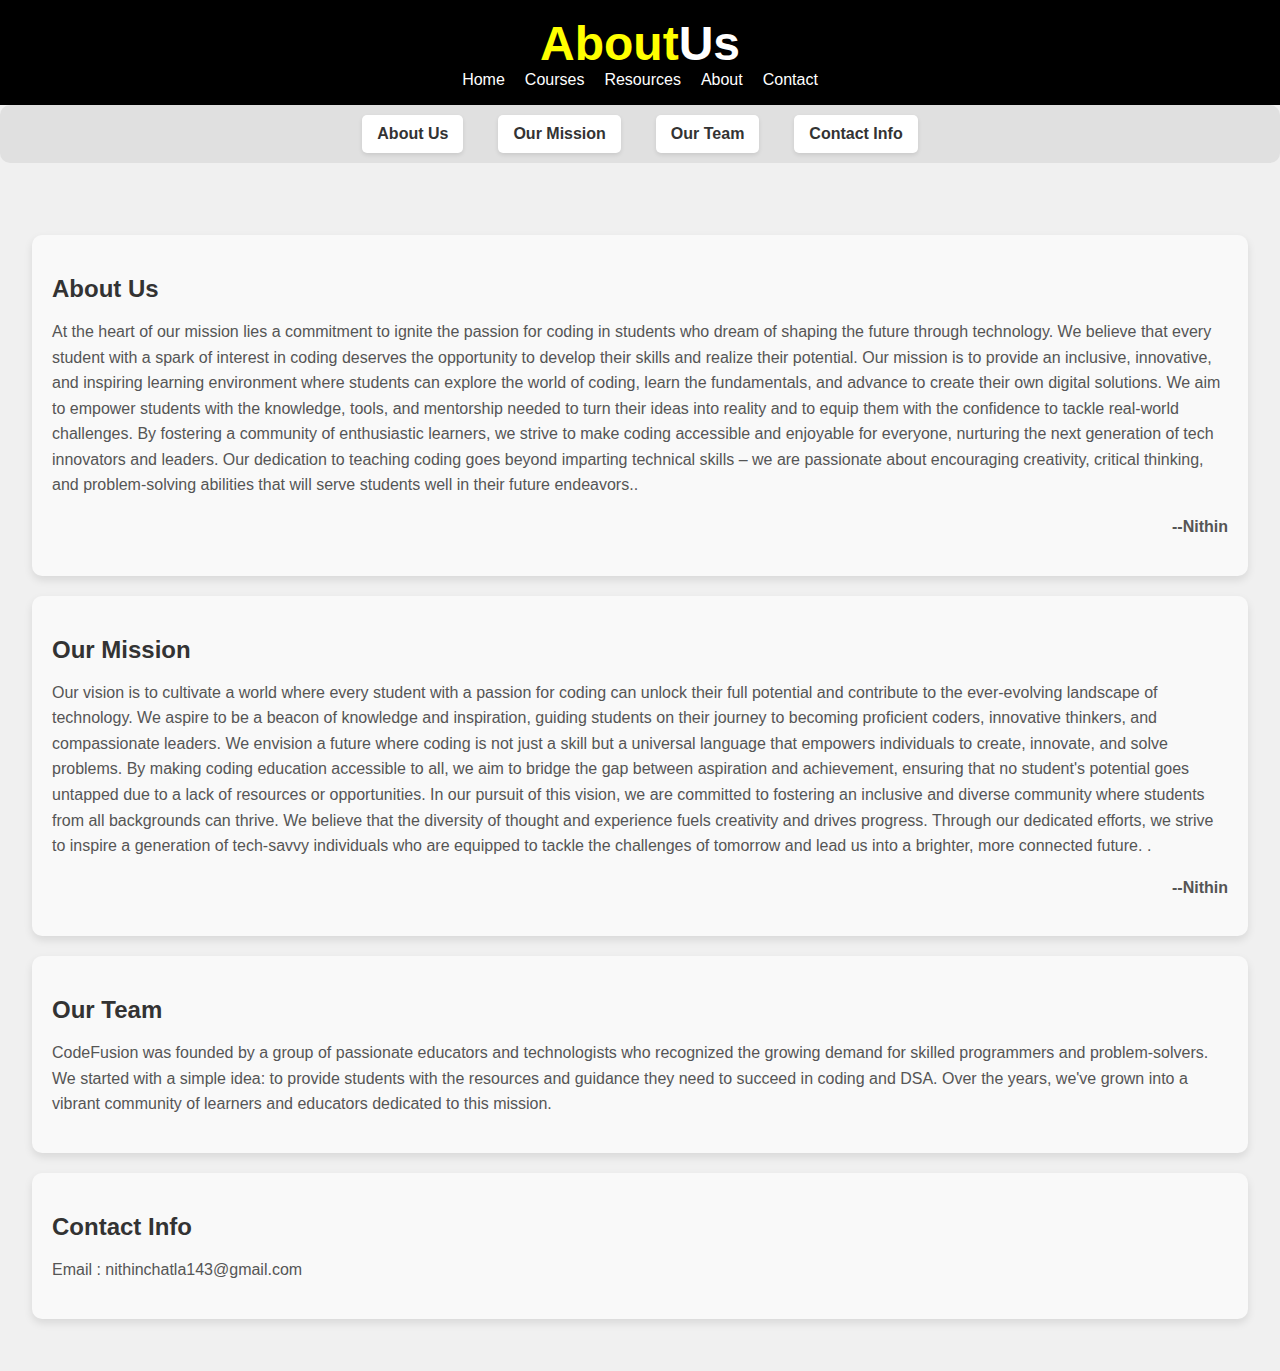
<file: about.html>
<!DOCTYPE html>
<html lang="en">
<head>
    <meta charset="UTF-8">
    <meta name="viewport" content="width=device-width, initial-scale=1.0">
    <title>CodeFusion - About Us</title>
    <link rel="stylesheet" href="index.css">
    <link rel="icon" href="https://imgur.com/a/PbB69T8" type="image/png">
    <style>
        section {
            background: #f9f9f9;
            padding: 20px;
            margin: 20px 0;
            border-radius: 10px;
            box-shadow: 0 4px 8px rgba(0, 0, 0, 0.1);
            transition: transform 0.3s ease-in-out, background 0.3s ease-in-out;
        }
        section:hover {
            transform: translateY(-10px);
            background: #e9e9e9;
        }
        h2 {
            color: #333;
            font-family: 'Arial', sans-serif;
            font-size: 1.5em;
            margin-bottom: 10px;
        }
        p {
            color: #555;
            font-family: 'Arial', sans-serif;
            line-height: 1.6;
        }
        header {
            background-color: #000;
            color: white;
            padding: 1rem;
            text-align: center;
            position: relative;
            overflow: hidden;
        }
        header img {
            height: 50px;
            width: 50px;
            border-radius: 50%;
            animation: fadeIn 2s ease-in-out;
        }
        header h1 {
            font-size: 3em;
            font-family: 'Franklin Gothic Medium', 'Arial Narrow', Arial, sans-serif;
            animation: slideIn 1s ease-in-out;
        }
        header h1 span {
            display: inline-block;
            transition: transform 0.3s ease-in-out;
        }
        header h1 span:hover {
            transform: scale(1.1);
        }
        nav ul {
            list-style-type: none;
            margin: 0;
            padding: 0;
            display: flex;
            justify-content: center;
            animation: fadeIn 2s ease-in-out;
        }
        nav li {
            margin: 0 10px;
        }
        nav a {
            color: white;
            text-decoration: none;
            transition: color 0.3s ease-in-out;
        }
        nav a:hover {
            color: yellow;
        }
        @keyframes fadeIn {
            from {
                opacity: 0;
            }
            to {
                opacity: 1;
            }
        }
        @keyframes slideIn {
            from {
                transform: translateY(-20px);
            }
            to {
                transform: translateY(0);
            }
        }
        .page-links {
            background: #e0e0e0;
            padding: 10px;
            text-align: center;
            border-radius: 10px;
            margin-bottom: 20px;
            display: flex;
            justify-content: center;
            gap: 15px;
            white-space: nowrap;
            flex-wrap: wrap;
            height: auto;
        }
        .page-links a {
            margin: 0 10px;
            color: #333;
            text-decoration: none;
            font-weight: bold;
            transition: color 0.3s ease-in-out, transform 0.3s ease-in-out;
            padding: 10px 15px;
            border-radius: 5px;
            background-color: #fff;
            box-shadow: 0 2px 4px rgba(0, 0, 0, 0.1);
            display: inline-block;
        }
        .page-links a:hover {
            color: #000;
            transform: scale(1.1);
            background-color: #f0f0f0;
        }
        html {
            scroll-behavior: smooth;
        }
    </style>
</head>
<body>
    <header>
        <h1><span class="contact">About</span><span class="Us">Us</span></h1>
        <nav>
            <ul>
                <li><a href="index.html">Home</a></li>
                <li><a href="courses.html">Courses</a></li>
                <li><a href="resources.html">Resources</a></li>
                <li><a href="about.html">About</a></li>
                <li><a href="contact.html">Contact</a></li>
            </ul>
        </nav>
    </header>
    <div class="page-links">
        <a href="#about-us">About Us</a>
        <a href="#our-mission">Our Mission</a>
        <a href="#our-team">Our Team</a>
        <a href="#contact-info">Contact Info</a>
    </div>
    <main>
        <section id="about-us">
            <h2>About Us</h2>
            <p>At the heart of our mission lies a commitment to ignite the passion for coding in students who dream of shaping the future through technology. We believe that every student with a spark of interest in coding deserves the opportunity to develop their skills and realize their potential.

                Our mission is to provide an inclusive, innovative, and inspiring learning environment where students can explore the world of coding, learn the fundamentals, and advance to create their own digital solutions. We aim to empower students with the knowledge, tools, and mentorship needed to turn their ideas into reality and to equip them with the confidence to tackle real-world challenges.
                
                By fostering a community of enthusiastic learners, we strive to make coding accessible and enjoyable for everyone, nurturing the next generation of tech innovators and leaders. Our dedication to teaching coding goes beyond imparting technical skills – we are passionate about encouraging creativity, critical thinking, and problem-solving abilities that will serve students well in their future endeavors.. <br> <p style="text-align: end;"> <b>--Nithin</b></p></p>
        </section>
        <section id="our-mission">
            <h2>Our Mission</h2>
            <p>Our vision is to cultivate a world where every student with a passion for coding can unlock their full potential and contribute to the ever-evolving landscape of technology. We aspire to be a beacon of knowledge and inspiration, guiding students on their journey to becoming proficient coders, innovative thinkers, and compassionate leaders.

                We envision a future where coding is not just a skill but a universal language that empowers individuals to create, innovate, and solve problems. By making coding education accessible to all, we aim to bridge the gap between aspiration and achievement, ensuring that no student's potential goes untapped due to a lack of resources or opportunities.
                
                In our pursuit of this vision, we are committed to fostering an inclusive and diverse community where students from all backgrounds can thrive. We believe that the diversity of thought and experience fuels creativity and drives progress. Through our dedicated efforts, we strive to inspire a generation of tech-savvy individuals who are equipped to tackle the challenges of tomorrow and lead us into a brighter, more connected future.
                . <br><p style="text-align: end;"> <b>--Nithin</b></p></p>
        </section>
        <section id="our-team">
            <h2>Our Team</h2>
            <p>CodeFusion was founded by a group of passionate educators and technologists who recognized the growing demand for skilled programmers and problem-solvers. We started with a simple idea: to provide students with the resources and guidance they need to succeed in coding and DSA. Over the years, we've grown into a vibrant community of learners and educators dedicated to this mission.</p>
        </section>
        <section id="contact-info">
            <h2>Contact Info</h2>
            <p>Email : nithinchatla143@gmail.com
                
            </p>
        </section>
    </main>
    <script src="web.js"></script>
</body>
</html>
</file>
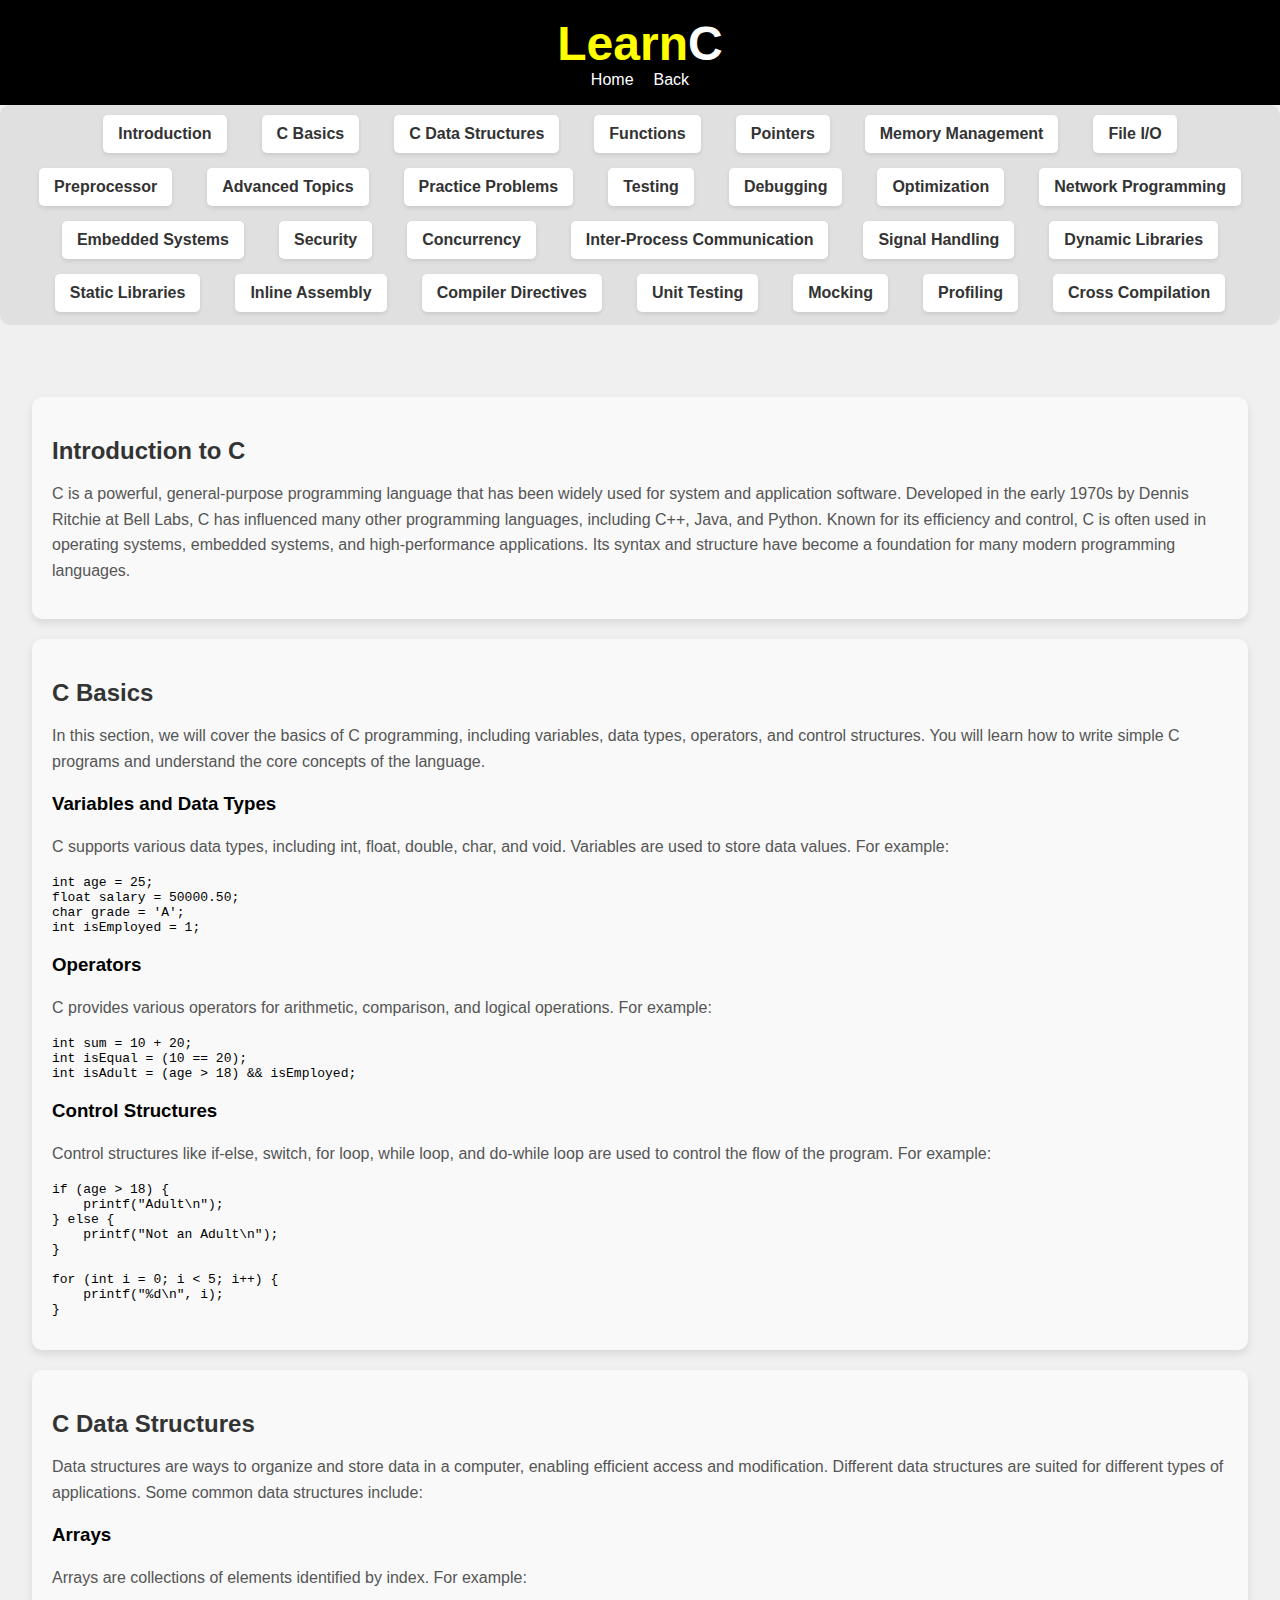
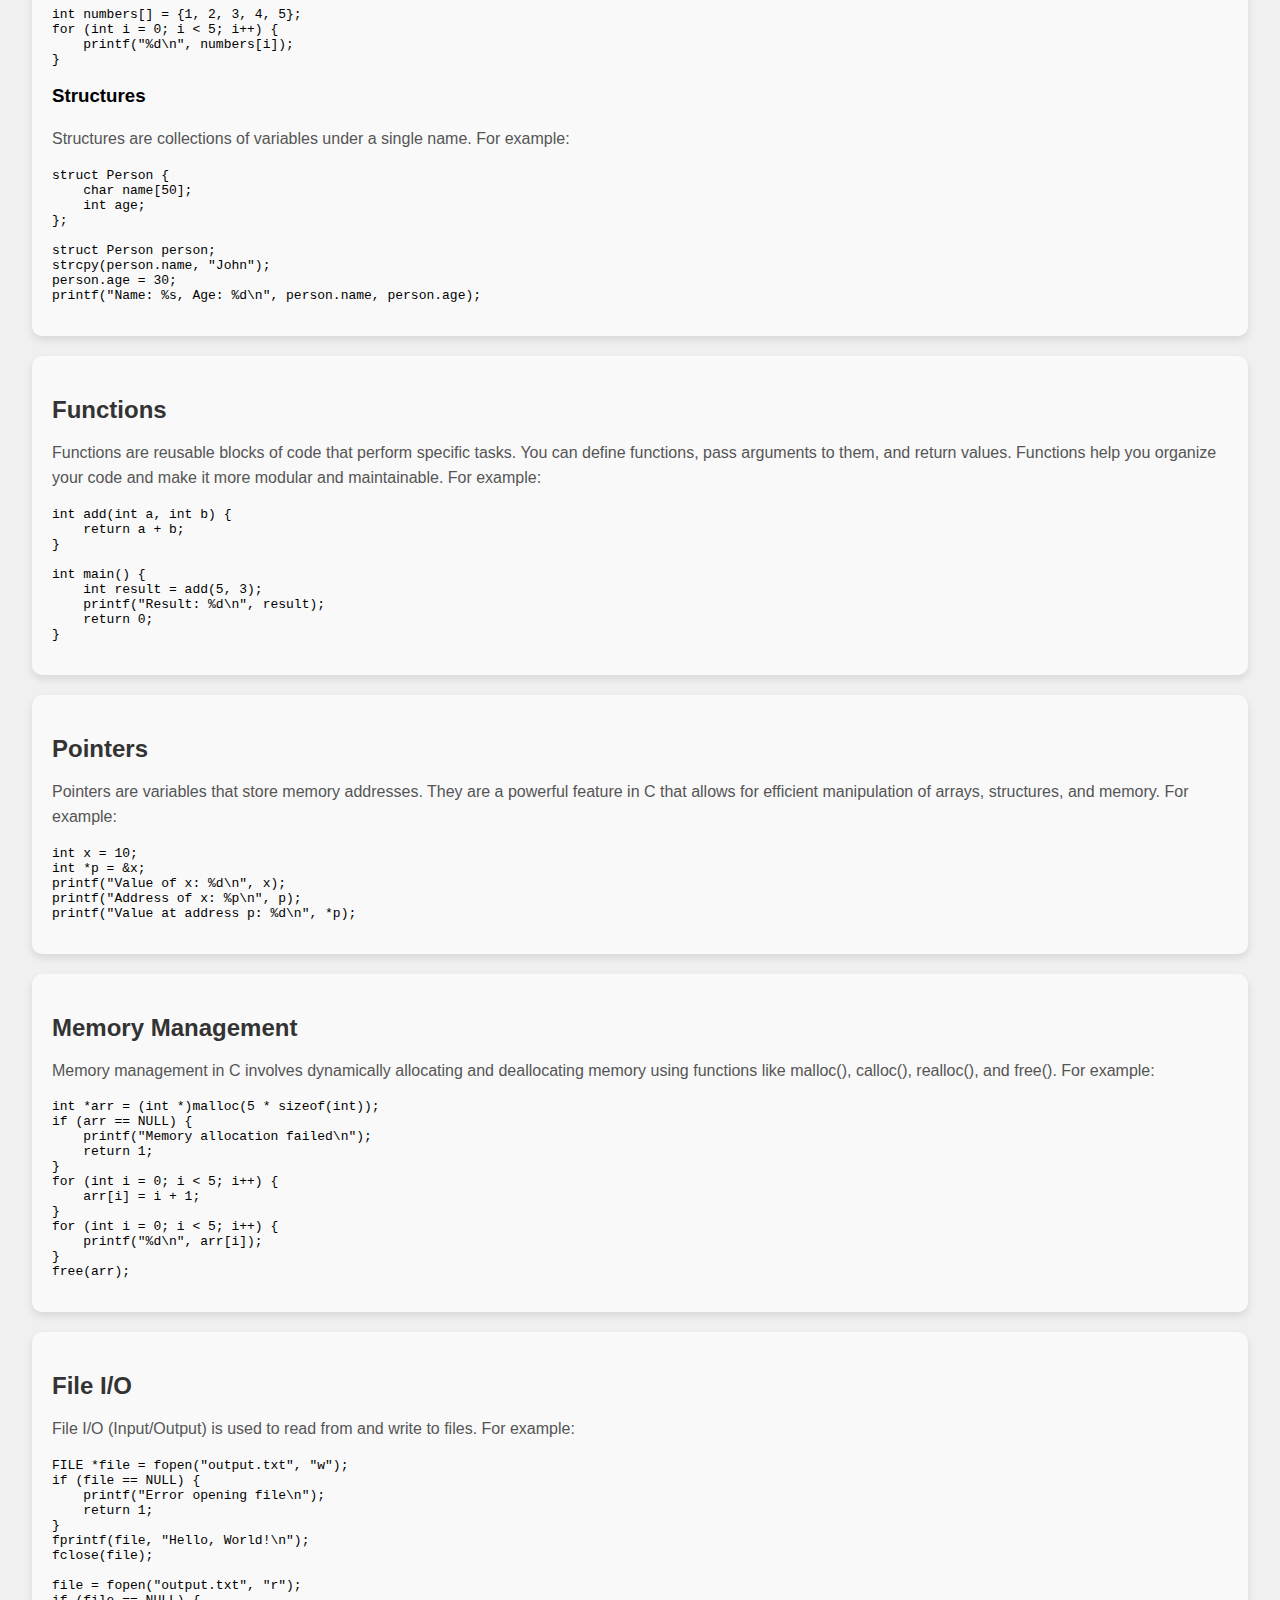
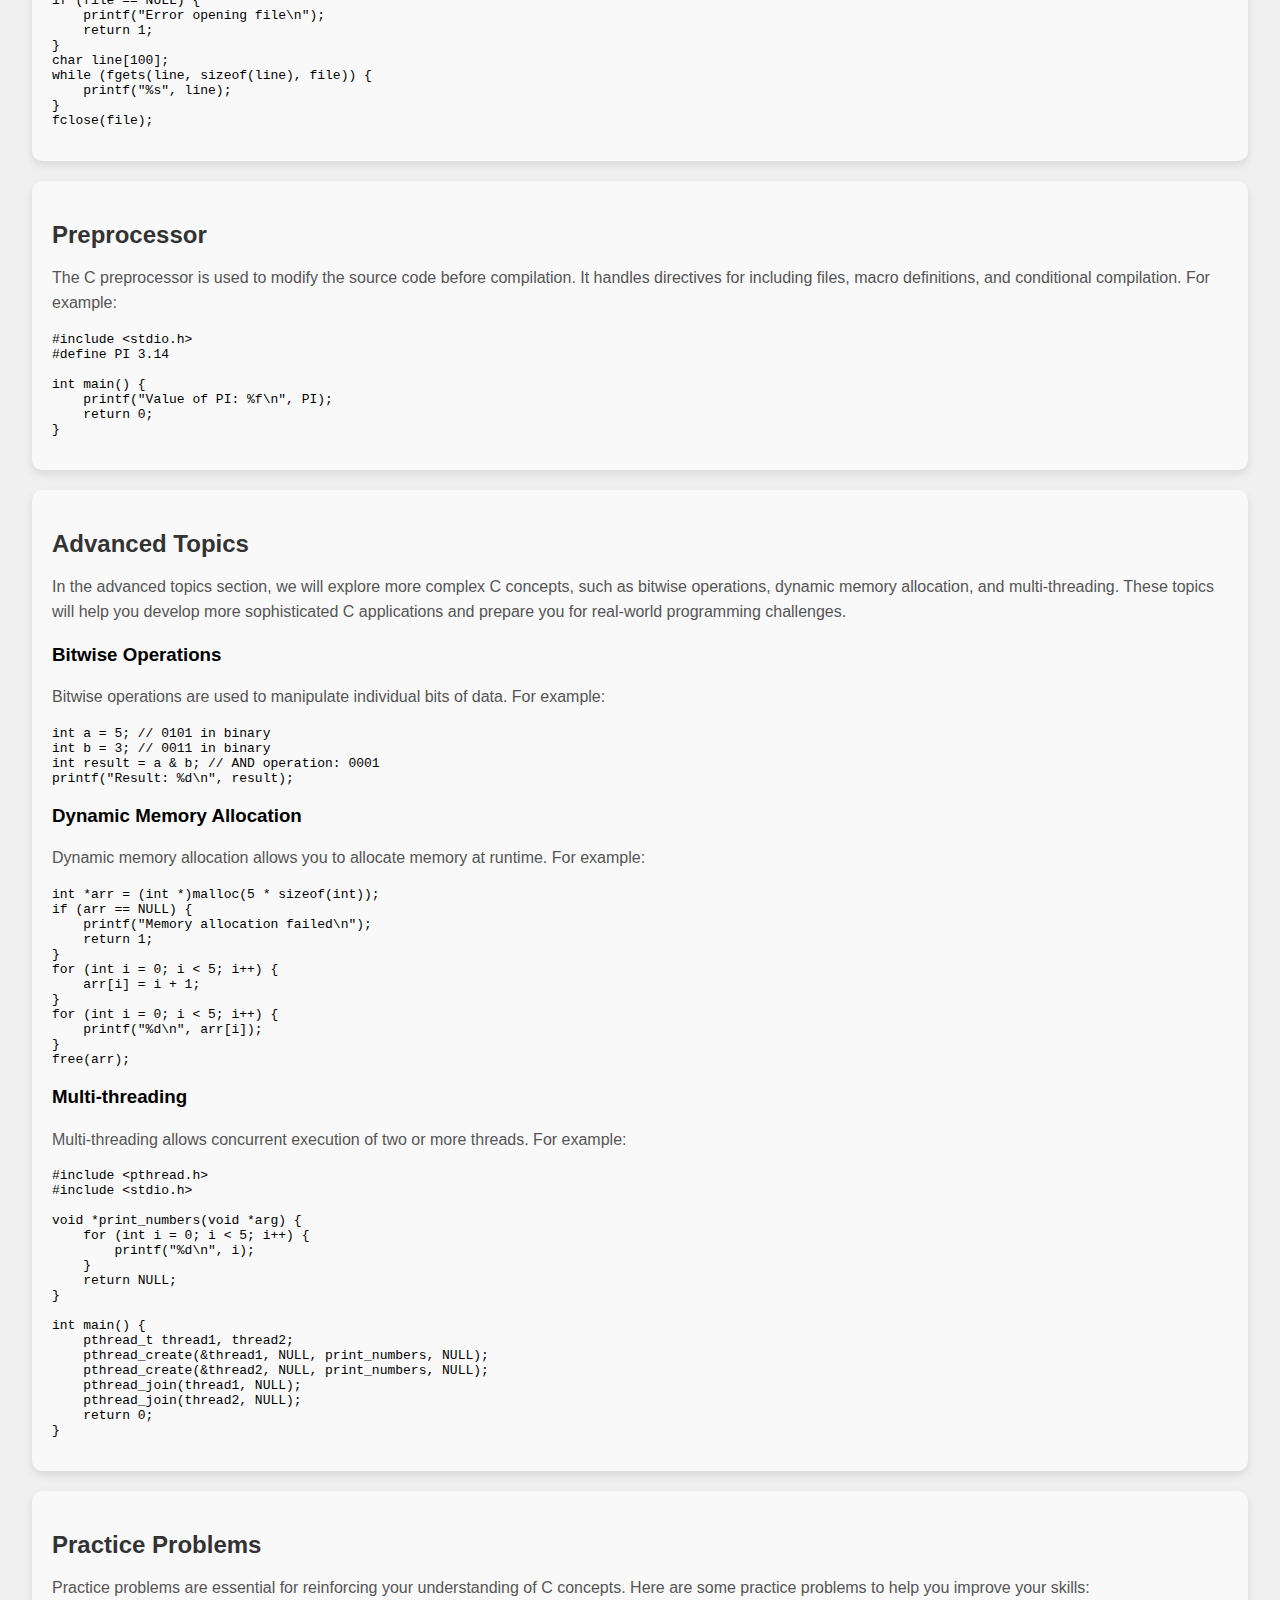
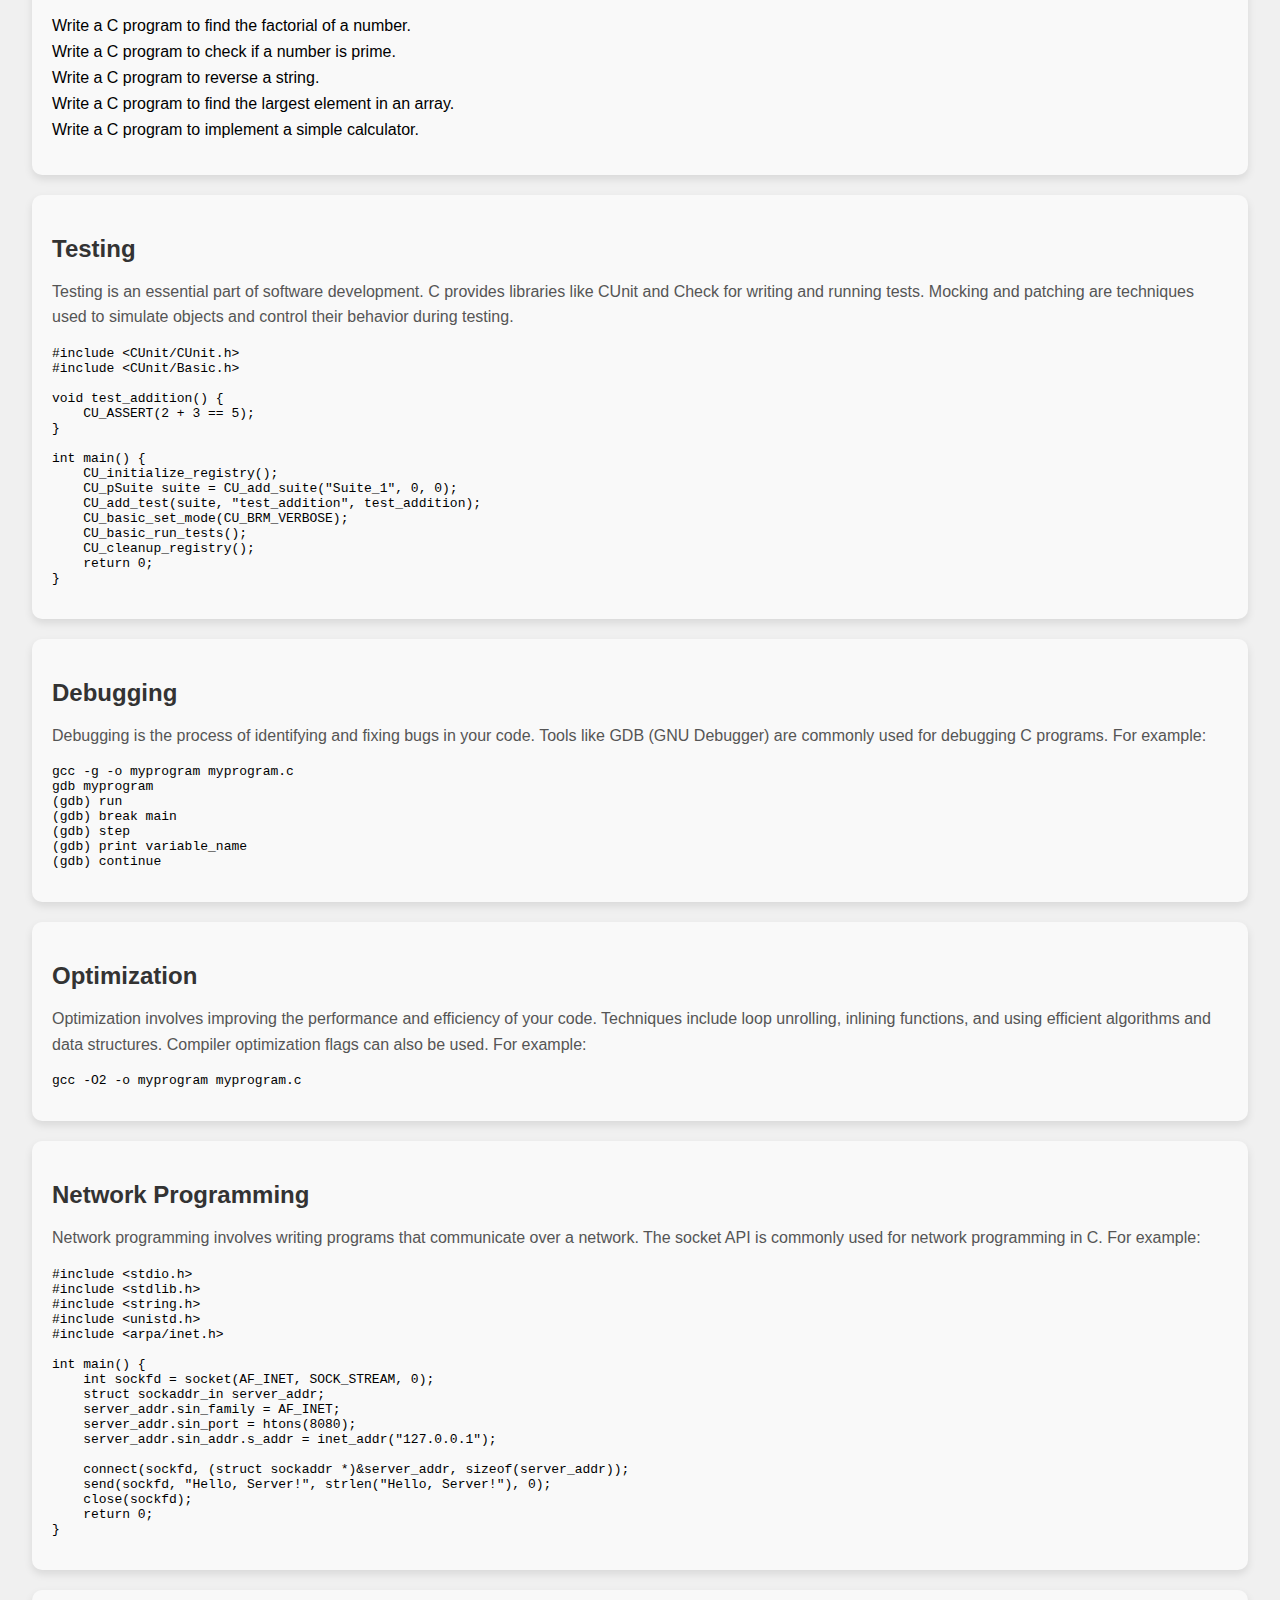
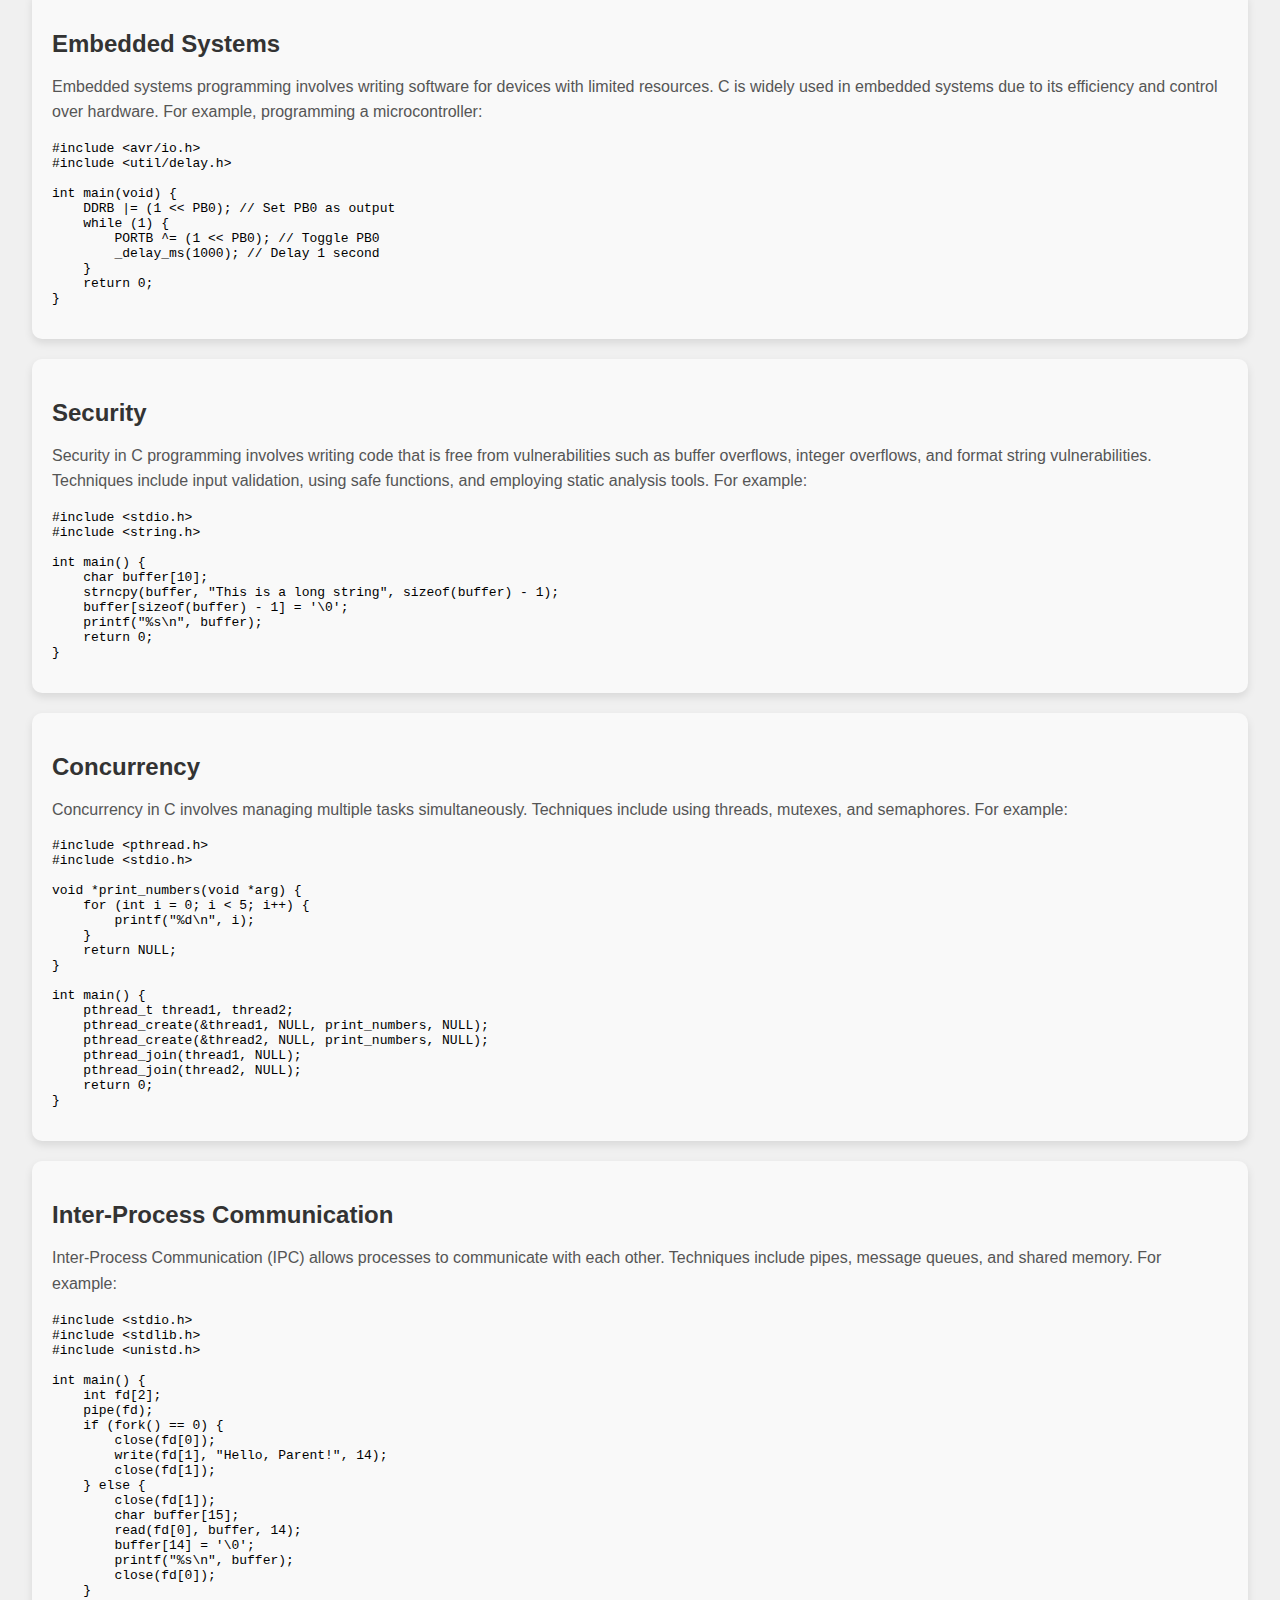
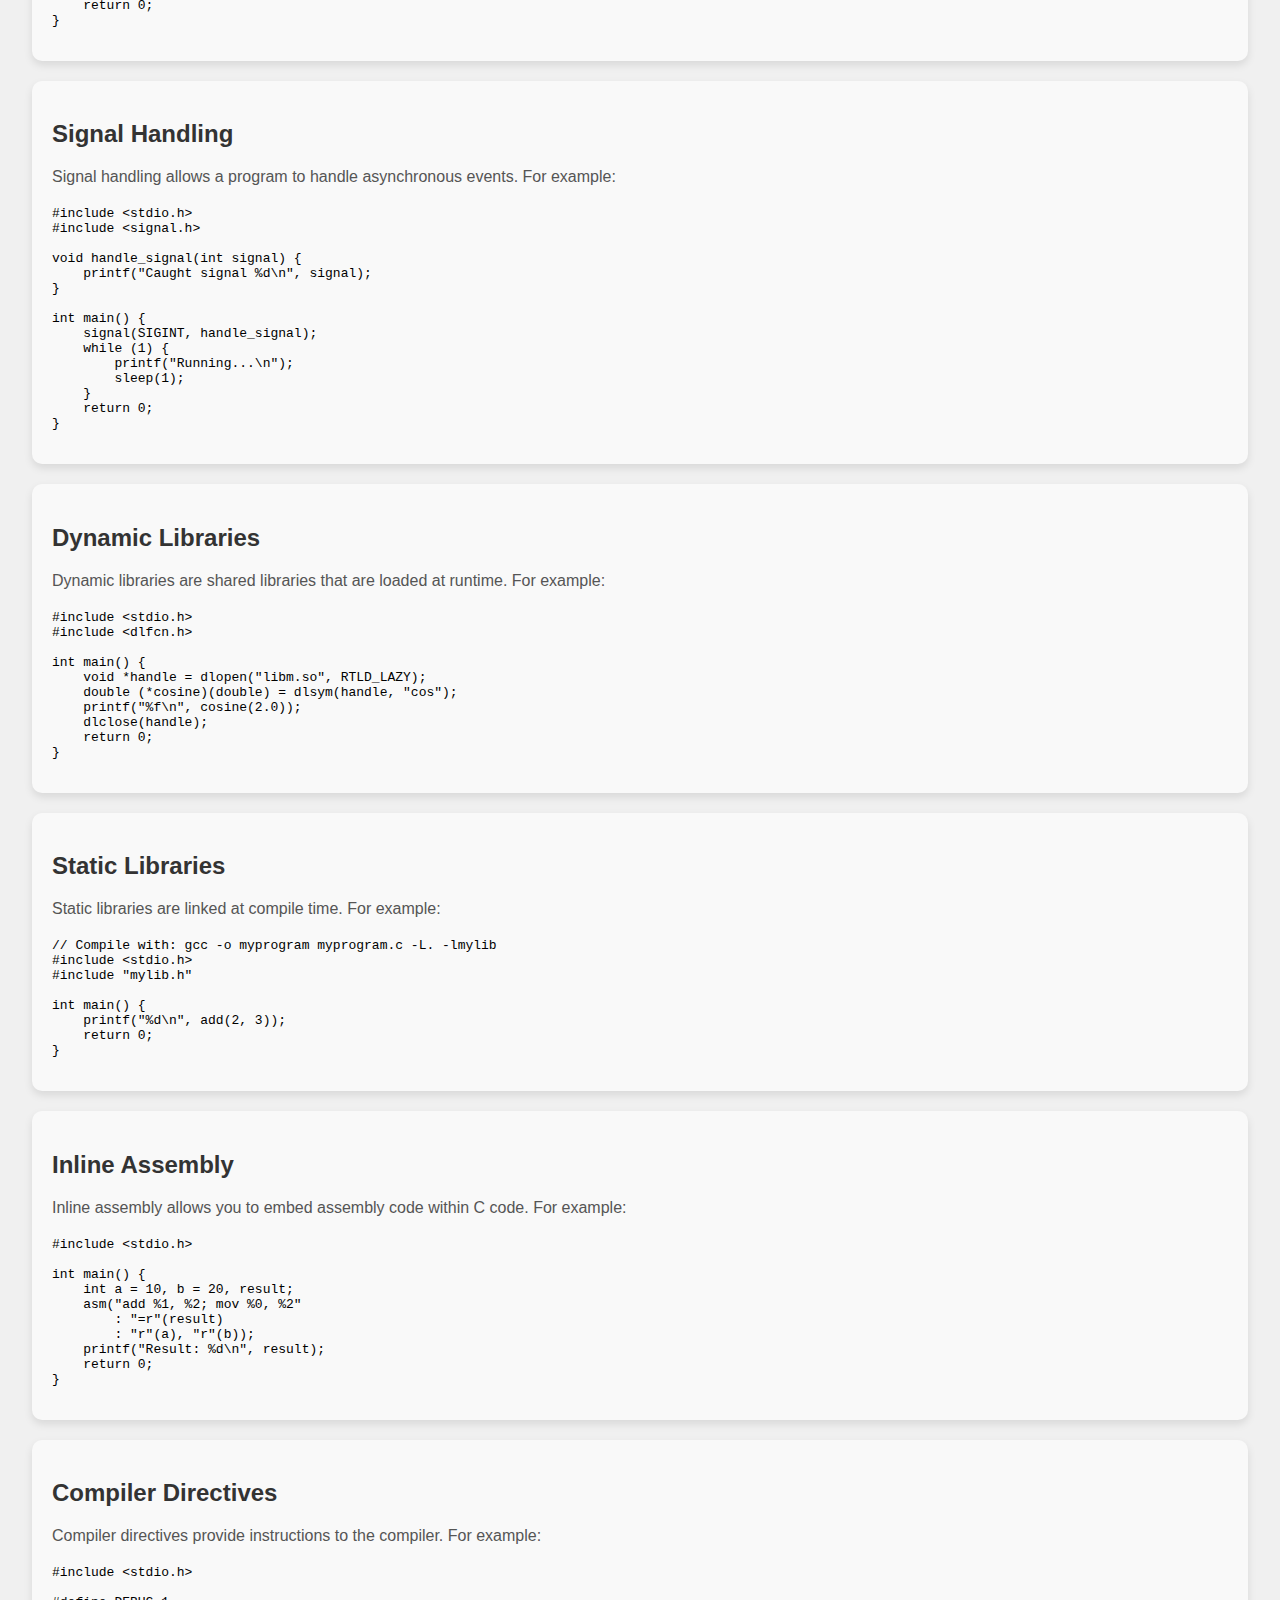
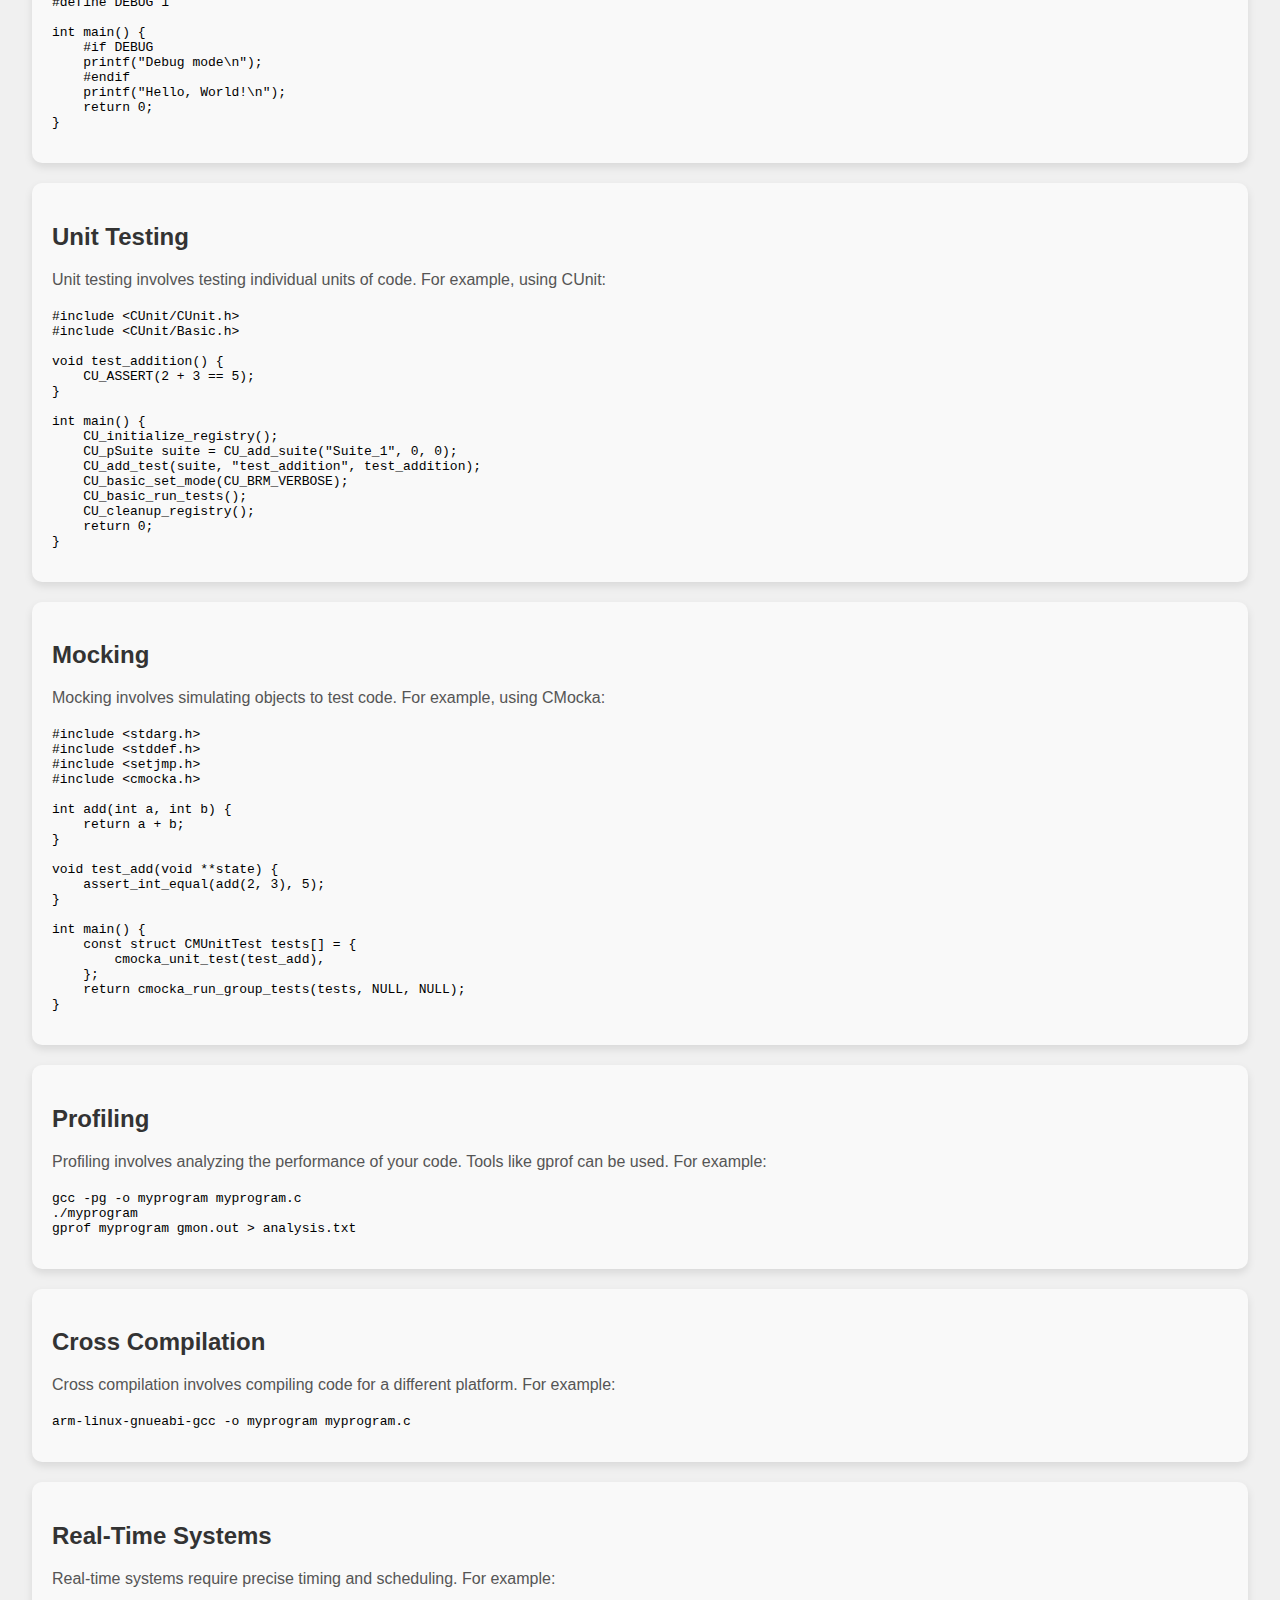
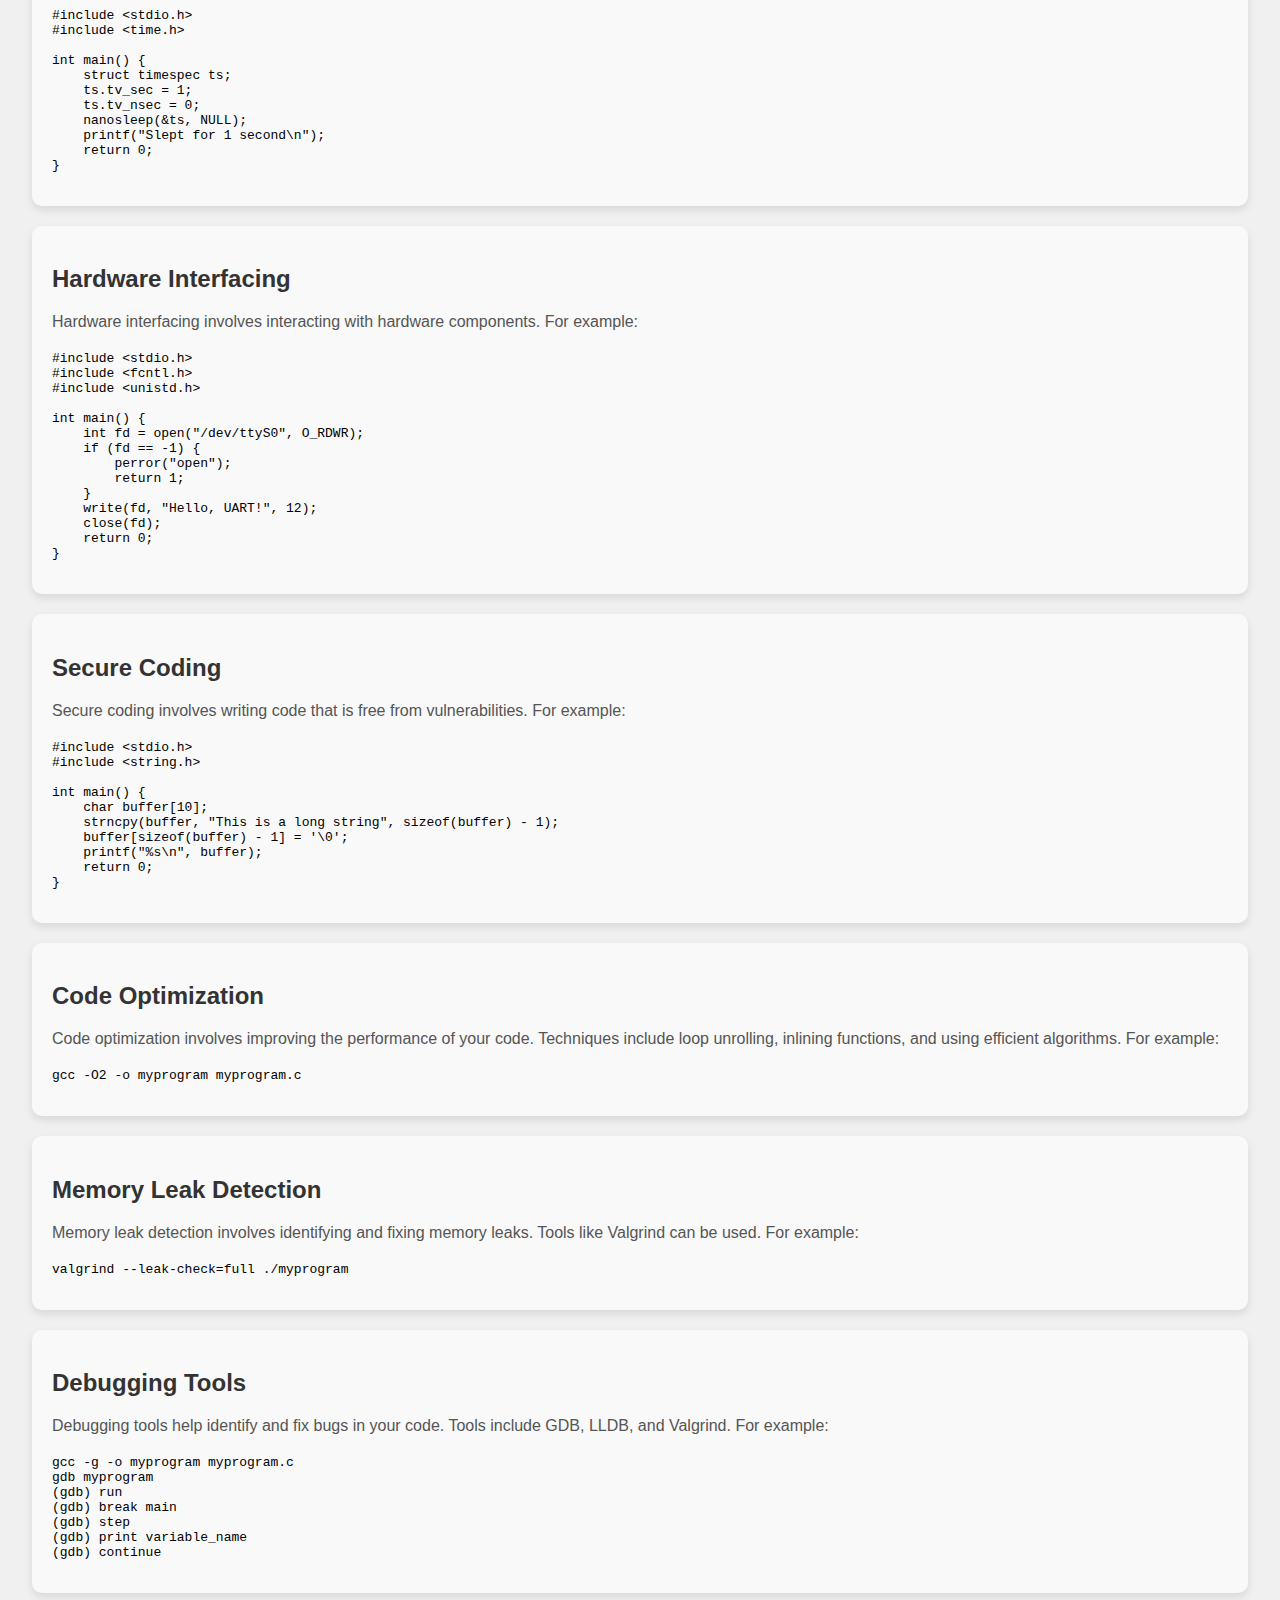
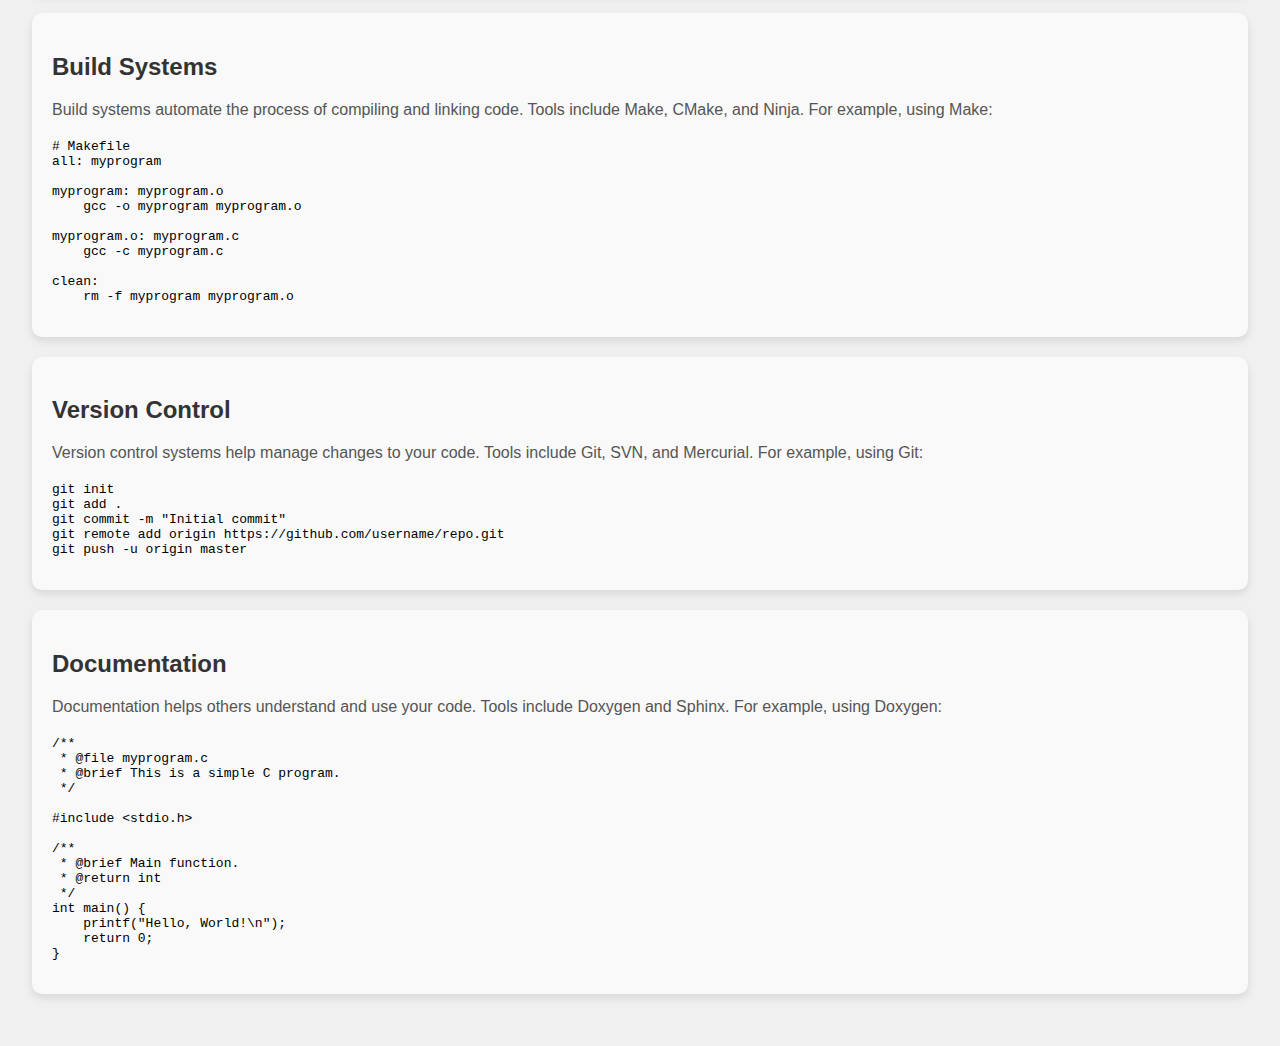
<file: c.html>
<!DOCTYPE html>
<html lang="en">
<head>
    <meta charset="UTF-8">
    <meta name="viewport" content="width=device-width, initial-scale=1.0">
    <title>CodeFusion - Learn C</title>
    <link rel="stylesheet" href="index.css">
    <link rel="icon" href="https://imgur.com/a/PbB69T8" type="image/png">
    <style>
        section {
            background: #f9f9f9;
            padding: 20px;
            margin: 20px 0;
            border-radius: 10px;
            box-shadow: 0 4px 8px rgba(0, 0, 0, 0.1);
            transition: transform 0.3s ease-in-out, background 0.3s ease-in-out;
        }
        section:hover {
            transform: translateY(-10px);
            background: #e9e9e9;
        }
        h2 {
            color: #333;
            font-family: 'Arial', sans-serif;
            font-size: 1.5em;
            margin-bottom: 10px;
        }
        p {
            color: #555;
            font-family: 'Arial', sans-serif;
            line-height: 1.6;
        }
        header {
            background-color: #000;
            color: white;
            padding: 1rem;
            text-align: center;
            position: relative;
            overflow: hidden;
        }
        header img {
            height: 50px;
            width: 50px;
            border-radius: 50%;
            animation: fadeIn 2s ease-in-out;
        }
        header h1 {
            font-size: 3em;
            font-family: 'Franklin Gothic Medium', 'Arial Narrow', Arial, sans-serif;
            animation: slideIn 1s ease-in-out;
        }
        header h1 span {
            display: inline-block;
            transition: transform 0.3s ease-in-out;
        }
        header h1 span:hover {
            transform: scale(1.1);
        }
        nav ul {
            list-style-type: none;
            margin: 0;
            padding: 0;
            display: flex;
            justify-content: center;
            animation: fadeIn 2s ease-in-out;
        }
        nav li {
            margin: 0 10px;
        }
        nav a {
            color: white;
            text-decoration: none;
            transition: color 0.3s ease-in-out;
        }
        nav a:hover {
            color: yellow;
        }
        @keyframes fadeIn {
            from {
                opacity: 0;
            }
            to {
                opacity: 1;
            }
        }
        @keyframes slideIn {
            from {
                transform: translateY(-20px);
            }
            to {
                transform: translateY(0);
            }
        }
        .page-links {
            background: #e0e0e0;
            padding: 10px;
            text-align: center;
            border-radius: 10px;
            margin-bottom: 20px;
            display: flex;
            justify-content: center;
            gap: 15px;
            white-space: nowrap;
            max-height: 200px;
            overflow-y: auto;
        }
        .page-links a {
            margin: 0 10px;
            color: #333;
            text-decoration: none;
            font-weight: bold;
            transition: color 0.3s ease-in-out, transform 0.3s ease-in-out;
            padding: 10px 15px;
            border-radius: 5px;
            background-color: #fff;
            box-shadow: 0 2px 4px rgba(0, 0, 0, 0.1);
            display: inline-block;
        }
        .page-links a:hover {
            color: #000;
            transform: scale(1.1);
            background-color: #f0f0f0;
        }
        html {
            scroll-behavior: smooth;
        }
    </style>
</head>
<body>
    <header>
        <h1><span class="contact">Learn</span><span class="Us">C</span></h1>
        <nav>
            <ul>
                <li><a href="index.html">Home</a></li>
                <li><a href="courses.html">Back</a></li>
               
            </ul>
        </nav>
    </header>
    <div class="page-links">
        <a href="#intro">Introduction</a>
        <a href="#basics">C Basics</a>
        <a href="#data-structures">C Data Structures</a>
        <a href="#functions">Functions</a>
        <a href="#pointers">Pointers</a>
        <a href="#memory-management">Memory Management</a>
        <a href="#file-io">File I/O</a>
        <a href="#preprocessor">Preprocessor</a>
        <a href="#advanced">Advanced Topics</a>
        <a href="#practice">Practice Problems</a>
        <a href="#testing">Testing</a>
        <a href="#debugging">Debugging</a>
        <a href="#optimization">Optimization</a>
        <a href="#network-programming">Network Programming</a>
        <a href="#embedded-systems">Embedded Systems</a>
        <a href="#security">Security</a>
        <a href="#concurrency">Concurrency</a>
        <a href="#inter-process-communication">Inter-Process Communication</a>
        <a href="#signal-handling">Signal Handling</a>
        <a href="#dynamic-libraries">Dynamic Libraries</a>
        <a href="#static-libraries">Static Libraries</a>
        <a href="#inline-assembly">Inline Assembly</a>
        <a href="#compiler-directives">Compiler Directives</a>
        <a href="#unit-testing">Unit Testing</a>
        <a href="#mocking">Mocking</a>
        <a href="#profiling">Profiling</a>
        <a href="#cross-compilation">Cross Compilation</a>
        <a href="#real-time-systems">Real-Time Systems</a>
        <a href="#hardware-interfacing">Hardware Interfacing</a>
        <a href="#secure-coding">Secure Coding</a>
        <a href="#code-optimization">Code Optimization</a>
        <a href="#memory-leak-detection">Memory Leak Detection</a>
        <a href="#debugging-tools">Debugging Tools</a>
        <a href="#build-systems">Build Systems</a>
        <a href="#version-control">Version Control</a>
        <a href="#documentation">Documentation</a>
    </div>
    <main>
        <section id="intro">
            <h2>Introduction to C</h2>
            <p>C is a powerful, general-purpose programming language that has been widely used for system and application software. Developed in the early 1970s by Dennis Ritchie at Bell Labs, C has influenced many other programming languages, including C++, Java, and Python. Known for its efficiency and control, C is often used in operating systems, embedded systems, and high-performance applications. Its syntax and structure have become a foundation for many modern programming languages.</p>
        </section>
        <section id="basics">
            <h2>C Basics</h2>
            <p>In this section, we will cover the basics of C programming, including variables, data types, operators, and control structures. You will learn how to write simple C programs and understand the core concepts of the language.</p>
            <h3>Variables and Data Types</h3>
            <p>C supports various data types, including int, float, double, char, and void. Variables are used to store data values. For example:</p>
            <pre><code>int age = 25;
float salary = 50000.50;
char grade = 'A';
int isEmployed = 1;</code></pre>
            <h3>Operators</h3>
            <p>C provides various operators for arithmetic, comparison, and logical operations. For example:</p>
            <pre><code>int sum = 10 + 20;
int isEqual = (10 == 20);
int isAdult = (age > 18) && isEmployed;</code></pre>
            <h3>Control Structures</h3>
            <p>Control structures like if-else, switch, for loop, while loop, and do-while loop are used to control the flow of the program. For example:</p>
            <pre><code>if (age > 18) {
    printf("Adult\n");
} else {
    printf("Not an Adult\n");
}

for (int i = 0; i < 5; i++) {
    printf("%d\n", i);
}</code></pre>
        </section>
        <section id="data-structures">
            <h2>C Data Structures</h2>
            <p>Data structures are ways to organize and store data in a computer, enabling efficient access and modification. Different data structures are suited for different types of applications. Some common data structures include:</p>
            <h3>Arrays</h3>
            <p>Arrays are collections of elements identified by index. For example:</p>
            <pre><code>int numbers[] = {1, 2, 3, 4, 5};
for (int i = 0; i < 5; i++) {
    printf("%d\n", numbers[i]);
}</code></pre>
            <h3>Structures</h3>
            <p>Structures are collections of variables under a single name. For example:</p>
            <pre><code>struct Person {
    char name[50];
    int age;
};

struct Person person;
strcpy(person.name, "John");
person.age = 30;
printf("Name: %s, Age: %d\n", person.name, person.age);</code></pre>
        </section>
        <section id="functions">
            <h2>Functions</h2>
            <p>Functions are reusable blocks of code that perform specific tasks. You can define functions, pass arguments to them, and return values. Functions help you organize your code and make it more modular and maintainable. For example:</p>
            <pre><code>int add(int a, int b) {
    return a + b;
}

int main() {
    int result = add(5, 3);
    printf("Result: %d\n", result);
    return 0;
}</code></pre>
        </section>
        <section id="pointers">
            <h2>Pointers</h2>
            <p>Pointers are variables that store memory addresses. They are a powerful feature in C that allows for efficient manipulation of arrays, structures, and memory. For example:</p>
            <pre><code>int x = 10;
int *p = &x;
printf("Value of x: %d\n", x);
printf("Address of x: %p\n", p);
printf("Value at address p: %d\n", *p);</code></pre>
        </section>
        <section id="memory-management">
            <h2>Memory Management</h2>
            <p>Memory management in C involves dynamically allocating and deallocating memory using functions like malloc(), calloc(), realloc(), and free(). For example:</p>
            <pre><code>int *arr = (int *)malloc(5 * sizeof(int));
if (arr == NULL) {
    printf("Memory allocation failed\n");
    return 1;
}
for (int i = 0; i < 5; i++) {
    arr[i] = i + 1;
}
for (int i = 0; i < 5; i++) {
    printf("%d\n", arr[i]);
}
free(arr);</code></pre>
        </section>
        <section id="file-io">
            <h2>File I/O</h2>
            <p>File I/O (Input/Output) is used to read from and write to files. For example:</p>
            <pre><code>FILE *file = fopen("output.txt", "w");
if (file == NULL) {
    printf("Error opening file\n");
    return 1;
}
fprintf(file, "Hello, World!\n");
fclose(file);

file = fopen("output.txt", "r");
if (file == NULL) {
    printf("Error opening file\n");
    return 1;
}
char line[100];
while (fgets(line, sizeof(line), file)) {
    printf("%s", line);
}
fclose(file);</code></pre>
        </section>
        <section id="preprocessor">
            <h2>Preprocessor</h2>
            <p>The C preprocessor is used to modify the source code before compilation. It handles directives for including files, macro definitions, and conditional compilation. For example:</p>
            <pre><code>#include &lt;stdio.h&gt;
#define PI 3.14

int main() {
    printf("Value of PI: %f\n", PI);
    return 0;
}</code></pre>
        </section>
        <section id="advanced">
            <h2>Advanced Topics</h2>
            <p>In the advanced topics section, we will explore more complex C concepts, such as bitwise operations, dynamic memory allocation, and multi-threading. These topics will help you develop more sophisticated C applications and prepare you for real-world programming challenges.</p>
            <h3>Bitwise Operations</h3>
            <p>Bitwise operations are used to manipulate individual bits of data. For example:</p>
            <pre><code>int a = 5; // 0101 in binary
int b = 3; // 0011 in binary
int result = a & b; // AND operation: 0001
printf("Result: %d\n", result);</code></pre>
            <h3>Dynamic Memory Allocation</h3>
            <p>Dynamic memory allocation allows you to allocate memory at runtime. For example:</p>
            <pre><code>int *arr = (int *)malloc(5 * sizeof(int));
if (arr == NULL) {
    printf("Memory allocation failed\n");
    return 1;
}
for (int i = 0; i < 5; i++) {
    arr[i] = i + 1;
}
for (int i = 0; i < 5; i++) {
    printf("%d\n", arr[i]);
}
free(arr);</code></pre>
            <h3>Multi-threading</h3>
            <p>Multi-threading allows concurrent execution of two or more threads. For example:</p>
            <pre><code>#include &lt;pthread.h&gt;
#include &lt;stdio.h&gt;

void *print_numbers(void *arg) {
    for (int i = 0; i < 5; i++) {
        printf("%d\n", i);
    }
    return NULL;
}

int main() {
    pthread_t thread1, thread2;
    pthread_create(&thread1, NULL, print_numbers, NULL);
    pthread_create(&thread2, NULL, print_numbers, NULL);
    pthread_join(thread1, NULL);
    pthread_join(thread2, NULL);
    return 0;
}</code></pre>
        </section>
        <section id="practice">
            <h2>Practice Problems</h2>
            <p>Practice problems are essential for reinforcing your understanding of C concepts. Here are some practice problems to help you improve your skills:</p>
            <ul>
                <li>Write a C program to find the factorial of a number.</li>
                <li>Write a C program to check if a number is prime.</li>
                <li>Write a C program to reverse a string.</li>
                <li>Write a C program to find the largest element in an array.</li>
                <li>Write a C program to implement a simple calculator.</li>
            </ul>
        </section>
        <section id="testing">
            <h2>Testing</h2>
            <p>Testing is an essential part of software development. C provides libraries like CUnit and Check for writing and running tests. Mocking and patching are techniques used to simulate objects and control their behavior during testing.</p>
            <pre><code>#include &lt;CUnit/CUnit.h&gt;
#include &lt;CUnit/Basic.h&gt;

void test_addition() {
    CU_ASSERT(2 + 3 == 5);
}

int main() {
    CU_initialize_registry();
    CU_pSuite suite = CU_add_suite("Suite_1", 0, 0);
    CU_add_test(suite, "test_addition", test_addition);
    CU_basic_set_mode(CU_BRM_VERBOSE);
    CU_basic_run_tests();
    CU_cleanup_registry();
    return 0;
}</code></pre>
        </section>
        <section id="debugging">
            <h2>Debugging</h2>
            <p>Debugging is the process of identifying and fixing bugs in your code. Tools like GDB (GNU Debugger) are commonly used for debugging C programs. For example:</p>
            <pre><code>gcc -g -o myprogram myprogram.c
gdb myprogram
(gdb) run
(gdb) break main
(gdb) step
(gdb) print variable_name
(gdb) continue</code></pre>
        </section>
        <section id="optimization">
            <h2>Optimization</h2>
            <p>Optimization involves improving the performance and efficiency of your code. Techniques include loop unrolling, inlining functions, and using efficient algorithms and data structures. Compiler optimization flags can also be used. For example:</p>
            <pre><code>gcc -O2 -o myprogram myprogram.c</code></pre>
        </section>
        <section id="network-programming">
            <h2>Network Programming</h2>
            <p>Network programming involves writing programs that communicate over a network. The socket API is commonly used for network programming in C. For example:</p>
            <pre><code>#include &lt;stdio.h&gt;
#include &lt;stdlib.h&gt;
#include &lt;string.h&gt;
#include &lt;unistd.h&gt;
#include &lt;arpa/inet.h&gt;

int main() {
    int sockfd = socket(AF_INET, SOCK_STREAM, 0);
    struct sockaddr_in server_addr;
    server_addr.sin_family = AF_INET;
    server_addr.sin_port = htons(8080);
    server_addr.sin_addr.s_addr = inet_addr("127.0.0.1");

    connect(sockfd, (struct sockaddr *)&server_addr, sizeof(server_addr));
    send(sockfd, "Hello, Server!", strlen("Hello, Server!"), 0);
    close(sockfd);
    return 0;
}</code></pre>
        </section>
        <section id="embedded-systems">
            <h2>Embedded Systems</h2>
            <p>Embedded systems programming involves writing software for devices with limited resources. C is widely used in embedded systems due to its efficiency and control over hardware. For example, programming a microcontroller:</p>
            <pre><code>#include &lt;avr/io.h&gt;
#include &lt;util/delay.h&gt;

int main(void) {
    DDRB |= (1 << PB0); // Set PB0 as output
    while (1) {
        PORTB ^= (1 << PB0); // Toggle PB0
        _delay_ms(1000); // Delay 1 second
    }
    return 0;
}</code></pre>
        </section>
        <section id="security">
            <h2>Security</h2>
            <p>Security in C programming involves writing code that is free from vulnerabilities such as buffer overflows, integer overflows, and format string vulnerabilities. Techniques include input validation, using safe functions, and employing static analysis tools. For example:</p>
            <pre><code>#include &lt;stdio.h&gt;
#include &lt;string.h&gt;

int main() {
    char buffer[10];
    strncpy(buffer, "This is a long string", sizeof(buffer) - 1);
    buffer[sizeof(buffer) - 1] = '\0';
    printf("%s\n", buffer);
    return 0;
}</code></pre>
        </section>
        <section id="concurrency">
            <h2>Concurrency</h2>
            <p>Concurrency in C involves managing multiple tasks simultaneously. Techniques include using threads, mutexes, and semaphores. For example:</p>
            <pre><code>#include &lt;pthread.h&gt;
#include &lt;stdio.h&gt;

void *print_numbers(void *arg) {
    for (int i = 0; i < 5; i++) {
        printf("%d\n", i);
    }
    return NULL;
}

int main() {
    pthread_t thread1, thread2;
    pthread_create(&thread1, NULL, print_numbers, NULL);
    pthread_create(&thread2, NULL, print_numbers, NULL);
    pthread_join(thread1, NULL);
    pthread_join(thread2, NULL);
    return 0;
}</code></pre>
        </section>
        <section id="inter-process-communication">
            <h2>Inter-Process Communication</h2>
            <p>Inter-Process Communication (IPC) allows processes to communicate with each other. Techniques include pipes, message queues, and shared memory. For example:</p>
            <pre><code>#include &lt;stdio.h&gt;
#include &lt;stdlib.h&gt;
#include &lt;unistd.h&gt;

int main() {
    int fd[2];
    pipe(fd);
    if (fork() == 0) {
        close(fd[0]);
        write(fd[1], "Hello, Parent!", 14);
        close(fd[1]);
    } else {
        close(fd[1]);
        char buffer[15];
        read(fd[0], buffer, 14);
        buffer[14] = '\0';
        printf("%s\n", buffer);
        close(fd[0]);
    }
    return 0;
}</code></pre>
        </section>
        <section id="signal-handling">
            <h2>Signal Handling</h2>
            <p>Signal handling allows a program to handle asynchronous events. For example:</p>
            <pre><code>#include &lt;stdio.h&gt;
#include &lt;signal.h&gt;

void handle_signal(int signal) {
    printf("Caught signal %d\n", signal);
}

int main() {
    signal(SIGINT, handle_signal);
    while (1) {
        printf("Running...\n");
        sleep(1);
    }
    return 0;
}</code></pre>
        </section>
        <section id="dynamic-libraries">
            <h2>Dynamic Libraries</h2>
            <p>Dynamic libraries are shared libraries that are loaded at runtime. For example:</p>
            <pre><code>#include &lt;stdio.h&gt;
#include &lt;dlfcn.h&gt;

int main() {
    void *handle = dlopen("libm.so", RTLD_LAZY);
    double (*cosine)(double) = dlsym(handle, "cos");
    printf("%f\n", cosine(2.0));
    dlclose(handle);
    return 0;
}</code></pre>
        </section>
        <section id="static-libraries">
            <h2>Static Libraries</h2>
            <p>Static libraries are linked at compile time. For example:</p>
            <pre><code>// Compile with: gcc -o myprogram myprogram.c -L. -lmylib
#include &lt;stdio.h&gt;
#include "mylib.h"

int main() {
    printf("%d\n", add(2, 3));
    return 0;
}</code></pre>
        </section>
        <section id="inline-assembly">
            <h2>Inline Assembly</h2>
            <p>Inline assembly allows you to embed assembly code within C code. For example:</p>
            <pre><code>#include &lt;stdio.h&gt;

int main() {
    int a = 10, b = 20, result;
    asm("add %1, %2; mov %0, %2"
        : "=r"(result)
        : "r"(a), "r"(b));
    printf("Result: %d\n", result);
    return 0;
}</code></pre>
        </section>
        <section id="compiler-directives">
            <h2>Compiler Directives</h2>
            <p>Compiler directives provide instructions to the compiler. For example:</p>
            <pre><code>#include &lt;stdio.h&gt;

#define DEBUG 1

int main() {
    #if DEBUG
    printf("Debug mode\n");
    #endif
    printf("Hello, World!\n");
    return 0;
}</code></pre>
        </section>
        <section id="unit-testing">
            <h2>Unit Testing</h2>
            <p>Unit testing involves testing individual units of code. For example, using CUnit:</p>
            <pre><code>#include &lt;CUnit/CUnit.h&gt;
#include &lt;CUnit/Basic.h&gt;

void test_addition() {
    CU_ASSERT(2 + 3 == 5);
}

int main() {
    CU_initialize_registry();
    CU_pSuite suite = CU_add_suite("Suite_1", 0, 0);
    CU_add_test(suite, "test_addition", test_addition);
    CU_basic_set_mode(CU_BRM_VERBOSE);
    CU_basic_run_tests();
    CU_cleanup_registry();
    return 0;
}</code></pre>
        </section>
        <section id="mocking">
            <h2>Mocking</h2>
            <p>Mocking involves simulating objects to test code. For example, using CMocka:</p>
            <pre><code>#include &lt;stdarg.h&gt;
#include &lt;stddef.h&gt;
#include &lt;setjmp.h&gt;
#include &lt;cmocka.h&gt;

int add(int a, int b) {
    return a + b;
}

void test_add(void **state) {
    assert_int_equal(add(2, 3), 5);
}

int main() {
    const struct CMUnitTest tests[] = {
        cmocka_unit_test(test_add),
    };
    return cmocka_run_group_tests(tests, NULL, NULL);
}</code></pre>
        </section>
        <section id="profiling">
            <h2>Profiling</h2>
            <p>Profiling involves analyzing the performance of your code. Tools like gprof can be used. For example:</p>
            <pre><code>gcc -pg -o myprogram myprogram.c
./myprogram
gprof myprogram gmon.out > analysis.txt</code></pre>
        </section>
        <section id="cross-compilation">
            <h2>Cross Compilation</h2>
            <p>Cross compilation involves compiling code for a different platform. For example:</p>
            <pre><code>arm-linux-gnueabi-gcc -o myprogram myprogram.c</code></pre>
        </section>
        <section id="real-time-systems">
            <h2>Real-Time Systems</h2>
            <p>Real-time systems require precise timing and scheduling. For example:</p>
            <pre><code>#include &lt;stdio.h&gt;
#include &lt;time.h&gt;

int main() {
    struct timespec ts;
    ts.tv_sec = 1;
    ts.tv_nsec = 0;
    nanosleep(&ts, NULL);
    printf("Slept for 1 second\n");
    return 0;
}</code></pre>
        </section>
        <section id="hardware-interfacing">
            <h2>Hardware Interfacing</h2>
            <p>Hardware interfacing involves interacting with hardware components. For example:</p>
            <pre><code>#include &lt;stdio.h&gt;
#include &lt;fcntl.h&gt;
#include &lt;unistd.h&gt;

int main() {
    int fd = open("/dev/ttyS0", O_RDWR);
    if (fd == -1) {
        perror("open");
        return 1;
    }
    write(fd, "Hello, UART!", 12);
    close(fd);
    return 0;
}</code></pre>
        </section>
        <section id="secure-coding">
            <h2>Secure Coding</h2>
            <p>Secure coding involves writing code that is free from vulnerabilities. For example:</p>
            <pre><code>#include &lt;stdio.h&gt;
#include &lt;string.h&gt;

int main() {
    char buffer[10];
    strncpy(buffer, "This is a long string", sizeof(buffer) - 1);
    buffer[sizeof(buffer) - 1] = '\0';
    printf("%s\n", buffer);
    return 0;
}</code></pre>
        </section>
        <section id="code-optimization">
            <h2>Code Optimization</h2>
            <p>Code optimization involves improving the performance of your code. Techniques include loop unrolling, inlining functions, and using efficient algorithms. For example:</p>
            <pre><code>gcc -O2 -o myprogram myprogram.c</code></pre>
        </section>
        <section id="memory-leak-detection">
            <h2>Memory Leak Detection</h2>
            <p>Memory leak detection involves identifying and fixing memory leaks. Tools like Valgrind can be used. For example:</p>
            <pre><code>valgrind --leak-check=full ./myprogram</code></pre>
        </section>
        <section id="debugging-tools">
            <h2>Debugging Tools</h2>
            <p>Debugging tools help identify and fix bugs in your code. Tools include GDB, LLDB, and Valgrind. For example:</p>
            <pre><code>gcc -g -o myprogram myprogram.c
gdb myprogram
(gdb) run
(gdb) break main
(gdb) step
(gdb) print variable_name
(gdb) continue</code></pre>
        </section>
        <section id="build-systems">
            <h2>Build Systems</h2>
            <p>Build systems automate the process of compiling and linking code. Tools include Make, CMake, and Ninja. For example, using Make:</p>
            <pre><code># Makefile
all: myprogram

myprogram: myprogram.o
    gcc -o myprogram myprogram.o

myprogram.o: myprogram.c
    gcc -c myprogram.c

clean:
    rm -f myprogram myprogram.o</code></pre>
        </section>
        <section id="version-control">
            <h2>Version Control</h2>
            <p>Version control systems help manage changes to your code. Tools include Git, SVN, and Mercurial. For example, using Git:</p>
            <pre><code>git init
git add .
git commit -m "Initial commit"
git remote add origin https://github.com/username/repo.git
git push -u origin master</code></pre>
        </section>
        <section id="documentation">
            <h2>Documentation</h2>
            <p>Documentation helps others understand and use your code. Tools include Doxygen and Sphinx. For example, using Doxygen:</p>
            <pre><code>/**
 * @file myprogram.c
 * @brief This is a simple C program.
 */

#include &lt;stdio.h&gt;

/**
 * @brief Main function.
 * @return int
 */
int main() {
    printf("Hello, World!\n");
    return 0;
}</code></pre>
        </section>
    </main>
    <script src="web.js"></script>
</body>
</html>
</file>
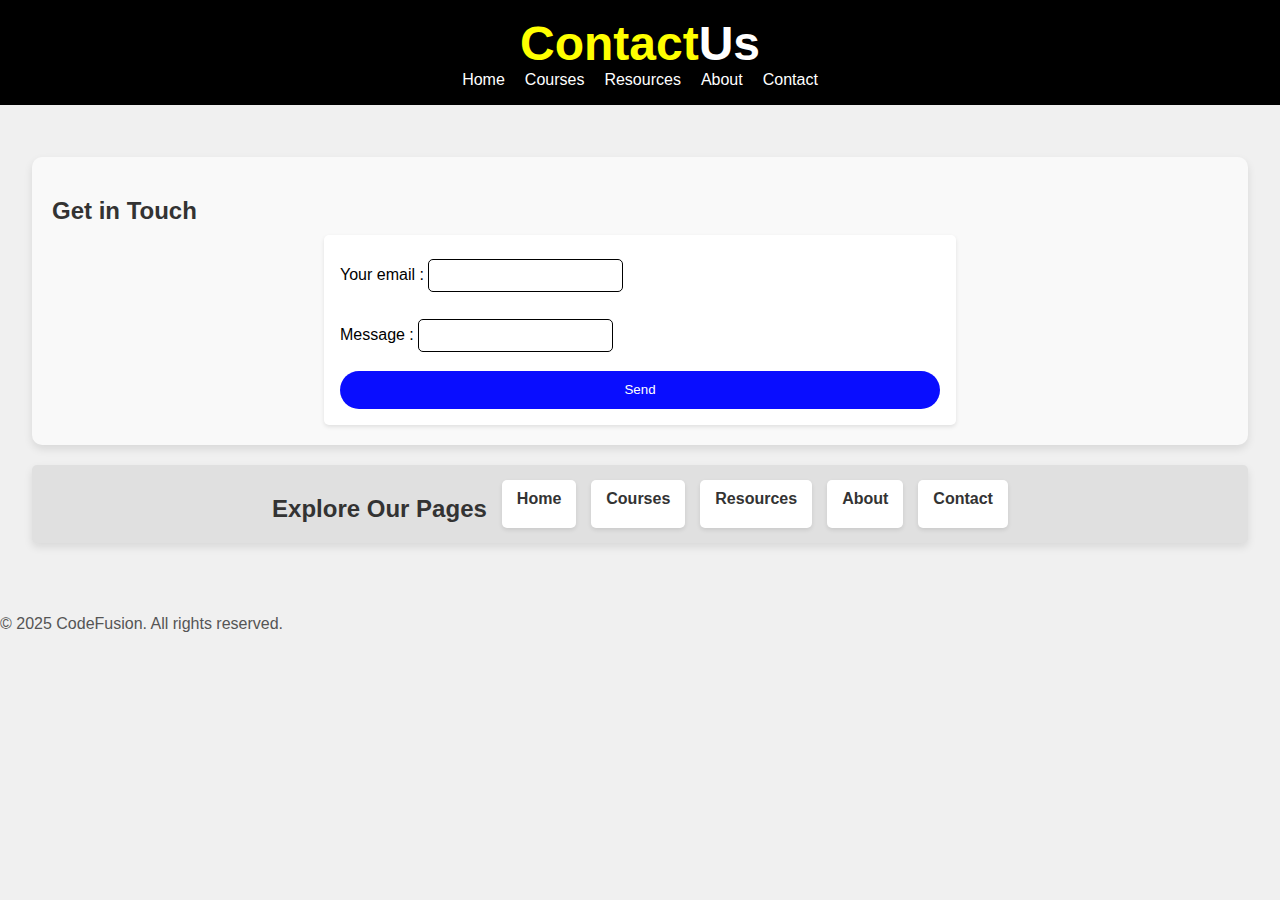
<file: contact.html>
<!DOCTYPE html>
<html lang="en">
<head>
    <meta charset="UTF-8">
    <meta name="viewport" content="width=device-width, initial-scale=1.0">
    <title>CodeFusion - Contact</title>
    <link rel="stylesheet" href="index.css">
    <link rel="icon" href="https://imgur.com/a/PbB69T8" type="image/png" style="border-radius: 50%;">
    <style>
        section {
            background: #f9f9f9;
            padding: 20px;
            margin: 20px 0;
            border-radius: 10px;
            box-shadow: 0 4px 8px rgba(0, 0, 0, 0.1);
            transition: transform 0.3s ease-in-out, background 0.3s ease-in-out;
        }
        section:hover {
            transform: translateY(-10px);
            background: #e9e9e9;
        }
        h2 {
            color: #333;
            font-family: 'Arial', sans-serif;
            font-size: 1.5em;
            margin-bottom: 10px;
        }
        p {
            color: #555;
            font-family: 'Arial', sans-serif;
            line-height: 1.6;
        }
        header {
            background-color: #000;
            color: white;
            padding: 1rem;
            text-align: center;
            position: relative;
            overflow: hidden;
        }
        header img {
            height: 50px;
            width: 50px;
            border-radius: 50%;
            animation: fadeIn 2s ease-in-out;
        }
        header h1 {
            font-size: 3em;
            font-family: 'Franklin Gothic Medium', 'Arial Narrow', Arial, sans-serif;
            animation: slideIn 1s ease-in-out;
        }
        header h1 span {
            display: inline-block;
            transition: transform 0.3s ease-in-out;
        }
        header h1 span:hover {
            transform: scale(1.1);
        }
        nav ul {
            list-style-type: none;
            margin: 0;
            padding: 0;
            display: flex;
            justify-content: center;
            animation: fadeIn 2s ease-in-out;
        }
        nav li {
            margin: 0 10px;
        }
        nav a {
            color: white;
            text-decoration: none;
            transition: color 0.3s ease-in-out;
        }
        nav a:hover {
            color: yellow;
        }
        @keyframes fadeIn {
            from {
                opacity: 0;
            }
            to {
                opacity: 1;
            }
        }
        @keyframes slideIn {
            from {
                transform: translateY(-20px);
            }
            to {
                transform: translateY(0);
            }
        }
        .page-links {
            background: #e0e0e0;
            padding: 10px;
            border-radius: 5px;
            margin-top: 20px;
            display: flex;
            justify-content: center;
            gap: 15px;
            white-space: nowrap;
            flex-wrap: wrap;
            height: auto;
        }
        .page-links a {
            display: block;
            color: #333;
            text-decoration: none;
            margin: 5px 0;
            padding: 10px 15px;
            border-radius: 5px;
            background-color: #fff;
            box-shadow: 0 2px 4px rgba(0, 0, 0, 0.1);
            transition: color 0.3s ease-in-out, transform 0.3s ease-in-out;
            display: inline-block;
        }
        .page-links a:hover {
            text-decoration: underline;
            color: #000;
            transform: scale(1.1);
            background-color: #f0f0f0;
        }
    </style>
</head>
<body>
    <header>
        <h1>
            <span class="contact">Contact</span><span class="Us">Us</span>
        </h1>
        <nav>
            <ul>
                <li><a href="index.html">Home</a></li>
                <li><a href="courses.html">Courses</a></li>
                <li><a href="resources.html">Resources</a></li>
                <li><a href="about.html">About</a></li>
                <li><a href="contact.html">Contact</a></li>
            </ul>
        </nav>
    </header>
    <main>
        <section>
            <h2>Get in Touch</h2>
            <form
            action="https://formspree.io/f/mnnjnkna"
            method="POST"
          >
            <label>
              Your email   :
              <input type="email" name="email">
            </label>
            <label>
              Message       : 
              <input type="text" name="message">
            </label>
            <!-- your other form fields go here -->
            <button type="submit">Send</button>
          </form>
        </section>
        <section class="page-links">
            <h2>Explore Our Pages</h2>
            <a href="web.html">Home</a>
            <a href="courses.html">Courses</a>
            <a href="resources.html">Resources</a>
            <a href="about.html">About</a>
            <a href="contact.html">Contact</a>
        </section>
    </main>
    <footer>
        <p>&copy; 2025 CodeFusion. All rights reserved.</p>
    </footer>
</body>
</html>
</file>
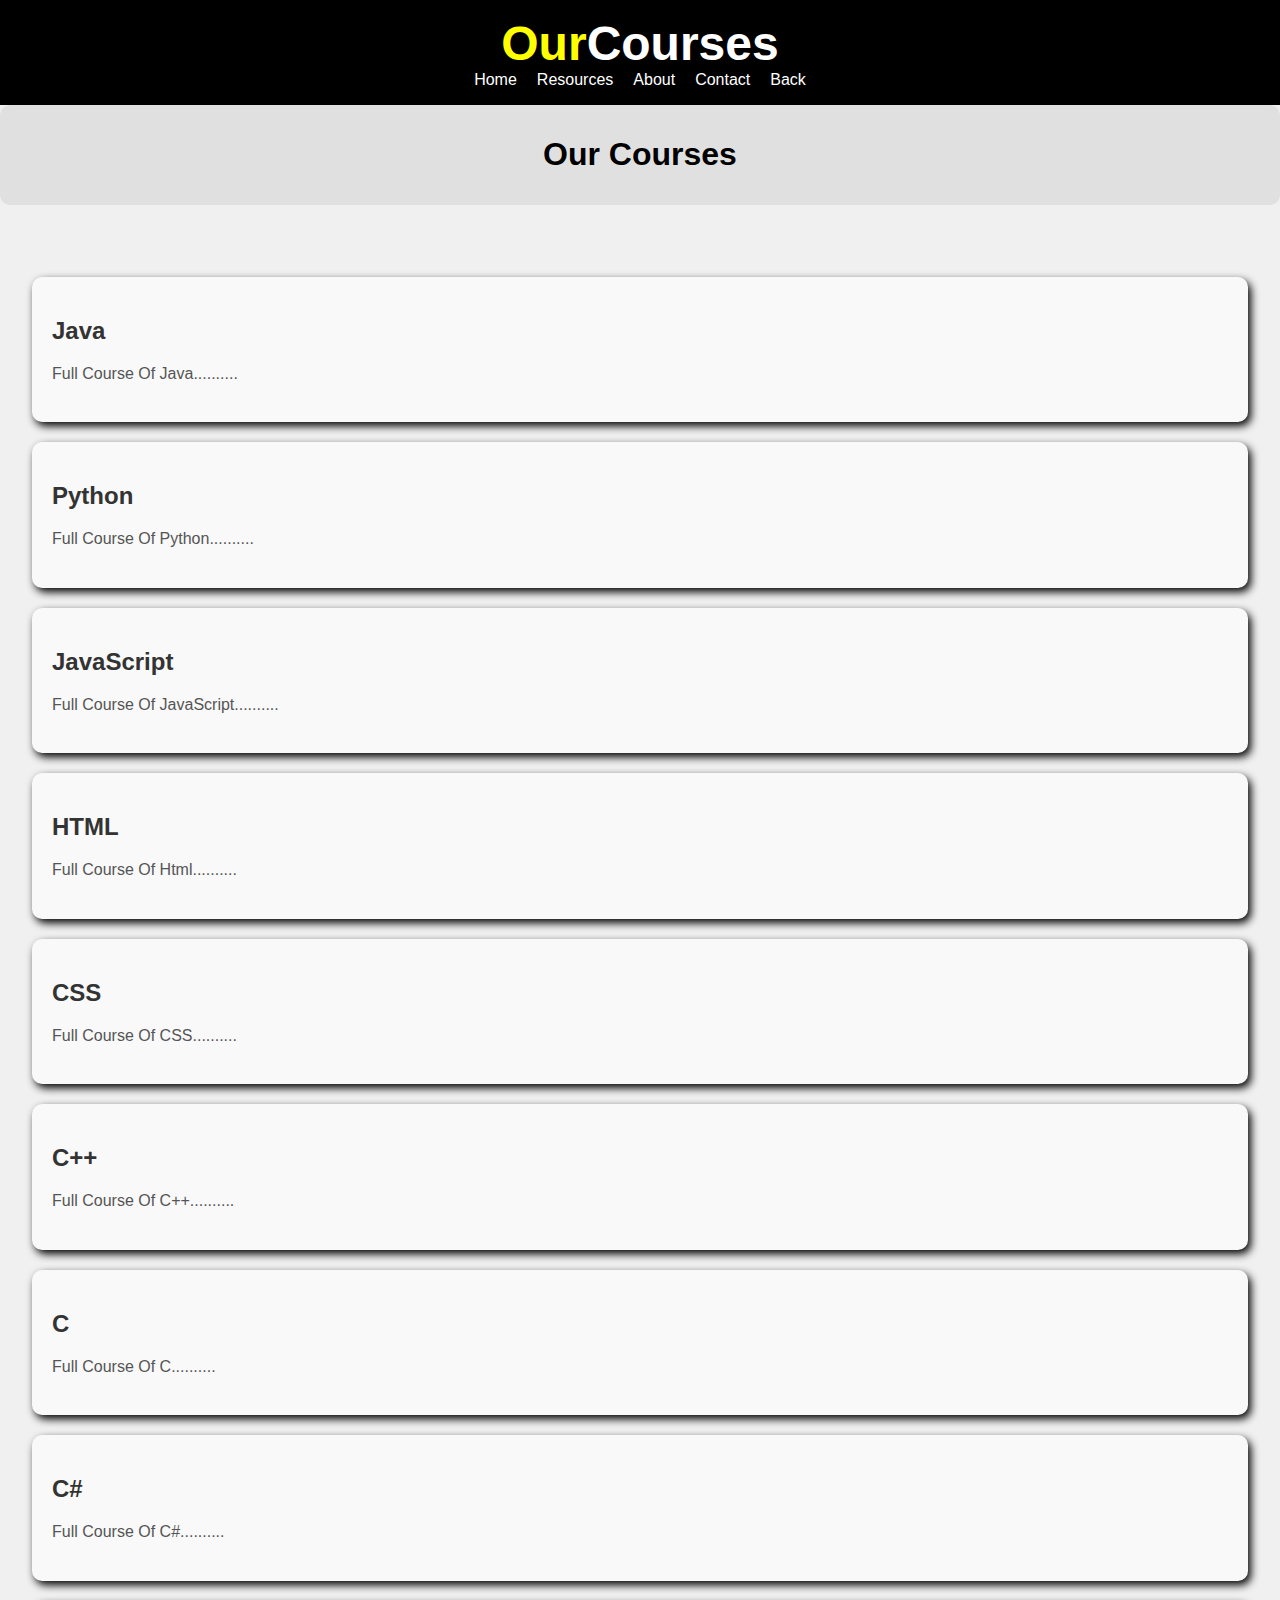
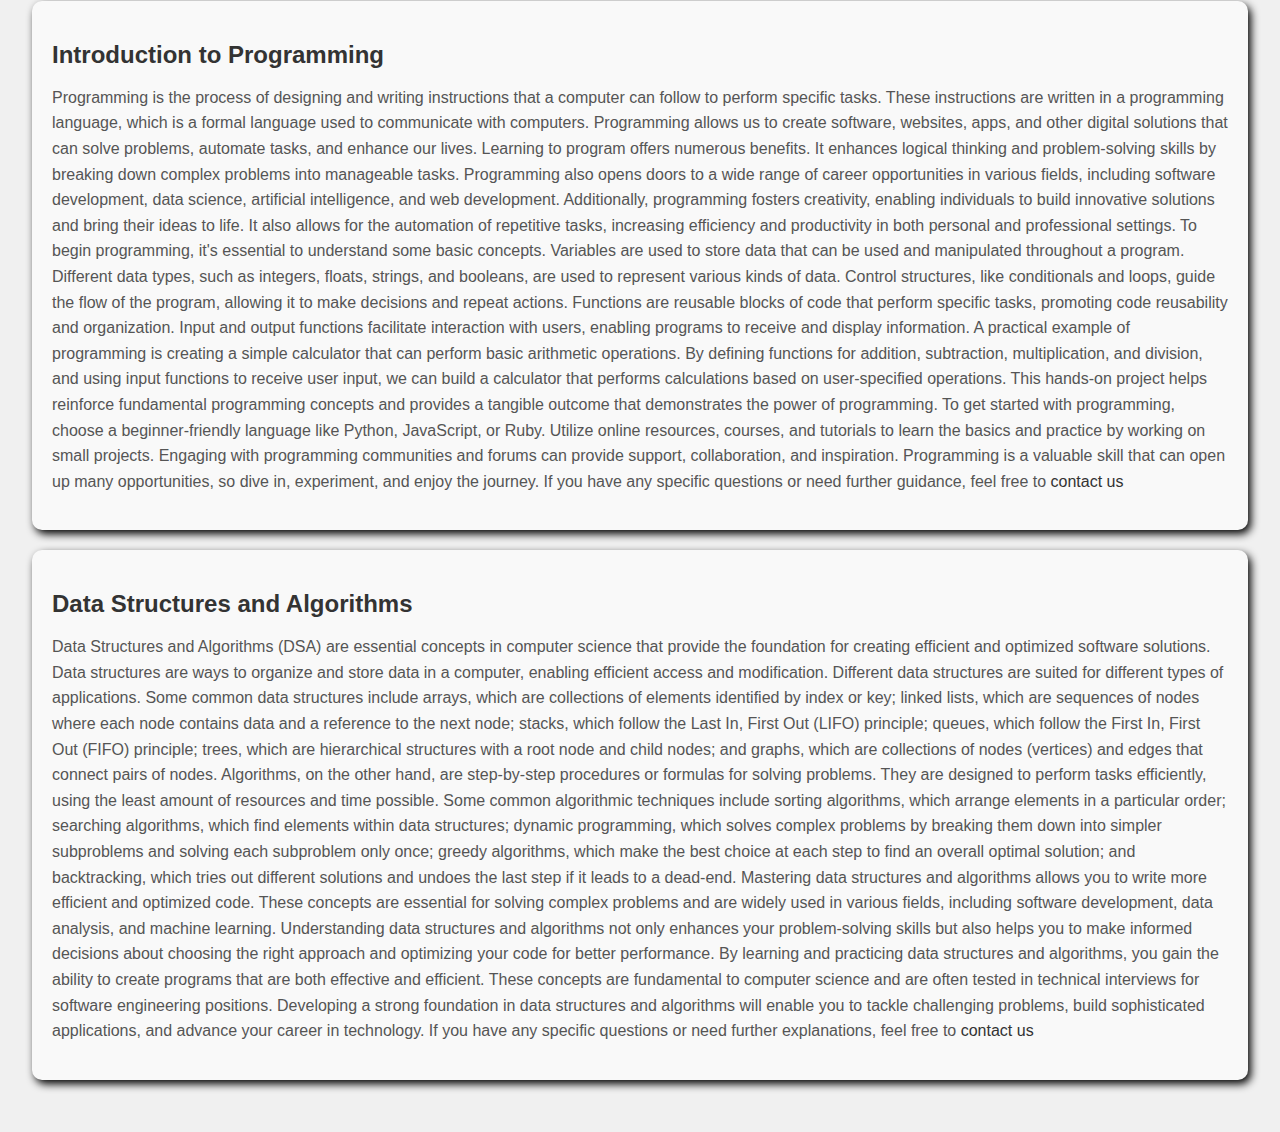
<file: courses.html>
<!DOCTYPE html>
<html lang="en">
<head>
    <meta charset="UTF-8">
    <meta name="viewport" content="width=device-width, initial-scale=1.0">
    <title>CodeFusion - Courses</title>
    <link rel="stylesheet" href="index.css">
    <link rel="icon" href="https://imgur.com/a/PbB69T8" type="image/png">
    <style>
        section {
            background: #f9f9f9;
            padding: 20px;
            margin: 20px 0;
            border-radius: 10px;
            box-shadow: 3px 4px 8px black;
            transition: transform 0.3s ease-in-out, background 0.3s ease-in-out;
        }
        section:hover {
            transform: translateY(-10px);
            background: #e9e9e9;
            box-shadow: 3px 4px 8px rgb(255, 0, 191);
        }
        h2 {
            color: #333;
            font-family: 'Arial', sans-serif;
            font-size: 1.5em;
            margin-bottom: 10px;
        }
        p {
            color: #555;
            font-family: 'Arial', sans-serif;
            line-height: 1.6;
        }
        header {
            background-color: #000;
            color: white;
            padding: 1rem;
            text-align: center;
            position: relative;
            overflow: hidden;
        }
        header img {
            height: 50px;
            width: 50px;
            border-radius: 50%;
            animation: fadeIn 2s ease-in-out;
        }
        header h1 {
            font-size: 3em;
            font-family: 'Franklin Gothic Medium', 'Arial Narrow', Arial, sans-serif;
            animation: slideIn 1s ease-in-out;
        }
        header h1 span {
            display: inline-block;
            transition: transform 0.3s ease-in-out;
        }
        header h1 span:hover {
            transform: scale(1.1);
        }
        nav ul {
            list-style-type: none;
            margin: 0;
            padding: 0;
            display: flex;
            justify-content: center;
            animation: fadeIn 2s ease-in-out;
        }
        nav li {
            margin: 0 10px;
        }
        nav a {
            color: white;
            text-decoration: none;
            transition: color 0.3s ease-in-out;
        }
        nav a:hover {
            color: yellow;
        }
        @keyframes fadeIn {
            from {
                opacity: 0;
            }
            to {
                opacity: 1;
            }
        }
        @keyframes slideIn {
            from {
                transform: translateY(-20px);
            }
            to {
                transform: translateY(0);
            }
        }
        .page-links {
            background: #e0e0e0;
            padding: 10px;
            text-align: center;
            border-radius: 10px;
            margin-bottom: 20px;
            display: flex;
            justify-content: center;
            gap: 15px;
            white-space: nowrap;
            flex-wrap: wrap;
            height: auto;
        }
        .page-links a {
            margin: 0 10px;
            color: #333;
            text-decoration: none;
            font-weight: bold;
            transition: color 0.3s ease-in-out, transform 0.3s ease-in-out;
            padding: 10px 15px;
            border-radius: 5px;
            background-color: #fff;
            box-shadow: 0 2px 4px rgba(0, 0, 0, 0.1);
            display: inline-block;
        }
        .page-links a:hover {
            color: #000;
            transform: scale(1.1);
            background-color: #f0f0f0;
        }
        html {
            scroll-behavior: smooth;
        }
    </style>
</head>
<body>
    <header>
        <h1><span class="contact">Our</span><span class="Us">Courses</span></h1>
        <nav>
            <ul>
                <li><a href="index.html">Home</a></li>
                <li><a href="resources.html">Resources</a></li>
                <li><a href="about.html">About</a></li>
                <li><a href="contact.html">Contact</a></li>
                <li><a href="index.html">Back</a></li>
            </ul>
        </nav>
    </header>
    <div class="page-links">
        <h1>Our Courses</h1>
    </div>
    <main>
        <a href="java.html"><section id="#java">
            <h2>Java</h2>
            <p> Full Course Of Java..........</p>
        </section> </a>
        <a href="python.html"><section id="#Python">
            <h2>Python</h2>
            <p>Full Course Of Python..........</p>
        </section></a>
      <a href="JavaScript.html"> <section id="#JavaScript">
            <h2>JavaScript</h2>
            <p>Full Course Of JavaScript..........</p></a>
      <a href="Html.html">  </section>
        <section id="#Html">
            <h2>HTML</h2>
            <p>Full Course Of Html..........</p>
        </section> </a>
        <a href="CSS.html"><section id="#CSS">
          <h2>CSS</h2>
            <p>Full Course Of CSS..........</p>
      </section> </a>
      <a href="cpp.html"> <section id="#C++">
            <h2>C++</h2>
            <p>Full Course Of C++..........</p>
        </section> </a>
     <a href="c.html"> <section id="#C">
            <h2>C</h2>
            <p>Full Course Of C..........</p>
        </section> </a>
        <a href="csharp.html"> <section id="#C">
            <h2>C#</h2>
            <p>Full Course Of C#..........</p>
        </section> </a>
        <section>
            <h2>Introduction to Programming</h2>
            <p>Programming is the process of designing and writing instructions that a computer can follow to perform specific tasks. These instructions are written in a programming language, which is a formal language used to communicate with computers. Programming allows us to create software, websites, apps, and other digital solutions that can solve problems, automate tasks, and enhance our lives.

                Learning to program offers numerous benefits. It enhances logical thinking and problem-solving skills by breaking down complex problems into manageable tasks. Programming also opens doors to a wide range of career opportunities in various fields, including software development, data science, artificial intelligence, and web development. Additionally, programming fosters creativity, enabling individuals to build innovative solutions and bring their ideas to life. It also allows for the automation of repetitive tasks, increasing efficiency and productivity in both personal and professional settings.
                
                To begin programming, it's essential to understand some basic concepts. Variables are used to store data that can be used and manipulated throughout a program. Different data types, such as integers, floats, strings, and booleans, are used to represent various kinds of data. Control structures, like conditionals and loops, guide the flow of the program, allowing it to make decisions and repeat actions. Functions are reusable blocks of code that perform specific tasks, promoting code reusability and organization. Input and output functions facilitate interaction with users, enabling programs to receive and display information.
                
                A practical example of programming is creating a simple calculator that can perform basic arithmetic operations. By defining functions for addition, subtraction, multiplication, and division, and using input functions to receive user input, we can build a calculator that performs calculations based on user-specified operations. This hands-on project helps reinforce fundamental programming concepts and provides a tangible outcome that demonstrates the power of programming.
                
                To get started with programming, choose a beginner-friendly language like Python, JavaScript, or Ruby. Utilize online resources, courses, and tutorials to learn the basics and practice by working on small projects. Engaging with programming communities and forums can provide support, collaboration, and inspiration. Programming is a valuable skill that can open up many opportunities, so dive in, experiment, and enjoy the journey. If you have any specific questions or need further guidance, feel free to <a href="contact.html">contact us</a></p>
        </section>
        <section>
            <h2>Data Structures and Algorithms</h2>
            <p>Data Structures and Algorithms (DSA) are essential concepts in computer science that provide the foundation for creating efficient and optimized software solutions. Data structures are ways to organize and store data in a computer, enabling efficient access and modification. Different data structures are suited for different types of applications. Some common data structures include arrays, which are collections of elements identified by index or key; linked lists, which are sequences of nodes where each node contains data and a reference to the next node; stacks, which follow the Last In, First Out (LIFO) principle; queues, which follow the First In, First Out (FIFO) principle; trees, which are hierarchical structures with a root node and child nodes; and graphs, which are collections of nodes (vertices) and edges that connect pairs of nodes.

                Algorithms, on the other hand, are step-by-step procedures or formulas for solving problems. They are designed to perform tasks efficiently, using the least amount of resources and time possible. Some common algorithmic techniques include sorting algorithms, which arrange elements in a particular order; searching algorithms, which find elements within data structures; dynamic programming, which solves complex problems by breaking them down into simpler subproblems and solving each subproblem only once; greedy algorithms, which make the best choice at each step to find an overall optimal solution; and backtracking, which tries out different solutions and undoes the last step if it leads to a dead-end.
                
                Mastering data structures and algorithms allows you to write more efficient and optimized code. These concepts are essential for solving complex problems and are widely used in various fields, including software development, data analysis, and machine learning. Understanding data structures and algorithms not only enhances your problem-solving skills but also helps you to make informed decisions about choosing the right approach and optimizing your code for better performance.
                
                By learning and practicing data structures and algorithms, you gain the ability to create programs that are both effective and efficient. These concepts are fundamental to computer science and are often tested in technical interviews for software engineering positions. Developing a strong foundation in data structures and algorithms will enable you to tackle challenging problems, build sophisticated applications, and advance your career in technology.
                
                If you have any specific questions or need further explanations, feel free to <a href="contact.html">contact us</a></p>
        </section>
    </main>
    <script src="web.js"></script>
</body>
</html>
</file>
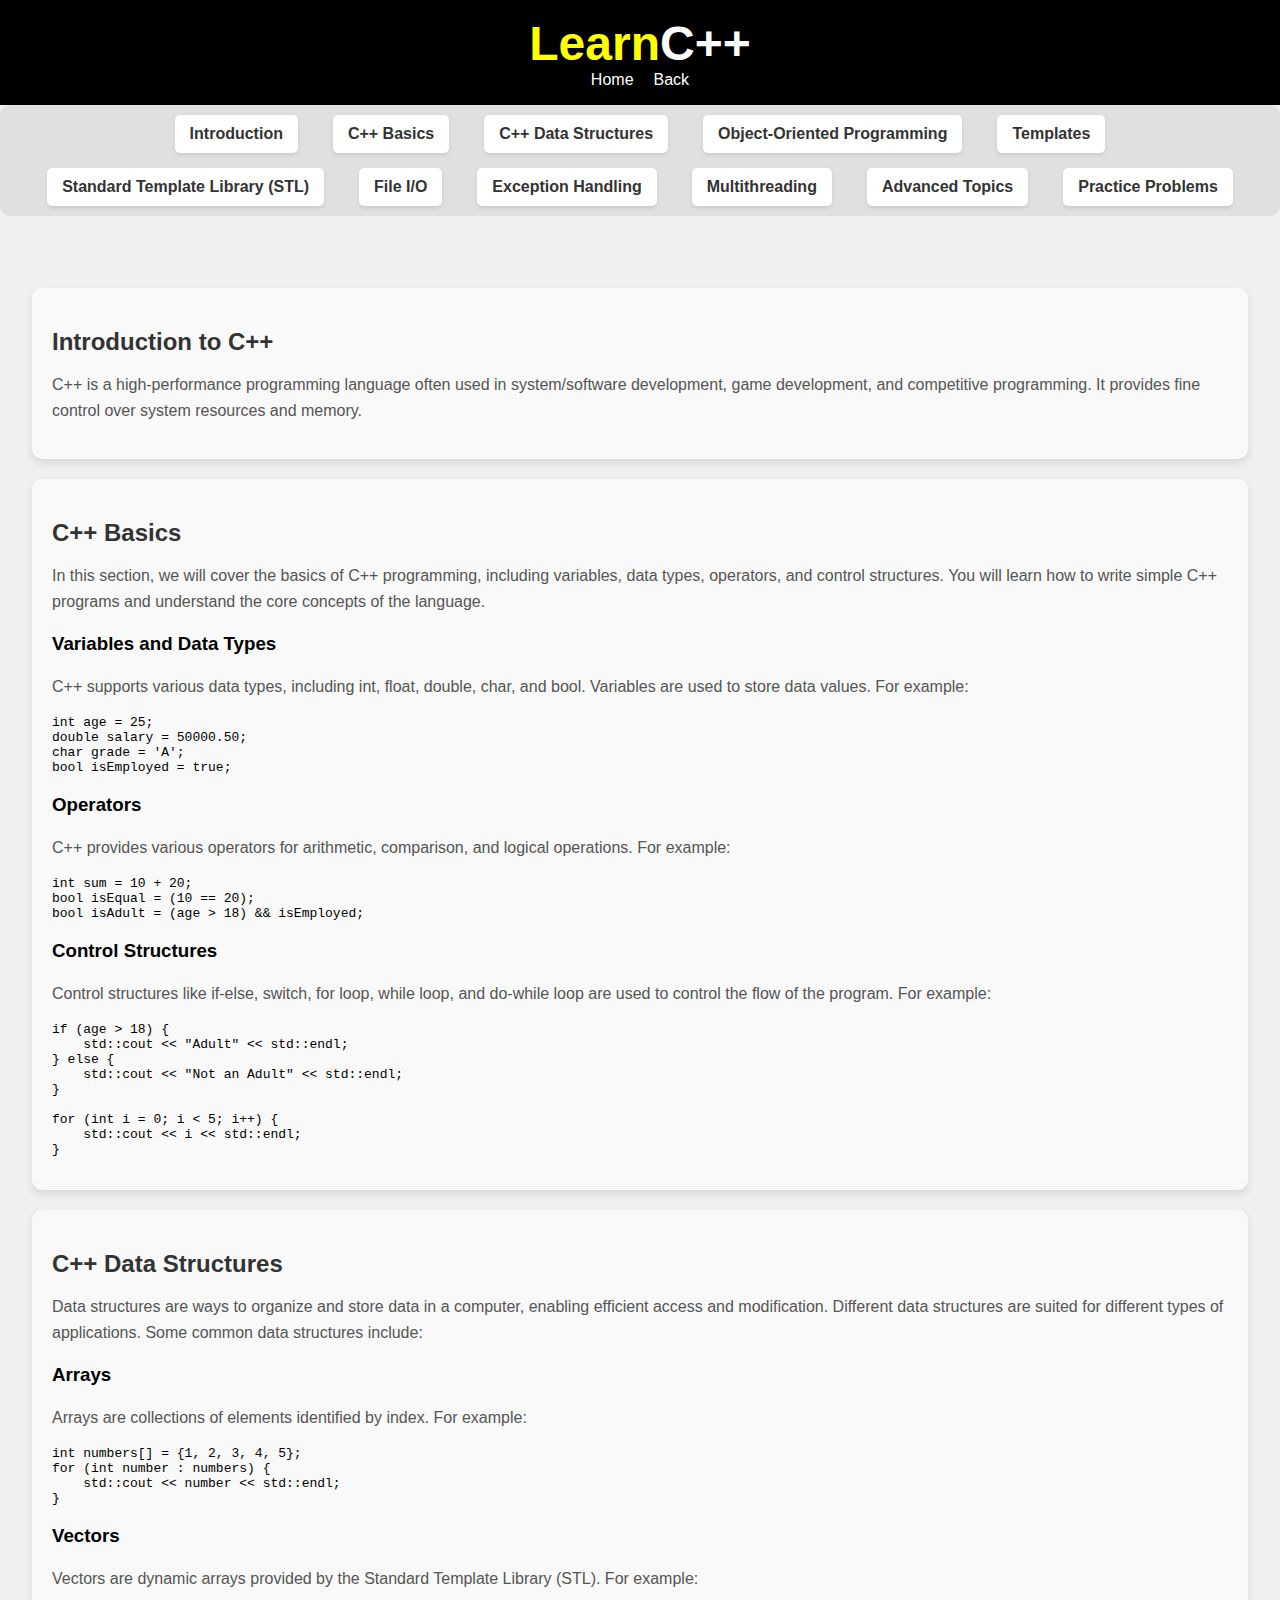
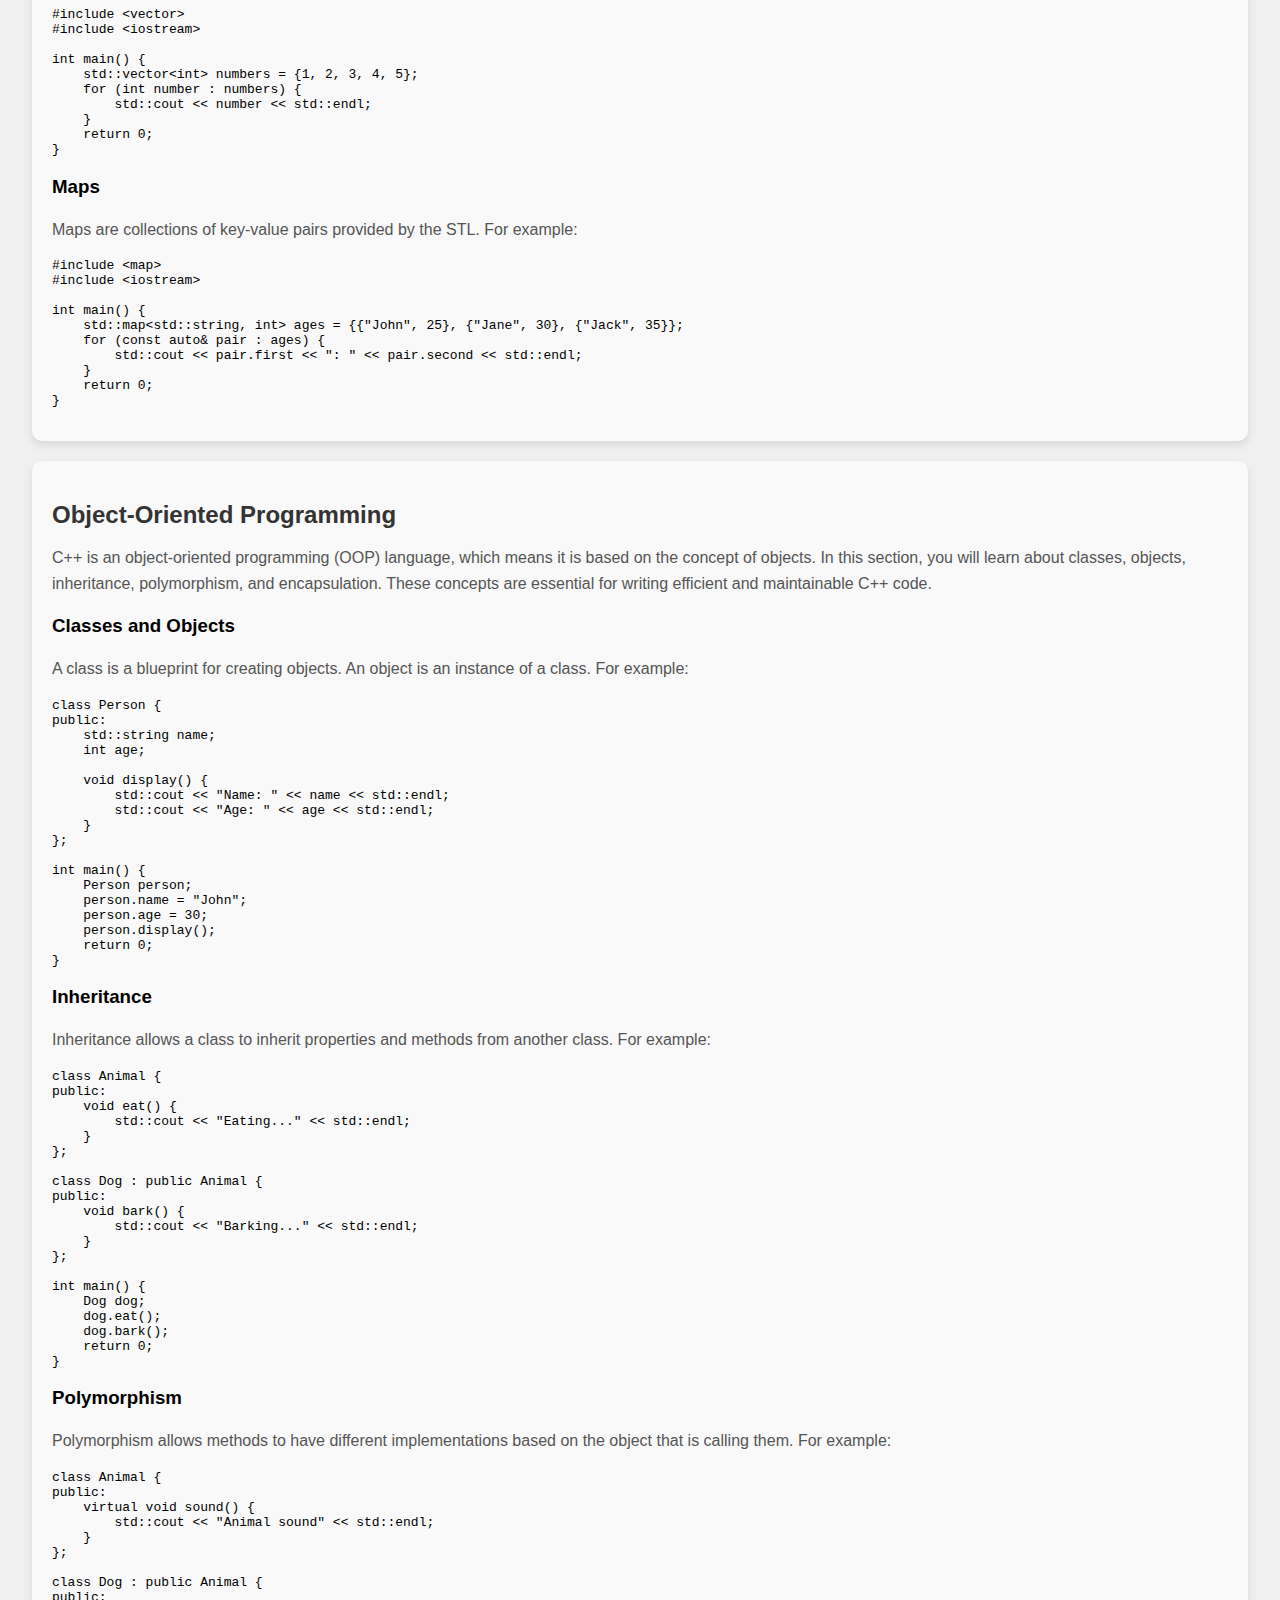
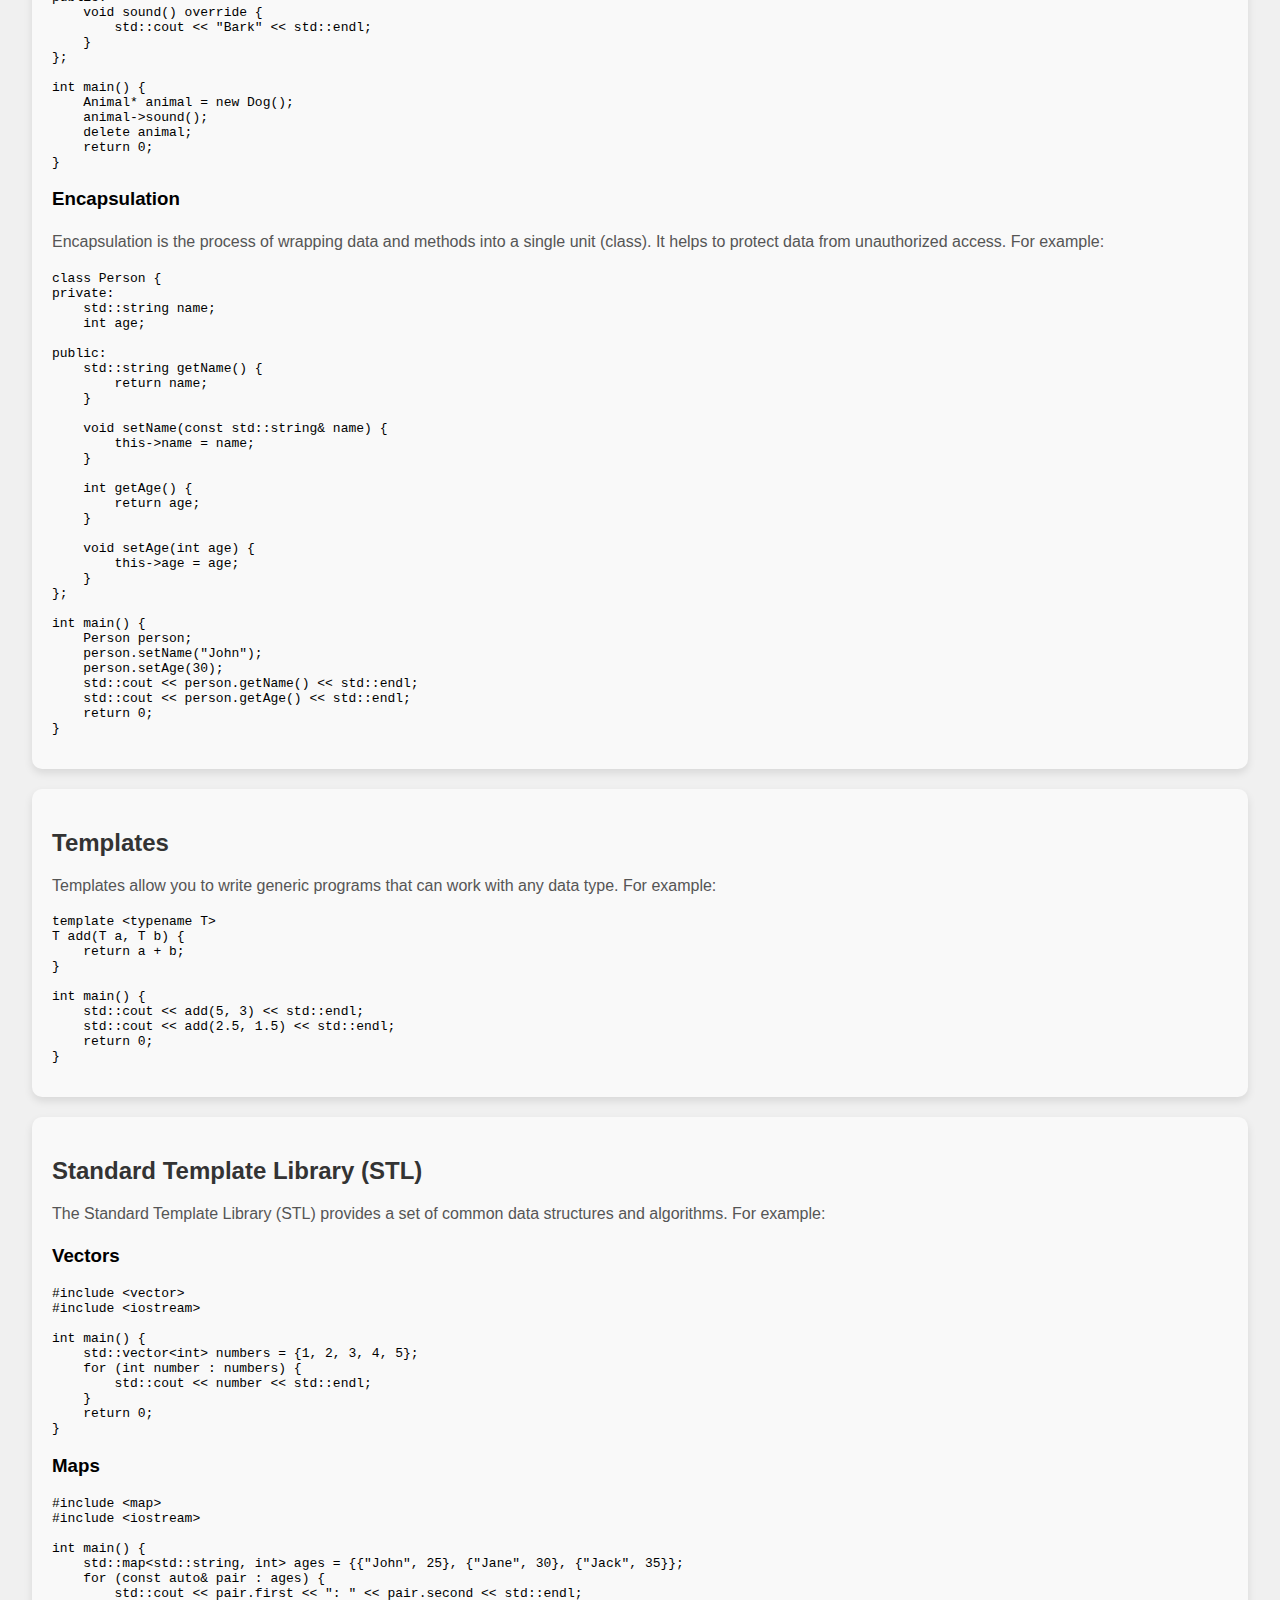
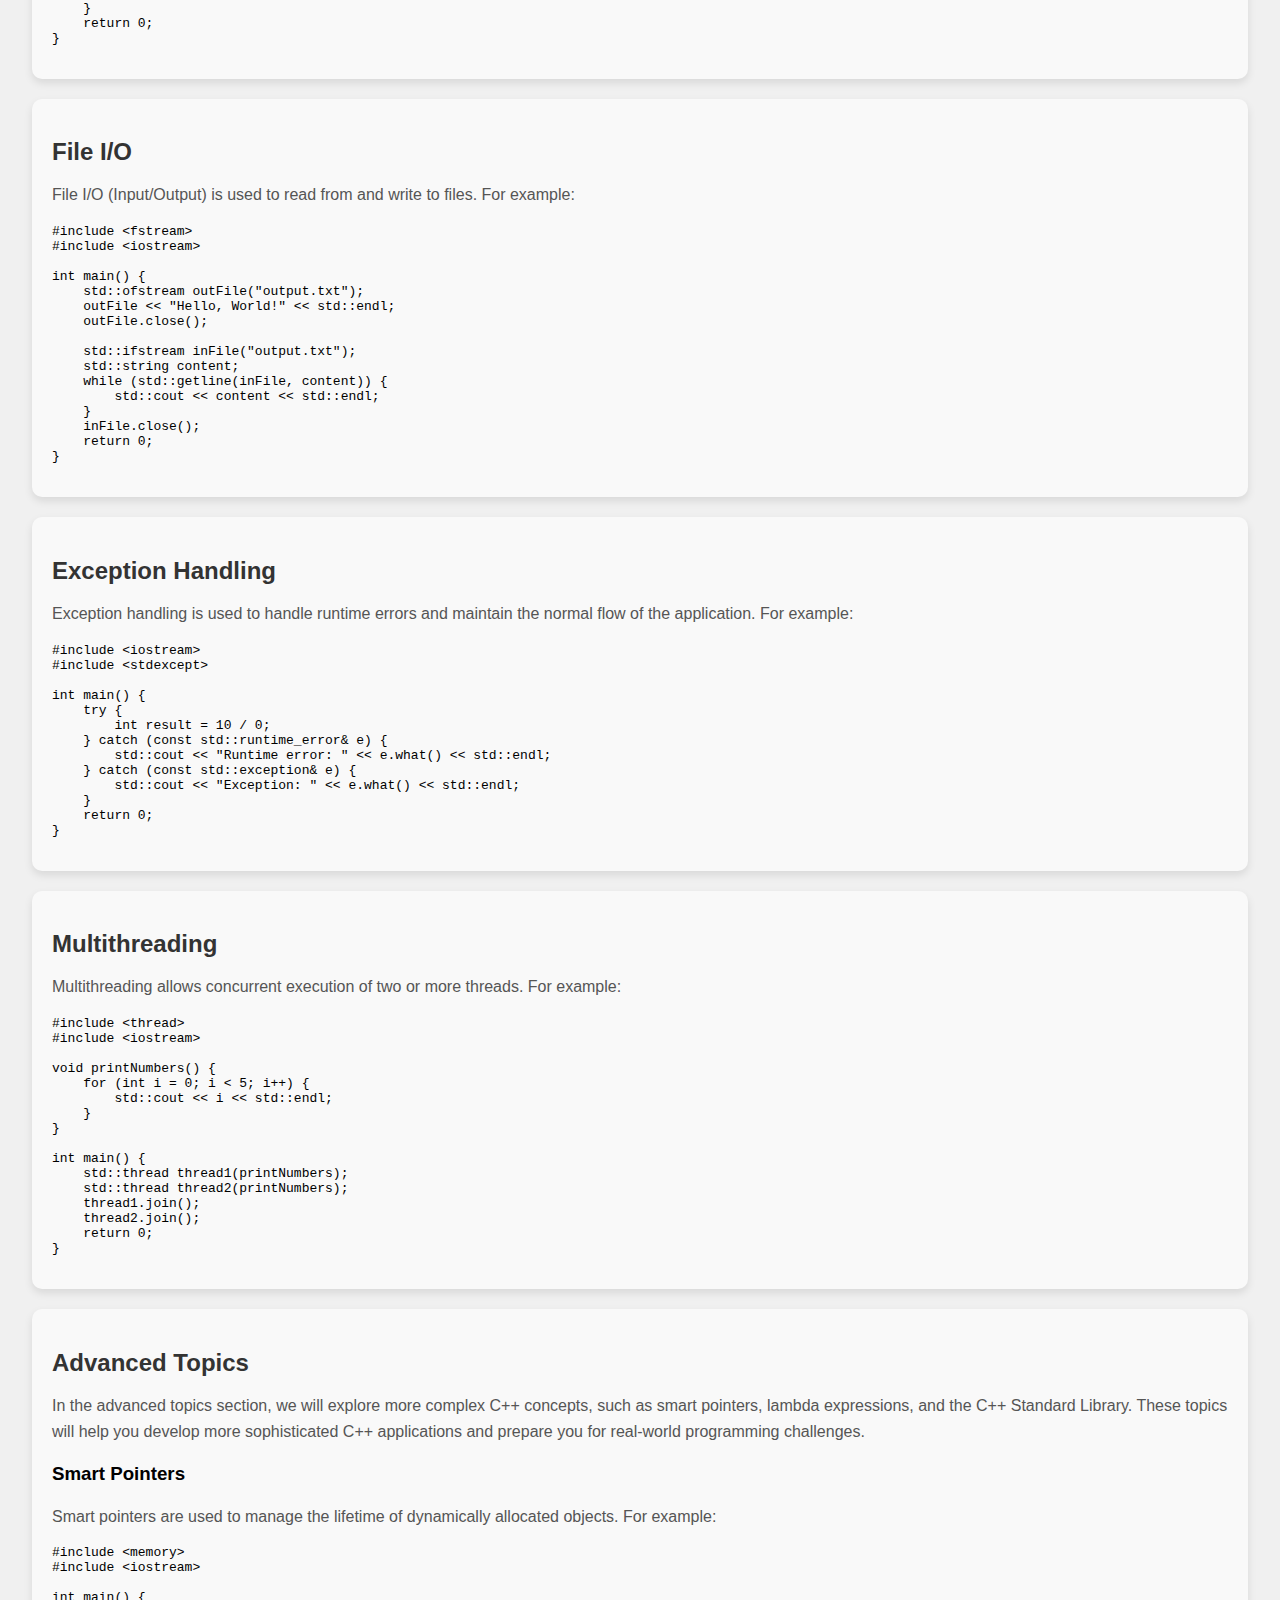
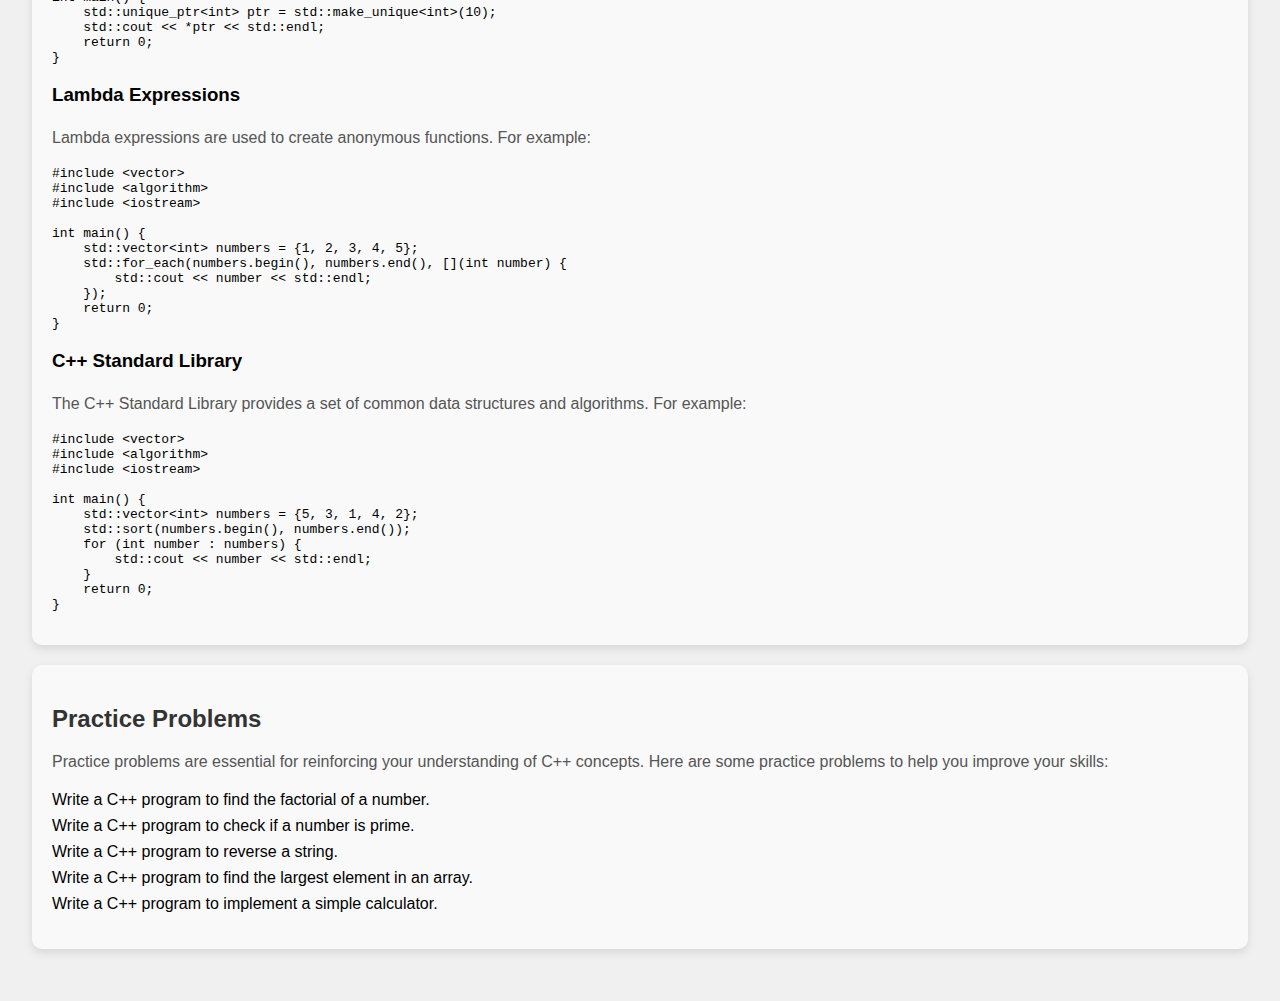
<file: cpp.html>
<!DOCTYPE html>
<html lang="en">
<head>
    <meta charset="UTF-8">
    <meta name="viewport" content="width=device-width, initial-scale=1.0">
    <title>CodeFusion - Learn C++</title>
    <link rel="stylesheet" href="index.css">
    <link rel="icon" href="https://imgur.com/a/PbB69T8" type="image/png">
    <style>
        section {
            background: #f9f9f9;
            padding: 20px;
            margin: 20px 0;
            border-radius: 10px;
            box-shadow: 0 4px 8px rgba(0, 0, 0, 0.1);
            transition: transform 0.3s ease-in-out, background 0.3s ease-in-out;
        }
        section:hover {
            transform: translateY(-10px);
            background: #e9e9e9;
        }
        h2 {
            color: #333;
            font-family: 'Arial', sans-serif;
            font-size: 1.5em;
            margin-bottom: 10px;
        }
        p {
            color: #555;
            font-family: 'Arial', sans-serif;
            line-height: 1.6;
        }
        header {
            background-color: #000;
            color: white;
            padding: 1rem;
            text-align: center;
            position: relative;
            overflow: hidden;
        }
        header img {
            height: 50px;
            width: 50px;
            border-radius: 50%;
            animation: fadeIn 2s ease-in-out;
        }
        header h1 {
            font-size: 3em;
            font-family: 'Franklin Gothic Medium', 'Arial Narrow', Arial, sans-serif;
            animation: slideIn 1s ease-in-out;
        }
        header h1 span {
            display: inline-block;
            transition: transform 0.3s ease-in-out;
        }
        header h1 span:hover {
            transform: scale(1.1);
        }
        nav ul {
            list-style-type: none;
            margin: 0;
            padding: 0;
            display: flex;
            justify-content: center;
            animation: fadeIn 2s ease-in-out;
        }
        nav li {
            margin: 0 10px;
        }
        nav a {
            color: white;
            text-decoration: none;
            transition: color 0.3s ease-in-out;
        }
        nav a:hover {
            color: yellow;
        }
        @keyframes fadeIn {
            from {
                opacity: 0;
            }
            to {
                opacity: 1;
            }
        }
        @keyframes slideIn {
            from {
                transform: translateY(-20px);
            }
            to {
                transform: translateY(0);
            }
        }
        .page-links {
            background: #e0e0e0;
            padding: 10px;
            text-align: center;
            border-radius: 10px;
            margin-bottom: 20px;
            display: flex;
            justify-content: center;
            gap: 15px;
            white-space: nowrap;
            max-height: 200px;
            overflow-y: auto;
        }
        .page-links a {
            margin: 0 10px;
            color: #333;
            text-decoration: none;
            font-weight: bold;
            transition: color 0.3s ease-in-out, transform 0.3s ease-in-out;
            padding: 10px 15px;
            border-radius: 5px;
            background-color: #fff;
            box-shadow: 0 2px 4px rgba(0, 0, 0, 0.1);
            display: inline-block;
        }
        .page-links a:hover {
            color: #000;
            transform: scale(1.1);
            background-color: #f0f0f0;
        }
        html {
            scroll-behavior: smooth;
        }
    </style>
</head>
<body>
    <header>
        <h1><span class="contact">Learn</span><span class="Us">C++</span></h1>
        <nav>
            <ul>
                <li><a href="index.html">Home</a></li>
                <li><a href="courses.html">Back</a></li>
                
            </ul>
        </nav>
    </header>
    <div class="page-links">
        <a href="#intro">Introduction</a>
        <a href="#basics">C++ Basics</a>
        <a href="#data-structures">C++ Data Structures</a>
        <a href="#oop">Object-Oriented Programming</a>
        <a href="#templates">Templates</a>
        <a href="#stl">Standard Template Library (STL)</a>
        <a href="#file-io">File I/O</a>
        <a href="#exceptions">Exception Handling</a>
        <a href="#multithreading">Multithreading</a>
        <a href="#advanced">Advanced Topics</a>
        <a href="#practice">Practice Problems</a>
    </div>
    <main>
        <section id="intro">
            <h2>Introduction to C++</h2>
            <p>C++ is a high-performance programming language often used in system/software development, game development, and competitive programming. It provides fine control over system resources and memory.</p>
        </section>
        <section id="basics">
            <h2>C++ Basics</h2>
            <p>In this section, we will cover the basics of C++ programming, including variables, data types, operators, and control structures. You will learn how to write simple C++ programs and understand the core concepts of the language.</p>
            <h3>Variables and Data Types</h3>
            <p>C++ supports various data types, including int, float, double, char, and bool. Variables are used to store data values. For example:</p>
            <pre><code>int age = 25;
double salary = 50000.50;
char grade = 'A';
bool isEmployed = true;</code></pre>
            <h3>Operators</h3>
            <p>C++ provides various operators for arithmetic, comparison, and logical operations. For example:</p>
            <pre><code>int sum = 10 + 20;
bool isEqual = (10 == 20);
bool isAdult = (age > 18) && isEmployed;</code></pre>
            <h3>Control Structures</h3>
            <p>Control structures like if-else, switch, for loop, while loop, and do-while loop are used to control the flow of the program. For example:</p>
            <pre><code>if (age > 18) {
    std::cout << "Adult" << std::endl;
} else {
    std::cout << "Not an Adult" << std::endl;
}

for (int i = 0; i < 5; i++) {
    std::cout << i << std::endl;
}</code></pre>
        </section>
        <section id="data-structures">
            <h2>C++ Data Structures</h2>
            <p>Data structures are ways to organize and store data in a computer, enabling efficient access and modification. Different data structures are suited for different types of applications. Some common data structures include:</p>
            <h3>Arrays</h3>
            <p>Arrays are collections of elements identified by index. For example:</p>
            <pre><code>int numbers[] = {1, 2, 3, 4, 5};
for (int number : numbers) {
    std::cout << number << std::endl;
}</code></pre>
            <h3>Vectors</h3>
            <p>Vectors are dynamic arrays provided by the Standard Template Library (STL). For example:</p>
            <pre><code>#include &lt;vector&gt;
#include &lt;iostream&gt;

int main() {
    std::vector&lt;int&gt; numbers = {1, 2, 3, 4, 5};
    for (int number : numbers) {
        std::cout << number << std::endl;
    }
    return 0;
}</code></pre>
            <h3>Maps</h3>
            <p>Maps are collections of key-value pairs provided by the STL. For example:</p>
            <pre><code>#include &lt;map&gt;
#include &lt;iostream&gt;

int main() {
    std::map&lt;std::string, int&gt; ages = {{"John", 25}, {"Jane", 30}, {"Jack", 35}};
    for (const auto& pair : ages) {
        std::cout << pair.first << ": " << pair.second << std::endl;
    }
    return 0;
}</code></pre>
        </section>
        <section id="oop">
            <h2>Object-Oriented Programming</h2>
            <p>C++ is an object-oriented programming (OOP) language, which means it is based on the concept of objects. In this section, you will learn about classes, objects, inheritance, polymorphism, and encapsulation. These concepts are essential for writing efficient and maintainable C++ code.</p>
            <h3>Classes and Objects</h3>
            <p>A class is a blueprint for creating objects. An object is an instance of a class. For example:</p>
            <pre><code>class Person {
public:
    std::string name;
    int age;

    void display() {
        std::cout << "Name: " << name << std::endl;
        std::cout << "Age: " << age << std::endl;
    }
};

int main() {
    Person person;
    person.name = "John";
    person.age = 30;
    person.display();
    return 0;
}</code></pre>
            <h3>Inheritance</h3>
            <p>Inheritance allows a class to inherit properties and methods from another class. For example:</p>
            <pre><code>class Animal {
public:
    void eat() {
        std::cout << "Eating..." << std::endl;
    }
};

class Dog : public Animal {
public:
    void bark() {
        std::cout << "Barking..." << std::endl;
    }
};

int main() {
    Dog dog;
    dog.eat();
    dog.bark();
    return 0;
}</code></pre>
            <h3>Polymorphism</h3>
            <p>Polymorphism allows methods to have different implementations based on the object that is calling them. For example:</p>
            <pre><code>class Animal {
public:
    virtual void sound() {
        std::cout << "Animal sound" << std::endl;
    }
};

class Dog : public Animal {
public:
    void sound() override {
        std::cout << "Bark" << std::endl;
    }
};

int main() {
    Animal* animal = new Dog();
    animal->sound();
    delete animal;
    return 0;
}</code></pre>
            <h3>Encapsulation</h3>
            <p>Encapsulation is the process of wrapping data and methods into a single unit (class). It helps to protect data from unauthorized access. For example:</p>
            <pre><code>class Person {
private:
    std::string name;
    int age;

public:
    std::string getName() {
        return name;
    }

    void setName(const std::string& name) {
        this->name = name;
    }

    int getAge() {
        return age;
    }

    void setAge(int age) {
        this->age = age;
    }
};

int main() {
    Person person;
    person.setName("John");
    person.setAge(30);
    std::cout << person.getName() << std::endl;
    std::cout << person.getAge() << std::endl;
    return 0;
}</code></pre>
        </section>
        <section id="templates">
            <h2>Templates</h2>
            <p>Templates allow you to write generic programs that can work with any data type. For example:</p>
            <pre><code>template &lt;typename T&gt;
T add(T a, T b) {
    return a + b;
}

int main() {
    std::cout << add(5, 3) << std::endl;
    std::cout << add(2.5, 1.5) << std::endl;
    return 0;
}</code></pre>
        </section>
        <section id="stl">
            <h2>Standard Template Library (STL)</h2>
            <p>The Standard Template Library (STL) provides a set of common data structures and algorithms. For example:</p>
            <h3>Vectors</h3>
            <pre><code>#include &lt;vector&gt;
#include &lt;iostream&gt;

int main() {
    std::vector&lt;int&gt; numbers = {1, 2, 3, 4, 5};
    for (int number : numbers) {
        std::cout << number << std::endl;
    }
    return 0;
}</code></pre>
            <h3>Maps</h3>
            <pre><code>#include &lt;map&gt;
#include &lt;iostream&gt;

int main() {
    std::map&lt;std::string, int&gt; ages = {{"John", 25}, {"Jane", 30}, {"Jack", 35}};
    for (const auto& pair : ages) {
        std::cout << pair.first << ": " << pair.second << std::endl;
    }
    return 0;
}</code></pre>
        </section>
        <section id="file-io">
            <h2>File I/O</h2>
            <p>File I/O (Input/Output) is used to read from and write to files. For example:</p>
            <pre><code>#include &lt;fstream&gt;
#include &lt;iostream&gt;

int main() {
    std::ofstream outFile("output.txt");
    outFile &lt;&lt; "Hello, World!" &lt;&lt; std::endl;
    outFile.close();

    std::ifstream inFile("output.txt");
    std::string content;
    while (std::getline(inFile, content)) {
        std::cout << content << std::endl;
    }
    inFile.close();
    return 0;
}</code></pre>
        </section>
        <section id="exceptions">
            <h2>Exception Handling</h2>
            <p>Exception handling is used to handle runtime errors and maintain the normal flow of the application. For example:</p>
            <pre><code>#include &lt;iostream&gt;
#include &lt;stdexcept&gt;

int main() {
    try {
        int result = 10 / 0;
    } catch (const std::runtime_error& e) {
        std::cout << "Runtime error: " << e.what() << std::endl;
    } catch (const std::exception& e) {
        std::cout << "Exception: " << e.what() << std::endl;
    }
    return 0;
}</code></pre>
        </section>
        <section id="multithreading">
            <h2>Multithreading</h2>
            <p>Multithreading allows concurrent execution of two or more threads. For example:</p>
            <pre><code>#include &lt;thread&gt;
#include &lt;iostream&gt;

void printNumbers() {
    for (int i = 0; i < 5; i++) {
        std::cout << i << std::endl;
    }
}

int main() {
    std::thread thread1(printNumbers);
    std::thread thread2(printNumbers);
    thread1.join();
    thread2.join();
    return 0;
}</code></pre>
        </section>
        <section id="advanced">
            <h2>Advanced Topics</h2>
            <p>In the advanced topics section, we will explore more complex C++ concepts, such as smart pointers, lambda expressions, and the C++ Standard Library. These topics will help you develop more sophisticated C++ applications and prepare you for real-world programming challenges.</p>
            <h3>Smart Pointers</h3>
            <p>Smart pointers are used to manage the lifetime of dynamically allocated objects. For example:</p>
            <pre><code>#include &lt;memory&gt;
#include &lt;iostream&gt;

int main() {
    std::unique_ptr&lt;int&gt; ptr = std::make_unique&lt;int&gt;(10);
    std::cout << *ptr << std::endl;
    return 0;
}</code></pre>
            <h3>Lambda Expressions</h3>
            <p>Lambda expressions are used to create anonymous functions. For example:</p>
            <pre><code>#include &lt;vector&gt;
#include &lt;algorithm&gt;
#include &lt;iostream&gt;

int main() {
    std::vector&lt;int&gt; numbers = {1, 2, 3, 4, 5};
    std::for_each(numbers.begin(), numbers.end(), [](int number) {
        std::cout << number << std::endl;
    });
    return 0;
}</code></pre>
            <h3>C++ Standard Library</h3>
            <p>The C++ Standard Library provides a set of common data structures and algorithms. For example:</p>
            <pre><code>#include &lt;vector&gt;
#include &lt;algorithm&gt;
#include &lt;iostream&gt;

int main() {
    std::vector&lt;int&gt; numbers = {5, 3, 1, 4, 2};
    std::sort(numbers.begin(), numbers.end());
    for (int number : numbers) {
        std::cout << number << std::endl;
    }
    return 0;
}</code></pre>
        </section>
        <section id="practice">
            <h2>Practice Problems</h2>
            <p>Practice problems are essential for reinforcing your understanding of C++ concepts. Here are some practice problems to help you improve your skills:</p>
            <ul>
                <li>Write a C++ program to find the factorial of a number.</li>
                <li>Write a C++ program to check if a number is prime.</li>
                <li>Write a C++ program to reverse a string.</li>
                <li>Write a C++ program to find the largest element in an array.</li>
                <li>Write a C++ program to implement a simple calculator.</li>
            </ul>
        </section>
    </main>
    <script src="web.js"></script>
</body>
</html>
</file>
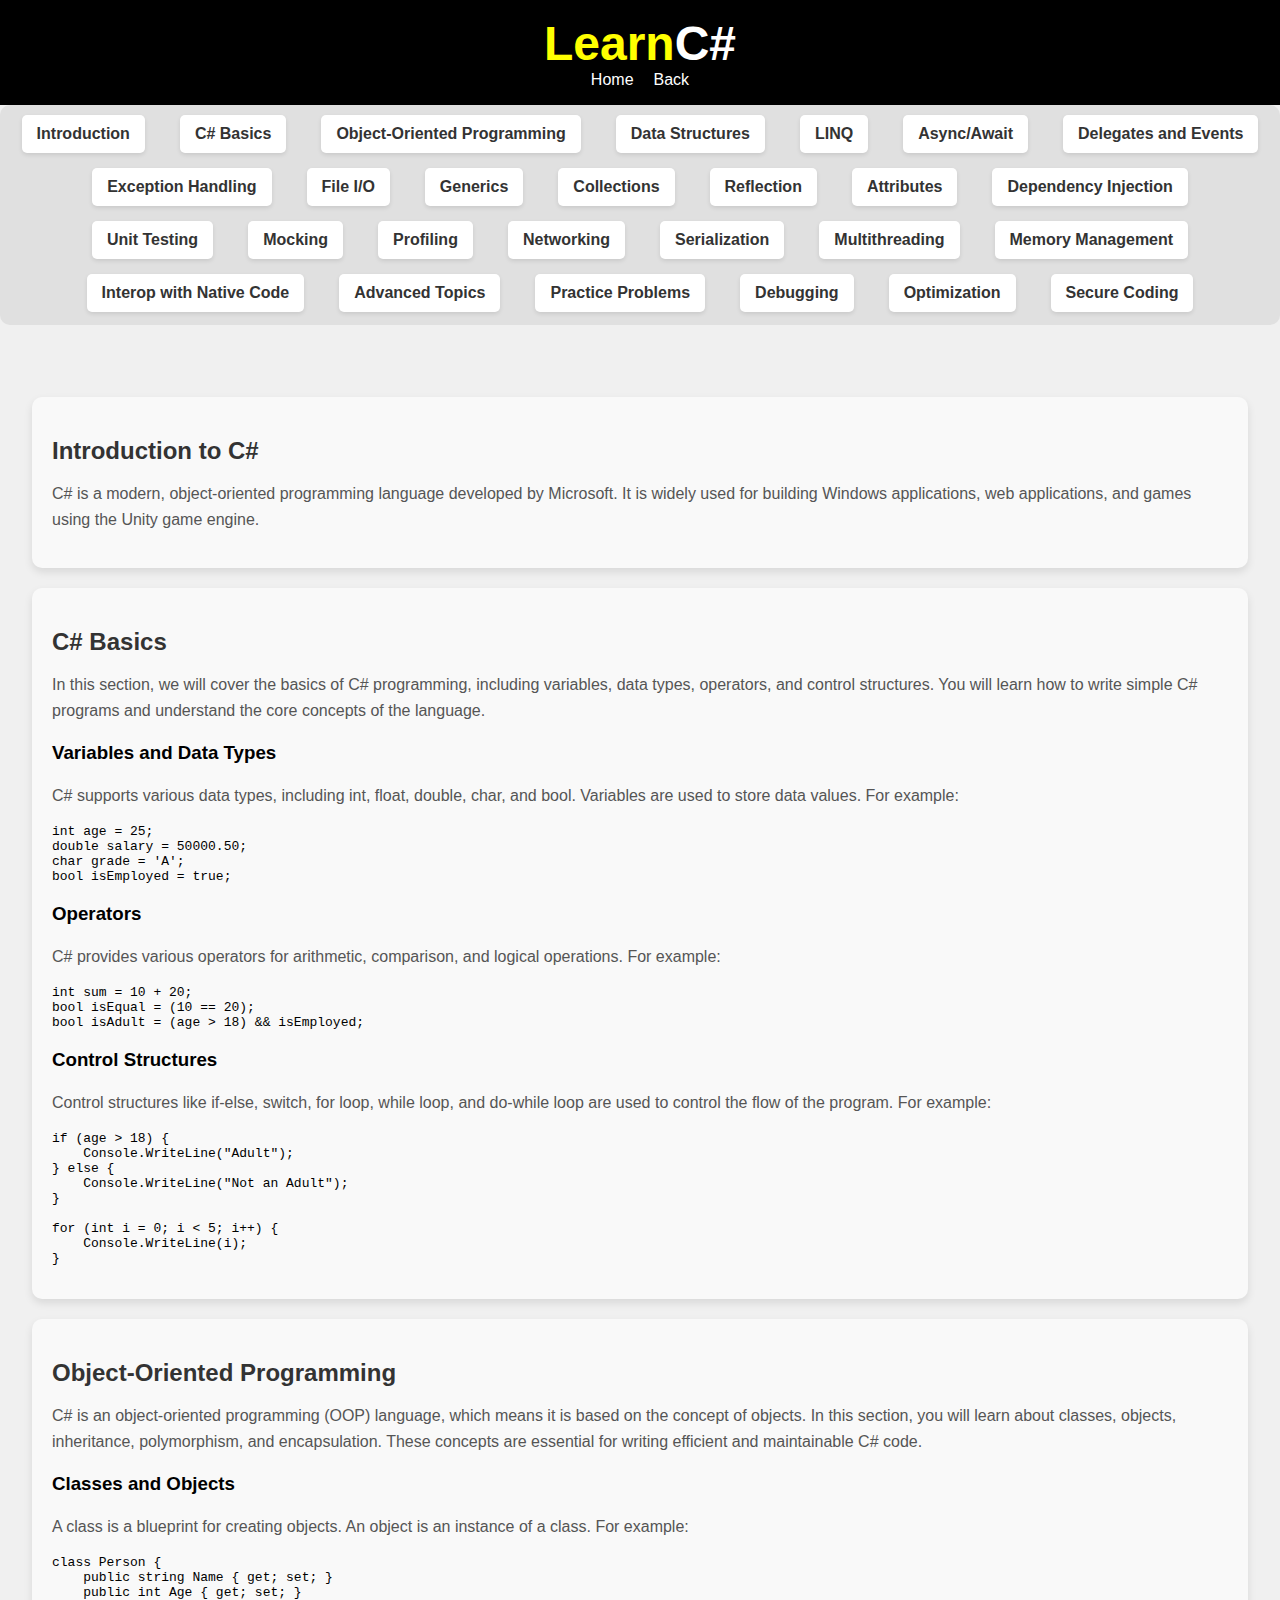
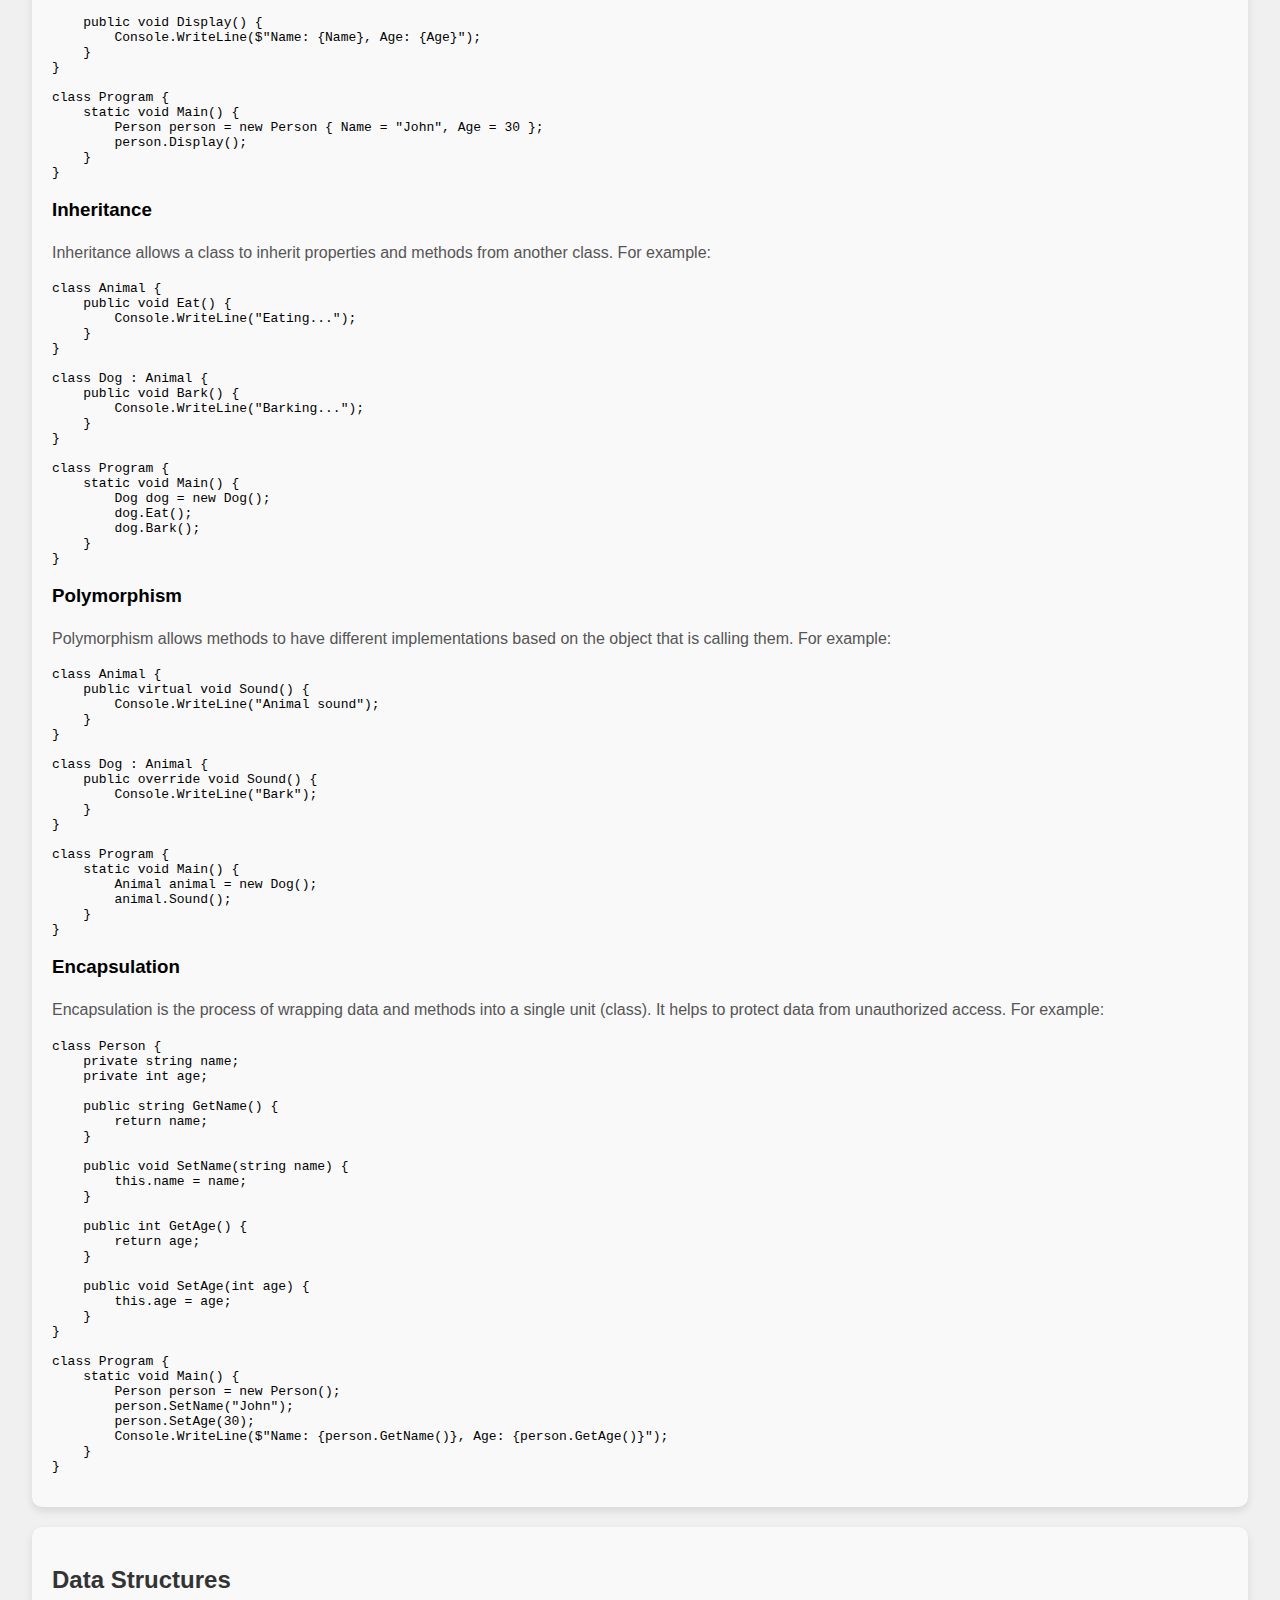
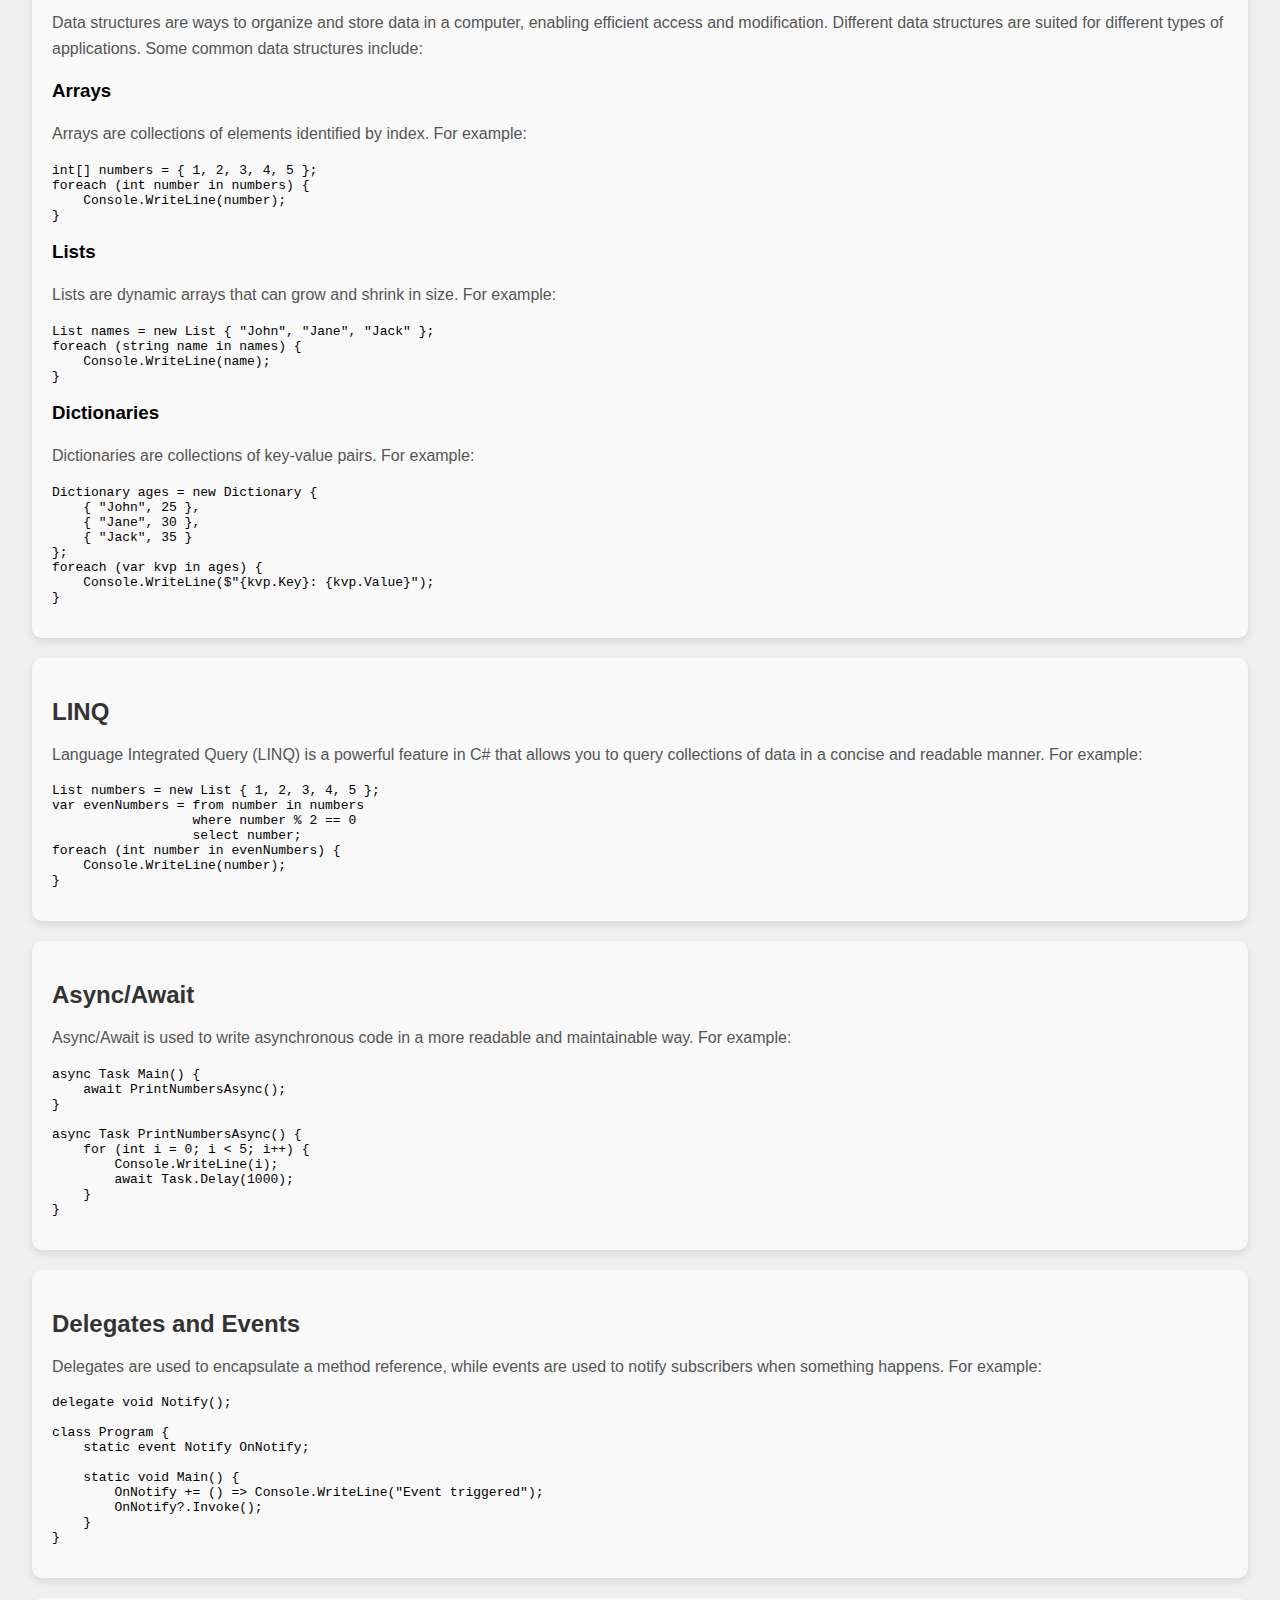
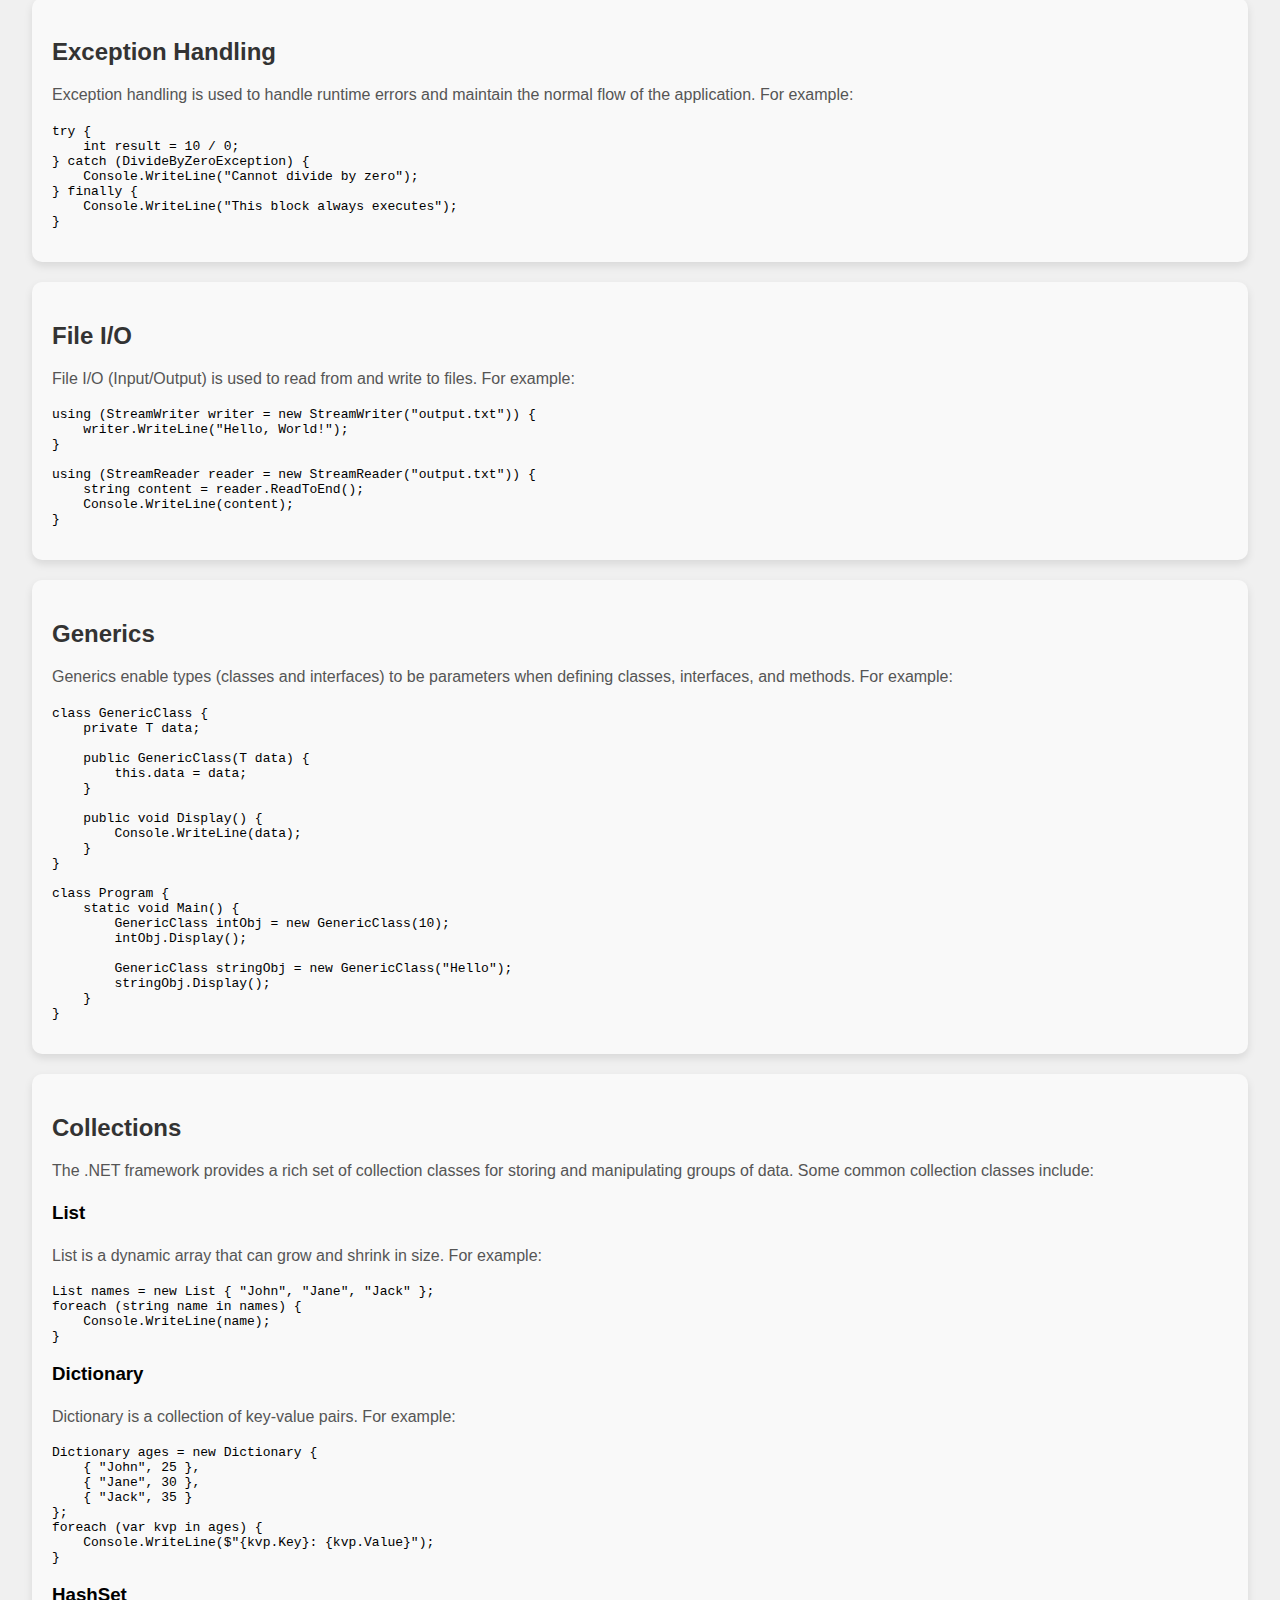
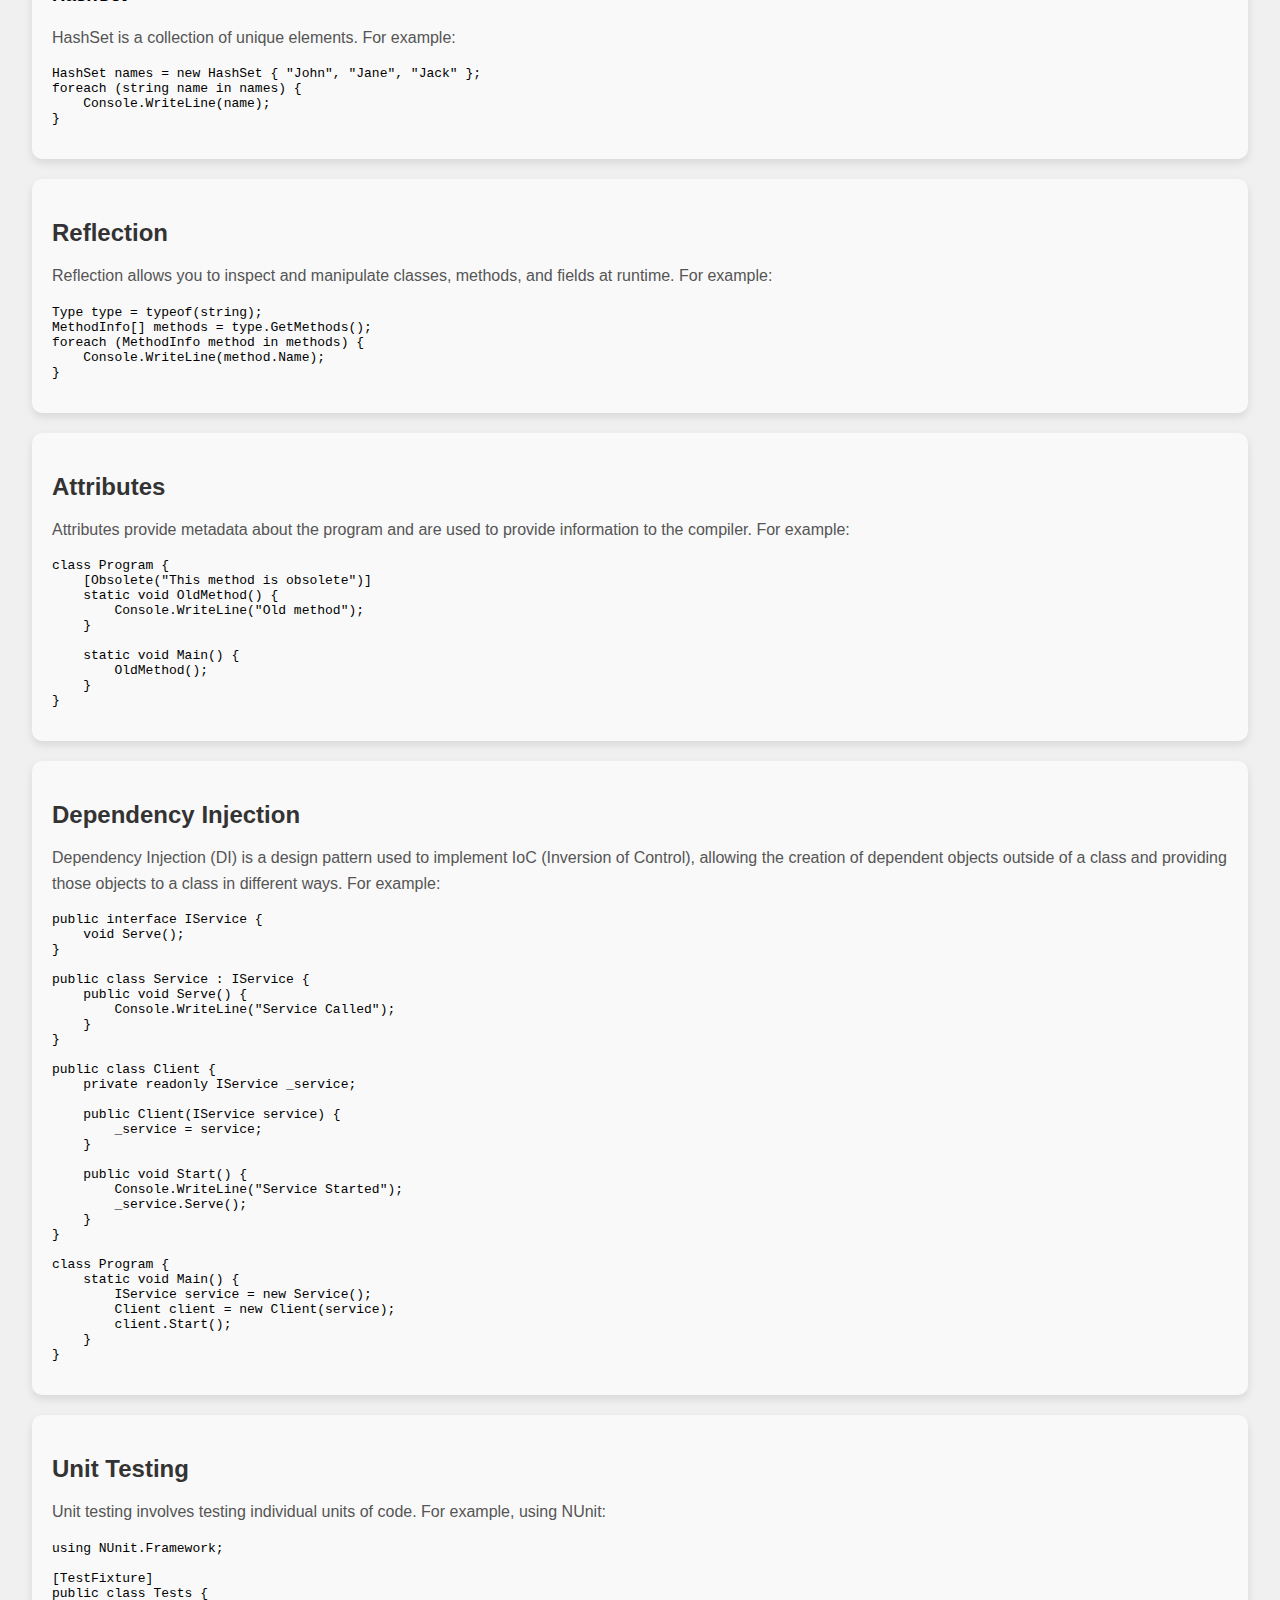
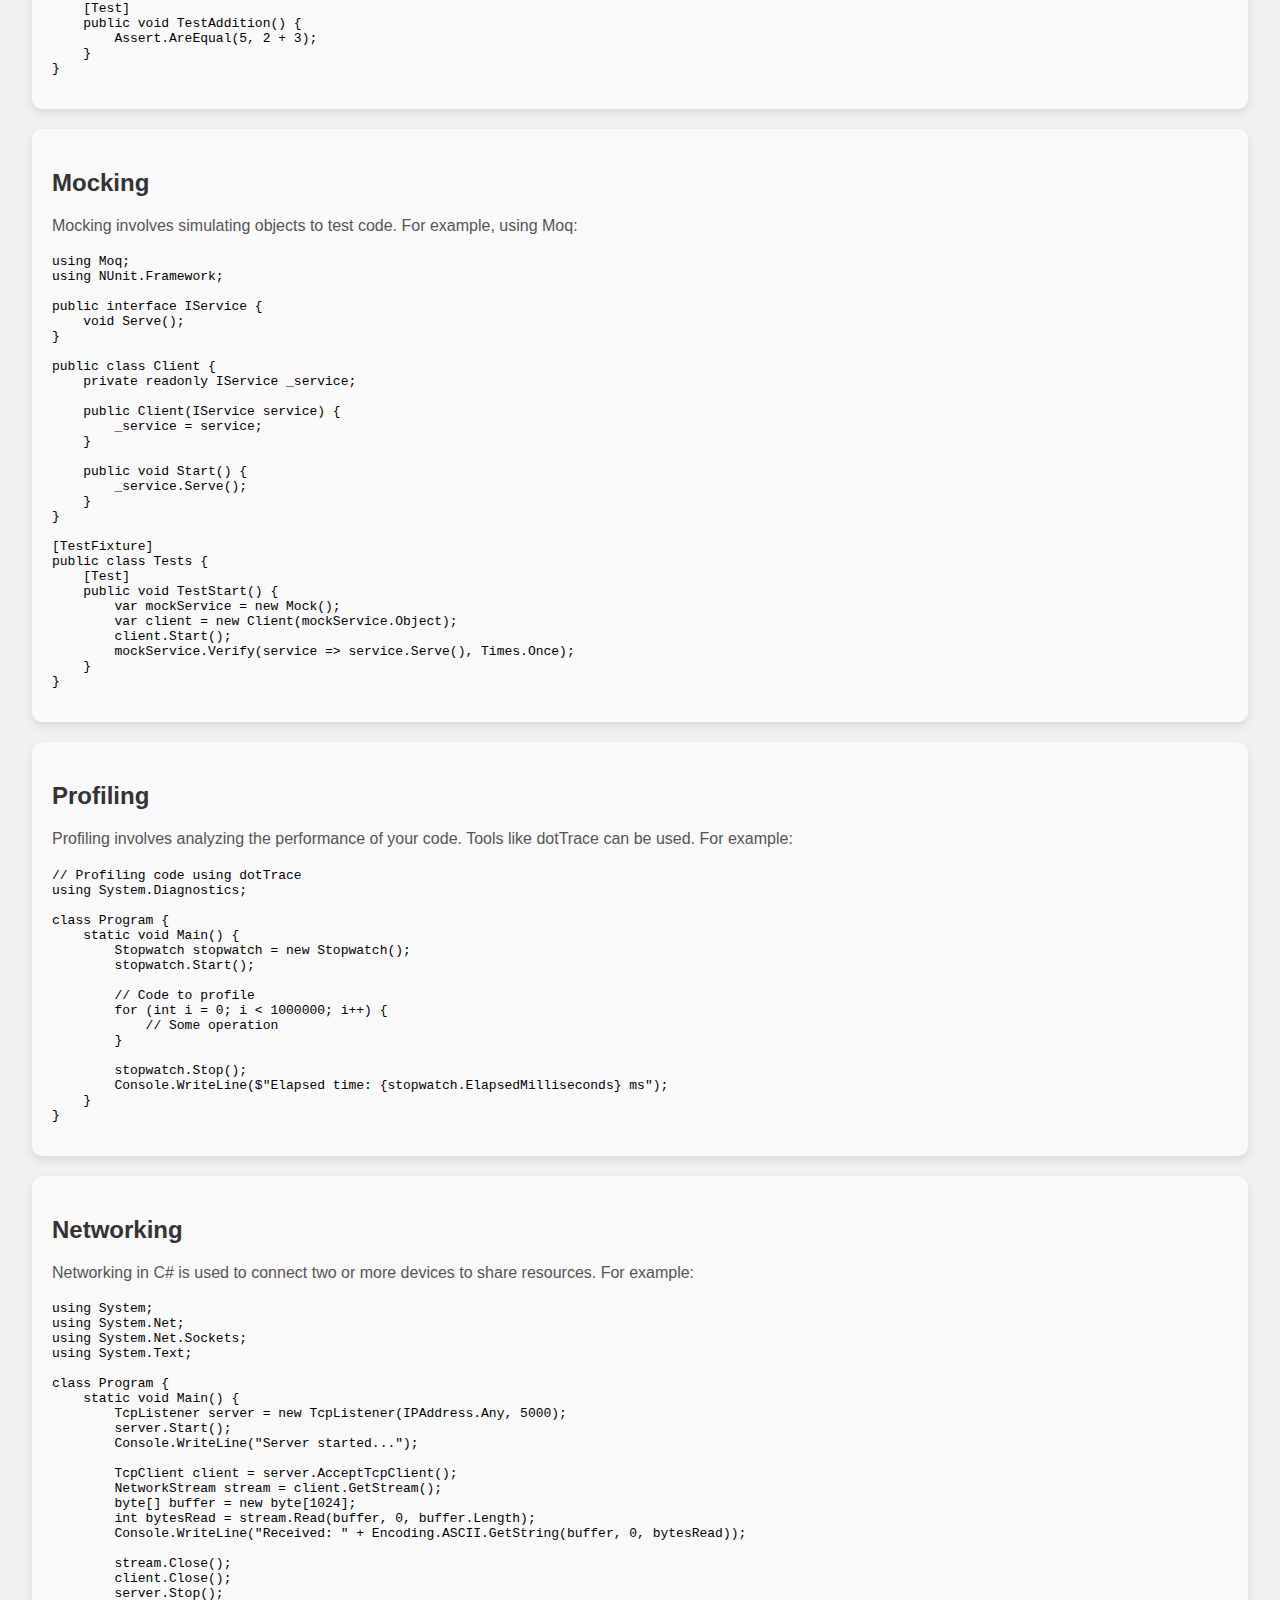
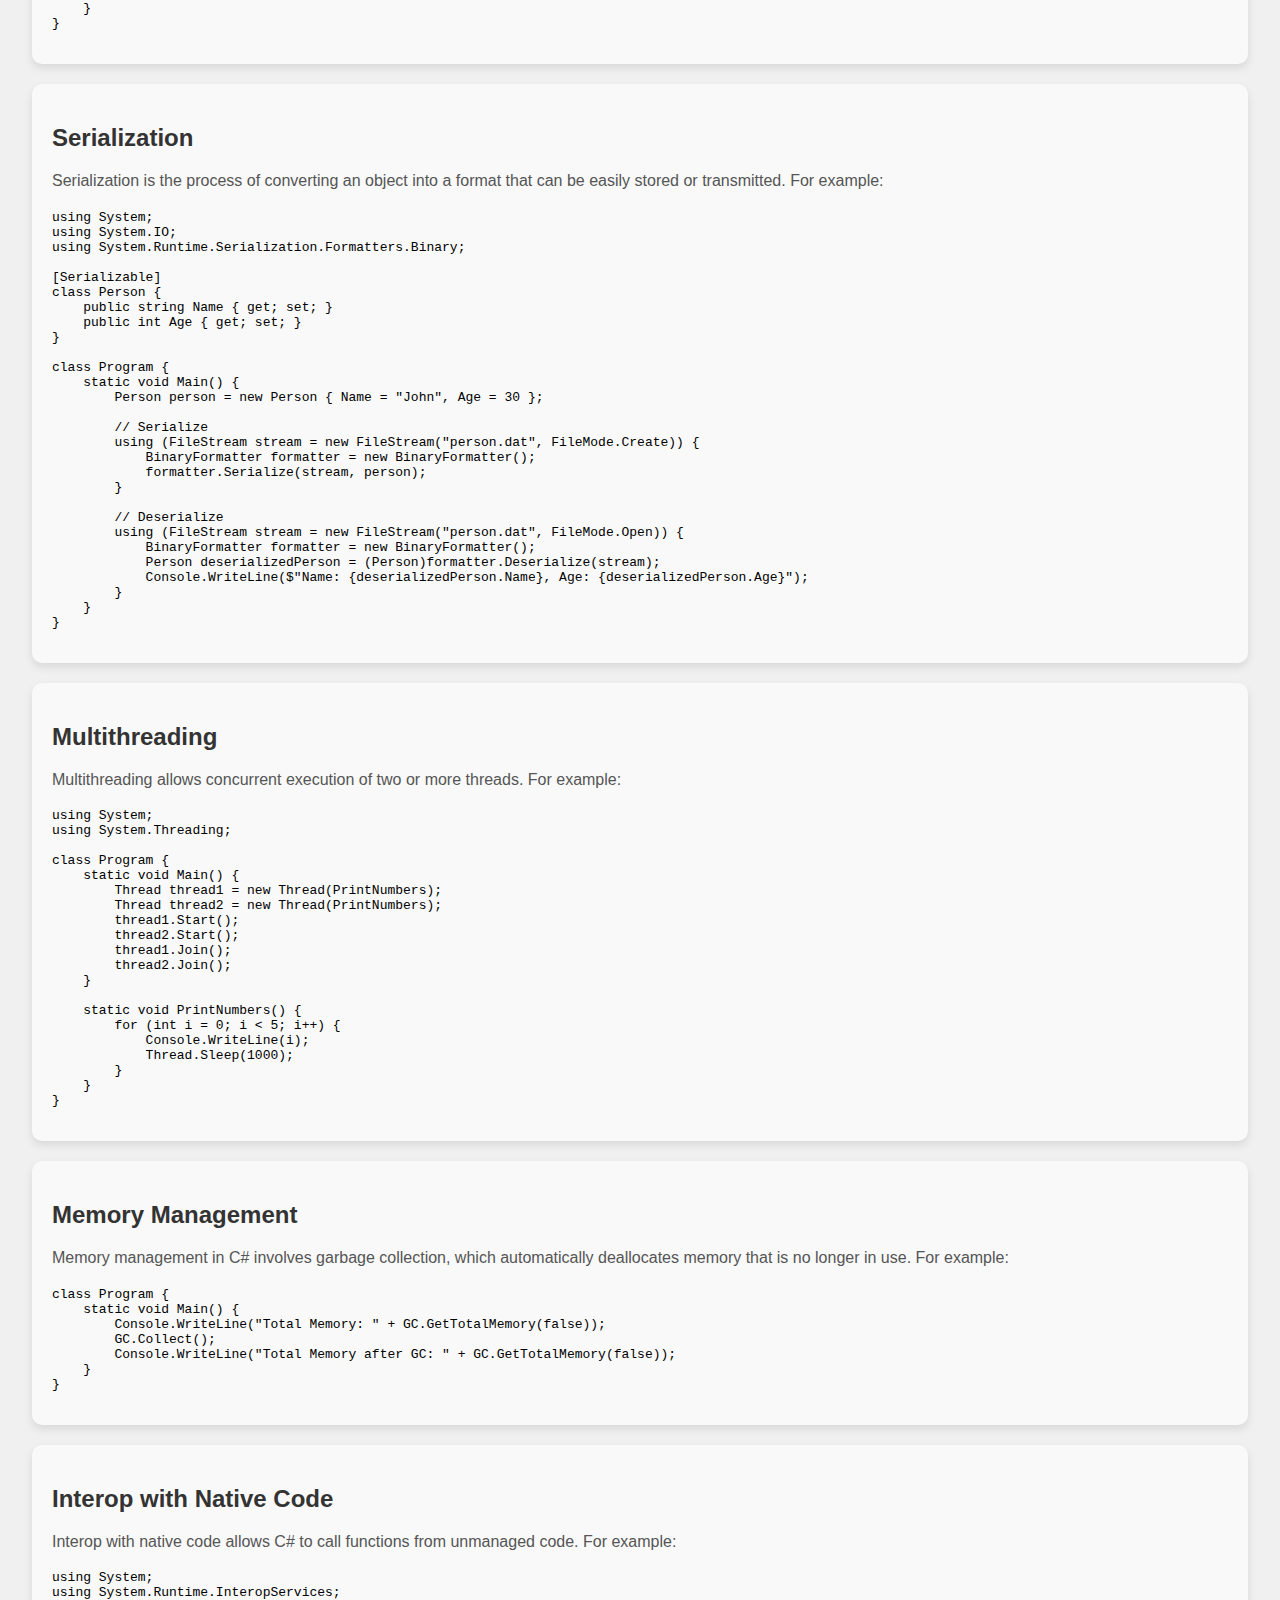
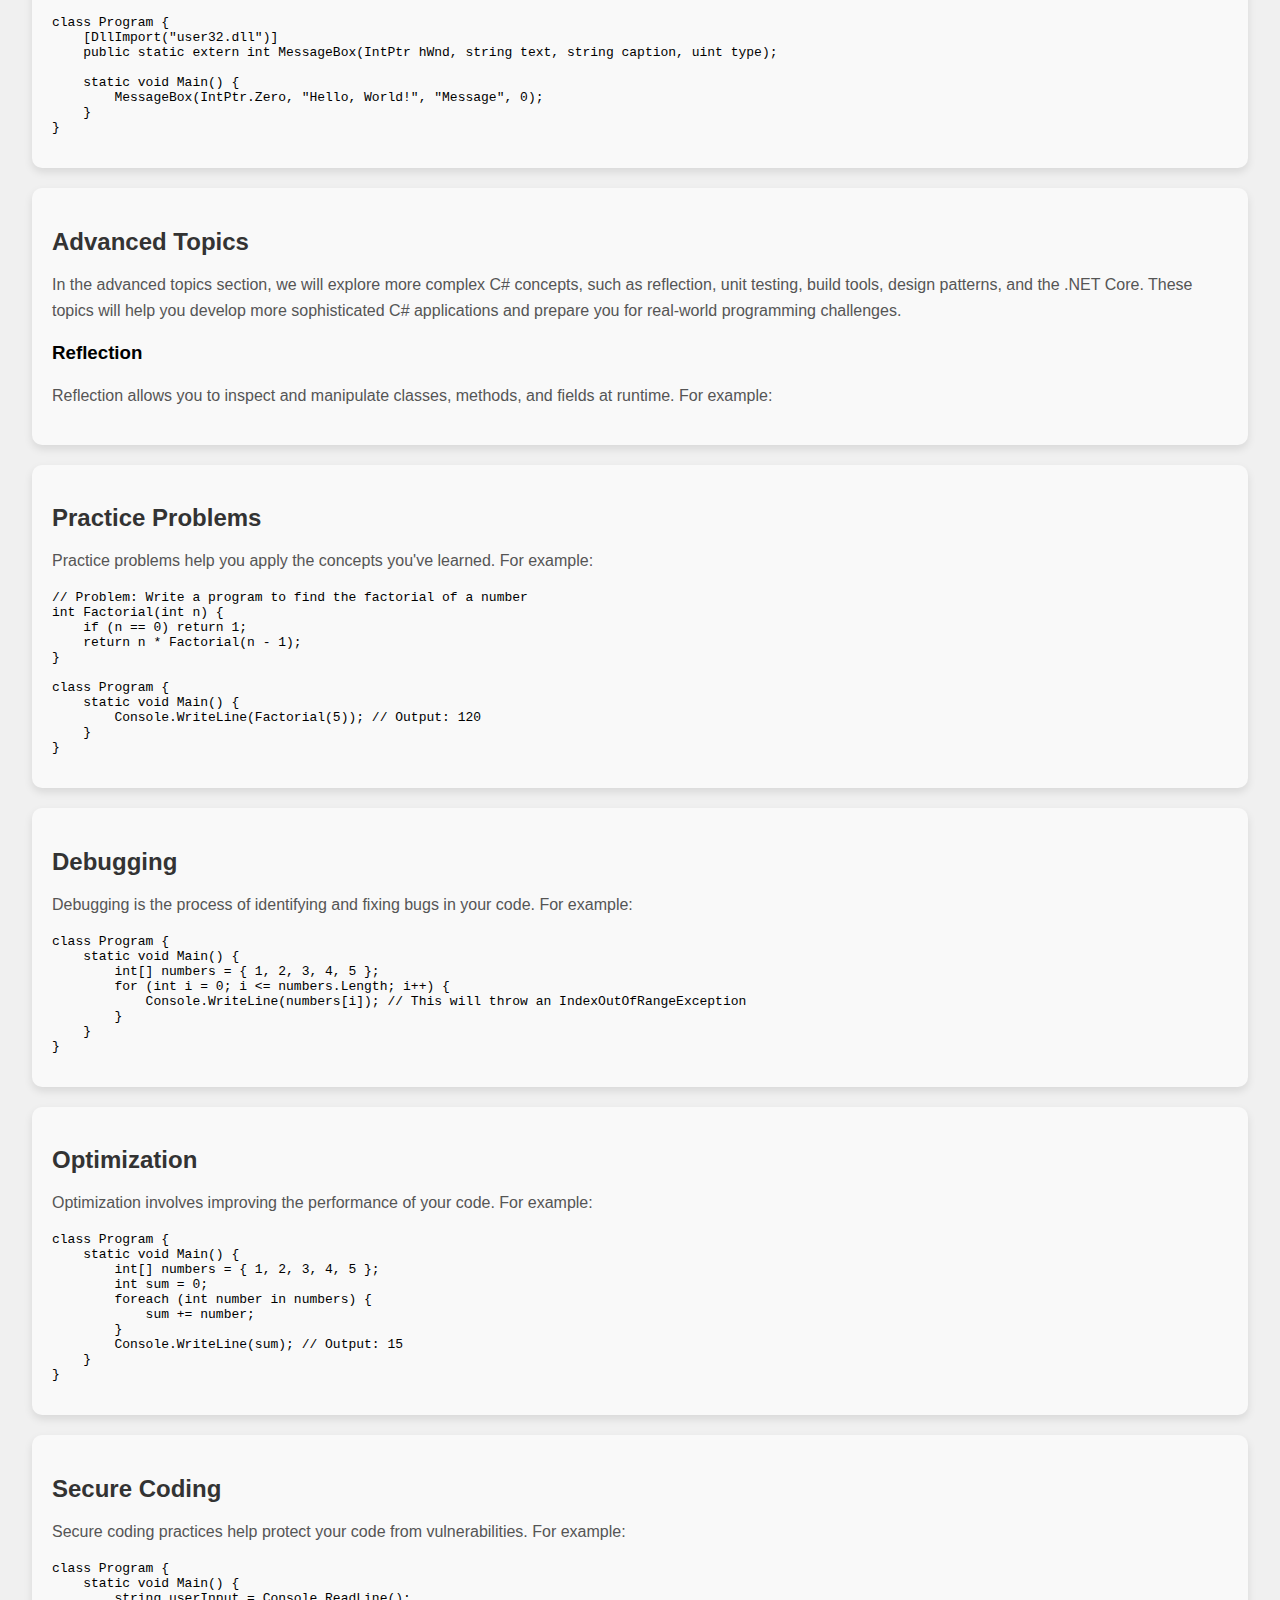
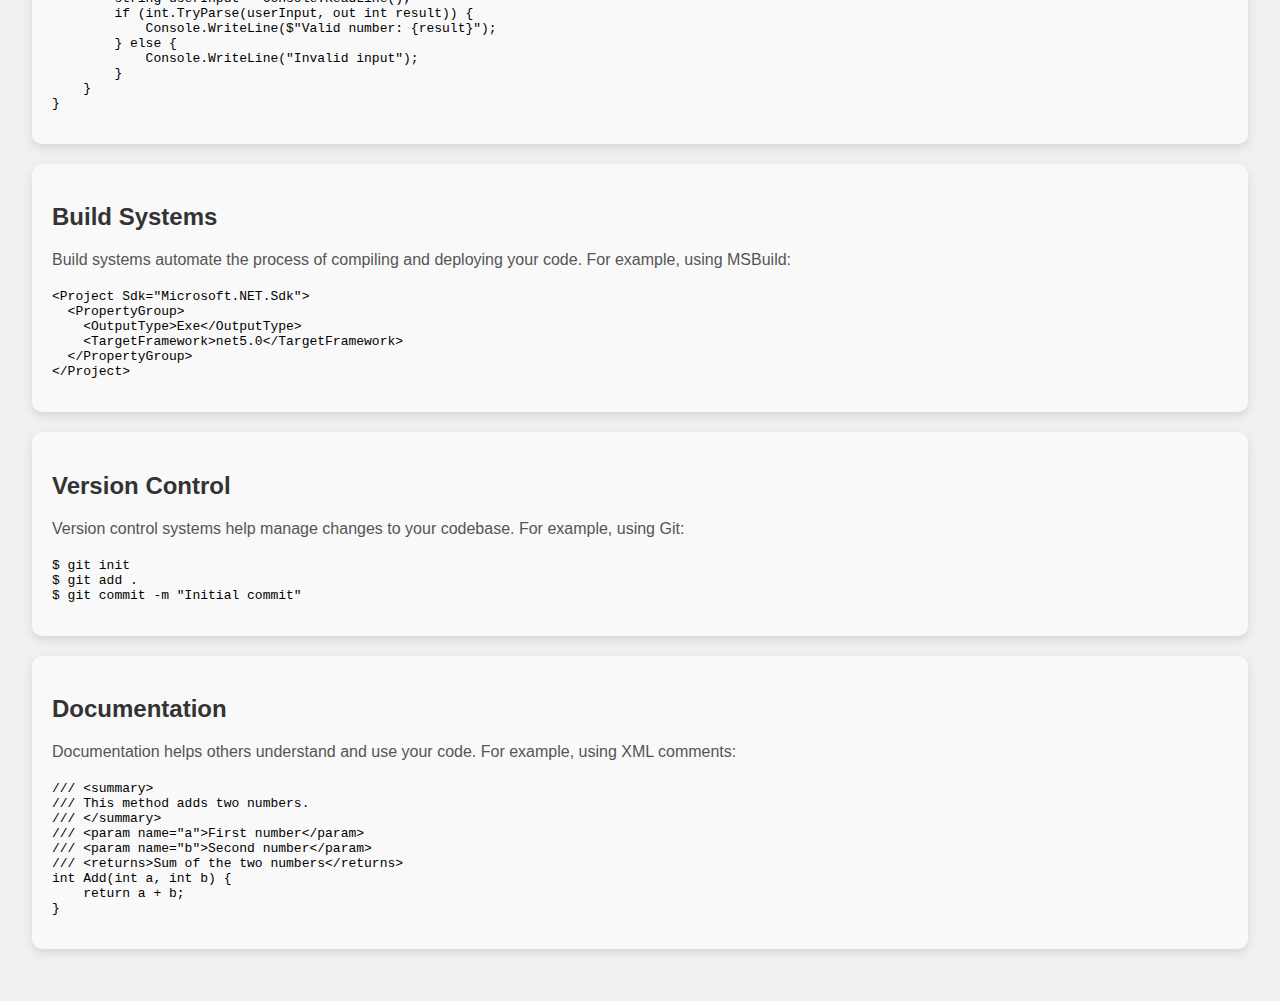
<file: csharp.html>
<!DOCTYPE html>
<html lang="en">
<head>
    <meta charset="UTF-8">
    <meta name="viewport" content="width=device-width, initial-scale=1.0">
    <title>CodeFusion - Learn C#</title>
    <link rel="stylesheet" href="index.css">
    <link rel="icon" href="https://imgur.com/a/PbB69T8" type="image/png">
    <style>
        section {
            background: #f9f9f9;
            padding: 20px;
            margin: 20px 0;
            border-radius: 10px;
            box-shadow: 0 4px 8px rgba(0, 0, 0, 0.1);
            transition: transform 0.3s ease-in-out, background 0.3s ease-in-out;
        }
        section:hover {
            transform: translateY(-10px);
            background: #e9e9e9;
        }
        h2 {
            color: #333;
            font-family: 'Arial', sans-serif;
            font-size: 1.5em;
            margin-bottom: 10px;
        }
        p {
            color: #555;
            font-family: 'Arial', sans-serif;
            line-height: 1.6;
        }
        header {
            background-color: #000;
            color: white;
            padding: 1rem;
            text-align: center;
            position: relative;
            overflow: hidden;
        }
        header img {
            height: 50px;
            width: 50px;
            border-radius: 50%;
            animation: fadeIn 2s ease-in-out;
        }
        header h1 {
            font-size: 3em;
            font-family: 'Franklin Gothic Medium', 'Arial Narrow', Arial, sans-serif;
            animation: slideIn 1s ease-in-out;
        }
        header h1 span {
            display: inline-block;
            transition: transform 0.3s ease-in-out;
        }
        header h1 span:hover {
            transform: scale(1.1);
        }
        nav ul {
            list-style-type: none;
            margin: 0;
            padding: 0;
            display: flex;
            justify-content: center;
            animation: fadeIn 2s ease-in-out;
        }
        nav li {
            margin: 0 10px;
        }
        nav a {
            color: white;
            text-decoration: none;
            transition: color 0.3s ease-in-out;
        }
        nav a:hover {
            color: #ddd;
        }
        @keyframes fadeIn {
            from {
                opacity: 0;
            }
            to {
                opacity: 1;
            }
        }
        @keyframes slideIn {
            from {
                transform: translateY(-100%);
            }
            to {
                transform: translateY(0);
            }
        }
        .page-links {
            background: #e0e0e0;
            padding: 10px;
            text-align: center;
            border-radius: 10px;
            margin-bottom: 20px;
            display: flex;
            justify-content: center;
            gap: 15px;
            white-space: nowrap;
            max-height: 200px;
            overflow-y: auto;
        }
        .page-links a {
            margin: 0 10px;
            color: #333;
            text-decoration: none;
            font-weight: bold;
            transition: color 0.3s ease-in-out, transform 0.3s ease-in-out;
            padding: 10px 15px;
            border-radius: 5px;
            background-color: #fff;
            box-shadow: 0 2px 4px rgba(0, 0, 0, 0.1);
            display: inline-block;
        }
        .page-links a:hover {
            color: #000;
            transform: scale(1.1);
            background-color: #f0f0f0;
        }
        /* Remove scroll-behavior */
        .ai-helper {
            position: fixed;
            bottom: 20px;
            right: 20px;
            background-color: #000;
            color: #fff;
            padding: 10px 20px;
            border-radius: 50px;
            cursor: pointer;
            box-shadow: 0 4px 8px rgba(0, 0, 0, 0.1);
            transition: background-color 0.3s ease-in-out;
        }
        .ai-helper:hover {
            background-color: #333;
        }
        .ai-popup {
            display: none;
            position: fixed;
            bottom: 80px;
            right: 20px;
            width: 400px;
            height: 600px;
            background-color: #fff;
            border: 1px solid #ccc;
            border-radius: 10px;
            box-shadow: 0 4px 8px rgba(0, 0, 0, 0.1);
            z-index: 1000;
        }
        .ai-popup iframe {
            width: 100%;
            height: 100%;
            border: none;
            border-radius: 10px;
        }
        .ai-popup-close {
            position: absolute;
            top: 10px;
            right: 10px;
            background-color: #000;
            color: #fff;
            border: none;
            border-radius: 50%;
            width: 30px;
            height: 30px;
            cursor: pointer;
        }
    </style>
</head>
<body>
    <header>
        <h1><span class="contact">Learn</span><span class="Us">C#</span></h1>
        <nav>
            <ul>
                <li><a href="index.html">Home</a></li>
                <li><a href="courses.html">Back</a></li>
            </ul>
        </nav>
    </header>
    <div class="page-links">
        <a href="#intro">Introduction</a>
        <a href="#basics">C# Basics</a>
        <a href="#oop">Object-Oriented Programming</a>
        <a href="#data-structures">Data Structures</a>
        <a href="#linq">LINQ</a>
        <a href="#async-await">Async/Await</a>
        <a href="#delegates-events">Delegates and Events</a>
        <a href="#exception-handling">Exception Handling</a>
        <a href="#file-io">File I/O</a>
        <a href="#generics">Generics</a>
        <a href="#collections">Collections</a>
        <a href="#reflection">Reflection</a>
        <a href="#attributes">Attributes</a>
        <a href="#dependency-injection">Dependency Injection</a>
        <a href="#unit-testing">Unit Testing</a>
        <a href="#mocking">Mocking</a>
        <a href="#profiling">Profiling</a>
        <a href="#networking">Networking</a>
        <a href="#serialization">Serialization</a>
        <a href="#multithreading">Multithreading</a>
        <a href="#memory-management">Memory Management</a>
        <a href="#interop">Interop with Native Code</a>
        <a href="#advanced">Advanced Topics</a>
        <a href="#practice">Practice Problems</a>
        <a href="#debugging">Debugging</a>
        <a href="#optimization">Optimization</a>
        <a href="#secure-coding">Secure Coding</a>
        <a href="#build-systems">Build Systems</a>
        <a href="#version-control">Version Control</a>
        <a href="#documentation">Documentation</a>
    </div>
    <main>
        <section id="intro">
            <h2>Introduction to C#</h2>
            <p>C# is a modern, object-oriented programming language developed by Microsoft. It is widely used for building Windows applications, web applications, and games using the Unity game engine.</p>
        </section>
        <section id="basics">
            <h2>C# Basics</h2>
            <p>In this section, we will cover the basics of C# programming, including variables, data types, operators, and control structures. You will learn how to write simple C# programs and understand the core concepts of the language.</p>
            <h3>Variables and Data Types</h3>
            <p>C# supports various data types, including int, float, double, char, and bool. Variables are used to store data values. For example:</p>
            <pre><code>int age = 25;
double salary = 50000.50;
char grade = 'A';
bool isEmployed = true;</code></pre>
            <h3>Operators</h3>
            <p>C# provides various operators for arithmetic, comparison, and logical operations. For example:</p>
            <pre><code>int sum = 10 + 20;
bool isEqual = (10 == 20);
bool isAdult = (age > 18) && isEmployed;</code></pre>
            <h3>Control Structures</h3>
            <p>Control structures like if-else, switch, for loop, while loop, and do-while loop are used to control the flow of the program. For example:</p>
            <pre><code>if (age > 18) {
    Console.WriteLine("Adult");
} else {
    Console.WriteLine("Not an Adult");
}

for (int i = 0; i < 5; i++) {
    Console.WriteLine(i);
}</code></pre>
        </section>
        <section id="oop">
            <h2>Object-Oriented Programming</h2>
            <p>C# is an object-oriented programming (OOP) language, which means it is based on the concept of objects. In this section, you will learn about classes, objects, inheritance, polymorphism, and encapsulation. These concepts are essential for writing efficient and maintainable C# code.</p>
            <h3>Classes and Objects</h3>
            <p>A class is a blueprint for creating objects. An object is an instance of a class. For example:</p>
            <pre><code>class Person {
    public string Name { get; set; }
    public int Age { get; set; }

    public void Display() {
        Console.WriteLine($"Name: {Name}, Age: {Age}");
    }
}

class Program {
    static void Main() {
        Person person = new Person { Name = "John", Age = 30 };
        person.Display();
    }
}</code></pre>
            <h3>Inheritance</h3>
            <p>Inheritance allows a class to inherit properties and methods from another class. For example:</p>
            <pre><code>class Animal {
    public void Eat() {
        Console.WriteLine("Eating...");
    }
}

class Dog : Animal {
    public void Bark() {
        Console.WriteLine("Barking...");
    }
}

class Program {
    static void Main() {
        Dog dog = new Dog();
        dog.Eat();
        dog.Bark();
    }
}</code></pre>
            <h3>Polymorphism</h3>
            <p>Polymorphism allows methods to have different implementations based on the object that is calling them. For example:</p>
            <pre><code>class Animal {
    public virtual void Sound() {
        Console.WriteLine("Animal sound");
    }
}

class Dog : Animal {
    public override void Sound() {
        Console.WriteLine("Bark");
    }
}

class Program {
    static void Main() {
        Animal animal = new Dog();
        animal.Sound();
    }
}</code></pre>
            <h3>Encapsulation</h3>
            <p>Encapsulation is the process of wrapping data and methods into a single unit (class). It helps to protect data from unauthorized access. For example:</p>
            <pre><code>class Person {
    private string name;
    private int age;

    public string GetName() {
        return name;
    }

    public void SetName(string name) {
        this.name = name;
    }

    public int GetAge() {
        return age;
    }

    public void SetAge(int age) {
        this.age = age;
    }
}

class Program {
    static void Main() {
        Person person = new Person();
        person.SetName("John");
        person.SetAge(30);
        Console.WriteLine($"Name: {person.GetName()}, Age: {person.GetAge()}");
    }
}</code></pre>
        </section>
        <section id="data-structures">
            <h2>Data Structures</h2>
            <p>Data structures are ways to organize and store data in a computer, enabling efficient access and modification. Different data structures are suited for different types of applications. Some common data structures include:</p>
            <h3>Arrays</h3>
            <p>Arrays are collections of elements identified by index. For example:</p>
            <pre><code>int[] numbers = { 1, 2, 3, 4, 5 };
foreach (int number in numbers) {
    Console.WriteLine(number);
}</code></pre>
            <h3>Lists</h3>
            <p>Lists are dynamic arrays that can grow and shrink in size. For example:</p>
            <pre><code>List<string> names = new List<string> { "John", "Jane", "Jack" };
foreach (string name in names) {
    Console.WriteLine(name);
}</code></pre>
            <h3>Dictionaries</h3>
            <p>Dictionaries are collections of key-value pairs. For example:</p>
            <pre><code>Dictionary<string, int> ages = new Dictionary<string, int> {
    { "John", 25 },
    { "Jane", 30 },
    { "Jack", 35 }
};
foreach (var kvp in ages) {
    Console.WriteLine($"{kvp.Key}: {kvp.Value}");
}</code></pre>
        </section>
        <section id="linq">
            <h2>LINQ</h2>
            <p>Language Integrated Query (LINQ) is a powerful feature in C# that allows you to query collections of data in a concise and readable manner. For example:</p>
            <pre><code>List<int> numbers = new List<int> { 1, 2, 3, 4, 5 };
var evenNumbers = from number in numbers
                  where number % 2 == 0
                  select number;
foreach (int number in evenNumbers) {
    Console.WriteLine(number);
}</code></pre>
        </section>
        <section id="async-await">
            <h2>Async/Await</h2>
            <p>Async/Await is used to write asynchronous code in a more readable and maintainable way. For example:</p>
            <pre><code>async Task Main() {
    await PrintNumbersAsync();
}

async Task PrintNumbersAsync() {
    for (int i = 0; i < 5; i++) {
        Console.WriteLine(i);
        await Task.Delay(1000);
    }
}</code></pre>
        </section>
        <section id="delegates-events">
            <h2>Delegates and Events</h2>
            <p>Delegates are used to encapsulate a method reference, while events are used to notify subscribers when something happens. For example:</p>
            <pre><code>delegate void Notify();

class Program {
    static event Notify OnNotify;

    static void Main() {
        OnNotify += () => Console.WriteLine("Event triggered");
        OnNotify?.Invoke();
    }
}</code></pre>
        </section>
        <section id="exception-handling">
            <h2>Exception Handling</h2>
            <p>Exception handling is used to handle runtime errors and maintain the normal flow of the application. For example:</p>
            <pre><code>try {
    int result = 10 / 0;
} catch (DivideByZeroException) {
    Console.WriteLine("Cannot divide by zero");
} finally {
    Console.WriteLine("This block always executes");
}</code></pre>
        </section>
        <section id="file-io">
            <h2>File I/O</h2>
            <p>File I/O (Input/Output) is used to read from and write to files. For example:</p>
            <pre><code>using (StreamWriter writer = new StreamWriter("output.txt")) {
    writer.WriteLine("Hello, World!");
}

using (StreamReader reader = new StreamReader("output.txt")) {
    string content = reader.ReadToEnd();
    Console.WriteLine(content);
}</code></pre>
        </section>
        <section id="generics">
            <h2>Generics</h2>
            <p>Generics enable types (classes and interfaces) to be parameters when defining classes, interfaces, and methods. For example:</p>
            <pre><code>class GenericClass<T> {
    private T data;

    public GenericClass(T data) {
        this.data = data;
    }

    public void Display() {
        Console.WriteLine(data);
    }
}

class Program {
    static void Main() {
        GenericClass<int> intObj = new GenericClass<int>(10);
        intObj.Display();

        GenericClass<string> stringObj = new GenericClass<string>("Hello");
        stringObj.Display();
    }
}</code></pre>
        </section>
        <section id="collections">
            <h2>Collections</h2>
            <p>The .NET framework provides a rich set of collection classes for storing and manipulating groups of data. Some common collection classes include:</p>
            <h3>List</h3>
            <p>List is a dynamic array that can grow and shrink in size. For example:</p>
            <pre><code>List<string> names = new List<string> { "John", "Jane", "Jack" };
foreach (string name in names) {
    Console.WriteLine(name);
}</code></pre>
            <h3>Dictionary</h3>
            <p>Dictionary is a collection of key-value pairs. For example:</p>
            <pre><code>Dictionary<string, int> ages = new Dictionary<string, int> {
    { "John", 25 },
    { "Jane", 30 },
    { "Jack", 35 }
};
foreach (var kvp in ages) {
    Console.WriteLine($"{kvp.Key}: {kvp.Value}");
}</code></pre>
            <h3>HashSet</h3>
            <p>HashSet is a collection of unique elements. For example:</p>
            <pre><code>HashSet<string> names = new HashSet<string> { "John", "Jane", "Jack" };
foreach (string name in names) {
    Console.WriteLine(name);
}</code></pre>
        </section>
        <section id="reflection">
            <h2>Reflection</h2>
            <p>Reflection allows you to inspect and manipulate classes, methods, and fields at runtime. For example:</p>
            <pre><code>Type type = typeof(string);
MethodInfo[] methods = type.GetMethods();
foreach (MethodInfo method in methods) {
    Console.WriteLine(method.Name);
}</code></pre>
        </section>
        <section id="attributes">
            <h2>Attributes</h2>
            <p>Attributes provide metadata about the program and are used to provide information to the compiler. For example:</p>
            <pre><code>class Program {
    [Obsolete("This method is obsolete")]
    static void OldMethod() {
        Console.WriteLine("Old method");
    }

    static void Main() {
        OldMethod();
    }
}</code></pre>
        </section>
        <section id="dependency-injection">
            <h2>Dependency Injection</h2>
            <p>Dependency Injection (DI) is a design pattern used to implement IoC (Inversion of Control), allowing the creation of dependent objects outside of a class and providing those objects to a class in different ways. For example:</p>
            <pre><code>public interface IService {
    void Serve();
}

public class Service : IService {
    public void Serve() {
        Console.WriteLine("Service Called");
    }
}

public class Client {
    private readonly IService _service;

    public Client(IService service) {
        _service = service;
    }

    public void Start() {
        Console.WriteLine("Service Started");
        _service.Serve();
    }
}

class Program {
    static void Main() {
        IService service = new Service();
        Client client = new Client(service);
        client.Start();
    }
}</code></pre>
        </section>
        <section id="unit-testing">
            <h2>Unit Testing</h2>
            <p>Unit testing involves testing individual units of code. For example, using NUnit:</p>
            <pre><code>using NUnit.Framework;

[TestFixture]
public class Tests {
    [Test]
    public void TestAddition() {
        Assert.AreEqual(5, 2 + 3);
    }
}</code></pre>
        </section>
        <section id="mocking">
            <h2>Mocking</h2>
            <p>Mocking involves simulating objects to test code. For example, using Moq:</p>
            <pre><code>using Moq;
using NUnit.Framework;

public interface IService {
    void Serve();
}

public class Client {
    private readonly IService _service;

    public Client(IService service) {
        _service = service;
    }

    public void Start() {
        _service.Serve();
    }
}

[TestFixture]
public class Tests {
    [Test]
    public void TestStart() {
        var mockService = new Mock<IService>();
        var client = new Client(mockService.Object);
        client.Start();
        mockService.Verify(service => service.Serve(), Times.Once);
    }
}</code></pre>
        </section>
        <section id="profiling">
            <h2>Profiling</h2>
            <p>Profiling involves analyzing the performance of your code. Tools like dotTrace can be used. For example:</p>
            <pre><code>// Profiling code using dotTrace
using System.Diagnostics;

class Program {
    static void Main() {
        Stopwatch stopwatch = new Stopwatch();
        stopwatch.Start();

        // Code to profile
        for (int i = 0; i < 1000000; i++) {
            // Some operation
        }

        stopwatch.Stop();
        Console.WriteLine($"Elapsed time: {stopwatch.ElapsedMilliseconds} ms");
    }
}</code></pre>
        </section>
        <section id="networking">
            <h2>Networking</h2>
            <p>Networking in C# is used to connect two or more devices to share resources. For example:</p>
            <pre><code>using System;
using System.Net;
using System.Net.Sockets;
using System.Text;

class Program {
    static void Main() {
        TcpListener server = new TcpListener(IPAddress.Any, 5000);
        server.Start();
        Console.WriteLine("Server started...");

        TcpClient client = server.AcceptTcpClient();
        NetworkStream stream = client.GetStream();
        byte[] buffer = new byte[1024];
        int bytesRead = stream.Read(buffer, 0, buffer.Length);
        Console.WriteLine("Received: " + Encoding.ASCII.GetString(buffer, 0, bytesRead));

        stream.Close();
        client.Close();
        server.Stop();
    }
}</code></pre>
        </section>
        <section id="serialization">
            <h2>Serialization</h2>
            <p>Serialization is the process of converting an object into a format that can be easily stored or transmitted. For example:</p>
            <pre><code>using System;
using System.IO;
using System.Runtime.Serialization.Formatters.Binary;

[Serializable]
class Person {
    public string Name { get; set; }
    public int Age { get; set; }
}

class Program {
    static void Main() {
        Person person = new Person { Name = "John", Age = 30 };

        // Serialize
        using (FileStream stream = new FileStream("person.dat", FileMode.Create)) {
            BinaryFormatter formatter = new BinaryFormatter();
            formatter.Serialize(stream, person);
        }

        // Deserialize
        using (FileStream stream = new FileStream("person.dat", FileMode.Open)) {
            BinaryFormatter formatter = new BinaryFormatter();
            Person deserializedPerson = (Person)formatter.Deserialize(stream);
            Console.WriteLine($"Name: {deserializedPerson.Name}, Age: {deserializedPerson.Age}");
        }
    }
}</code></pre>
        </section>
        <section id="multithreading">
            <h2>Multithreading</h2>
            <p>Multithreading allows concurrent execution of two or more threads. For example:</p>
            <pre><code>using System;
using System.Threading;

class Program {
    static void Main() {
        Thread thread1 = new Thread(PrintNumbers);
        Thread thread2 = new Thread(PrintNumbers);
        thread1.Start();
        thread2.Start();
        thread1.Join();
        thread2.Join();
    }

    static void PrintNumbers() {
        for (int i = 0; i < 5; i++) {
            Console.WriteLine(i);
            Thread.Sleep(1000);
        }
    }
}</code></pre>
        </section>
        <section id="memory-management">
            <h2>Memory Management</h2>
            <p>Memory management in C# involves garbage collection, which automatically deallocates memory that is no longer in use. For example:</p>
            <pre><code>class Program {
    static void Main() {
        Console.WriteLine("Total Memory: " + GC.GetTotalMemory(false));
        GC.Collect();
        Console.WriteLine("Total Memory after GC: " + GC.GetTotalMemory(false));
    }
}</code></pre>
        </section>
        <section id="interop">
            <h2>Interop with Native Code</h2>
            <p>Interop with native code allows C# to call functions from unmanaged code. For example:</p>
            <pre><code>using System;
using System.Runtime.InteropServices;

class Program {
    [DllImport("user32.dll")]
    public static extern int MessageBox(IntPtr hWnd, string text, string caption, uint type);

    static void Main() {
        MessageBox(IntPtr.Zero, "Hello, World!", "Message", 0);
    }
}</code></pre>
        </section>
        <section id="advanced">
            <h2>Advanced Topics</h2>
            <p>In the advanced topics section, we will explore more complex C# concepts, such as reflection, unit testing, build tools, design patterns, and the .NET Core. These topics will help you develop more sophisticated C# applications and prepare you for real-world programming challenges.</p>
            <h3>Reflection</h3>
            <p>Reflection allows you to inspect and manipulate classes, methods, and fields at runtime. For example:</p>
        </section>
        <section id="practice">
            <h2>Practice Problems</h2>
            <p>Practice problems help you apply the concepts you've learned. For example:</p>
            <pre><code>// Problem: Write a program to find the factorial of a number
int Factorial(int n) {
    if (n == 0) return 1;
    return n * Factorial(n - 1);
}

class Program {
    static void Main() {
        Console.WriteLine(Factorial(5)); // Output: 120
    }
}</code></pre>
        </section>
        <section id="debugging">
            <h2>Debugging</h2>
            <p>Debugging is the process of identifying and fixing bugs in your code. For example:</p>
            <pre><code>class Program {
    static void Main() {
        int[] numbers = { 1, 2, 3, 4, 5 };
        for (int i = 0; i <= numbers.Length; i++) {
            Console.WriteLine(numbers[i]); // This will throw an IndexOutOfRangeException
        }
    }
}</code></pre>
        </section>
        <section id="optimization">
            <h2>Optimization</h2>
            <p>Optimization involves improving the performance of your code. For example:</p>
            <pre><code>class Program {
    static void Main() {
        int[] numbers = { 1, 2, 3, 4, 5 };
        int sum = 0;
        foreach (int number in numbers) {
            sum += number;
        }
        Console.WriteLine(sum); // Output: 15
    }
}</code></pre>
        </section>
        <section id="secure-coding">
            <h2>Secure Coding</h2>
            <p>Secure coding practices help protect your code from vulnerabilities. For example:</p>
            <pre><code>class Program {
    static void Main() {
        string userInput = Console.ReadLine();
        if (int.TryParse(userInput, out int result)) {
            Console.WriteLine($"Valid number: {result}");
        } else {
            Console.WriteLine("Invalid input");
        }
    }
}</code></pre>
        </section>
        <section id="build-systems">
            <h2>Build Systems</h2>
            <p>Build systems automate the process of compiling and deploying your code. For example, using MSBuild:</p>
            <pre><code>&lt;Project Sdk="Microsoft.NET.Sdk"&gt;
  &lt;PropertyGroup&gt;
    &lt;OutputType&gt;Exe&lt;/OutputType&gt;
    &lt;TargetFramework&gt;net5.0&lt;/TargetFramework&gt;
  &lt;/PropertyGroup&gt;
&lt;/Project&gt;</code></pre>
        </section>
        <section id="version-control">
            <h2>Version Control</h2>
            <p>Version control systems help manage changes to your codebase. For example, using Git:</p>
            <pre><code>$ git init
$ git add .
$ git commit -m "Initial commit"</code></pre>
        </section>
        <section id="documentation">
            <h2>Documentation</h2>
            <p>Documentation helps others understand and use your code. For example, using XML comments:</p>
            <pre><code>/// &lt;summary&gt;
/// This method adds two numbers.
/// &lt;/summary&gt;
/// &lt;param name="a"&gt;First number&lt;/param&gt;
/// &lt;param name="b"&gt;Second number&lt;/param&gt;
/// &lt;returns&gt;Sum of the two numbers&lt;/returns&gt;
int Add(int a, int b) {
    return a + b;
}</code></pre>
        </section>
    </main>
    <script src="web.js"></script>
</body>
</html>
</file>
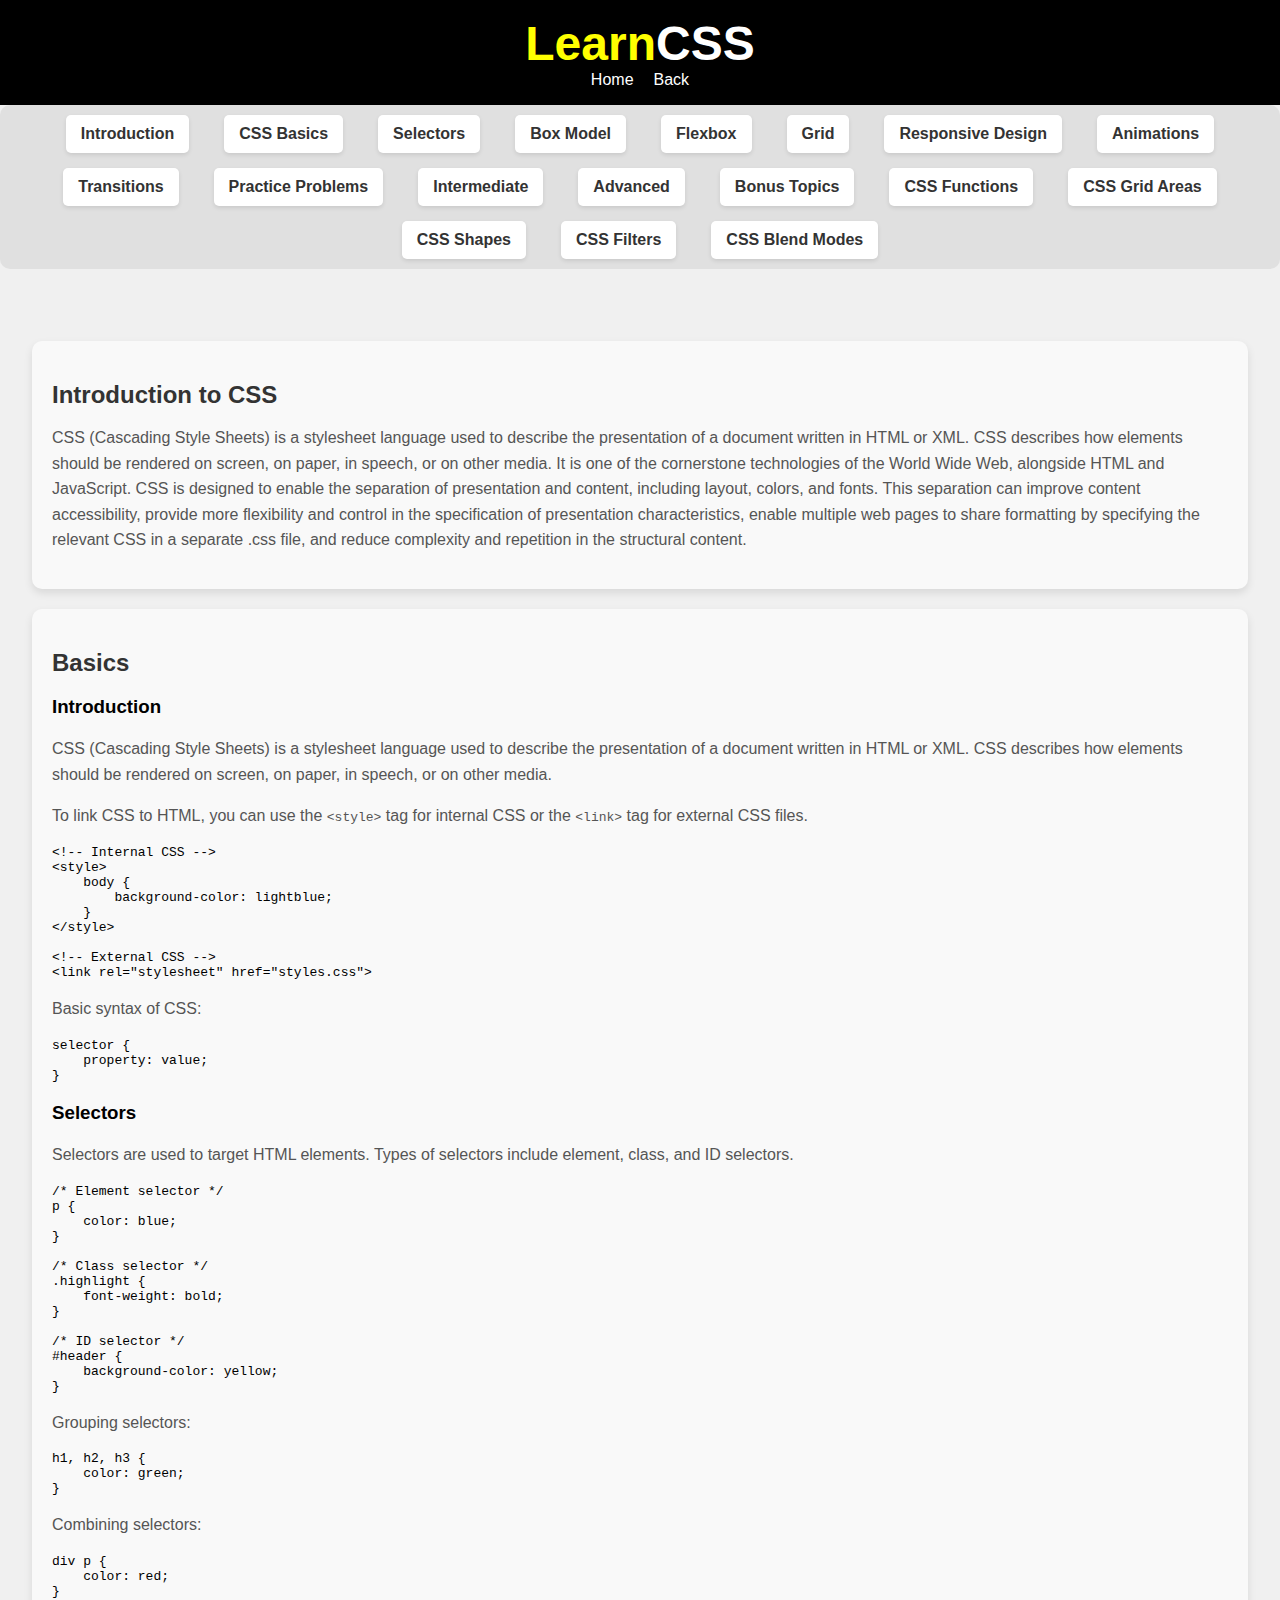
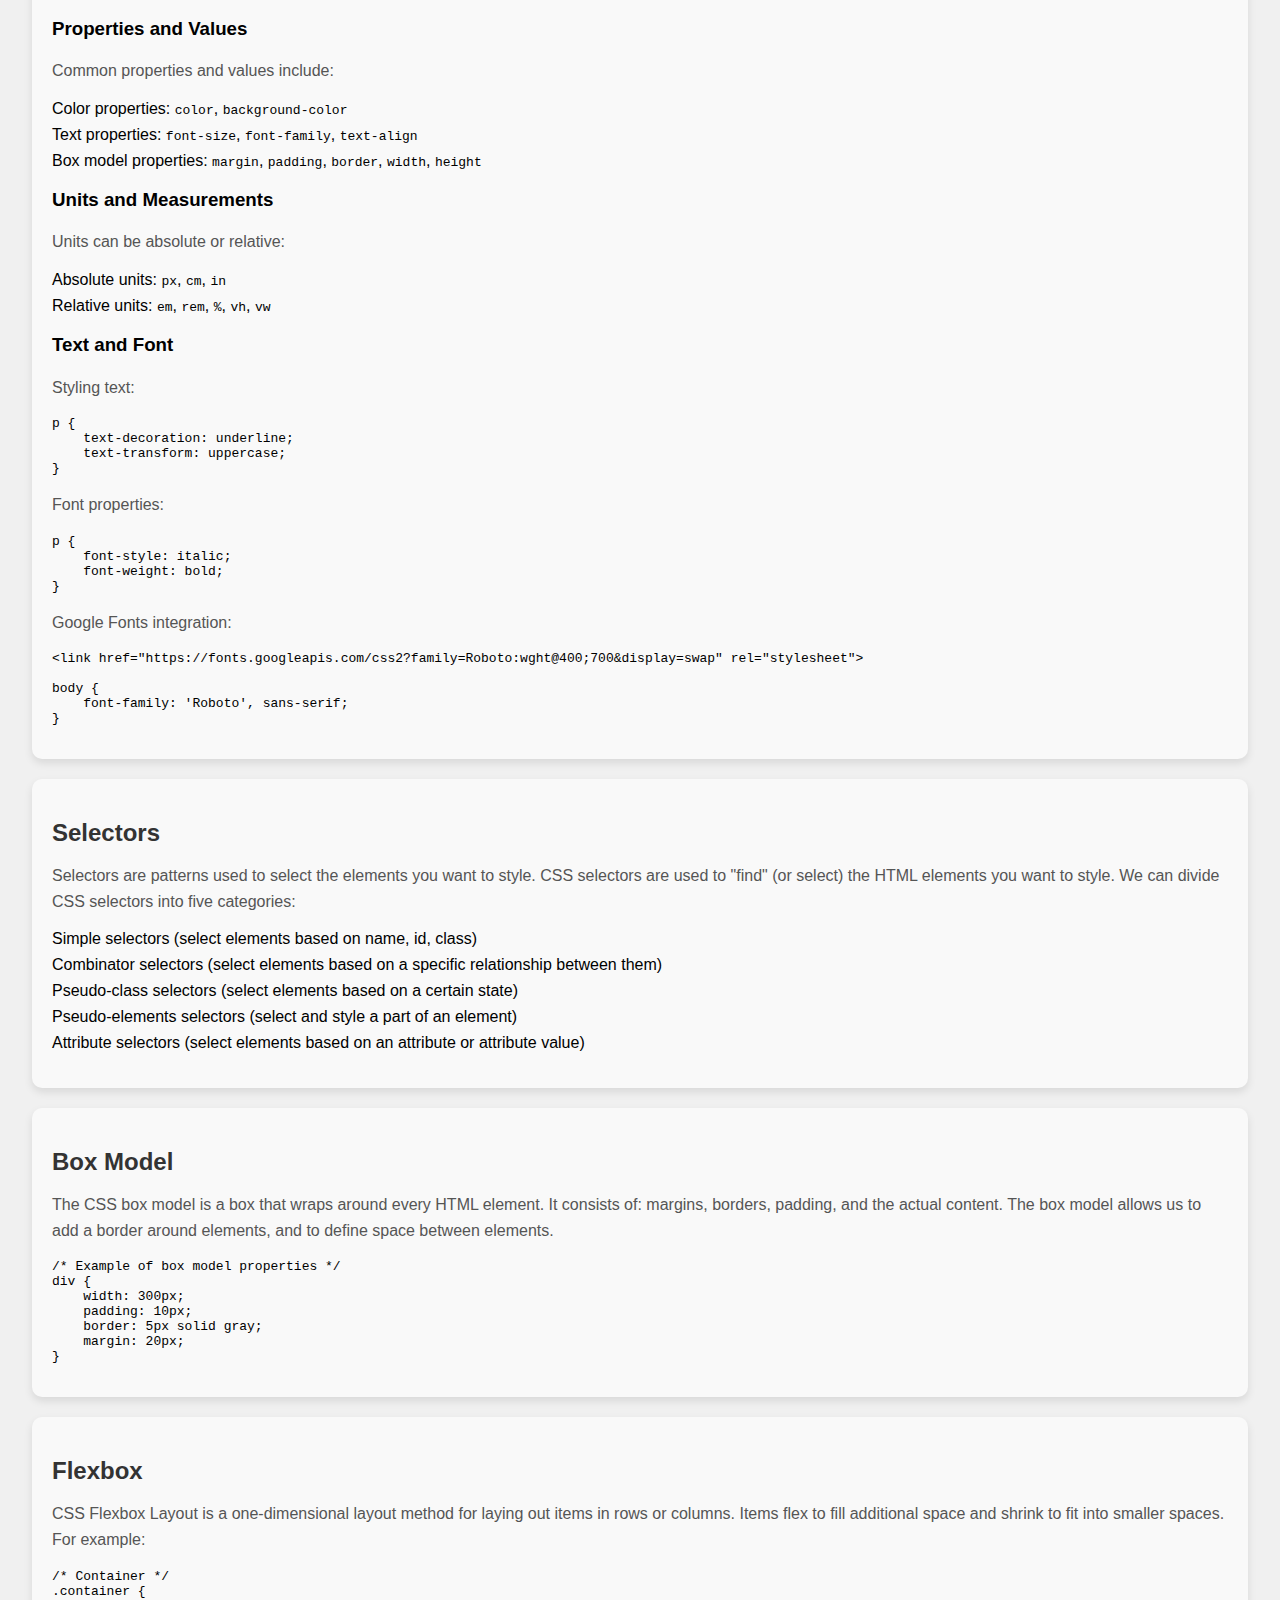
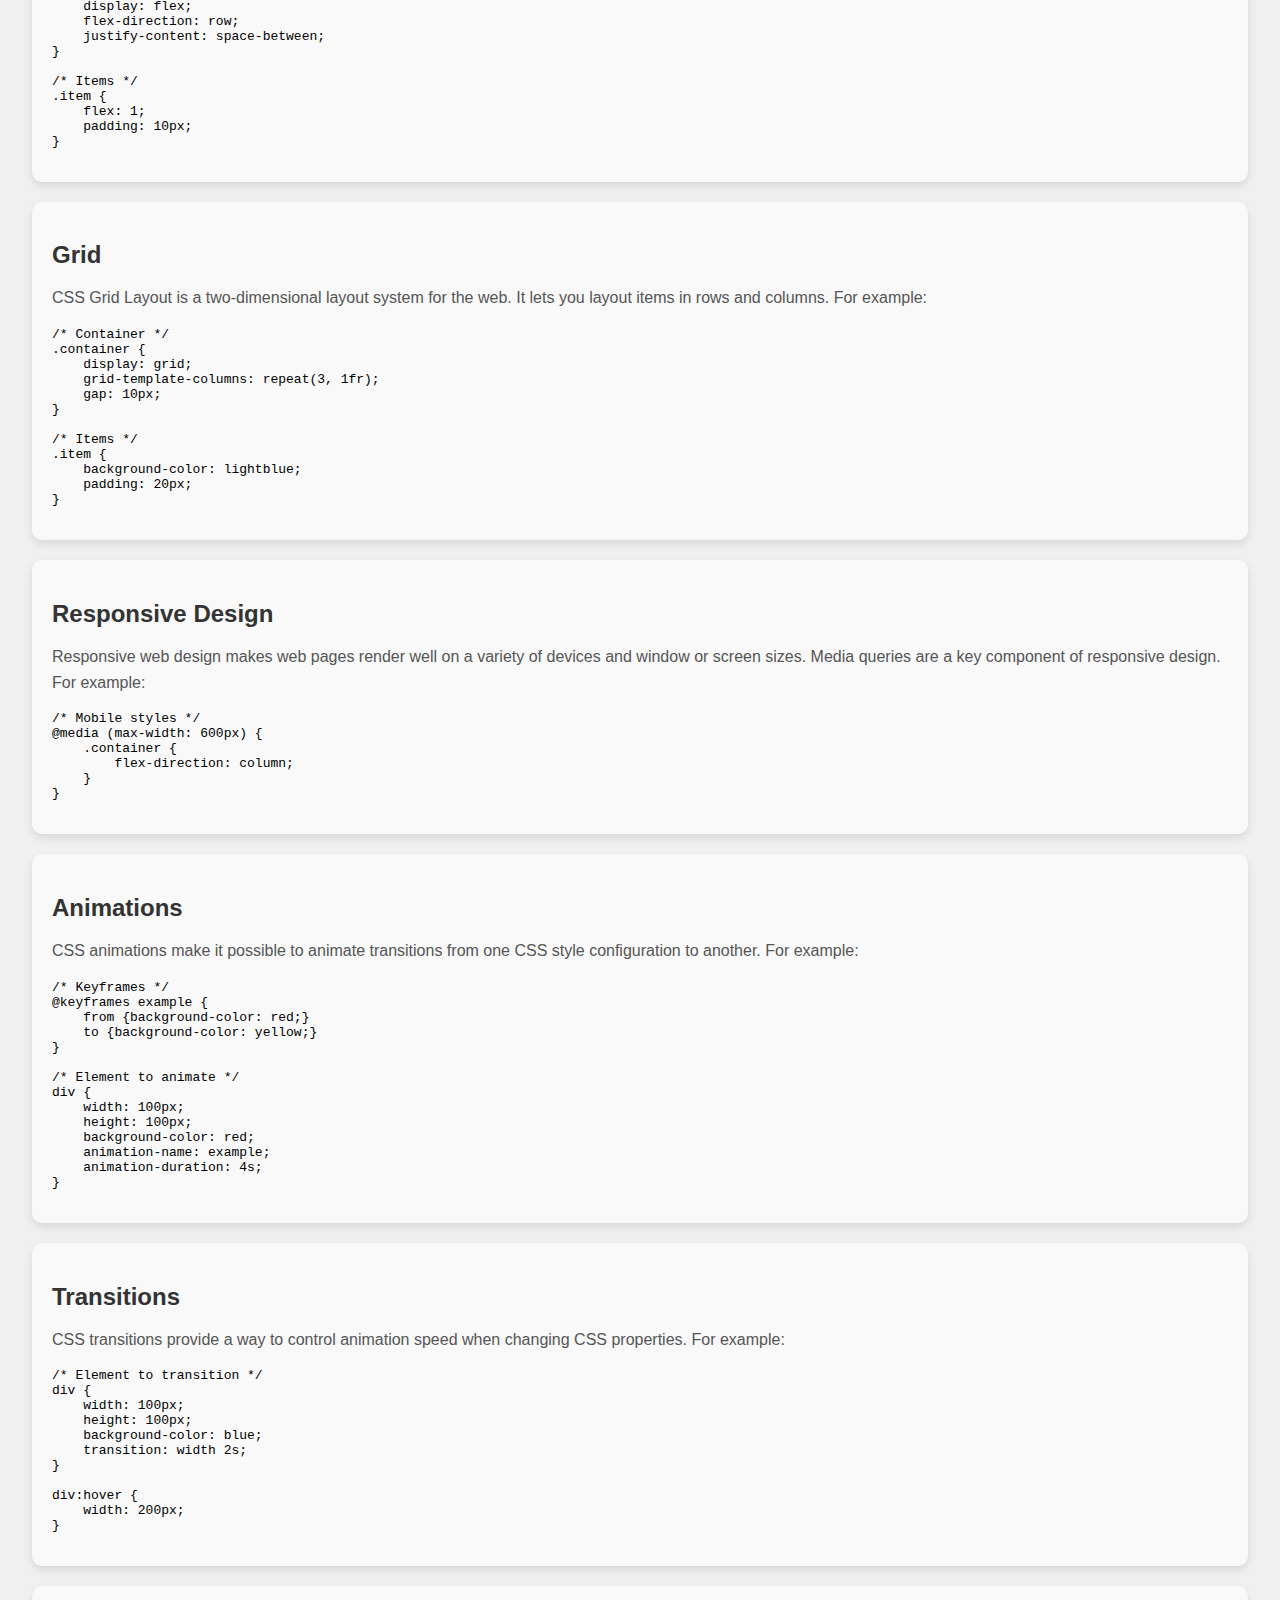
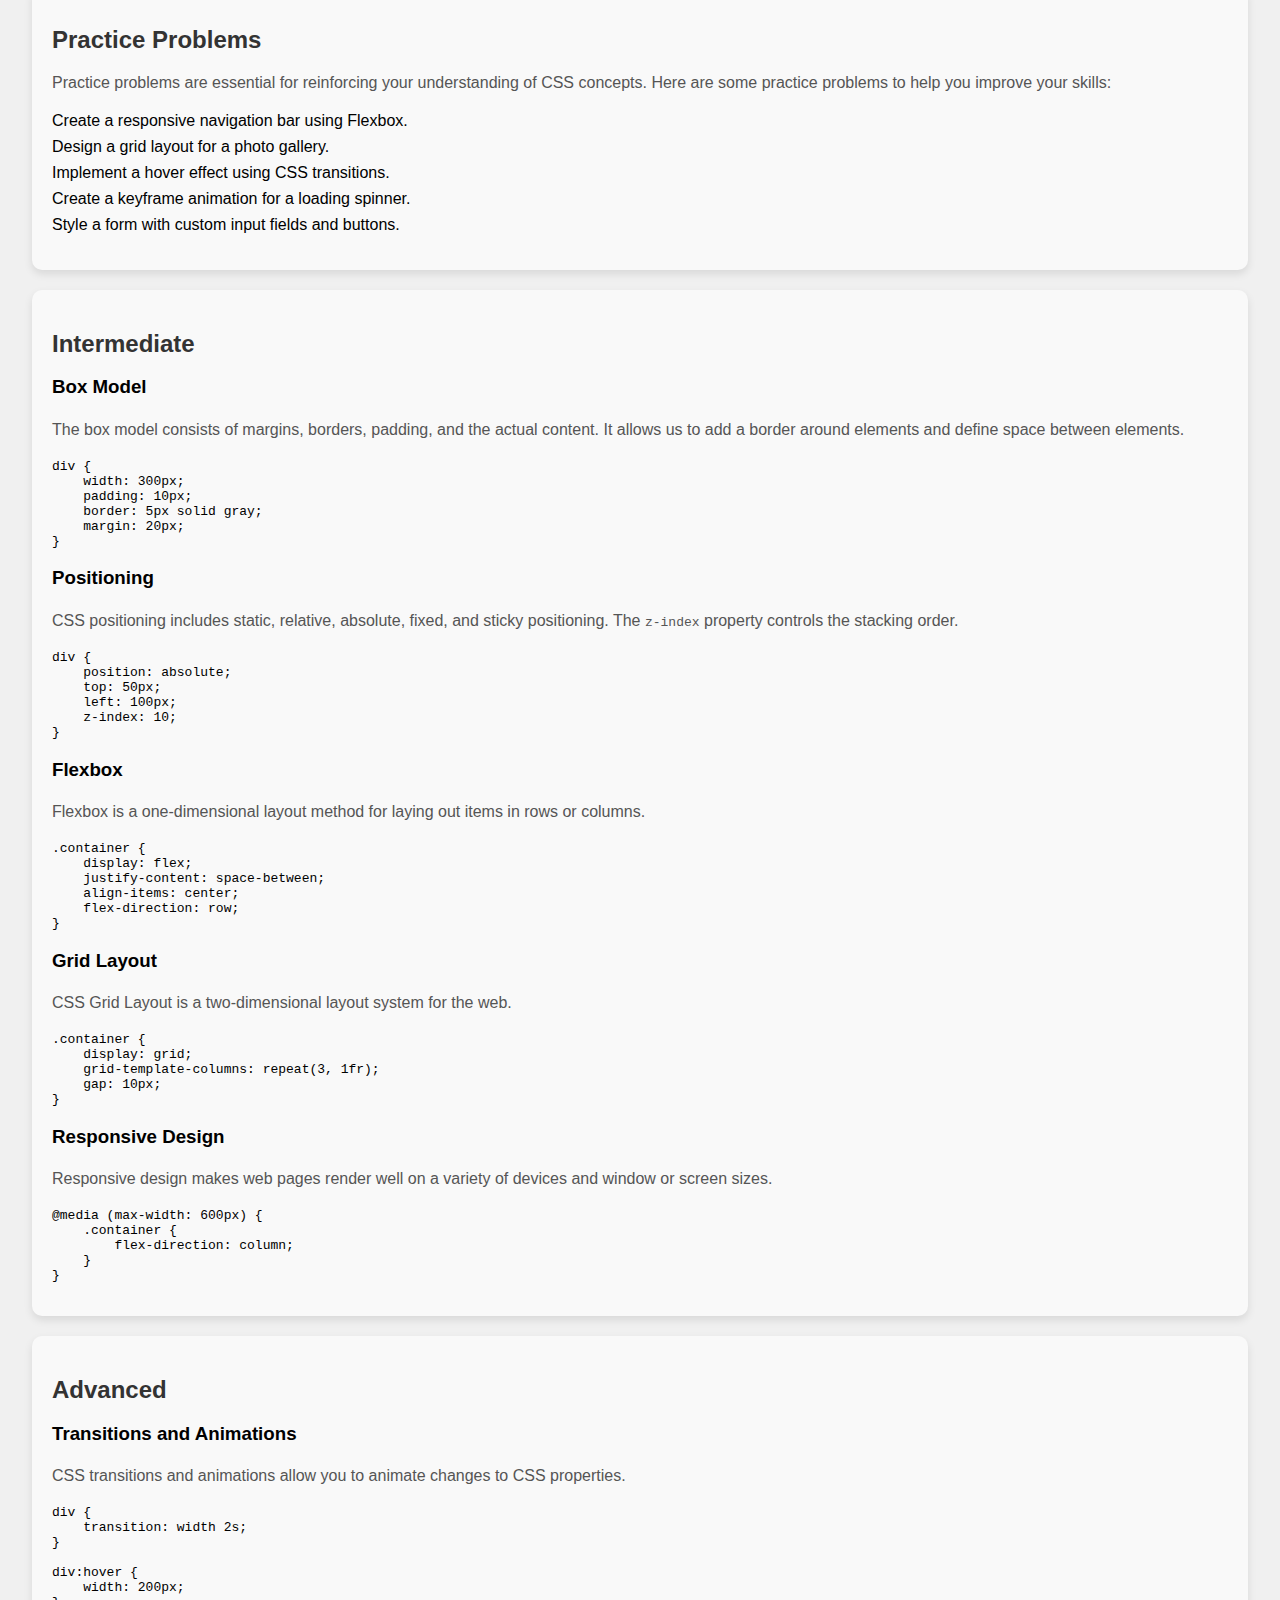
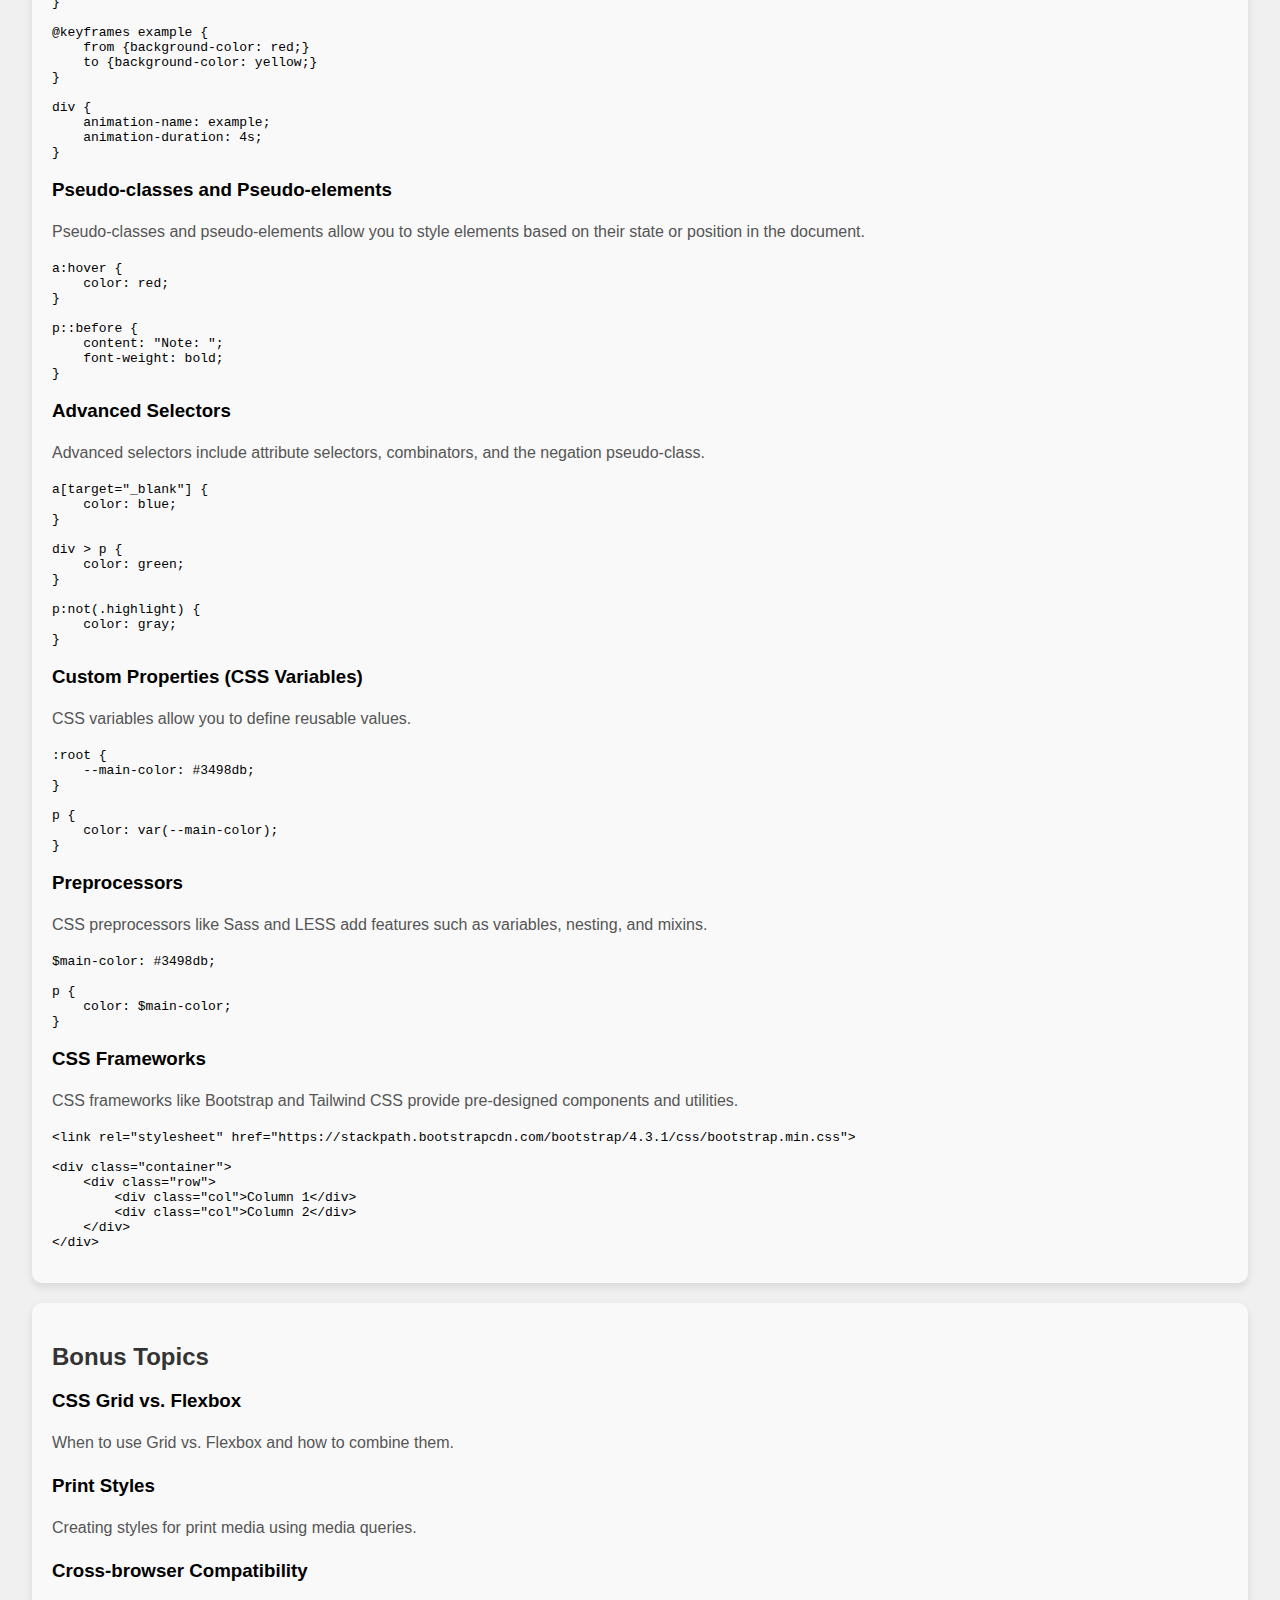
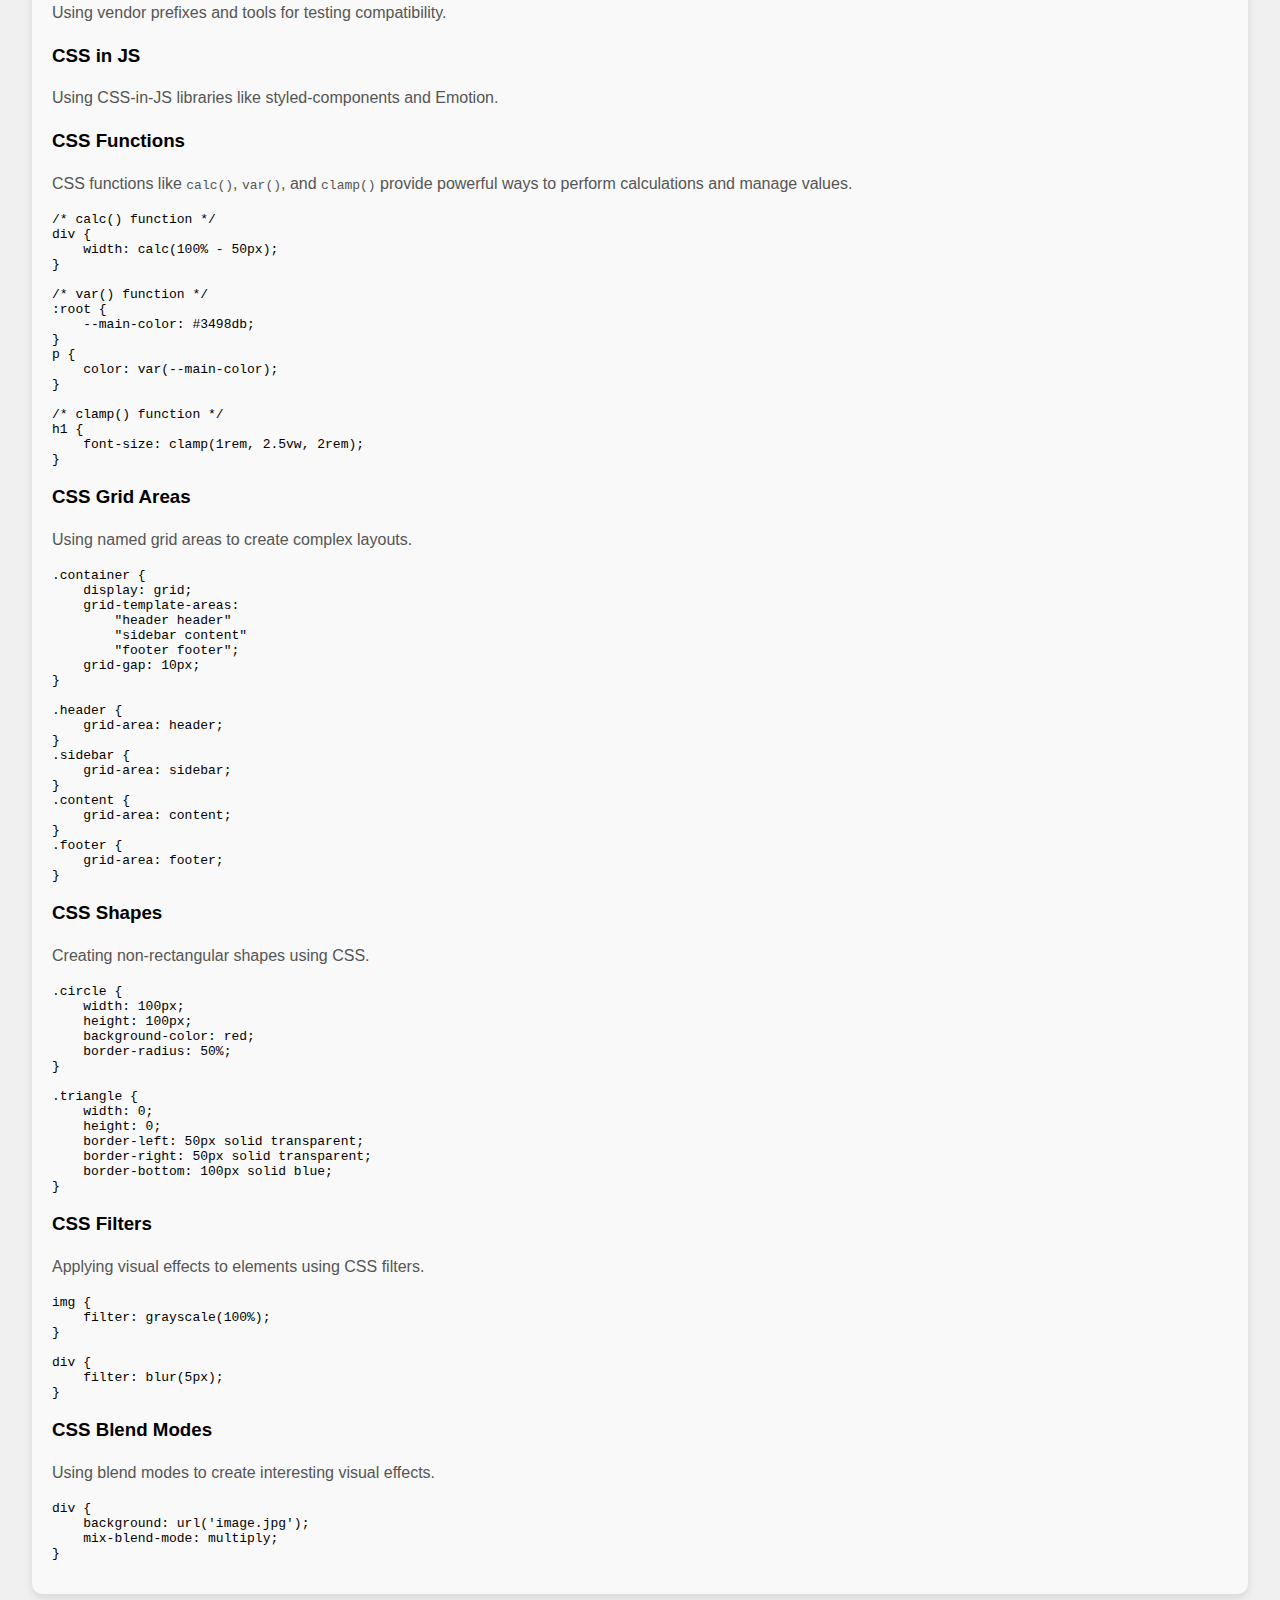
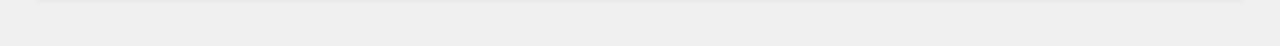
<file: CSS.html>
<!DOCTYPE html>
<html lang="en">
<head>
    <meta charset="UTF-8">
    <meta name="viewport" content="width=device-width, initial-scale=1.0">
    <title>CodeFusion - Learn CSS</title>
    <link rel="stylesheet" href="index.css">
    <link rel="icon" href="https://imgur.com/a/PbB69T8" type="image/png">
    <style>
        section {
            background: #f9f9f9;
            padding: 20px;
            margin: 20px 0;
            border-radius: 10px;
            box-shadow: 0 4px 8px rgba(0, 0, 0, 0.1);
            transition: transform 0.3s ease-in-out, background 0.3s ease-in-out;
        }
        section:hover {
            transform: translateY(-10px);
            background: #e9e9e9;
        }
        h2 {
            color: #333;
            font-family: 'Arial', sans-serif;
            font-size: 1.5em;
            margin-bottom: 10px;
        }
        p {
            color: #555;
            font-family: 'Arial', sans-serif;
            line-height: 1.6;
        }
        header {
            background-color: #000;
            color: white;
            padding: 1rem;
            text-align: center;
            position: relative;
            overflow: hidden;
        }
        header img {
            height: 50px;
            width: 50px;
            border-radius: 50%;
            animation: fadeIn 2s ease-in-out;
        }
        header h1 {
            font-size: 3em;
            font-family: 'Franklin Gothic Medium', 'Arial Narrow', Arial, sans-serif;
            animation: slideIn 1s ease-in-out;
        }
        header h1 span {
            display: inline-block;
            transition: transform 0.3s ease-in-out;
        }
        header h1 span:hover {
            transform: scale(1.1);
        }
        nav ul {
            list-style-type: none;
            margin: 0;
            padding: 0;
            display: flex;
            justify-content: center;
            animation: fadeIn 2s ease-in-out;
        }
        nav li {
            margin: 0 10px;
        }
        nav a {
            color: white;
            text-decoration: none;
            transition: color 0.3s ease-in-out;
        }
        nav a:hover {
            color: yellow;
        }
        @keyframes fadeIn {
            from {
                opacity: 0;
            }
            to {
                opacity: 1;
            }
        }
        @keyframes slideIn {
            from {
                transform: translateY(-20px);
            }
            to {
                transform: translateY(0);
            }
        }
        .page-links {
            background: #e0e0e0;
            padding: 10px;
            text-align: center;
            border-radius: 10px;
            margin-bottom: 20px;
            display: flex;
            justify-content: center;
            gap: 15px;
            white-space: nowrap;
            max-height: 200px;
            overflow-y: auto;
        }
        .page-links a {
            margin: 0 10px;
            color: #333;
            text-decoration: none;
            font-weight: bold;
            transition: color 0.3s ease-in-out, transform 0.3s ease-in-out;
            padding: 10px 15px;
            border-radius: 5px;
            background-color: #fff;
            box-shadow: 0 2px 4px rgba(0, 0, 0, 0.1);
            display: inline-block;
        }
        .page-links a:hover {
            color: #000;
            transform: scale(1.1);
            background-color: #f0f0f0;
        }
        html {
            scroll-behavior: smooth;
        }
    </style>
</head>
<body>
    <header>
        <h1><span class="contact">Learn</span><span class="Us">CSS</span></h1>
        <nav>
            <ul>
                <li><a href="index.html">Home</a></li>
                <li><a href="courses.html">Back</a></li>
                
            </ul>
        </nav>
    </header>
    <div class="page-links">
        <a href="#intro">Introduction</a>
        <a href="#basics">CSS Basics</a>
        <a href="#selectors">Selectors</a>
        <a href="#box-model">Box Model</a>
        <a href="#flexbox">Flexbox</a>
        <a href="#grid">Grid</a>
        <a href="#responsive-design">Responsive Design</a>
        <a href="#animations">Animations</a>
        <a href="#transitions">Transitions</a>
        <a href="#practice">Practice Problems</a>
        <a href="#intermediate">Intermediate</a>
        <a href="#advanced">Advanced</a>
        <a href="#bonus-topics">Bonus Topics</a>
        <a href="#css-functions">CSS Functions</a>
        <a href="#css-grid-areas">CSS Grid Areas</a>
        <a href="#css-shapes">CSS Shapes</a>
        <a href="#css-filters">CSS Filters</a>
        <a href="#css-blend-modes">CSS Blend Modes</a>
    </div>
    <main>
        <section id="intro">
            <h2>Introduction to CSS</h2>
            <p>CSS (Cascading Style Sheets) is a stylesheet language used to describe the presentation of a document written in HTML or XML. CSS describes how elements should be rendered on screen, on paper, in speech, or on other media. It is one of the cornerstone technologies of the World Wide Web, alongside HTML and JavaScript. CSS is designed to enable the separation of presentation and content, including layout, colors, and fonts. This separation can improve content accessibility, provide more flexibility and control in the specification of presentation characteristics, enable multiple web pages to share formatting by specifying the relevant CSS in a separate .css file, and reduce complexity and repetition in the structural content.</p>
        </section>
        <section id="basics">
            <h2>Basics</h2>
            <h3>Introduction</h3>
            <p>CSS (Cascading Style Sheets) is a stylesheet language used to describe the presentation of a document written in HTML or XML. CSS describes how elements should be rendered on screen, on paper, in speech, or on other media.</p>
            <p>To link CSS to HTML, you can use the <code>&lt;style&gt;</code> tag for internal CSS or the <code>&lt;link&gt;</code> tag for external CSS files.</p>
            <pre><code>&lt;!-- Internal CSS --&gt;
&lt;style&gt;
    body {
        background-color: lightblue;
    }
&lt;/style&gt;

&lt;!-- External CSS --&gt;
&lt;link rel="stylesheet" href="styles.css"&gt;</code></pre>
            <p>Basic syntax of CSS:</p>
            <pre><code>selector {
    property: value;
}</code></pre>

            <h3>Selectors</h3>
            <p>Selectors are used to target HTML elements. Types of selectors include element, class, and ID selectors.</p>
            <pre><code>/* Element selector */
p {
    color: blue;
}

/* Class selector */
.highlight {
    font-weight: bold;
}

/* ID selector */
#header {
    background-color: yellow;
}</code></pre>
            <p>Grouping selectors:</p>
            <pre><code>h1, h2, h3 {
    color: green;
}</code></pre>
            <p>Combining selectors:</p>
            <pre><code>div p {
    color: red;
}</code></pre>

            <h3>Properties and Values</h3>
            <p>Common properties and values include:</p>
            <ul>
                <li>Color properties: <code>color</code>, <code>background-color</code></li>
                <li>Text properties: <code>font-size</code>, <code>font-family</code>, <code>text-align</code></li>
                <li>Box model properties: <code>margin</code>, <code>padding</code>, <code>border</code>, <code>width</code>, <code>height</code></li>
            </ul>

            <h3>Units and Measurements</h3>
            <p>Units can be absolute or relative:</p>
            <ul>
                <li>Absolute units: <code>px</code>, <code>cm</code>, <code>in</code></li>
                <li>Relative units: <code>em</code>, <code>rem</code>, <code>%</code>, <code>vh</code>, <code>vw</code></li>
            </ul>

            <h3>Text and Font</h3>
            <p>Styling text:</p>
            <pre><code>p {
    text-decoration: underline;
    text-transform: uppercase;
}</code></pre>
            <p>Font properties:</p>
            <pre><code>p {
    font-style: italic;
    font-weight: bold;
}</code></pre>
            <p>Google Fonts integration:</p>
            <pre><code>&lt;link href="https://fonts.googleapis.com/css2?family=Roboto:wght@400;700&display=swap" rel="stylesheet"&gt;

body {
    font-family: 'Roboto', sans-serif;
}</code></pre>
        </section>

        <section id="selectors">
            <h2>Selectors</h2>
            <p>Selectors are patterns used to select the elements you want to style. CSS selectors are used to "find" (or select) the HTML elements you want to style. We can divide CSS selectors into five categories:</p>
            <ul>
                <li>Simple selectors (select elements based on name, id, class)</li>
                <li>Combinator selectors (select elements based on a specific relationship between them)</li>
                <li>Pseudo-class selectors (select elements based on a certain state)</li>
                <li>Pseudo-elements selectors (select and style a part of an element)</li>
                <li>Attribute selectors (select elements based on an attribute or attribute value)</li>
            </ul>
        </section>
        <section id="box-model">
            <h2>Box Model</h2>
            <p>The CSS box model is a box that wraps around every HTML element. It consists of: margins, borders, padding, and the actual content. The box model allows us to add a border around elements, and to define space between elements.</p>
            <pre><code>/* Example of box model properties */
div {
    width: 300px;
    padding: 10px;
    border: 5px solid gray;
    margin: 20px;
}</code></pre>
        </section>
        <section id="flexbox">
            <h2>Flexbox</h2>
            <p>CSS Flexbox Layout is a one-dimensional layout method for laying out items in rows or columns. Items flex to fill additional space and shrink to fit into smaller spaces. For example:</p>
            <pre><code>/* Container */
.container {
    display: flex;
    flex-direction: row;
    justify-content: space-between;
}

/* Items */
.item {
    flex: 1;
    padding: 10px;
}</code></pre>
        </section>
        <section id="grid">
            <h2>Grid</h2>
            <p>CSS Grid Layout is a two-dimensional layout system for the web. It lets you layout items in rows and columns. For example:</p>
            <pre><code>/* Container */
.container {
    display: grid;
    grid-template-columns: repeat(3, 1fr);
    gap: 10px;
}

/* Items */
.item {
    background-color: lightblue;
    padding: 20px;
}</code></pre>
        </section>
        <section id="responsive-design">
            <h2>Responsive Design</h2>
            <p>Responsive web design makes web pages render well on a variety of devices and window or screen sizes. Media queries are a key component of responsive design. For example:</p>
            <pre><code>/* Mobile styles */
@media (max-width: 600px) {
    .container {
        flex-direction: column;
    }
}</code></pre>
        </section>
        <section id="animations">
            <h2>Animations</h2>
            <p>CSS animations make it possible to animate transitions from one CSS style configuration to another. For example:</p>
            <pre><code>/* Keyframes */
@keyframes example {
    from {background-color: red;}
    to {background-color: yellow;}
}

/* Element to animate */
div {
    width: 100px;
    height: 100px;
    background-color: red;
    animation-name: example;
    animation-duration: 4s;
}</code></pre>
        </section>
        <section id="transitions">
            <h2>Transitions</h2>
            <p>CSS transitions provide a way to control animation speed when changing CSS properties. For example:</p>
            <pre><code>/* Element to transition */
div {
    width: 100px;
    height: 100px;
    background-color: blue;
    transition: width 2s;
}

div:hover {
    width: 200px;
}</code></pre>
        </section>
        <section id="practice">
            <h2>Practice Problems</h2>
            <p>Practice problems are essential for reinforcing your understanding of CSS concepts. Here are some practice problems to help you improve your skills:</p>
            <ul>
                <li>Create a responsive navigation bar using Flexbox.</li>
                <li>Design a grid layout for a photo gallery.</li>
                <li>Implement a hover effect using CSS transitions.</li>
                <li>Create a keyframe animation for a loading spinner.</li>
                <li>Style a form with custom input fields and buttons.</li>
            </ul>
        </section>

        <section id="intermediate">
            <h2>Intermediate</h2>
            <h3>Box Model</h3>
            <p>The box model consists of margins, borders, padding, and the actual content. It allows us to add a border around elements and define space between elements.</p>
            <pre><code>div {
    width: 300px;
    padding: 10px;
    border: 5px solid gray;
    margin: 20px;
}</code></pre>

            <h3>Positioning</h3>
            <p>CSS positioning includes static, relative, absolute, fixed, and sticky positioning. The <code>z-index</code> property controls the stacking order.</p>
            <pre><code>div {
    position: absolute;
    top: 50px;
    left: 100px;
    z-index: 10;
}</code></pre>

            <h3>Flexbox</h3>
            <p>Flexbox is a one-dimensional layout method for laying out items in rows or columns.</p>
            <pre><code>.container {
    display: flex;
    justify-content: space-between;
    align-items: center;
    flex-direction: row;
}</code></pre>

            <h3>Grid Layout</h3>
            <p>CSS Grid Layout is a two-dimensional layout system for the web.</p>
            <pre><code>.container {
    display: grid;
    grid-template-columns: repeat(3, 1fr);
    gap: 10px;
}</code></pre>

            <h3>Responsive Design</h3>
            <p>Responsive design makes web pages render well on a variety of devices and window or screen sizes.</p>
            <pre><code>@media (max-width: 600px) {
    .container {
        flex-direction: column;
    }
}</code></pre>
        </section>

        <section id="advanced">
            <h2>Advanced</h2>
            <h3>Transitions and Animations</h3>
            <p>CSS transitions and animations allow you to animate changes to CSS properties.</p>
            <pre><code>div {
    transition: width 2s;
}

div:hover {
    width: 200px;
}

@keyframes example {
    from {background-color: red;}
    to {background-color: yellow;}
}

div {
    animation-name: example;
    animation-duration: 4s;
}</code></pre>

            <h3>Pseudo-classes and Pseudo-elements</h3>
            <p>Pseudo-classes and pseudo-elements allow you to style elements based on their state or position in the document.</p>
            <pre><code>a:hover {
    color: red;
}

p::before {
    content: "Note: ";
    font-weight: bold;
}</code></pre>

            <h3>Advanced Selectors</h3>
            <p>Advanced selectors include attribute selectors, combinators, and the negation pseudo-class.</p>
            <pre><code>a[target="_blank"] {
    color: blue;
}

div > p {
    color: green;
}

p:not(.highlight) {
    color: gray;
}</code></pre>

            <h3>Custom Properties (CSS Variables)</h3>
            <p>CSS variables allow you to define reusable values.</p>
            <pre><code>:root {
    --main-color: #3498db;
}

p {
    color: var(--main-color);
}</code></pre>

            <h3>Preprocessors</h3>
            <p>CSS preprocessors like Sass and LESS add features such as variables, nesting, and mixins.</p>
            <pre><code>$main-color: #3498db;

p {
    color: $main-color;
}</code></pre>

            <h3>CSS Frameworks</h3>
            <p>CSS frameworks like Bootstrap and Tailwind CSS provide pre-designed components and utilities.</p>
            <pre><code>&lt;link rel="stylesheet" href="https://stackpath.bootstrapcdn.com/bootstrap/4.3.1/css/bootstrap.min.css"&gt;

&lt;div class="container"&gt;
    &lt;div class="row"&gt;
        &lt;div class="col"&gt;Column 1&lt;/div&gt;
        &lt;div class="col"&gt;Column 2&lt;/div&gt;
    &lt;/div&gt;
&lt;/div&gt;</code></pre>
        </section>

        <section id="bonus-topics">
            <h2>Bonus Topics</h2>
            <h3>CSS Grid vs. Flexbox</h3>
            <p>When to use Grid vs. Flexbox and how to combine them.</p>

            <h3>Print Styles</h3>
            <p>Creating styles for print media using media queries.</p>

            <h3>Cross-browser Compatibility</h3>
            <p>Using vendor prefixes and tools for testing compatibility.</p>

            <h3>CSS in JS</h3>
            <p>Using CSS-in-JS libraries like styled-components and Emotion.</p>

            <h3>CSS Functions</h3>
            <p>CSS functions like <code>calc()</code>, <code>var()</code>, and <code>clamp()</code> provide powerful ways to perform calculations and manage values.</p>
            <pre><code>/* calc() function */
div {
    width: calc(100% - 50px);
}

/* var() function */
:root {
    --main-color: #3498db;
}
p {
    color: var(--main-color);
}

/* clamp() function */
h1 {
    font-size: clamp(1rem, 2.5vw, 2rem);
}</code></pre>

            <h3>CSS Grid Areas</h3>
            <p>Using named grid areas to create complex layouts.</p>
            <pre><code>.container {
    display: grid;
    grid-template-areas:
        "header header"
        "sidebar content"
        "footer footer";
    grid-gap: 10px;
}

.header {
    grid-area: header;
}
.sidebar {
    grid-area: sidebar;
}
.content {
    grid-area: content;
}
.footer {
    grid-area: footer;
}</code></pre>

            <h3>CSS Shapes</h3>
            <p>Creating non-rectangular shapes using CSS.</p>
            <pre><code>.circle {
    width: 100px;
    height: 100px;
    background-color: red;
    border-radius: 50%;
}

.triangle {
    width: 0;
    height: 0;
    border-left: 50px solid transparent;
    border-right: 50px solid transparent;
    border-bottom: 100px solid blue;
}</code></pre>

            <h3>CSS Filters</h3>
            <p>Applying visual effects to elements using CSS filters.</p>
            <pre><code>img {
    filter: grayscale(100%);
}

div {
    filter: blur(5px);
}</code></pre>

            <h3>CSS Blend Modes</h3>
            <p>Using blend modes to create interesting visual effects.</p>
            <pre><code>div {
    background: url('image.jpg');
    mix-blend-mode: multiply;
}</code></pre>
        </section>
    </main>
    <script src="web.js"></script>
</body>
</html>
</file>
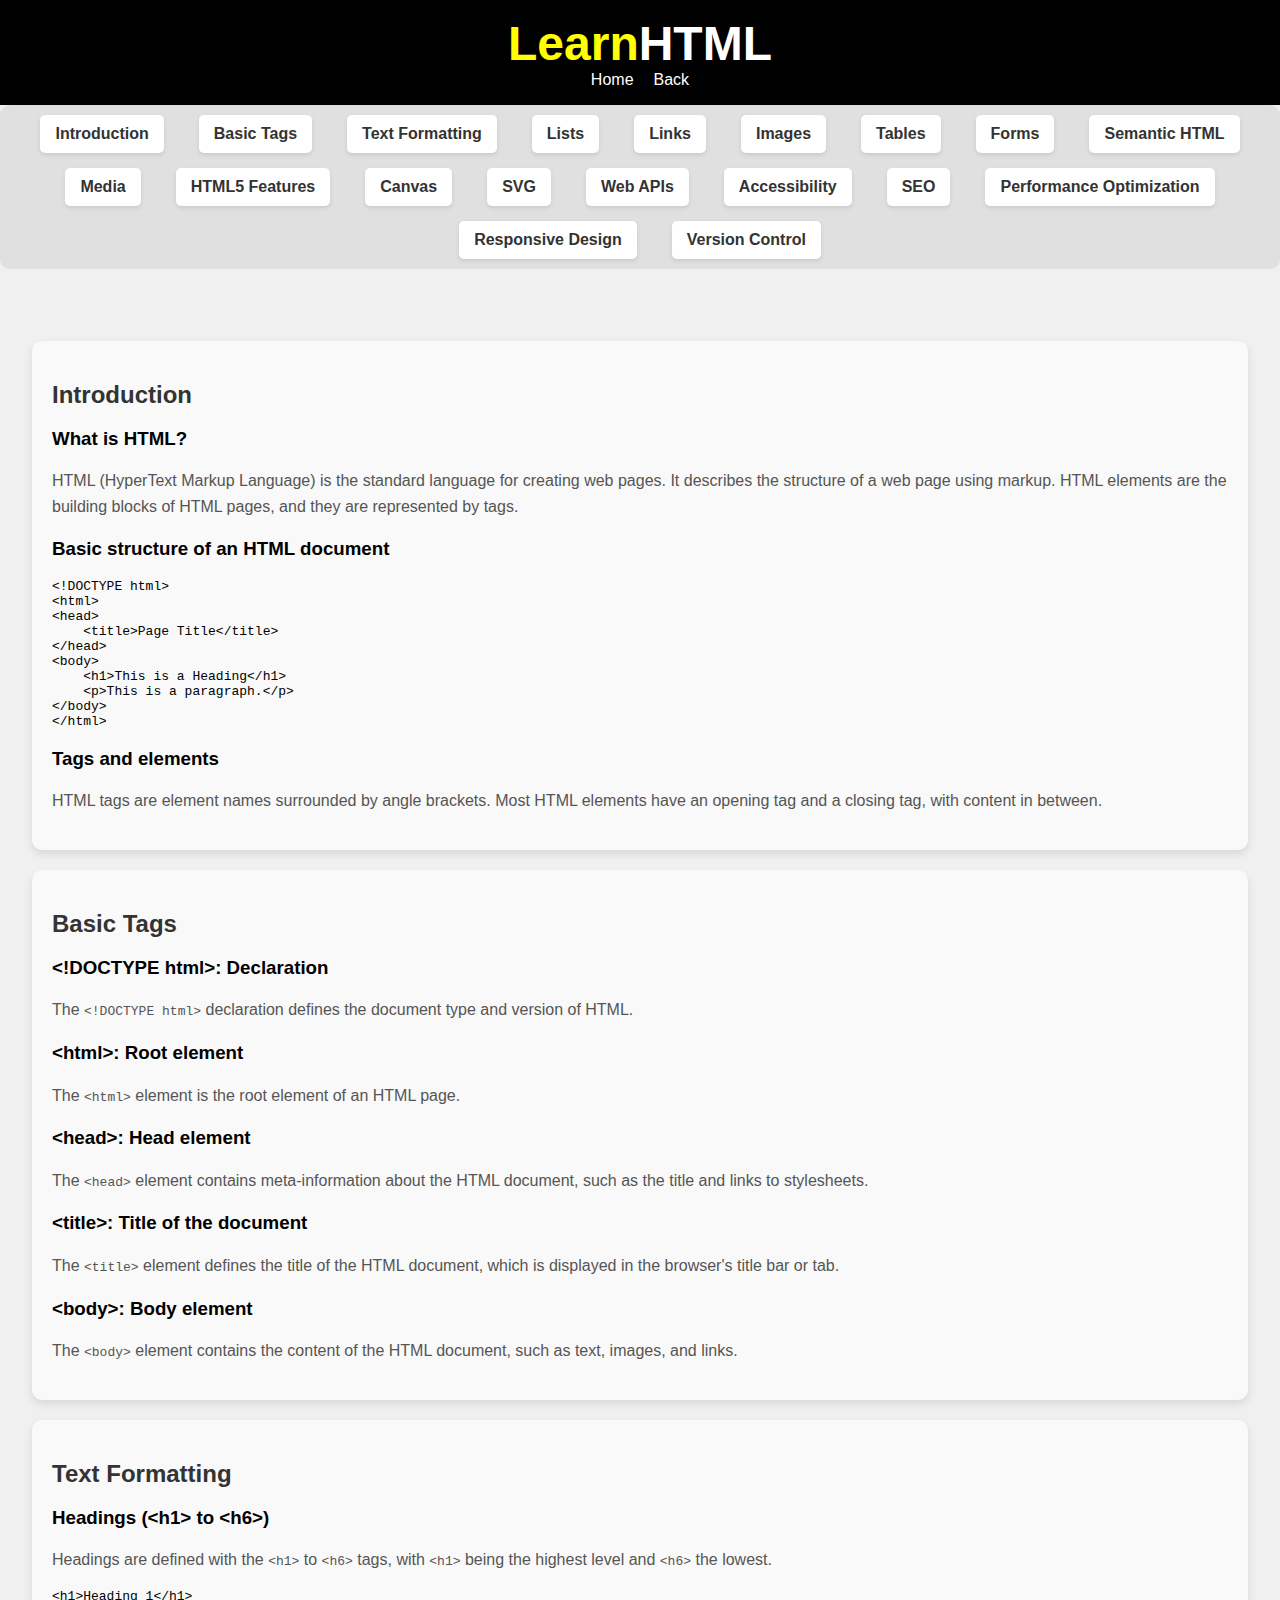
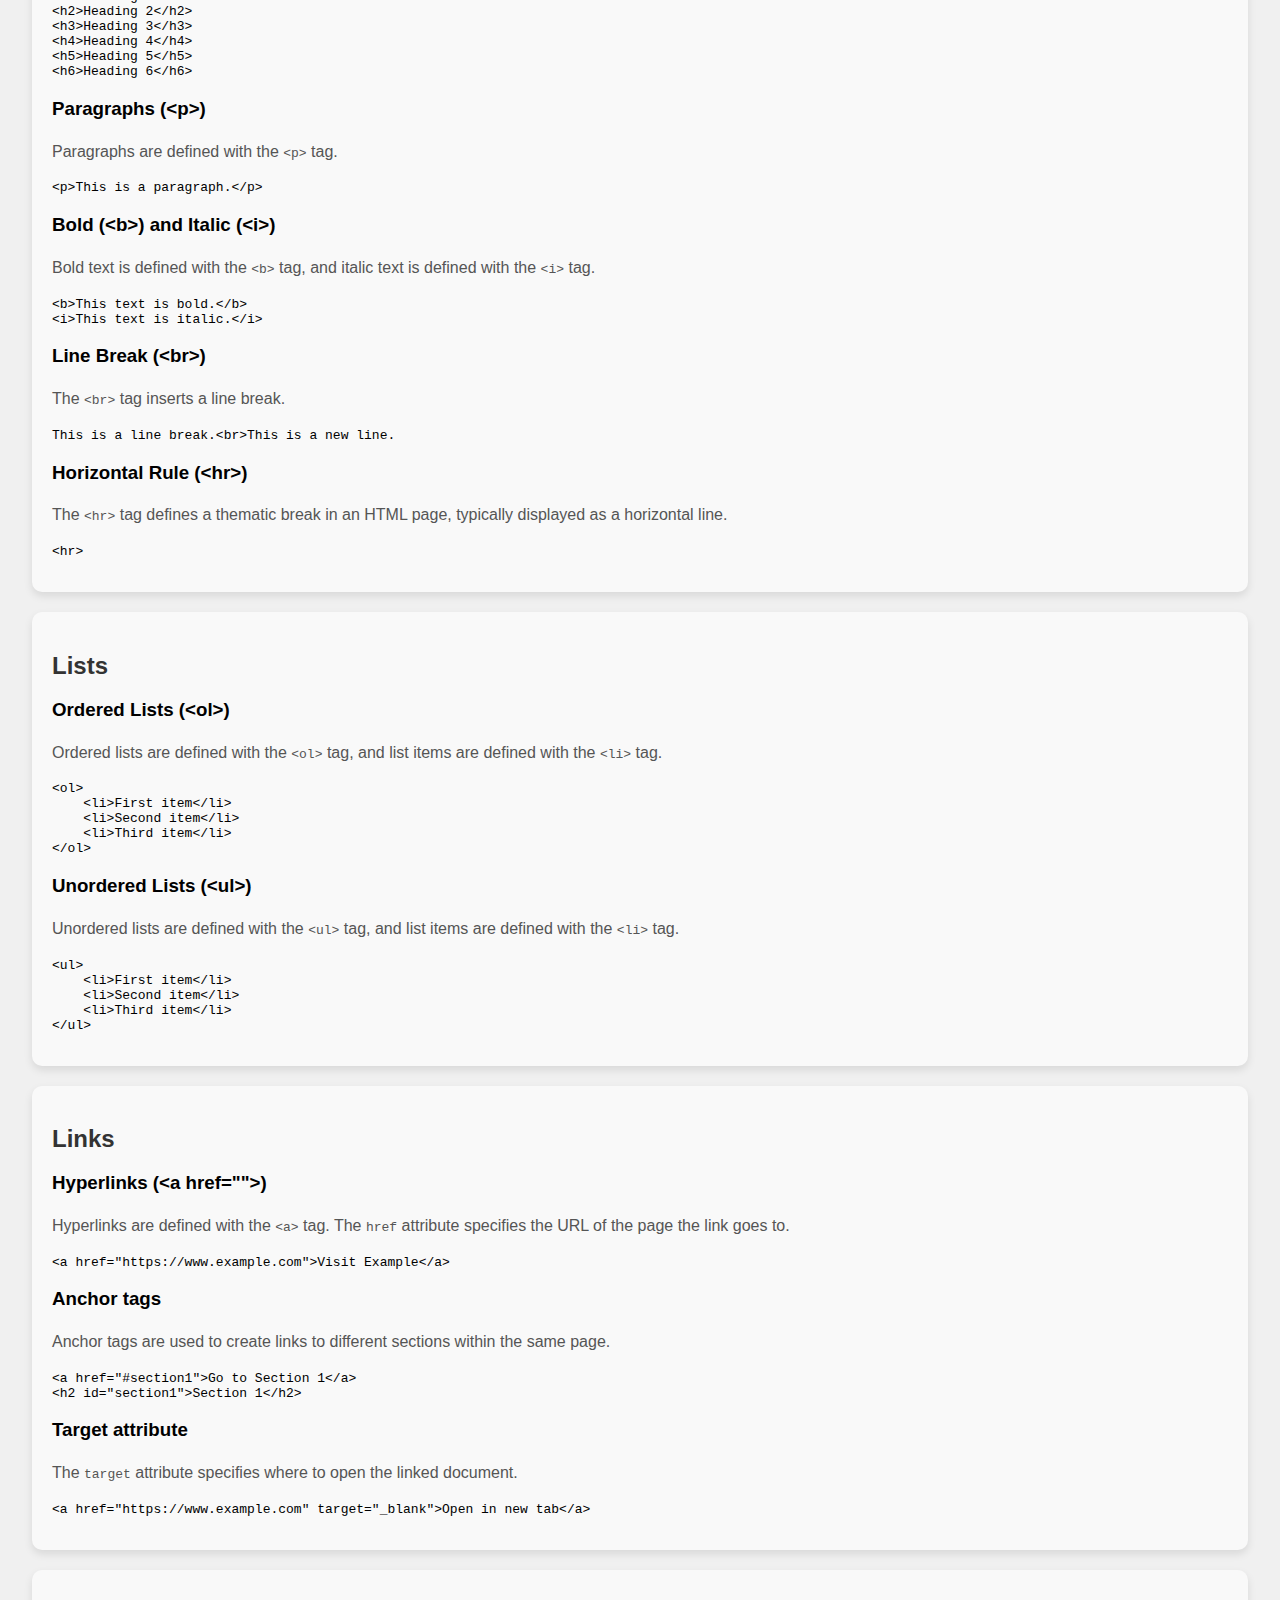
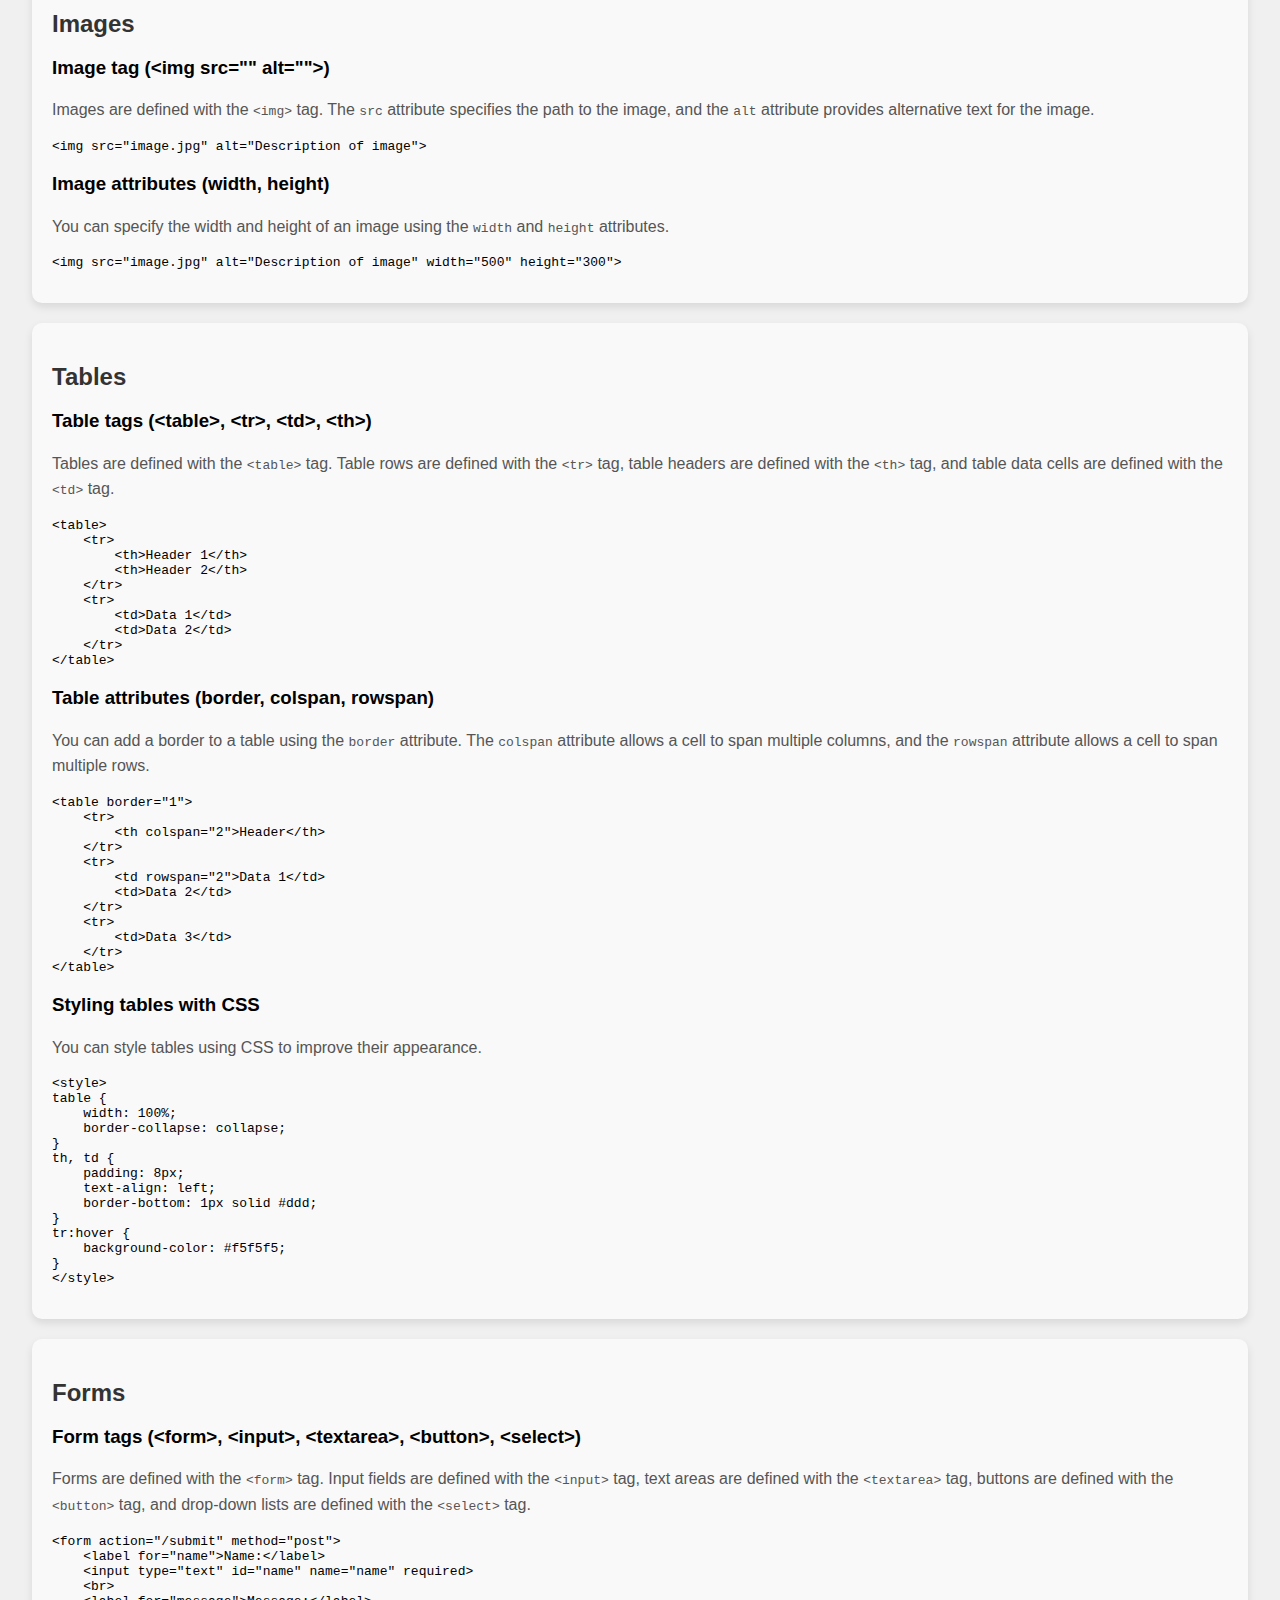
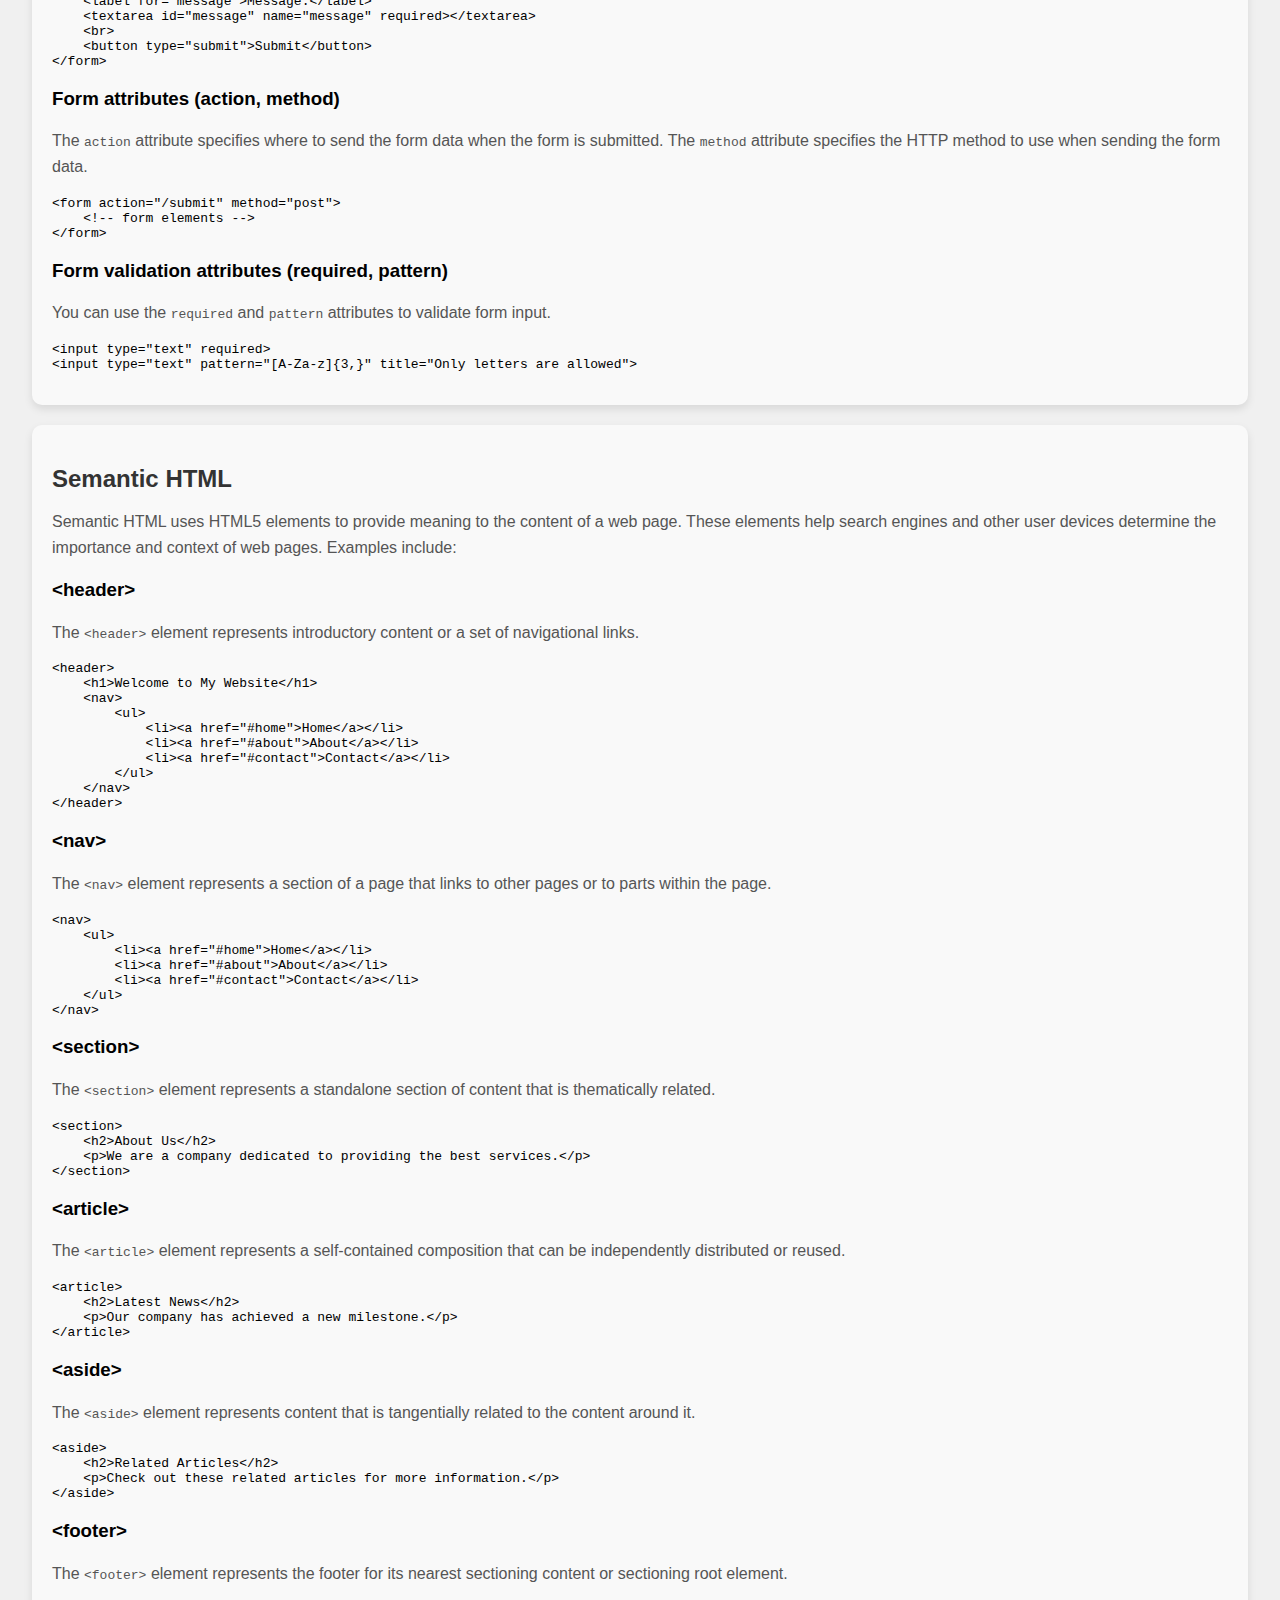
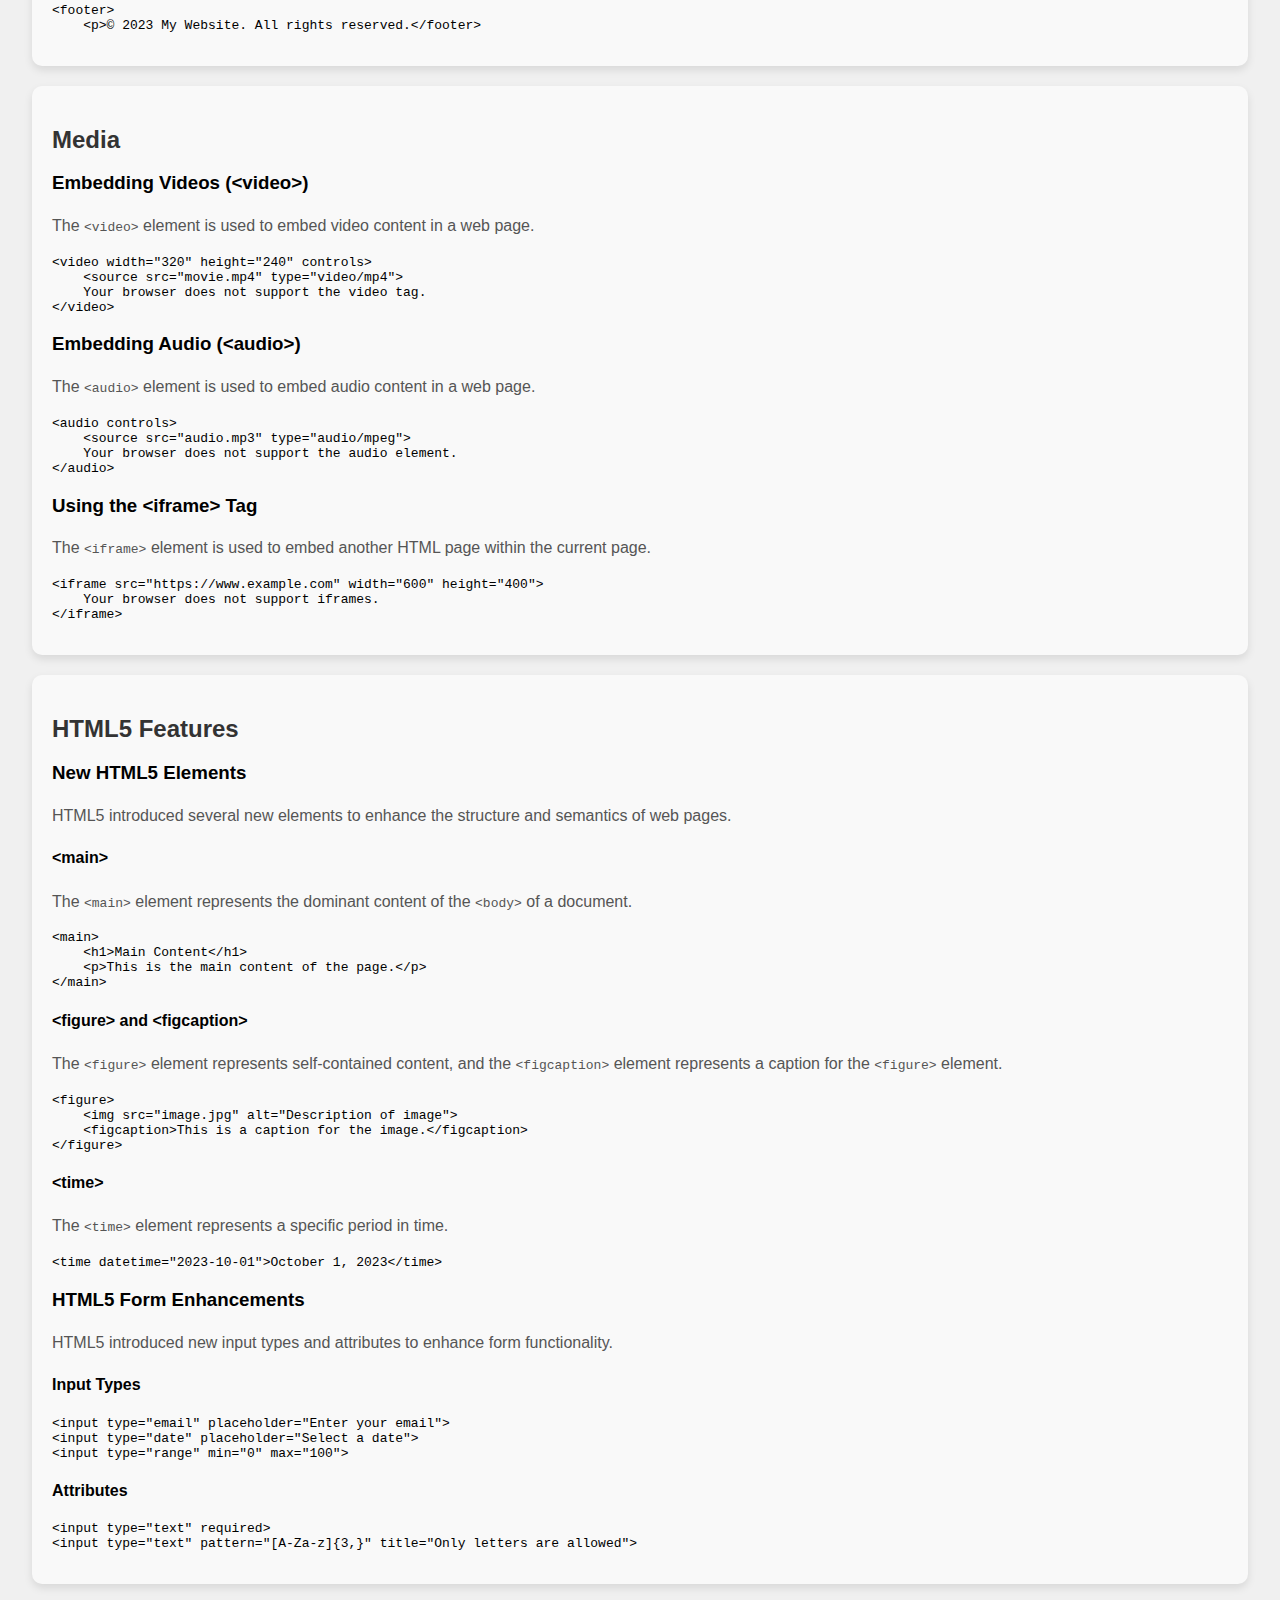
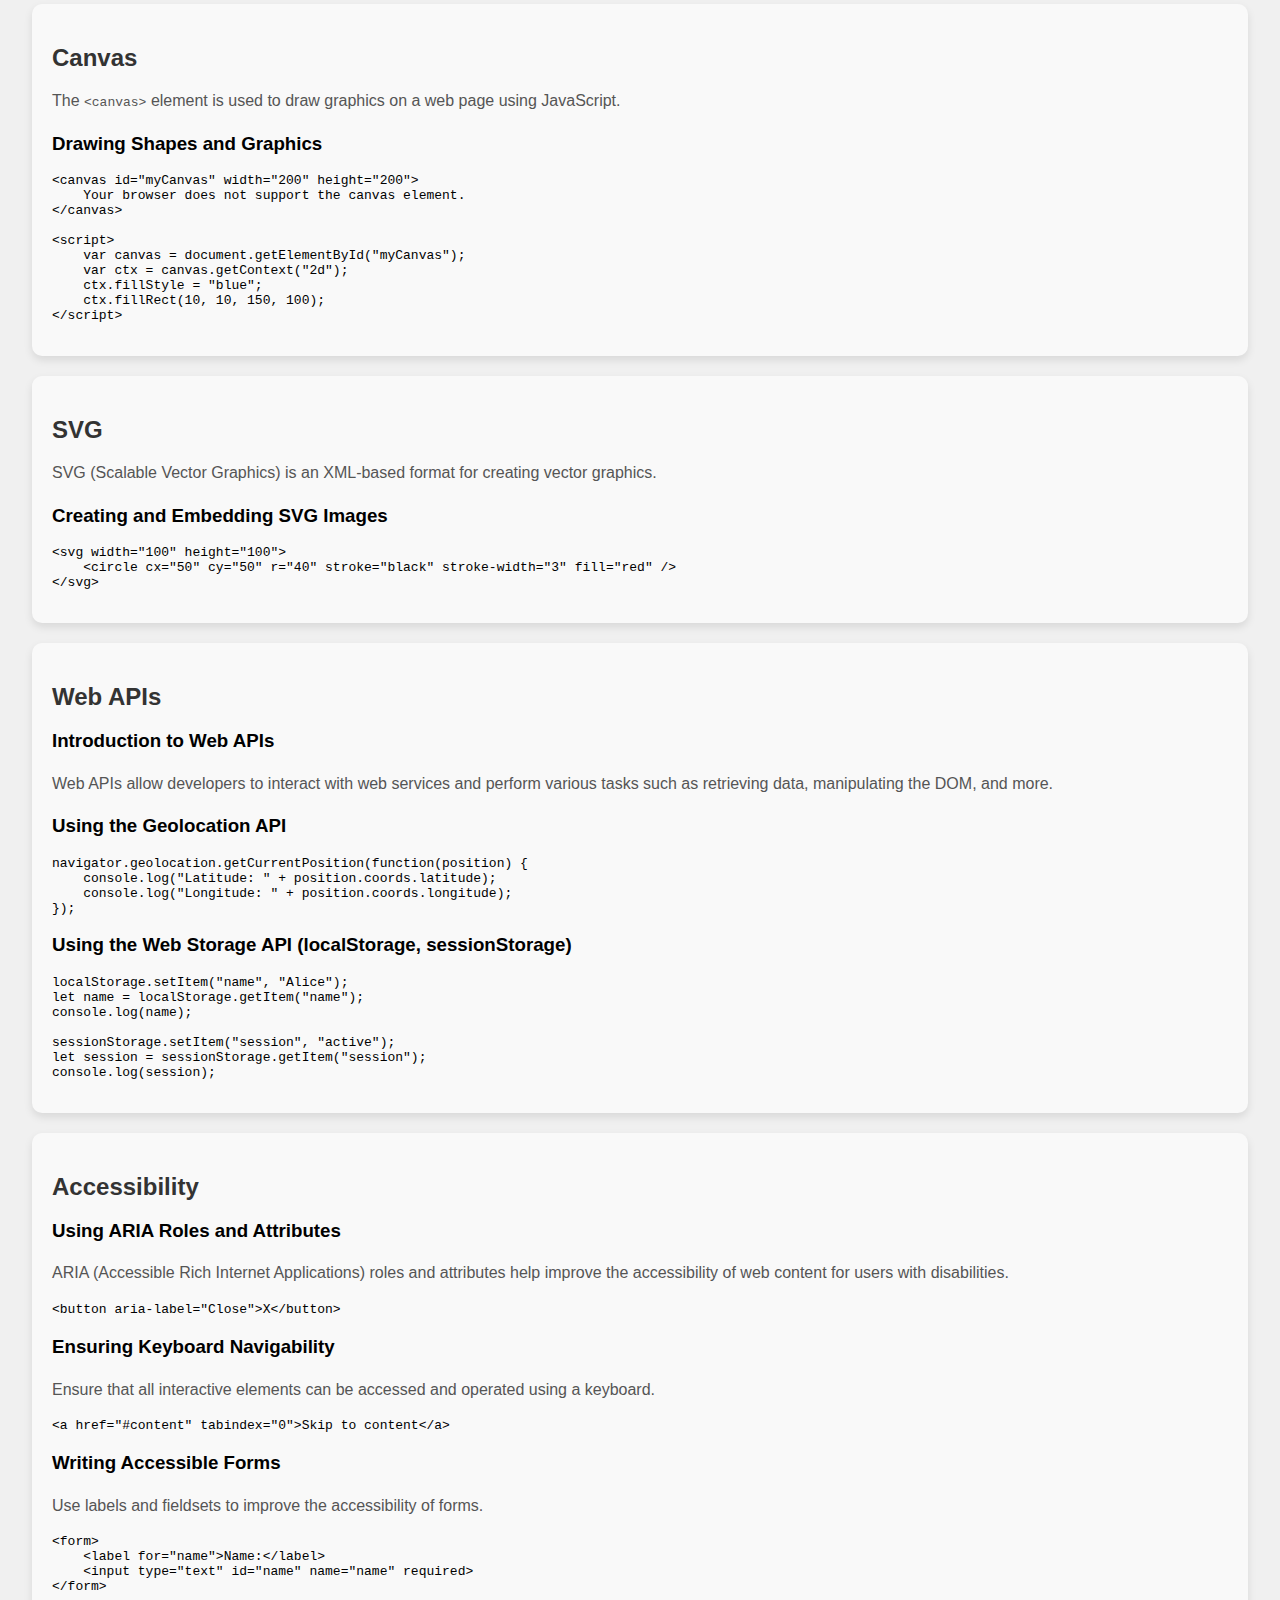
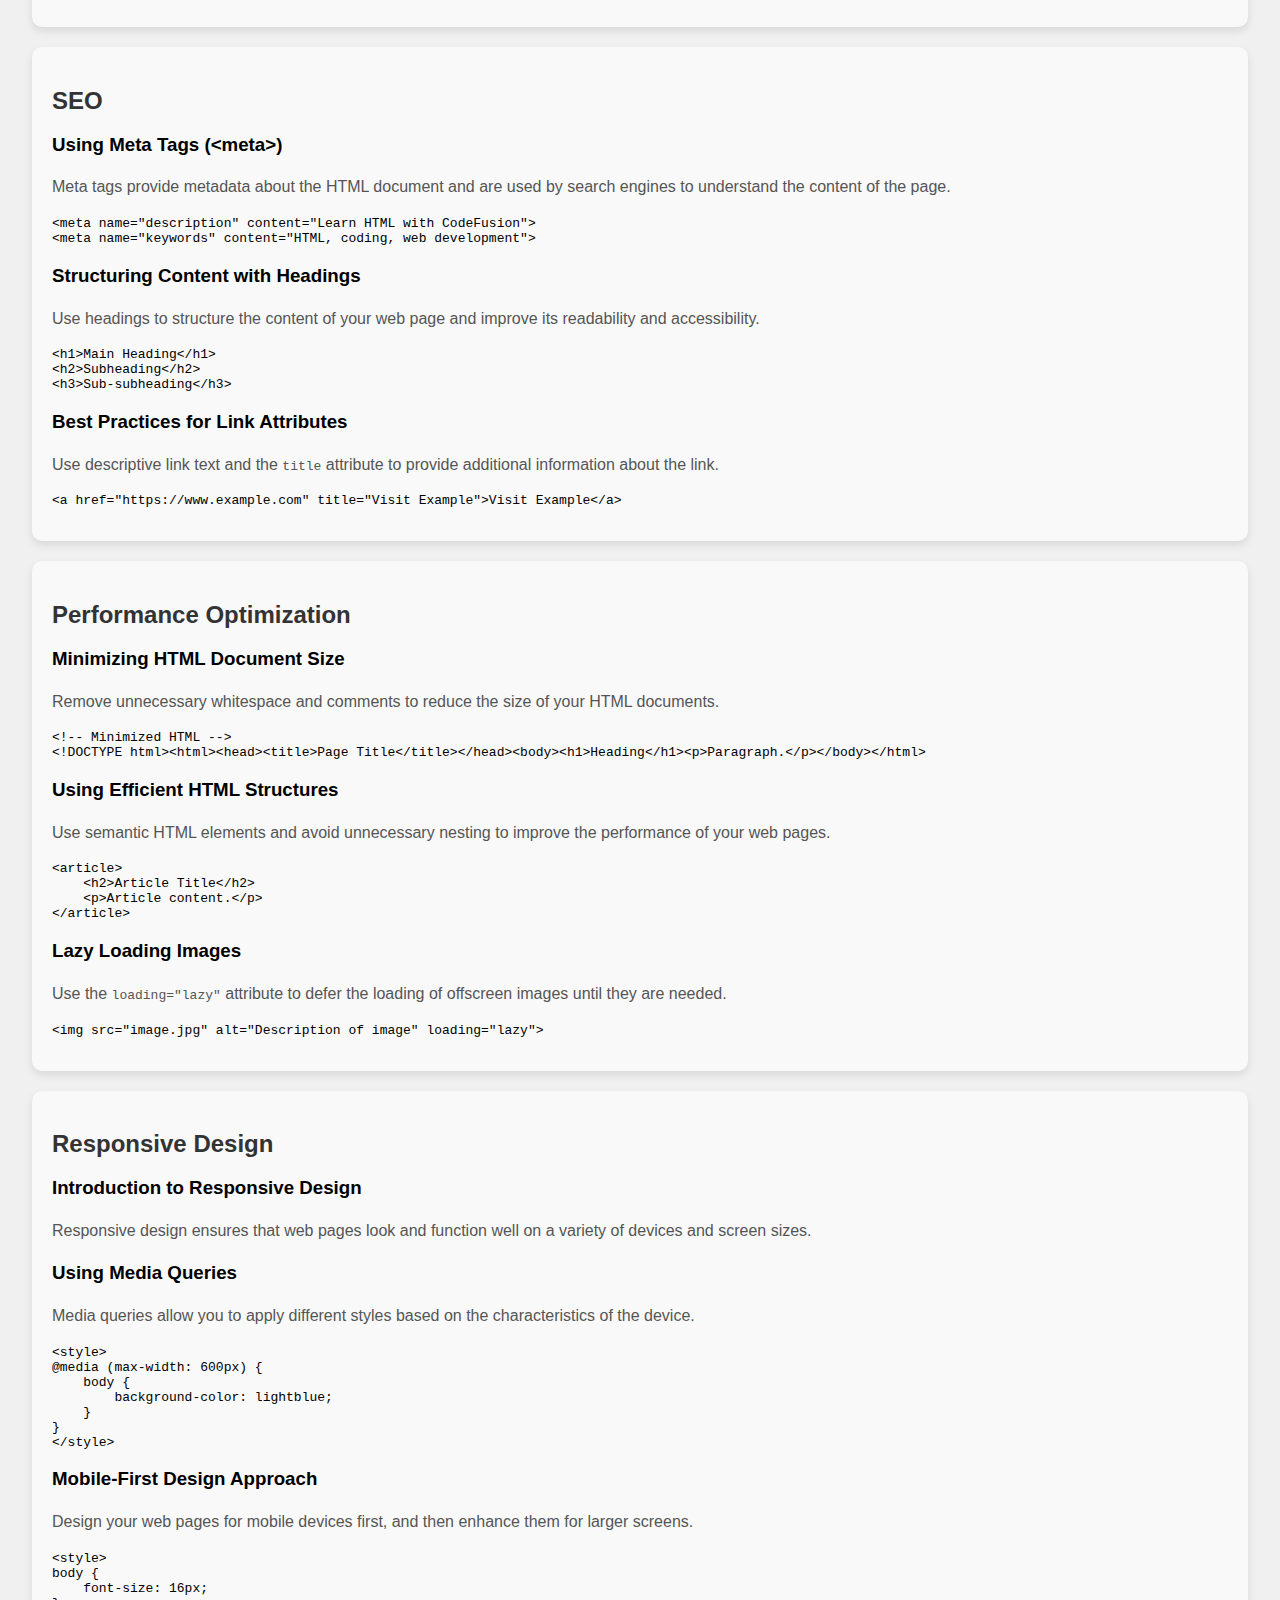
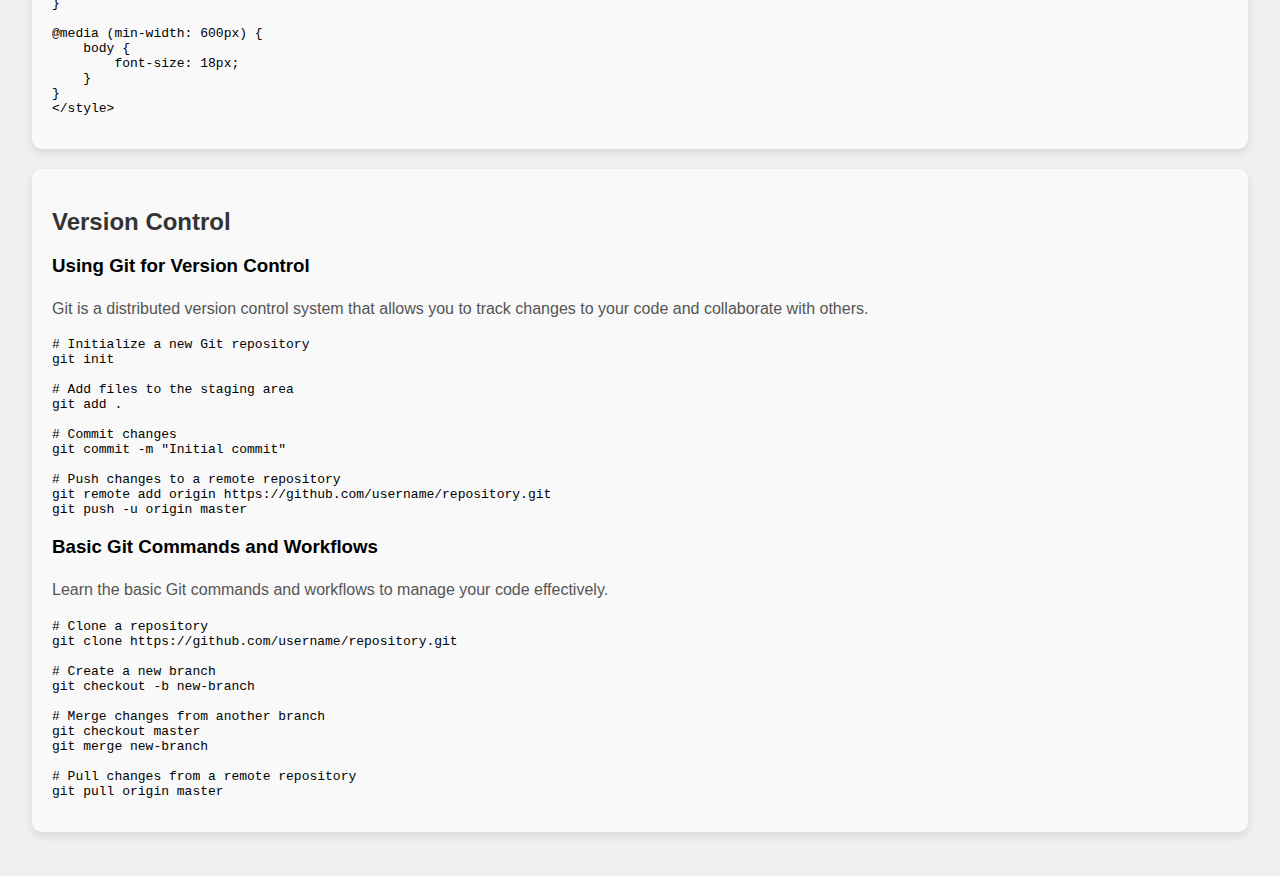
<file: Html.html>
<!DOCTYPE html>
<html lang="en">
<head>
    <meta charset="UTF-8">
    <meta name="viewport" content="width=device-width, initial-scale=1.0">
    <title>CodeFusion - Learn HTML</title>
    <link rel="stylesheet" href="index.css">
    <link rel="icon" href="https://imgur.com/a/PbB69T8" type="image/png">
    <style>
        section {
            background: #f9f9f9;
            padding: 20px;
            margin: 20px 0;
            border-radius: 10px;
            box-shadow: 0 4px 8px rgba(0, 0, 0, 0.1);
            transition: transform 0.3s ease-in-out, background 0.3s ease-in-out;
        }
        section:hover {
            transform: translateY(-10px);
            background: #e9e9e9;
        }
        h2 {
            color: #333;
            font-family: 'Arial', sans-serif;
            font-size: 1.5em;
            margin-bottom: 10px;
        }
        p {
            color: #555;
            font-family: 'Arial', sans-serif;
            line-height: 1.6;
        }
        header {
            background-color: #000;
            color: white;
            padding: 1rem;
            text-align: center;
            position: relative;
            overflow: hidden;
        }
        header img {
            height: 50px;
            width: 50px;
            border-radius: 50%;
            animation: fadeIn 2s ease-in-out;
        }
        header h1 {
            font-size: 3em;
            font-family: 'Franklin Gothic Medium', 'Arial Narrow', Arial, sans-serif;
            animation: slideIn 1s ease-in-out;
        }
        header h1 span {
            display: inline-block;
            transition: transform 0.3s ease-in-out;
        }
        header h1 span:hover {
            transform: scale(1.1);
        }
        nav ul {
            list-style-type: none;
            margin: 0;
            padding: 0;
            display: flex;
            justify-content: center;
            animation: fadeIn 2s ease-in-out;
        }
        nav li {
            margin: 0 10px;
        }
        nav a {
            color: white;
            text-decoration: none;
            transition: color 0.3s ease-in-out;
        }
        nav a:hover {
            color: yellow;
        }
        @keyframes fadeIn {
            from {
                opacity: 0;
            }
            to {
                opacity: 1;
            }
        }
        @keyframes slideIn {
            from {
                transform: translateY(-20px);
            }
            to {
                transform: translateY(0);
            }
        }
        .page-links {
            background: #e0e0e0;
            padding: 10px;
            text-align: center;
            border-radius: 10px;
            margin-bottom: 20px;
            display: flex;
            justify-content: center;
            gap: 15px;
            white-space: nowrap;
            max-height: 200px;
            overflow-y: auto;
        }
        .page-links a {
            margin: 0 10px;
            color: #333;
            text-decoration: none;
            font-weight: bold;
            transition: color 0.3s ease-in-out, transform 0.3s ease-in-out;
            padding: 10px 15px;
            border-radius: 5px;
            background-color: #fff;
            box-shadow: 0 2px 4px rgba(0, 0, 0, 0.1);
            display: inline-block;
        }
        .page-links a:hover {
            color: #000;
            transform: scale(1.1);
            background-color: #f0f0f0;
        }
        html {
            scroll-behavior: smooth;
        }
    </style>
</head>
<body>
    <header>
        <h1><span class="contact">Learn</span><span class="Us">HTML</span></h1>
        <nav>
            <ul>
                <li><a href="index.html">Home</a></li>
                <li><a href="courses.html">Back</a></li>
                
        </nav>
    </header>
    <div class="page-links">
        <a href="#intro">Introduction</a>
        <a href="#basic-tags">Basic Tags</a>
        <a href="#text-formatting">Text Formatting</a>
        <a href="#lists">Lists</a>
        <a href="#links">Links</a>
        <a href="#images">Images</a>
        <a href="#tables">Tables</a>
        <a href="#forms">Forms</a>
        <a href="#semantic-html">Semantic HTML</a>
        <a href="#media">Media</a>
        <a href="#html5-features">HTML5 Features</a>
        <a href="#canvas">Canvas</a>
        <a href="#svg">SVG</a>
        <a href="#web-apis">Web APIs</a>
        <a href="#accessibility">Accessibility</a>
        <a href="#seo">SEO</a>
        <a href="#performance">Performance Optimization</a>
        <a href="#responsive-design">Responsive Design</a>
        <a href="#version-control">Version Control</a>
    </div>
    <main>
        <section id="intro">
            <h2>Introduction</h2>
            <h3>What is HTML?</h3>
            <p>HTML (HyperText Markup Language) is the standard language for creating web pages. It describes the structure of a web page using markup. HTML elements are the building blocks of HTML pages, and they are represented by tags.</p>
            <h3>Basic structure of an HTML document</h3>
            <pre><code>&lt;!DOCTYPE html&gt;
&lt;html&gt;
&lt;head&gt;
    &lt;title&gt;Page Title&lt;/title&gt;
&lt;/head&gt;
&lt;body&gt;
    &lt;h1&gt;This is a Heading&lt;/h1&gt;
    &lt;p&gt;This is a paragraph.&lt;/p&gt;
&lt;/body&gt;
&lt;/html&gt;</code></pre>
            <h3>Tags and elements</h3>
            <p>HTML tags are element names surrounded by angle brackets. Most HTML elements have an opening tag and a closing tag, with content in between.</p>
        </section>

        <section id="basic-tags">
            <h2>Basic Tags</h2>
            <h3>&lt;!DOCTYPE html&gt;: Declaration</h3>
            <p>The <code>&lt;!DOCTYPE html&gt;</code> declaration defines the document type and version of HTML.</p>
            <h3>&lt;html&gt;: Root element</h3>
            <p>The <code>&lt;html&gt;</code> element is the root element of an HTML page.</p>
            <h3>&lt;head&gt;: Head element</h3>
            <p>The <code>&lt;head&gt;</code> element contains meta-information about the HTML document, such as the title and links to stylesheets.</p>
            <h3>&lt;title&gt;: Title of the document</h3>
            <p>The <code>&lt;title&gt;</code> element defines the title of the HTML document, which is displayed in the browser's title bar or tab.</p>
            <h3>&lt;body&gt;: Body element</h3>
            <p>The <code>&lt;body&gt;</code> element contains the content of the HTML document, such as text, images, and links.</p>
        </section>

        <section id="text-formatting">
            <h2>Text Formatting</h2>
            <h3>Headings (&lt;h1&gt; to &lt;h6&gt;)</h3>
            <p>Headings are defined with the <code>&lt;h1&gt;</code> to <code>&lt;h6&gt;</code> tags, with <code>&lt;h1&gt;</code> being the highest level and <code>&lt;h6&gt;</code> the lowest.</p>
            <pre><code>&lt;h1&gt;Heading 1&lt;/h1&gt;
&lt;h2&gt;Heading 2&lt;/h2&gt;
&lt;h3&gt;Heading 3&lt;/h3&gt;
&lt;h4&gt;Heading 4&lt;/h4&gt;
&lt;h5&gt;Heading 5&lt;/h5&gt;
&lt;h6&gt;Heading 6&lt;/h6&gt;</code></pre>
            <h3>Paragraphs (&lt;p&gt;)</h3>
            <p>Paragraphs are defined with the <code>&lt;p&gt;</code> tag.</p>
            <pre><code>&lt;p&gt;This is a paragraph.&lt;/p&gt;</code></pre>
            <h3>Bold (&lt;b&gt;) and Italic (&lt;i&gt;)</h3>
            <p>Bold text is defined with the <code>&lt;b&gt;</code> tag, and italic text is defined with the <code>&lt;i&gt;</code> tag.</p>
            <pre><code>&lt;b&gt;This text is bold.&lt;/b&gt;
&lt;i&gt;This text is italic.&lt;/i&gt;</code></pre>
            <h3>Line Break (&lt;br&gt;)</h3>
            <p>The <code>&lt;br&gt;</code> tag inserts a line break.</p>
            <pre><code>This is a line break.&lt;br&gt;This is a new line.</code></pre>
            <h3>Horizontal Rule (&lt;hr&gt;)</h3>
            <p>The <code>&lt;hr&gt;</code> tag defines a thematic break in an HTML page, typically displayed as a horizontal line.</p>
            <pre><code>&lt;hr&gt;</code></pre>
        </section>

        <section id="lists">
            <h2>Lists</h2>
            <h3>Ordered Lists (&lt;ol&gt;)</h3>
            <p>Ordered lists are defined with the <code>&lt;ol&gt;</code> tag, and list items are defined with the <code>&lt;li&gt;</code> tag.</p>
            <pre><code>&lt;ol&gt;
    &lt;li&gt;First item&lt;/li&gt;
    &lt;li&gt;Second item&lt;/li&gt;
    &lt;li&gt;Third item&lt;/li&gt;
&lt;/ol&gt;</code></pre>
            <h3>Unordered Lists (&lt;ul&gt;)</h3>
            <p>Unordered lists are defined with the <code>&lt;ul&gt;</code> tag, and list items are defined with the <code>&lt;li&gt;</code> tag.</p>
            <pre><code>&lt;ul&gt;
    &lt;li&gt;First item&lt;/li&gt;
    &lt;li&gt;Second item&lt;/li&gt;
    &lt;li&gt;Third item&lt;/li&gt;
&lt;/ul&gt;</code></pre>
        </section>

        <section id="links">
            <h2>Links</h2>
            <h3>Hyperlinks (&lt;a href=""&gt;)</h3>
            <p>Hyperlinks are defined with the <code>&lt;a&gt;</code> tag. The <code>href</code> attribute specifies the URL of the page the link goes to.</p>
            <pre><code>&lt;a href="https://www.example.com"&gt;Visit Example&lt;/a&gt;</code></pre>
            <h3>Anchor tags</h3>
            <p>Anchor tags are used to create links to different sections within the same page.</p>
            <pre><code>&lt;a href="#section1"&gt;Go to Section 1&lt;/a&gt;
&lt;h2 id="section1"&gt;Section 1&lt;/h2&gt;</code></pre>
            <h3>Target attribute</h3>
            <p>The <code>target</code> attribute specifies where to open the linked document.</p>
            <pre><code>&lt;a href="https://www.example.com" target="_blank"&gt;Open in new tab&lt;/a&gt;</code></pre>
        </section>

        <section id="images">
            <h2>Images</h2>
            <h3>Image tag (&lt;img src="" alt=""&gt;)</h3>
            <p>Images are defined with the <code>&lt;img&gt;</code> tag. The <code>src</code> attribute specifies the path to the image, and the <code>alt</code> attribute provides alternative text for the image.</p>
            <pre><code>&lt;img src="image.jpg" alt="Description of image"&gt;</code></pre>
            <h3>Image attributes (width, height)</h3>
            <p>You can specify the width and height of an image using the <code>width</code> and <code>height</code> attributes.</p>
            <pre><code>&lt;img src="image.jpg" alt="Description of image" width="500" height="300"&gt;</code></pre>
        </section>

        <section id="tables">
            <h2>Tables</h2>
            <h3>Table tags (&lt;table&gt;, &lt;tr&gt;, &lt;td&gt;, &lt;th&gt;)</h3>
            <p>Tables are defined with the <code>&lt;table&gt;</code> tag. Table rows are defined with the <code>&lt;tr&gt;</code> tag, table headers are defined with the <code>&lt;th&gt;</code> tag, and table data cells are defined with the <code>&lt;td&gt;</code> tag.</p>
            <pre><code>&lt;table&gt;
    &lt;tr&gt;
        &lt;th&gt;Header 1&lt;/th&gt;
        &lt;th&gt;Header 2&lt;/th&gt;
    &lt;/tr&gt;
    &lt;tr&gt;
        &lt;td&gt;Data 1&lt;/td&gt;
        &lt;td&gt;Data 2&lt;/td&gt;
    &lt;/tr&gt;
&lt;/table&gt;</code></pre>
            <h3>Table attributes (border, colspan, rowspan)</h3>
            <p>You can add a border to a table using the <code>border</code> attribute. The <code>colspan</code> attribute allows a cell to span multiple columns, and the <code>rowspan</code> attribute allows a cell to span multiple rows.</p>
            <pre><code>&lt;table border="1"&gt;
    &lt;tr&gt;
        &lt;th colspan="2"&gt;Header&lt;/th&gt;
    &lt;/tr&gt;
    &lt;tr&gt;
        &lt;td rowspan="2"&gt;Data 1&lt;/td&gt;
        &lt;td&gt;Data 2&lt;/td&gt;
    &lt;/tr&gt;
    &lt;tr&gt;
        &lt;td&gt;Data 3&lt;/td&gt;
    &lt;/tr&gt;
&lt;/table&gt;</code></pre>
            <h3>Styling tables with CSS</h3>
            <p>You can style tables using CSS to improve their appearance.</p>
            <pre><code>&lt;style&gt;
table {
    width: 100%;
    border-collapse: collapse;
}
th, td {
    padding: 8px;
    text-align: left;
    border-bottom: 1px solid #ddd;
}
tr:hover {
    background-color: #f5f5f5;
}
&lt;/style&gt;</code></pre>
        </section>

        <section id="forms">
            <h2>Forms</h2>
            <h3>Form tags (&lt;form&gt;, &lt;input&gt;, &lt;textarea&gt;, &lt;button&gt;, &lt;select&gt;)</h3>
            <p>Forms are defined with the <code>&lt;form&gt;</code> tag. Input fields are defined with the <code>&lt;input&gt;</code> tag, text areas are defined with the <code>&lt;textarea&gt;</code> tag, buttons are defined with the <code>&lt;button&gt;</code> tag, and drop-down lists are defined with the <code>&lt;select&gt;</code> tag.</p>
            <pre><code>&lt;form action="/submit" method="post"&gt;
    &lt;label for="name"&gt;Name:&lt;/label&gt;
    &lt;input type="text" id="name" name="name" required&gt;
    &lt;br&gt;
    &lt;label for="message"&gt;Message:&lt;/label&gt;
    &lt;textarea id="message" name="message" required&gt;&lt;/textarea&gt;
    &lt;br&gt;
    &lt;button type="submit"&gt;Submit&lt;/button&gt;
&lt;/form&gt;</code></pre>
            <h3>Form attributes (action, method)</h3>
            <p>The <code>action</code> attribute specifies where to send the form data when the form is submitted. The <code>method</code> attribute specifies the HTTP method to use when sending the form data.</p>
            <pre><code>&lt;form action="/submit" method="post"&gt;
    &lt;!-- form elements --&gt;
&lt;/form&gt;</code></pre>
            <h3>Form validation attributes (required, pattern)</h3>
            <p>You can use the <code>required</code> and <code>pattern</code> attributes to validate form input.</p>
            <pre><code>&lt;input type="text" required&gt;
&lt;input type="text" pattern="[A-Za-z]{3,}" title="Only letters are allowed"&gt;</code></pre>
        </section>

        <section id="semantic-html">
            <h2>Semantic HTML</h2>
            <p>Semantic HTML uses HTML5 elements to provide meaning to the content of a web page. These elements help search engines and other user devices determine the importance and context of web pages. Examples include:</p>
            <h3>&lt;header&gt;</h3>
            <p>The <code>&lt;header&gt;</code> element represents introductory content or a set of navigational links.</p>
            <pre><code>&lt;header&gt;
    &lt;h1&gt;Welcome to My Website&lt;/h1&gt;
    &lt;nav&gt;
        &lt;ul&gt;
            &lt;li&gt;&lt;a href="#home"&gt;Home&lt;/a&gt;&lt;/li&gt;
            &lt;li&gt;&lt;a href="#about"&gt;About&lt;/a&gt;&lt;/li&gt;
            &lt;li&gt;&lt;a href="#contact"&gt;Contact&lt;/a&gt;&lt;/li&gt;
        &lt;/ul&gt;
    &lt;/nav&gt;
&lt;/header&gt;</code></pre>
            <h3>&lt;nav&gt;</h3>
            <p>The <code>&lt;nav&gt;</code> element represents a section of a page that links to other pages or to parts within the page.</p>
            <pre><code>&lt;nav&gt;
    &lt;ul&gt;
        &lt;li&gt;&lt;a href="#home"&gt;Home&lt;/a&gt;&lt;/li&gt;
        &lt;li&gt;&lt;a href="#about"&gt;About&lt;/a&gt;&lt;/li&gt;
        &lt;li&gt;&lt;a href="#contact"&gt;Contact&lt;/a&gt;&lt;/li&gt;
    &lt;/ul&gt;
&lt;/nav&gt;</code></pre>
            <h3>&lt;section&gt;</h3>
            <p>The <code>&lt;section&gt;</code> element represents a standalone section of content that is thematically related.</p>
            <pre><code>&lt;section&gt;
    &lt;h2&gt;About Us&lt;/h2&gt;
    &lt;p&gt;We are a company dedicated to providing the best services.&lt;/p&gt;
&lt;/section&gt;</code></pre>
            <h3>&lt;article&gt;</h3>
            <p>The <code>&lt;article&gt;</code> element represents a self-contained composition that can be independently distributed or reused.</p>
            <pre><code>&lt;article&gt;
    &lt;h2&gt;Latest News&lt;/h2&gt;
    &lt;p&gt;Our company has achieved a new milestone.&lt;/p&gt;
&lt;/article&gt;</code></pre>
            <h3>&lt;aside&gt;</h3>
            <p>The <code>&lt;aside&gt;</code> element represents content that is tangentially related to the content around it.</p>
            <pre><code>&lt;aside&gt;
    &lt;h2&gt;Related Articles&lt;/h2&gt;
    &lt;p&gt;Check out these related articles for more information.&lt;/p&gt;
&lt;/aside&gt;</code></pre>
            <h3>&lt;footer&gt;</h3>
            <p>The <code>&lt;footer&gt;</code> element represents the footer for its nearest sectioning content or sectioning root element.</p>
            <pre><code>&lt;footer&gt;
    &lt;p&gt;© 2023 My Website. All rights reserved.&lt;/footer&gt;</code></pre>
        </section>

        <section id="media">
            <h2>Media</h2>
            <h3>Embedding Videos (&lt;video&gt;)</h3>
            <p>The <code>&lt;video&gt;</code> element is used to embed video content in a web page.</p>
            <pre><code>&lt;video width="320" height="240" controls&gt;
    &lt;source src="movie.mp4" type="video/mp4"&gt;
    Your browser does not support the video tag.
&lt;/video&gt;</code></pre>
            <h3>Embedding Audio (&lt;audio&gt;)</h3>
            <p>The <code>&lt;audio&gt;</code> element is used to embed audio content in a web page.</p>
            <pre><code>&lt;audio controls&gt;
    &lt;source src="audio.mp3" type="audio/mpeg"&gt;
    Your browser does not support the audio element.
&lt;/audio&gt;</code></pre>
            <h3>Using the &lt;iframe&gt; Tag</h3>
            <p>The <code>&lt;iframe&gt;</code> element is used to embed another HTML page within the current page.</p>
            <pre><code>&lt;iframe src="https://www.example.com" width="600" height="400"&gt;
    Your browser does not support iframes.
&lt;/iframe&gt;</code></pre>
        </section>

        <section id="html5-features">
            <h2>HTML5 Features</h2>
            <h3>New HTML5 Elements</h3>
            <p>HTML5 introduced several new elements to enhance the structure and semantics of web pages.</p>
            <h4>&lt;main&gt;</h4>
            <p>The <code>&lt;main&gt;</code> element represents the dominant content of the <code>&lt;body&gt;</code> of a document.</p>
            <pre><code>&lt;main&gt;
    &lt;h1&gt;Main Content&lt;/h1&gt;
    &lt;p&gt;This is the main content of the page.&lt;/p&gt;
&lt;/main&gt;</code></pre>
            <h4>&lt;figure&gt; and &lt;figcaption&gt;</h4>
            <p>The <code>&lt;figure&gt;</code> element represents self-contained content, and the <code>&lt;figcaption&gt;</code> element represents a caption for the <code>&lt;figure&gt;</code> element.</p>
            <pre><code>&lt;figure&gt;
    &lt;img src="image.jpg" alt="Description of image"&gt;
    &lt;figcaption&gt;This is a caption for the image.&lt;/figcaption&gt;
&lt;/figure&gt;</code></pre>
            <h4>&lt;time&gt;</h4>
            <p>The <code>&lt;time&gt;</code> element represents a specific period in time.</p>
            <pre><code>&lt;time datetime="2023-10-01"&gt;October 1, 2023&lt;/time&gt;</code></pre>
            <h3>HTML5 Form Enhancements</h3>
            <p>HTML5 introduced new input types and attributes to enhance form functionality.</p>
            <h4>Input Types</h4>
            <pre><code>&lt;input type="email" placeholder="Enter your email"&gt;
&lt;input type="date" placeholder="Select a date"&gt;
&lt;input type="range" min="0" max="100"&gt;</code></pre>
            <h4>Attributes</h4>
            <pre><code>&lt;input type="text" required&gt;
&lt;input type="text" pattern="[A-Za-z]{3,}" title="Only letters are allowed"&gt;</code></pre>
        </section>

        <section id="canvas">
            <h2>Canvas</h2>
            <p>The <code>&lt;canvas&gt;</code> element is used to draw graphics on a web page using JavaScript.</p>
            <h3>Drawing Shapes and Graphics</h3>
            <pre><code>&lt;canvas id="myCanvas" width="200" height="200"&gt;
    Your browser does not support the canvas element.
&lt;/canvas&gt;

&lt;script&gt;
    var canvas = document.getElementById("myCanvas");
    var ctx = canvas.getContext("2d");
    ctx.fillStyle = "blue";
    ctx.fillRect(10, 10, 150, 100);
&lt;/script&gt;</code></pre>
        </section>

        <section id="svg">
            <h2>SVG</h2>
            <p>SVG (Scalable Vector Graphics) is an XML-based format for creating vector graphics.</p>
            <h3>Creating and Embedding SVG Images</h3>
            <pre><code>&lt;svg width="100" height="100"&gt;
    &lt;circle cx="50" cy="50" r="40" stroke="black" stroke-width="3" fill="red" /&gt;
&lt;/svg&gt;</code></pre>
        </section>

        <section id="web-apis">
            <h2>Web APIs</h2>
            <h3>Introduction to Web APIs</h3>
            <p>Web APIs allow developers to interact with web services and perform various tasks such as retrieving data, manipulating the DOM, and more.</p>
            <h3>Using the Geolocation API</h3>
            <pre><code>navigator.geolocation.getCurrentPosition(function(position) {
    console.log("Latitude: " + position.coords.latitude);
    console.log("Longitude: " + position.coords.longitude);
});</code></pre>
            <h3>Using the Web Storage API (localStorage, sessionStorage)</h3>
            <pre><code>localStorage.setItem("name", "Alice");
let name = localStorage.getItem("name");
console.log(name);

sessionStorage.setItem("session", "active");
let session = sessionStorage.getItem("session");
console.log(session);</code></pre>
        </section>

        <section id="accessibility">
            <h2>Accessibility</h2>
            <h3>Using ARIA Roles and Attributes</h3>
            <p>ARIA (Accessible Rich Internet Applications) roles and attributes help improve the accessibility of web content for users with disabilities.</p>
            <pre><code>&lt;button aria-label="Close"&gt;X&lt;/button&gt;</code></pre>
            <h3>Ensuring Keyboard Navigability</h3>
            <p>Ensure that all interactive elements can be accessed and operated using a keyboard.</p>
            <pre><code>&lt;a href="#content" tabindex="0"&gt;Skip to content&lt;/a&gt;</code></pre>
            <h3>Writing Accessible Forms</h3>
            <p>Use labels and fieldsets to improve the accessibility of forms.</p>
            <pre><code>&lt;form&gt;
    &lt;label for="name"&gt;Name:&lt;/label&gt;
    &lt;input type="text" id="name" name="name" required&gt;
&lt;/form&gt;</code></pre>
        </section>

        <section id="seo">
            <h2>SEO</h2>
            <h3>Using Meta Tags (&lt;meta&gt;)</h3>
            <p>Meta tags provide metadata about the HTML document and are used by search engines to understand the content of the page.</p>
            <pre><code>&lt;meta name="description" content="Learn HTML with CodeFusion"&gt;
&lt;meta name="keywords" content="HTML, coding, web development"&gt;</code></pre>
            <h3>Structuring Content with Headings</h3>
            <p>Use headings to structure the content of your web page and improve its readability and accessibility.</p>
            <pre><code>&lt;h1&gt;Main Heading&lt;/h1&gt;
&lt;h2&gt;Subheading&lt;/h2&gt;
&lt;h3&gt;Sub-subheading&lt;/h3&gt;</code></pre>
            <h3>Best Practices for Link Attributes</h3>
            <p>Use descriptive link text and the <code>title</code> attribute to provide additional information about the link.</p>
            <pre><code>&lt;a href="https://www.example.com" title="Visit Example"&gt;Visit Example&lt;/a&gt;</code></pre>
        </section>

        <section id="performance">
            <h2>Performance Optimization</h2>
            <h3>Minimizing HTML Document Size</h3>
            <p>Remove unnecessary whitespace and comments to reduce the size of your HTML documents.</p>
            <pre><code>&lt;!-- Minimized HTML --&gt;
&lt;!DOCTYPE html&gt;&lt;html&gt;&lt;head&gt;&lt;title&gt;Page Title&lt;/title&gt;&lt;/head&gt;&lt;body&gt;&lt;h1&gt;Heading&lt;/h1&gt;&lt;p&gt;Paragraph.&lt;/p&gt;&lt;/body&gt;&lt;/html&gt;</code></pre>
            <h3>Using Efficient HTML Structures</h3>
            <p>Use semantic HTML elements and avoid unnecessary nesting to improve the performance of your web pages.</p>
            <pre><code>&lt;article&gt;
    &lt;h2&gt;Article Title&lt;/h2&gt;
    &lt;p&gt;Article content.&lt;/p&gt;
&lt;/article&gt;</code></pre>
            <h3>Lazy Loading Images</h3>
            <p>Use the <code>loading="lazy"</code> attribute to defer the loading of offscreen images until they are needed.</p>
            <pre><code>&lt;img src="image.jpg" alt="Description of image" loading="lazy"&gt;</code></pre>
        </section>

        <section id="responsive-design">
            <h2>Responsive Design</h2>
            <h3>Introduction to Responsive Design</h3>
            <p>Responsive design ensures that web pages look and function well on a variety of devices and screen sizes.</p>
            <h3>Using Media Queries</h3>
            <p>Media queries allow you to apply different styles based on the characteristics of the device.</p>
            <pre><code>&lt;style&gt;
@media (max-width: 600px) {
    body {
        background-color: lightblue;
    }
}
&lt;/style&gt;</code></pre>
            <h3>Mobile-First Design Approach</h3>
            <p>Design your web pages for mobile devices first, and then enhance them for larger screens.</p>
            <pre><code>&lt;style&gt;
body {
    font-size: 16px;
}

@media (min-width: 600px) {
    body {
        font-size: 18px;
    }
}
&lt;/style&gt;</code></pre>
        </section>

        <section id="version-control">
            <h2>Version Control</h2>
            <h3>Using Git for Version Control</h3>
            <p>Git is a distributed version control system that allows you to track changes to your code and collaborate with others.</p>
            <pre><code># Initialize a new Git repository
git init

# Add files to the staging area
git add .

# Commit changes
git commit -m "Initial commit"

# Push changes to a remote repository
git remote add origin https://github.com/username/repository.git
git push -u origin master</code></pre>
            <h3>Basic Git Commands and Workflows</h3>
            <p>Learn the basic Git commands and workflows to manage your code effectively.</p>
            <pre><code># Clone a repository
git clone https://github.com/username/repository.git

# Create a new branch
git checkout -b new-branch

# Merge changes from another branch
git checkout master
git merge new-branch

# Pull changes from a remote repository
git pull origin master</code></pre>
        </section>
    </main>
</body>
</html>
</file>
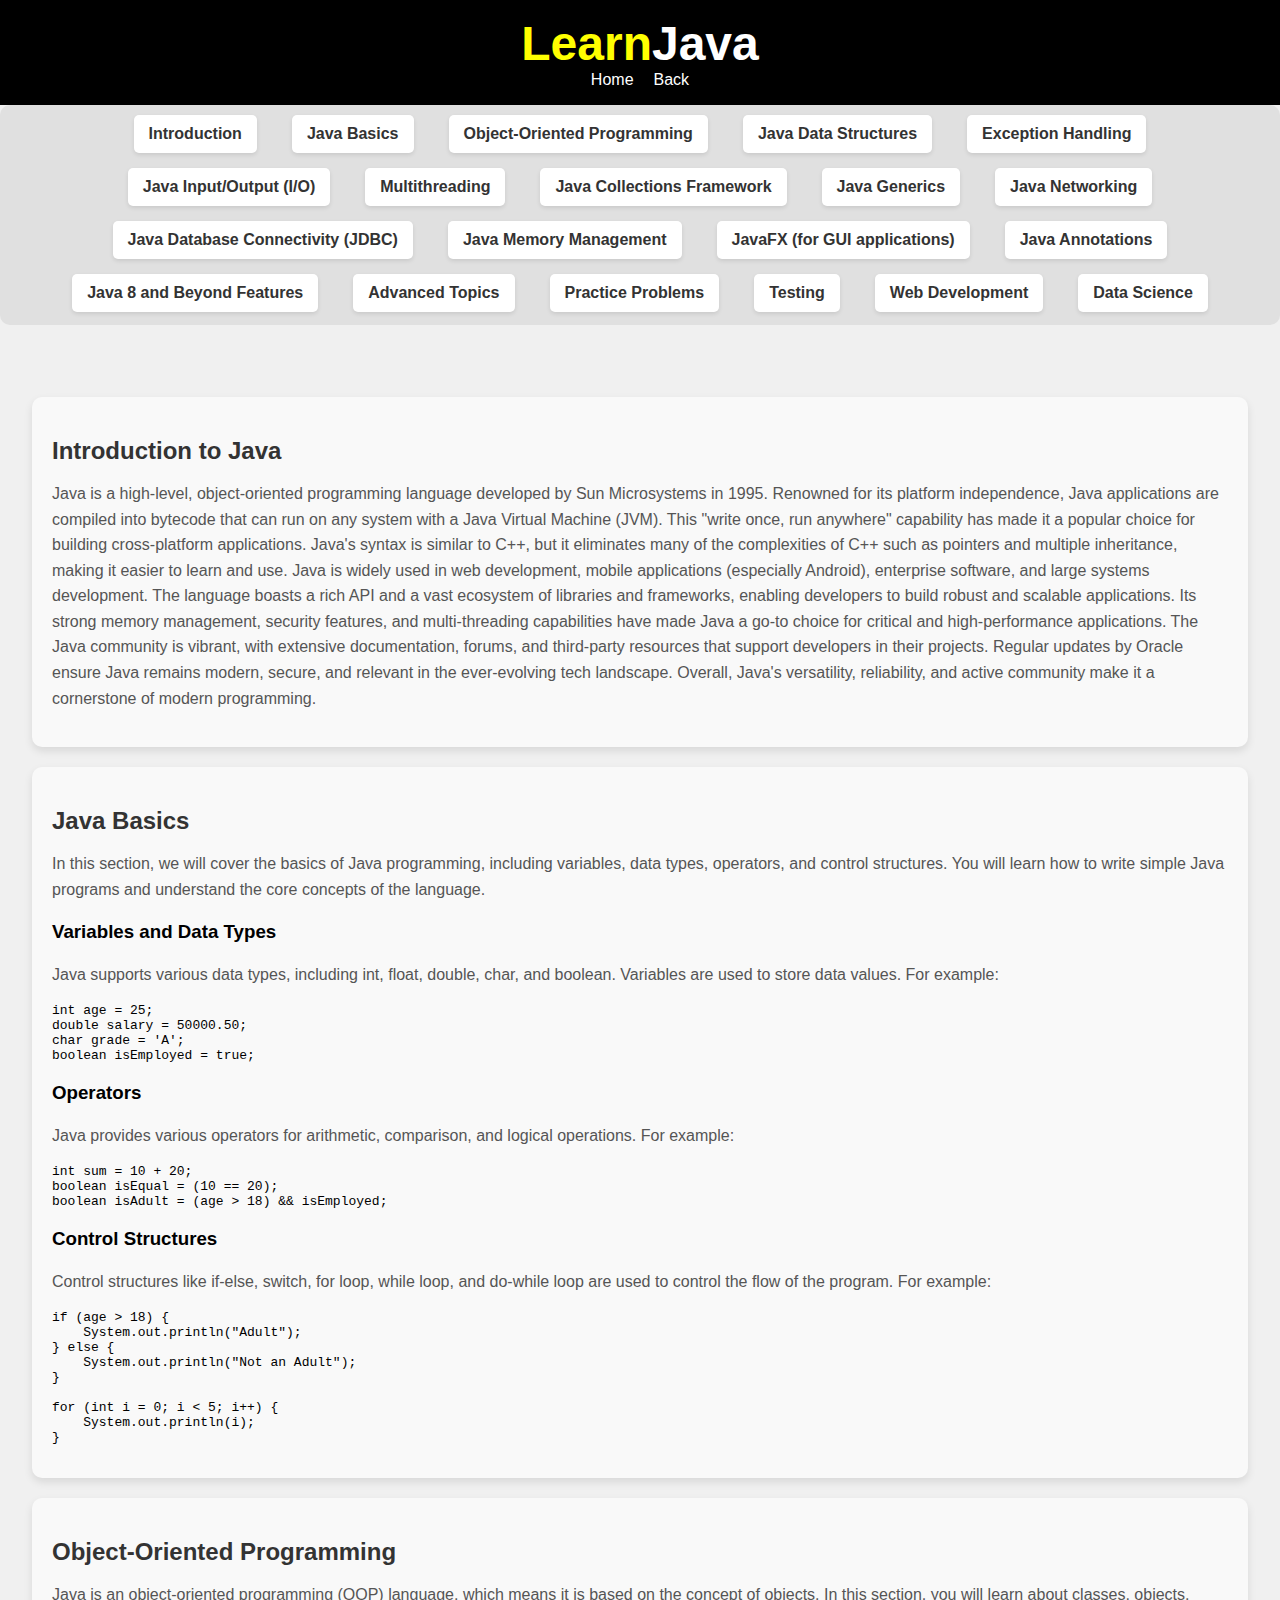
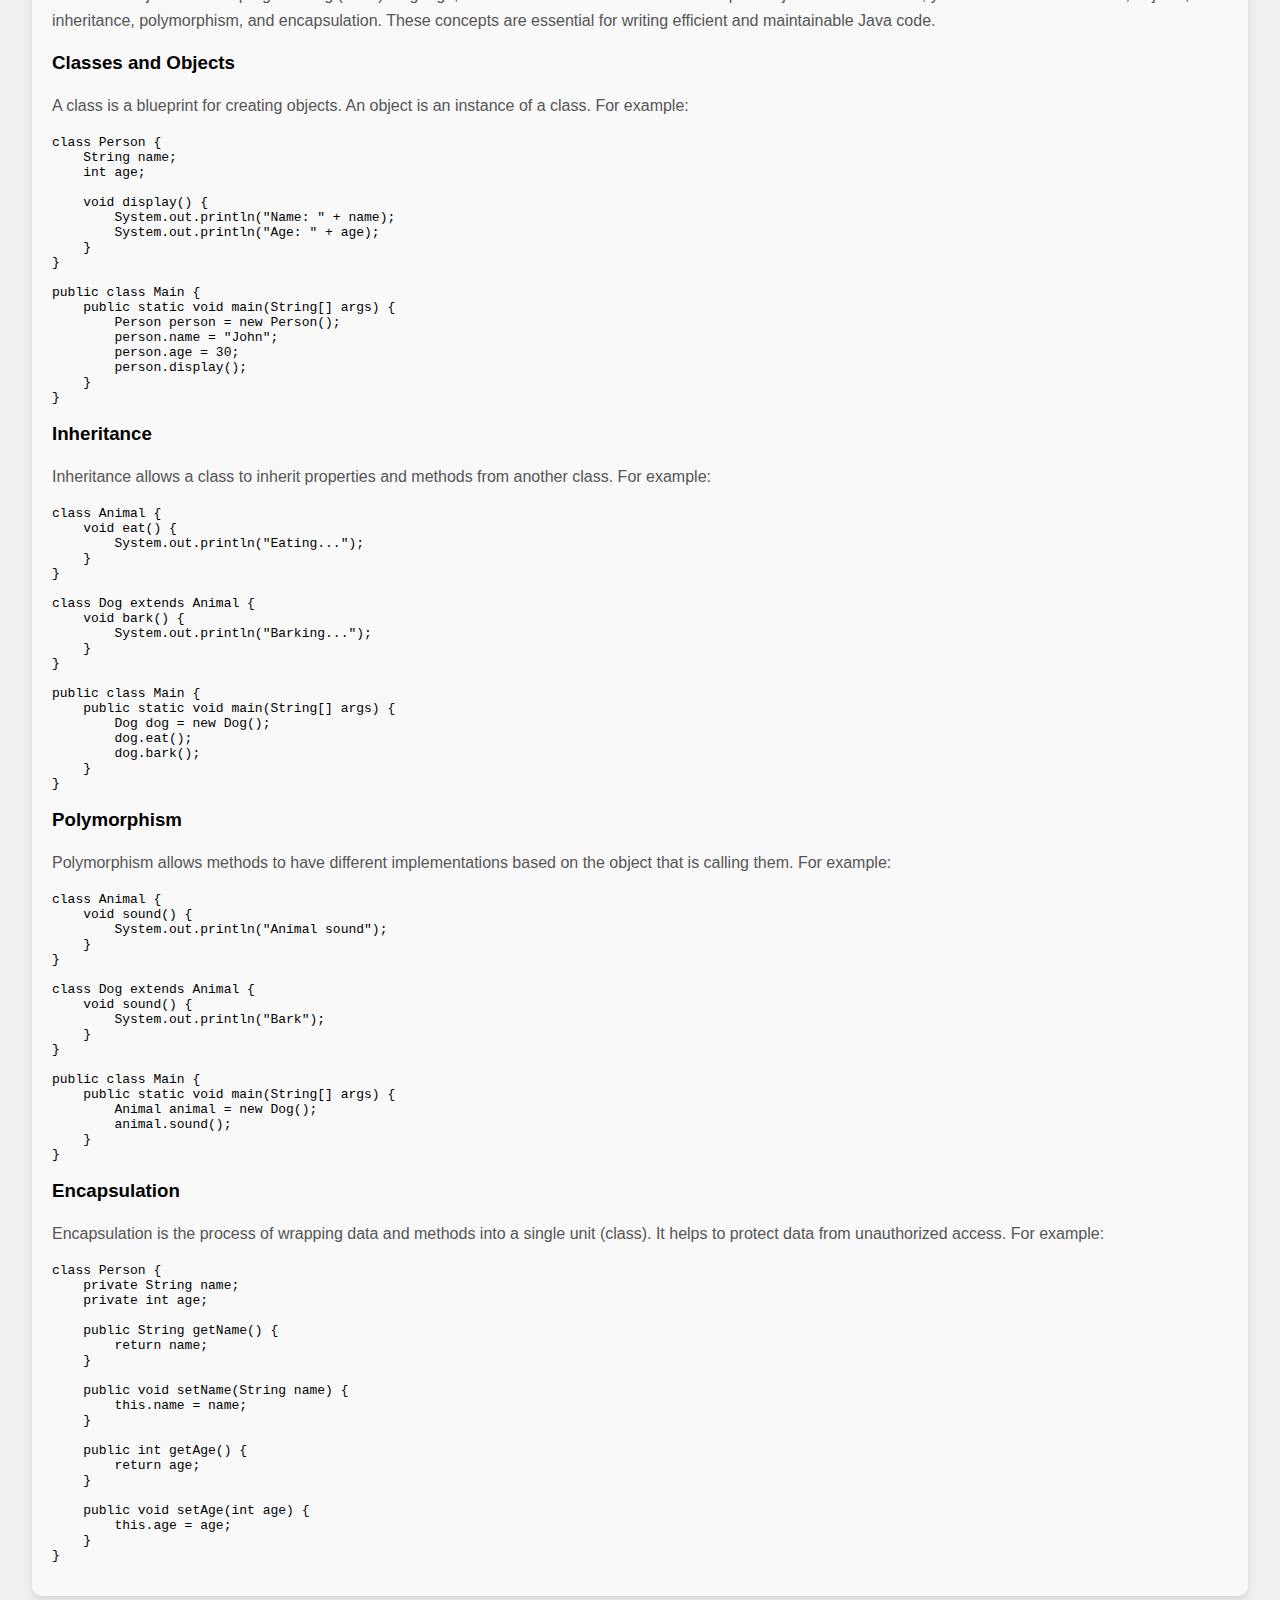
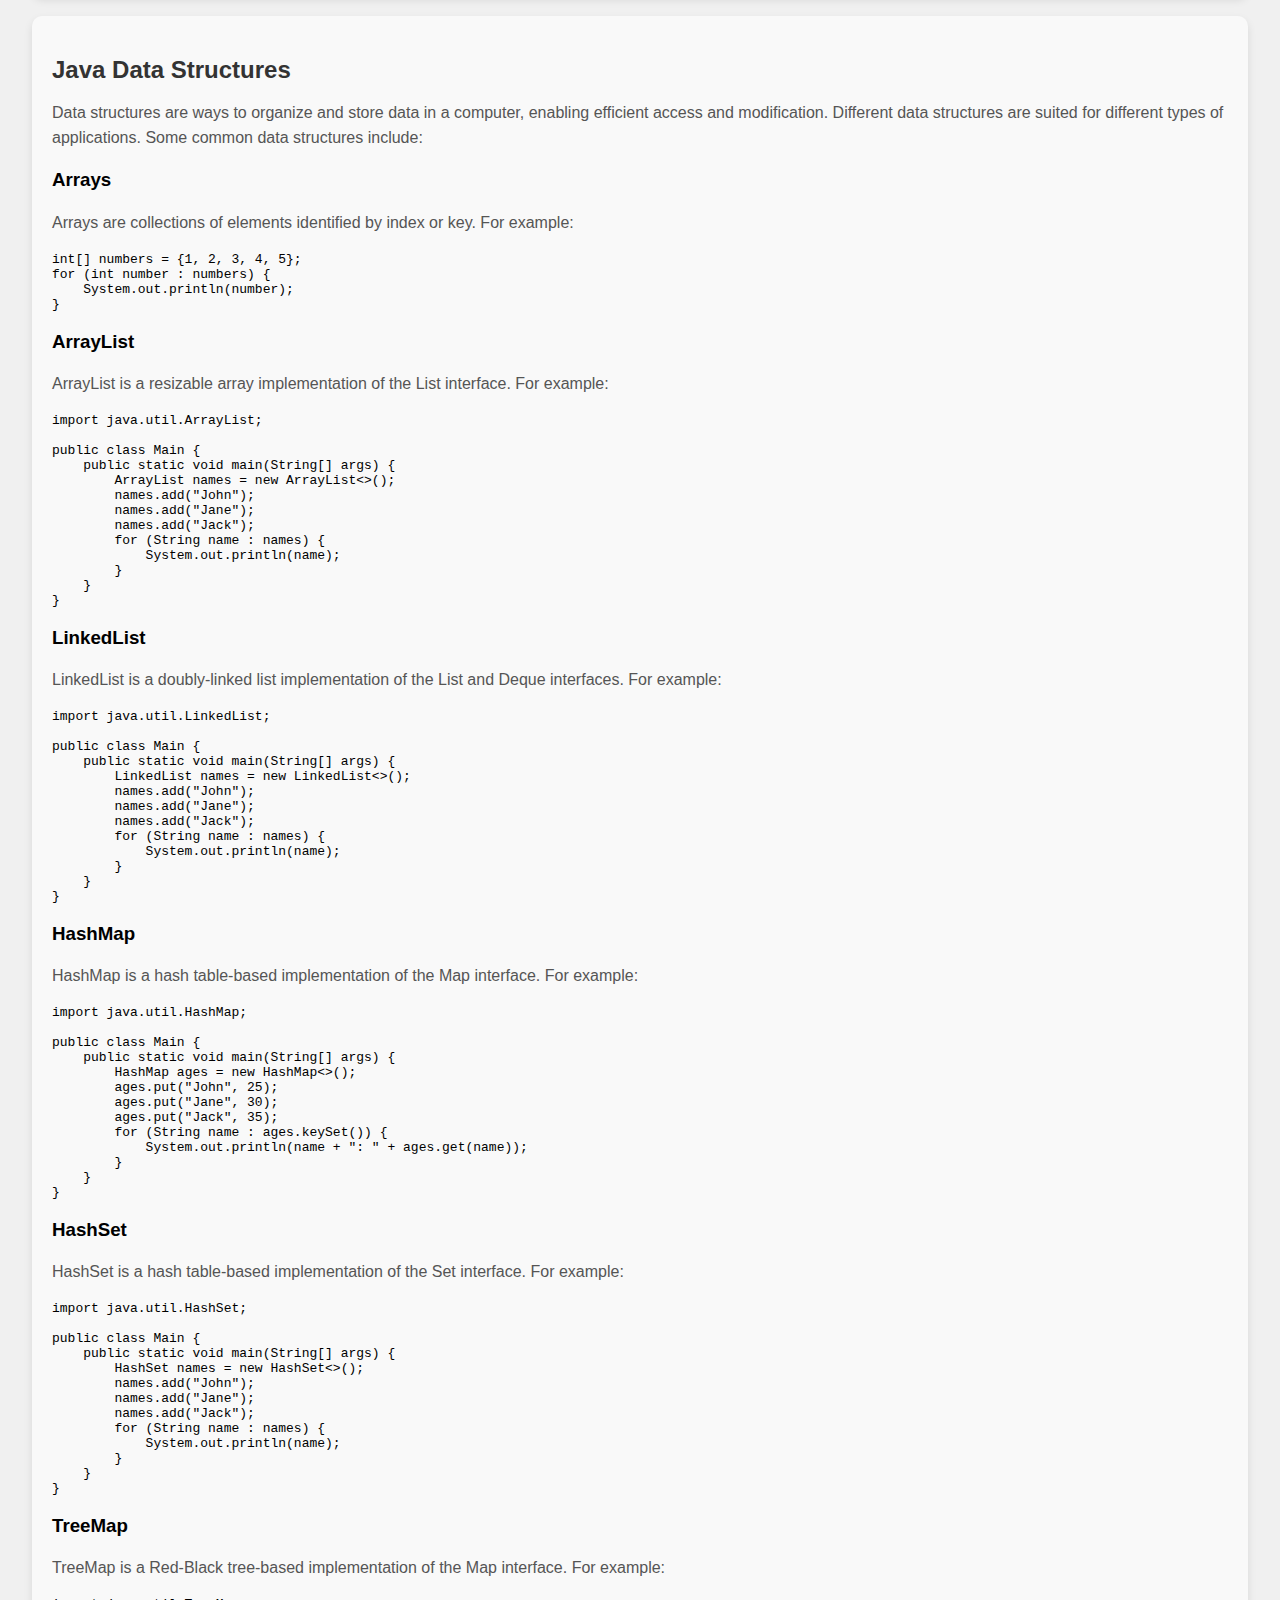
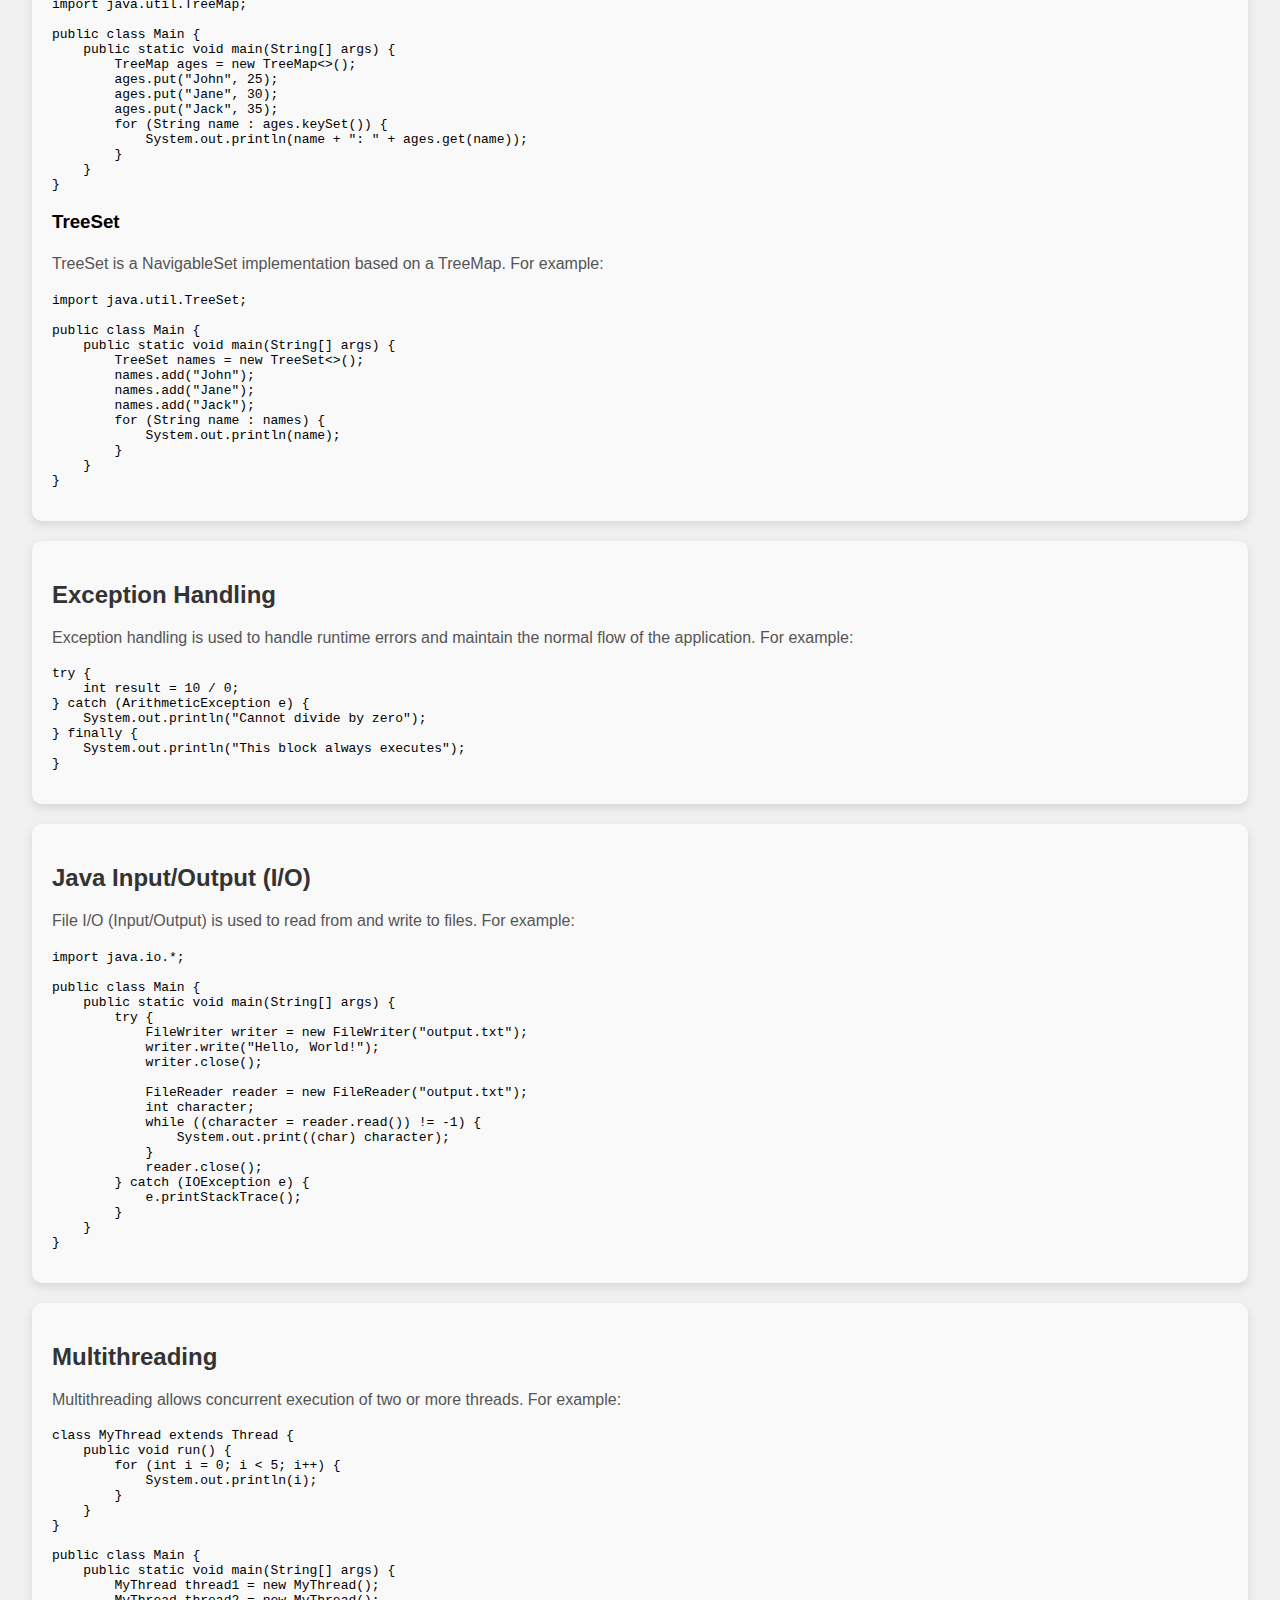
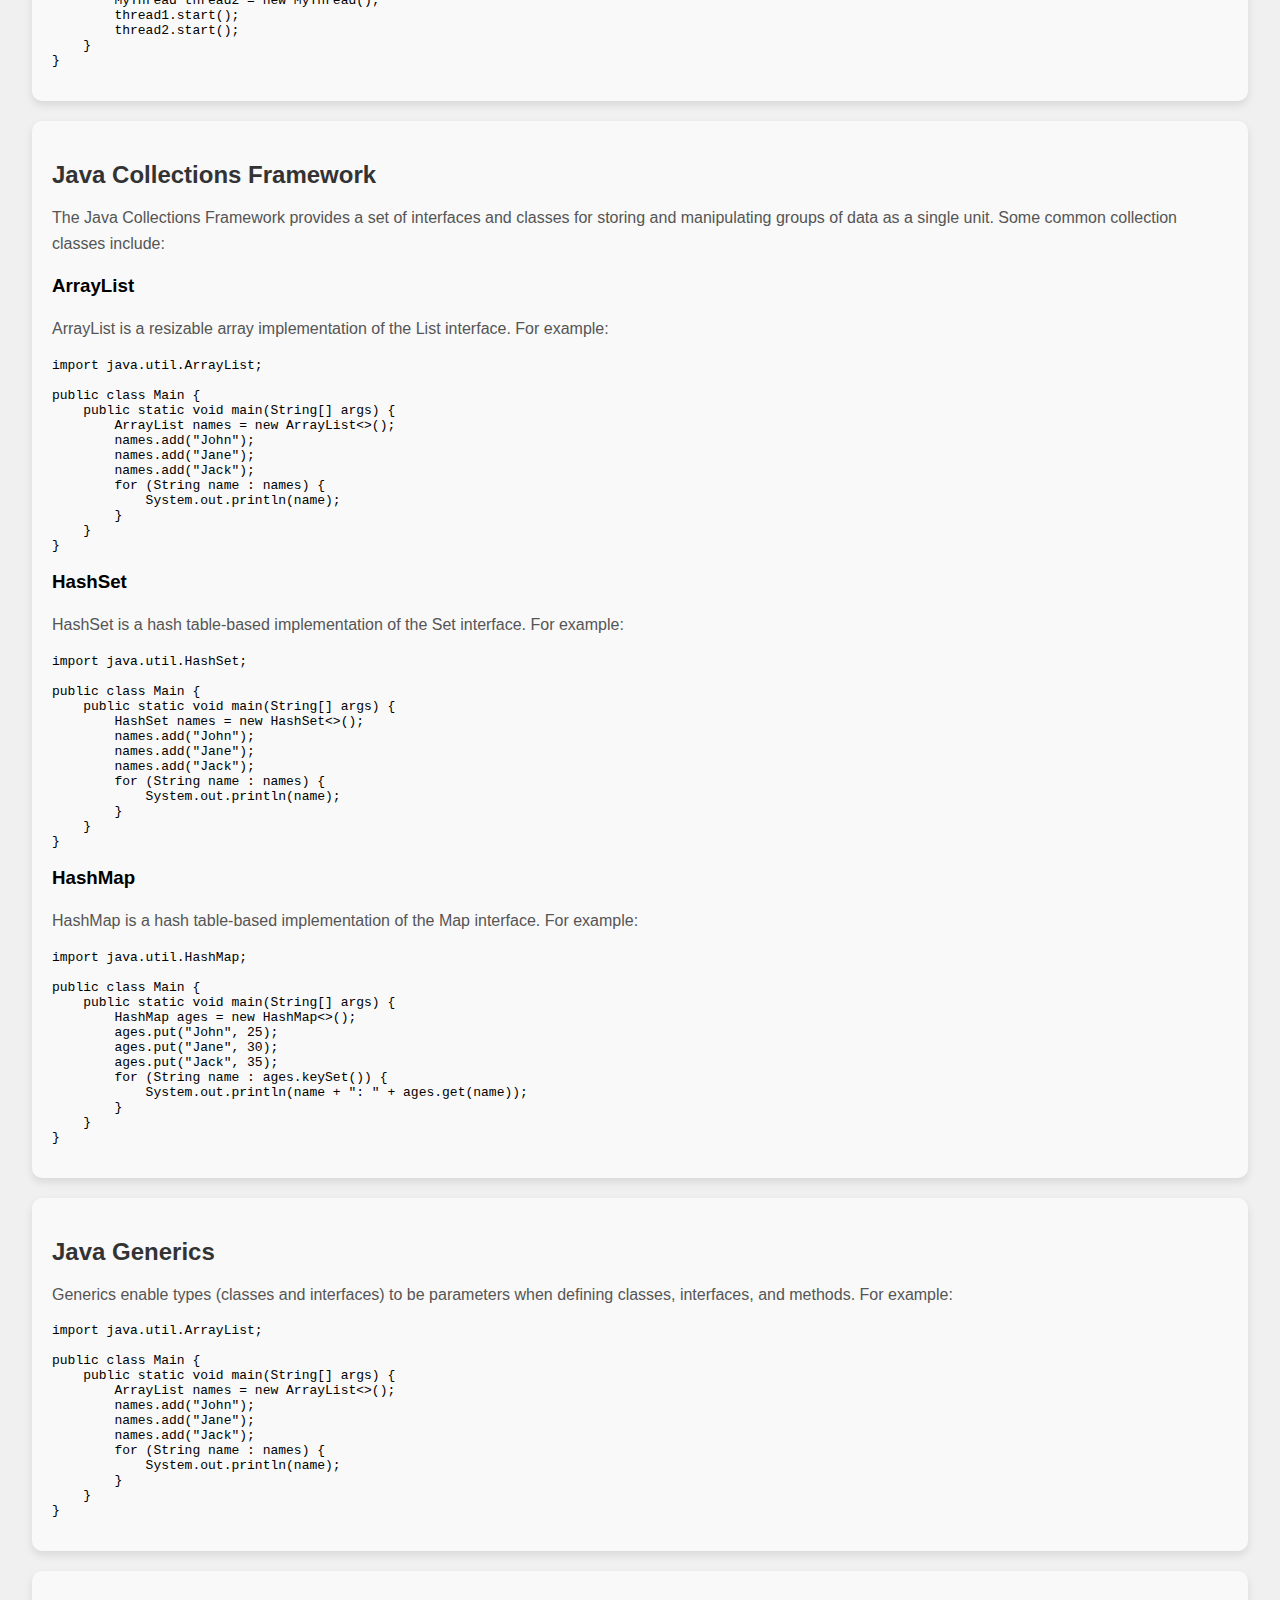
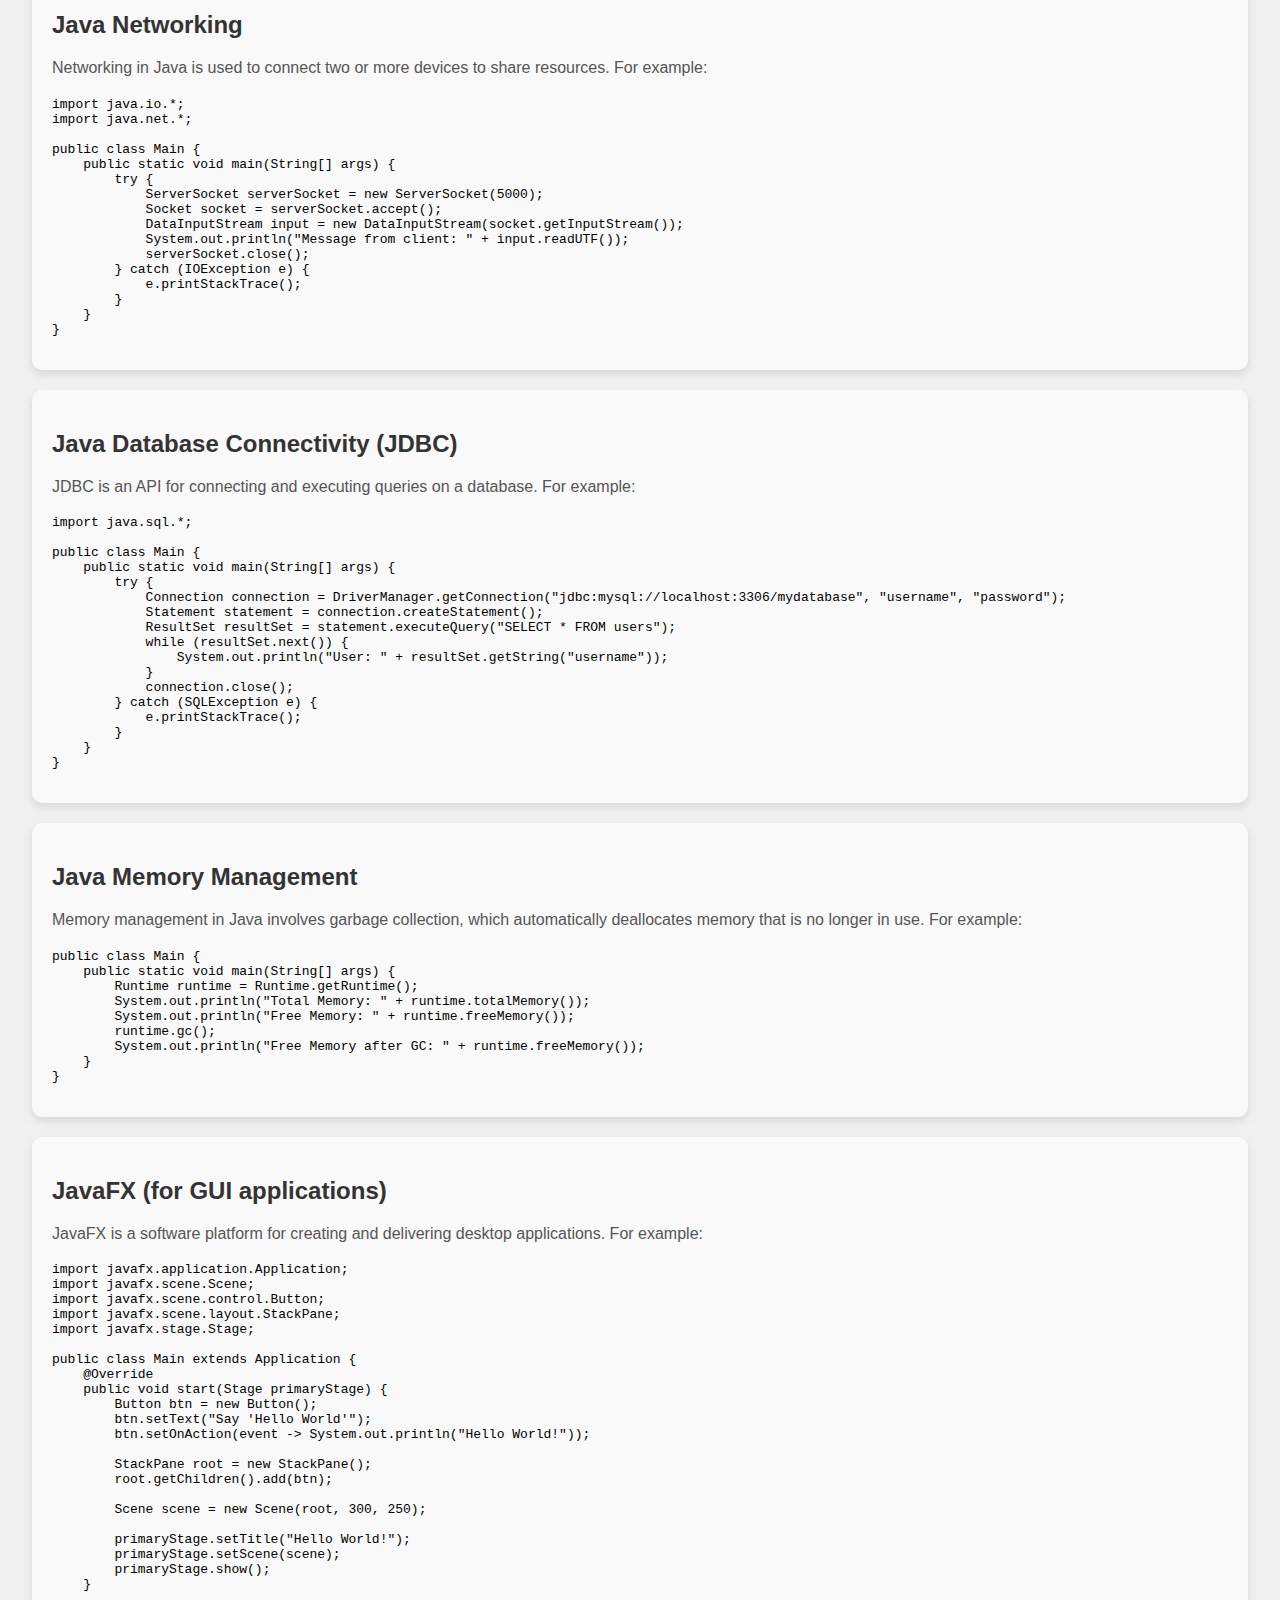
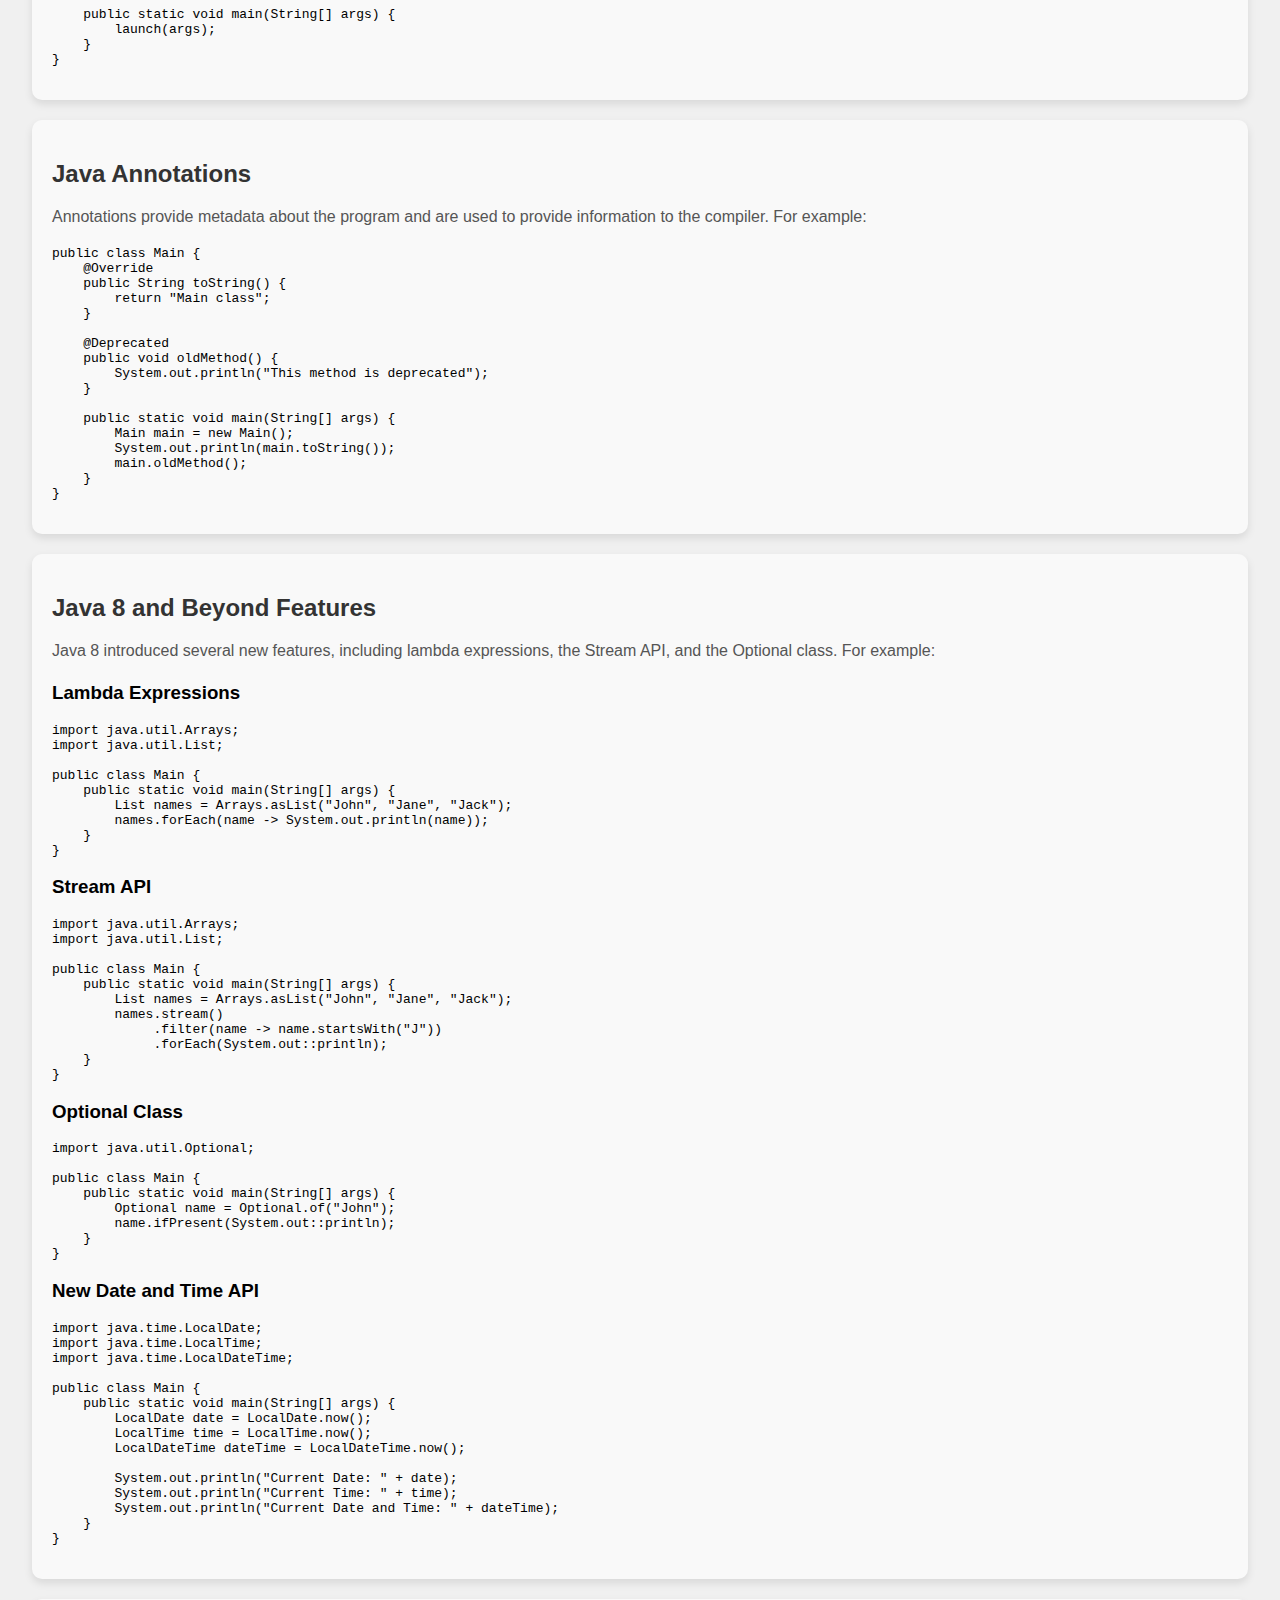
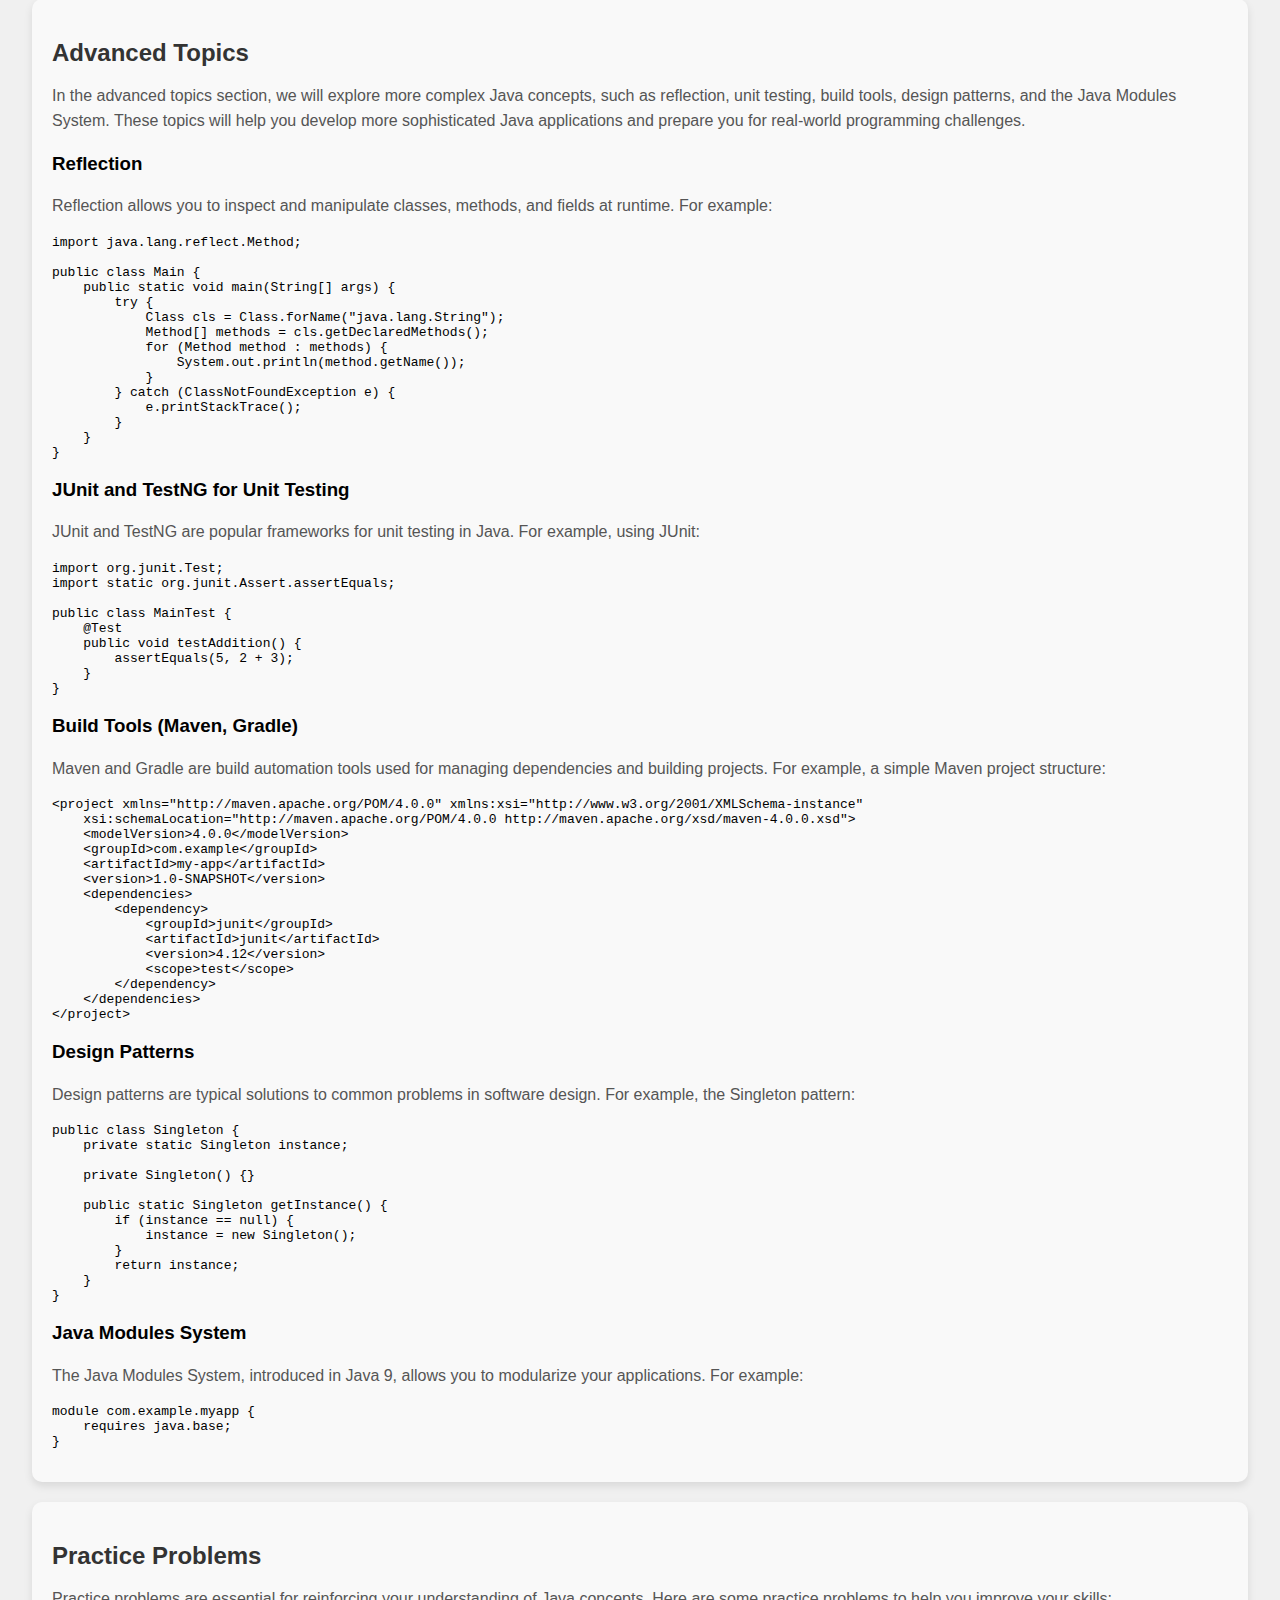
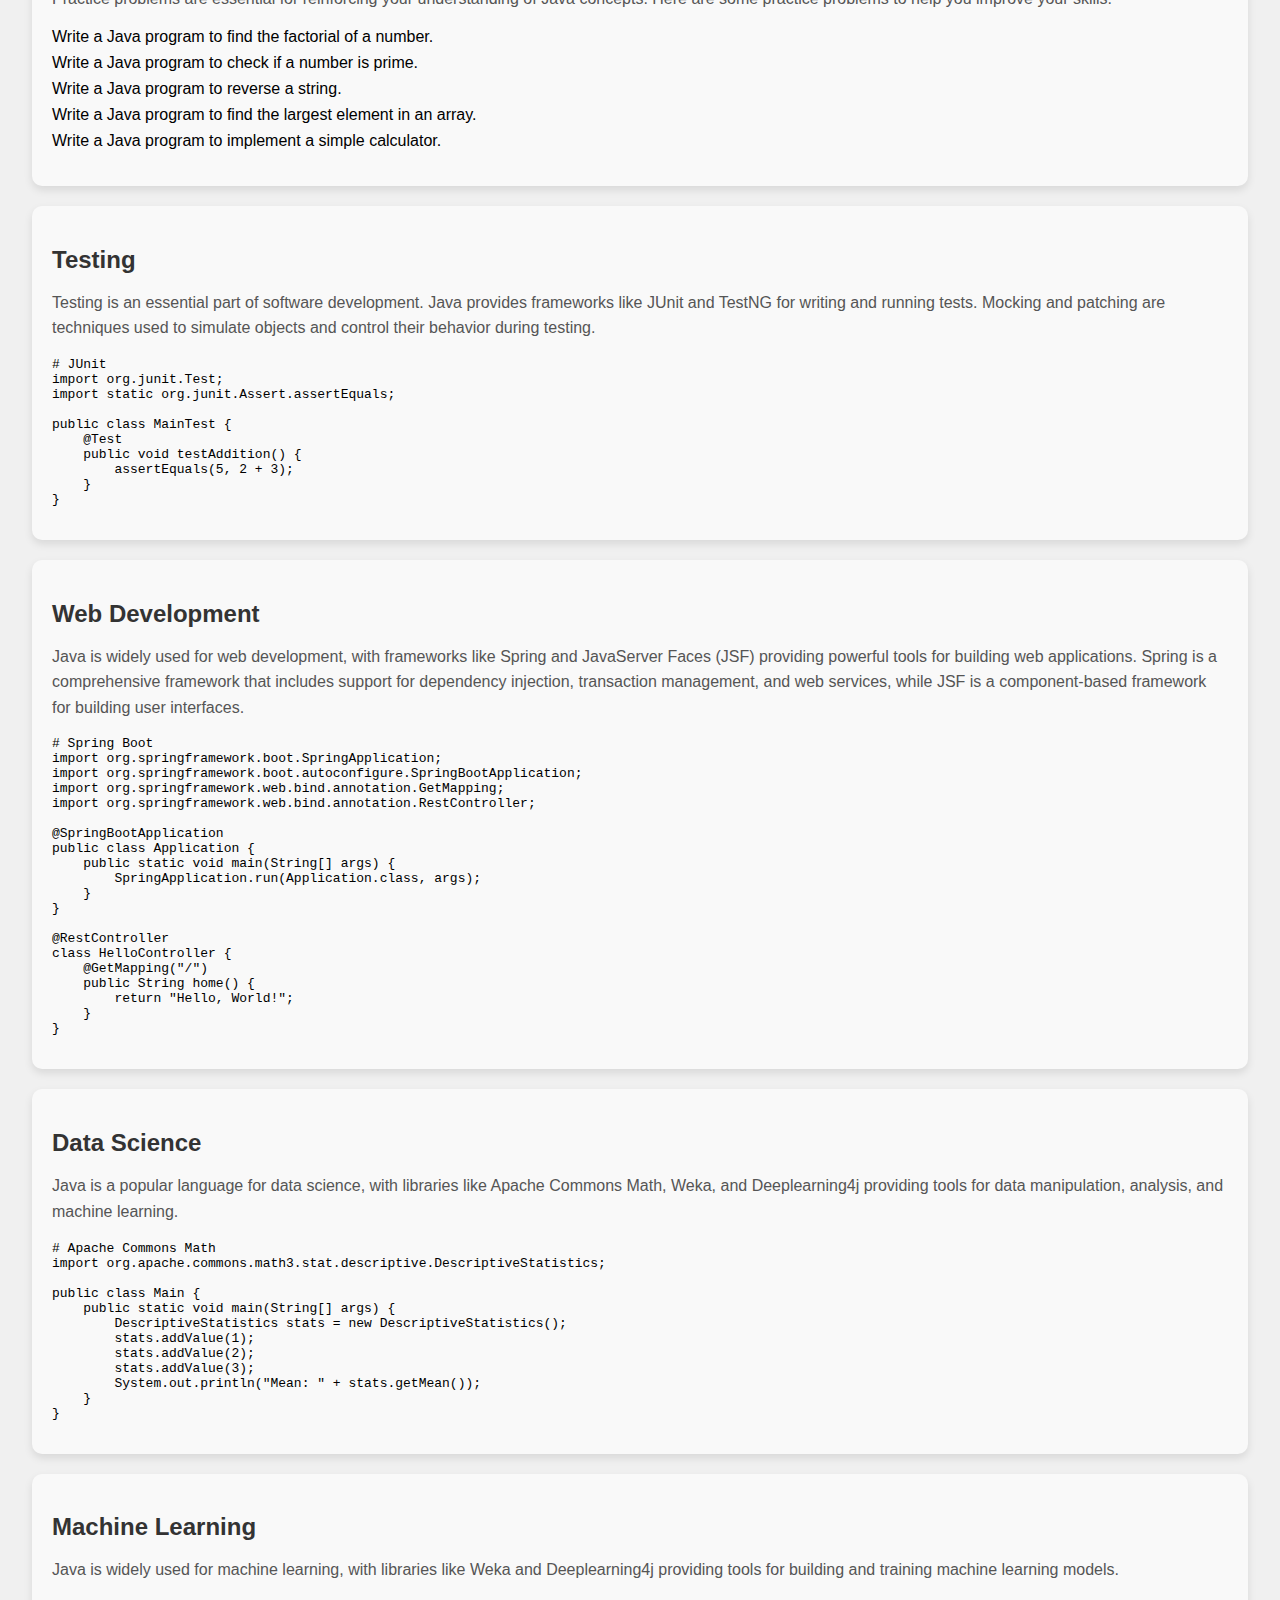
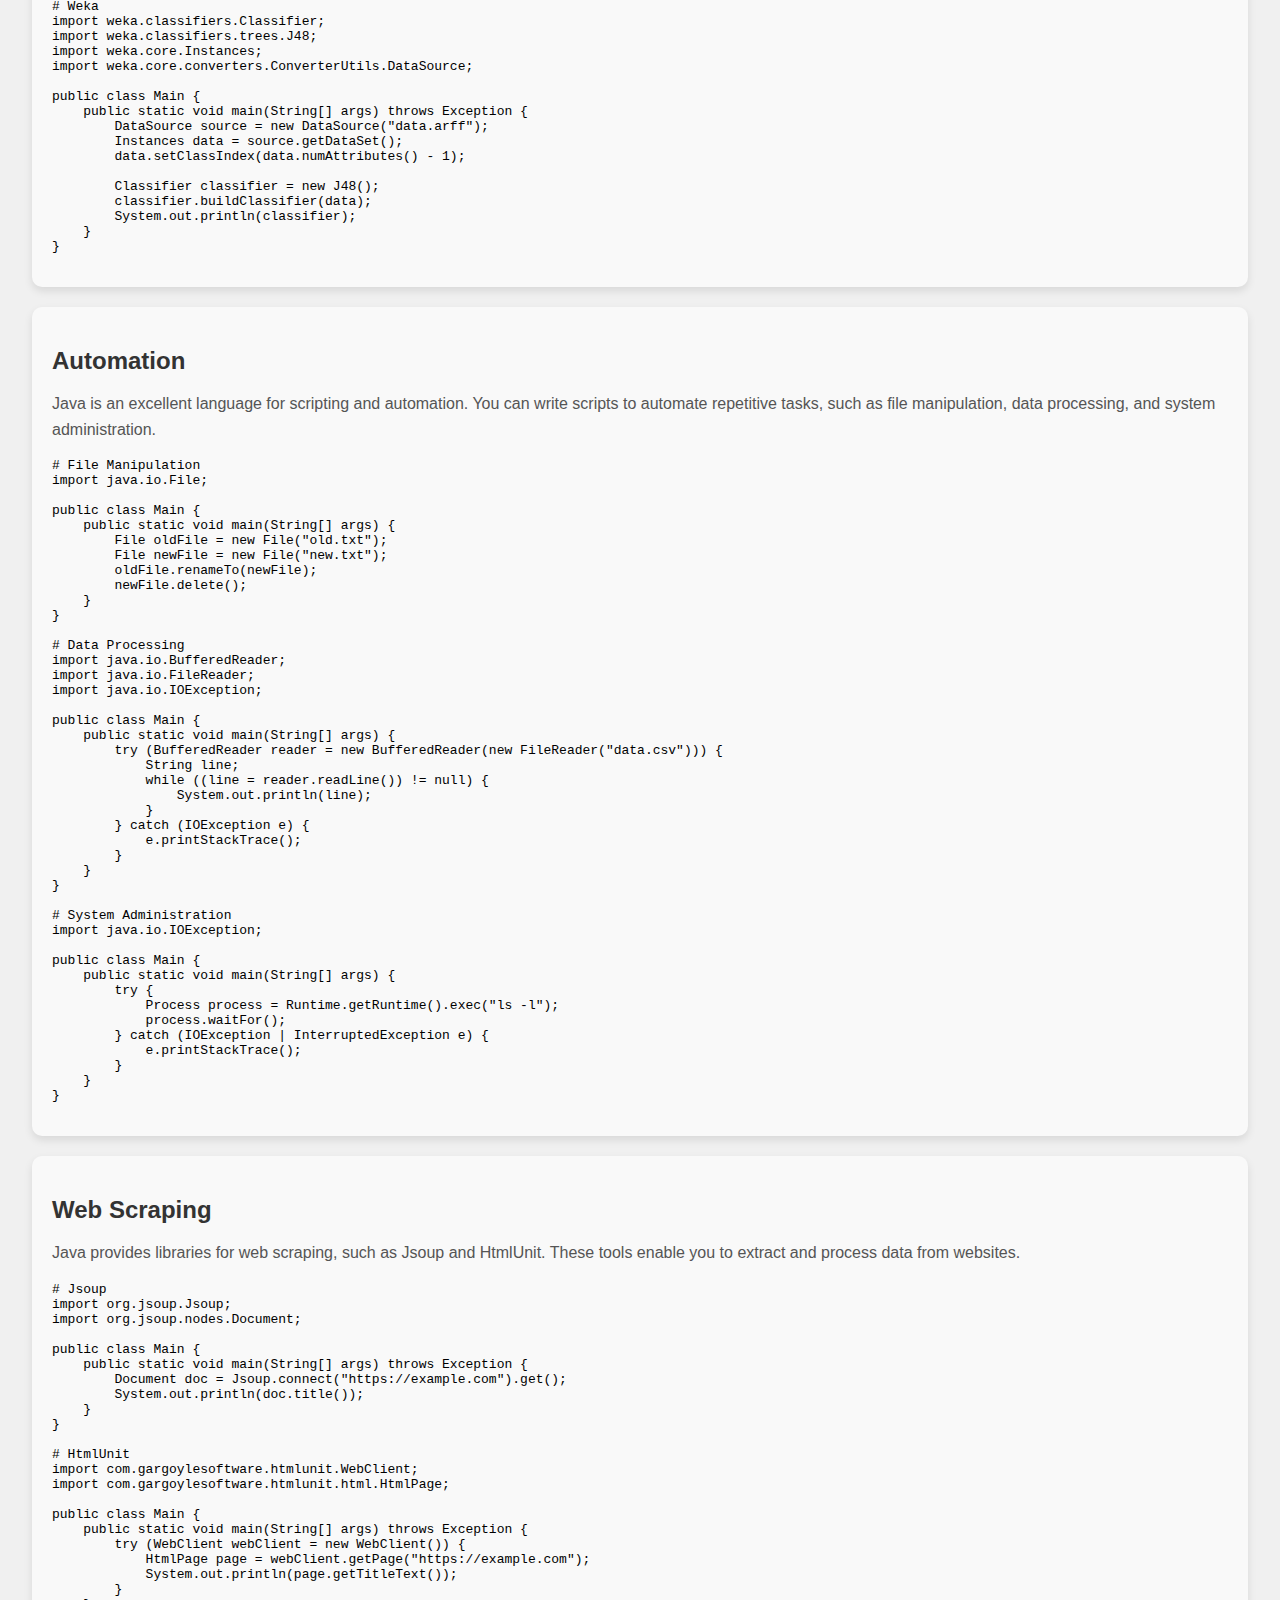
<file: java.html>
<!DOCTYPE html>
<html lang="en">
<head>
    <meta charset="UTF-8">
    <meta name="viewport" content="width=device-width, initial-scale=1.0">
    <title>CodeFusion - Learn Java</title>
    <link rel="stylesheet" href="index.css">
    <link rel="icon" href="https://imgur.com/a/PbB69T8" type="image/png">
    <style>
        section {
            background: #f9f9f9;
            padding: 20px;
            margin: 20px 0;
            border-radius: 10px;
            box-shadow: 0 4px 8px rgba(0, 0, 0, 0.1);
            transition: transform 0.3s ease-in-out, background 0.3s ease-in-out;
        }
        section:hover {
            transform: translateY(-10px);
            background: #e9e9e9;
        }
        h2 {
            color: #333;
            font-family: 'Arial', sans-serif;
            font-size: 1.5em;
            margin-bottom: 10px;
        }
        p {
            color: #555;
            font-family: 'Arial', sans-serif;
            line-height: 1.6;
        }
        header {
            background-color: #000;
            color: white;
            padding: 1rem;
            text-align: center;
            position: relative;
            overflow: hidden;
        }
        header img {
            height: 50px;
            width: 50px;
            border-radius: 50%;
            animation: fadeIn 2s ease-in-out;
        }
        header h1 {
            font-size: 3em;
            font-family: 'Franklin Gothic Medium', 'Arial Narrow', Arial, sans-serif;
            animation: slideIn 1s ease-in-out;
        }
        header h1 span {
            display: inline-block;
            transition: transform 0.3s ease-in-out;
        }
        header h1 span:hover {
            transform: scale(1.1);
        }
        nav ul {
            list-style-type: none;
            margin: 0;
            padding: 0;
            display: flex;
            justify-content: center;
            animation: fadeIn 2s ease-in-out;
        }
        nav li {
            margin: 0 10px;
        }
        nav a {
            color: white;
            text-decoration: none;
            transition: color 0.3s ease-in-out;
        }
        nav a:hover {
            color: yellow;
        }
        @keyframes fadeIn {
            from {
                opacity: 0;
            }
            to {
                opacity: 1;
            }
        }
        @keyframes slideIn {
            from {
                transform: translateY(-20px);
            }
            to {
                transform: translateY(0);
            }
        }
        .page-links {
            background: #e0e0e0;
            padding: 10px;
            text-align: center;
            border-radius: 10px;
            margin-bottom: 20px;
            display: flex;
            justify-content: center;
            gap: 15px;
            white-space: nowrap;
            max-height: 200px;
            overflow-y: auto;
        }
        .page-links a {
            margin: 0 10px;
            color: #333;
            text-decoration: none;
            font-weight: bold;
            transition: color 0.3s ease-in-out, transform 0.3s ease-in-out;
            padding: 10px 15px;
            border-radius: 5px;
            background-color: #fff;
            box-shadow: 0 2px 4px rgba(0, 0, 0, 0.1);
            display: inline-block;
        }
        .page-links a:hover {
            color: #000;
            transform: scale(1.1);
            background-color: #f0f0f0;
        }
        html {
            scroll-behavior: smooth;
        }
        .ai-helper {
            position: fixed;
            bottom: 20px;
            right: 20px;
            background-color: #000;
            color: #fff;
            padding: 10px 20px;
            border-radius: 50px;
            cursor: pointer;
            box-shadow: 0 4px 8px rgba(0, 0, 0, 0.1);
            transition: background-color 0.3s ease-in-out;
        }
        .ai-helper:hover {
            background-color: #333;
        }
        .ai-popup {
            display: none;
            position: fixed;
            bottom: 80px;
            right: 20px;
            width: 400px;
            height: 600px;
            background-color: #fff;
            border: 1px solid #ccc;
            border-radius: 10px;
            box-shadow: 0 4px 8px rgba(0, 0, 0, 0.1);
            z-index: 1000;
        }
        .ai-popup iframe {
            width: 100%;
            height: 100%;
            border: none;
            border-radius: 10px;
        }
        .ai-popup-close {
            position: absolute;
            top: 10px;
            right: 10px;
            background-color: #000;
            color: #fff;
            border: none;
            border-radius: 50%;
            width: 30px;
            height: 30px;
            cursor: pointer;
        }
    </style>
</head>
<body>
    <header>
        <h1><span class="contact">Learn</span><span class="Us">Java</span></h1>
        <nav>
            <ul>
                <li><a href="index.html">Home</a></li>
                <li><a href="courses.html">Back</a></li>
            </ul>
        </nav>
    </header>
    <div class="page-links">
        <a href="#intro">Introduction</a>
        <a href="#basics">Java Basics</a>
        <a href="#oop">Object-Oriented Programming</a>
        <a href="#data-structures">Java Data Structures</a>
        <a href="#exception-handling">Exception Handling</a>
        <a href="#io">Java Input/Output (I/O)</a>
        <a href="#multithreading">Multithreading</a>
        <a href="#collections">Java Collections Framework</a>
        <a href="#generics">Java Generics</a>
        <a href="#networking">Java Networking</a>
        <a href="#jdbc">Java Database Connectivity (JDBC)</a>
        <a href="#memory-management">Java Memory Management</a>
        <a href="#javafx">JavaFX (for GUI applications)</a>
        <a href="#annotations">Java Annotations</a>
        <a href="#java8">Java 8 and Beyond Features</a>
        <a href="#advanced">Advanced Topics</a>
        <a href="#practice">Practice Problems</a>
        <a href="#testing">Testing</a>
        <a href="#web-development">Web Development</a>
        <a href="#data-science">Data Science</a>
        <a href="#machine-learning">Machine Learning</a>
        <a href="#automation">Automation</a>
        <a href="#web-scraping">Web Scraping</a>
    </div>
    <main>
        <section id="intro">
            <h2>Introduction to Java</h2>
            <p>Java is a high-level, object-oriented programming language developed by Sun Microsystems in 1995. Renowned for its platform independence, Java applications are compiled into bytecode that can run on any system with a Java Virtual Machine (JVM). This "write once, run anywhere" capability has made it a popular choice for building cross-platform applications. Java's syntax is similar to C++, but it eliminates many of the complexities of C++ such as pointers and multiple inheritance, making it easier to learn and use. Java is widely used in web development, mobile applications (especially Android), enterprise software, and large systems development. The language boasts a rich API and a vast ecosystem of libraries and frameworks, enabling developers to build robust and scalable applications. Its strong memory management, security features, and multi-threading capabilities have made Java a go-to choice for critical and high-performance applications. The Java community is vibrant, with extensive documentation, forums, and third-party resources that support developers in their projects. Regular updates by Oracle ensure Java remains modern, secure, and relevant in the ever-evolving tech landscape. Overall, Java's versatility, reliability, and active community make it a cornerstone of modern programming.</p>
        </section>
        <section id="basics">
            <h2>Java Basics</h2>
            <p>In this section, we will cover the basics of Java programming, including variables, data types, operators, and control structures. You will learn how to write simple Java programs and understand the core concepts of the language.</p>
            <h3>Variables and Data Types</h3>
            <p>Java supports various data types, including int, float, double, char, and boolean. Variables are used to store data values. For example:</p>
            <pre><code>int age = 25;
double salary = 50000.50;
char grade = 'A';
boolean isEmployed = true;</code></pre>
            <h3>Operators</h3>
            <p>Java provides various operators for arithmetic, comparison, and logical operations. For example:</p>
            <pre><code>int sum = 10 + 20;
boolean isEqual = (10 == 20);
boolean isAdult = (age > 18) && isEmployed;</code></pre>
            <h3>Control Structures</h3>
            <p>Control structures like if-else, switch, for loop, while loop, and do-while loop are used to control the flow of the program. For example:</p>
            <pre><code>if (age > 18) {
    System.out.println("Adult");
} else {
    System.out.println("Not an Adult");
}

for (int i = 0; i < 5; i++) {
    System.out.println(i);
}</code></pre>
        </section>
        <section id="oop">
            <h2>Object-Oriented Programming</h2>
            <p>Java is an object-oriented programming (OOP) language, which means it is based on the concept of objects. In this section, you will learn about classes, objects, inheritance, polymorphism, and encapsulation. These concepts are essential for writing efficient and maintainable Java code.</p>
            <h3>Classes and Objects</h3>
            <p>A class is a blueprint for creating objects. An object is an instance of a class. For example:</p>
            <pre><code>class Person {
    String name;
    int age;

    void display() {
        System.out.println("Name: " + name);
        System.out.println("Age: " + age);
    }
}

public class Main {
    public static void main(String[] args) {
        Person person = new Person();
        person.name = "John";
        person.age = 30;
        person.display();
    }
}</code></pre>
            <h3>Inheritance</h3>
            <p>Inheritance allows a class to inherit properties and methods from another class. For example:</p>
            <pre><code>class Animal {
    void eat() {
        System.out.println("Eating...");
    }
}

class Dog extends Animal {
    void bark() {
        System.out.println("Barking...");
    }
}

public class Main {
    public static void main(String[] args) {
        Dog dog = new Dog();
        dog.eat();
        dog.bark();
    }
}</code></pre>
            <h3>Polymorphism</h3>
            <p>Polymorphism allows methods to have different implementations based on the object that is calling them. For example:</p>
            <pre><code>class Animal {
    void sound() {
        System.out.println("Animal sound");
    }
}

class Dog extends Animal {
    void sound() {
        System.out.println("Bark");
    }
}

public class Main {
    public static void main(String[] args) {
        Animal animal = new Dog();
        animal.sound();
    }
}</code></pre>
            <h3>Encapsulation</h3>
            <p>Encapsulation is the process of wrapping data and methods into a single unit (class). It helps to protect data from unauthorized access. For example:</p>
            <pre><code>class Person {
    private String name;
    private int age;

    public String getName() {
        return name;
    }

    public void setName(String name) {
        this.name = name;
    }

    public int getAge() {
        return age;
    }

    public void setAge(int age) {
        this.age = age;
    }
}</code></pre>
        </section>
        <section id="data-structures">
            <h2>Java Data Structures</h2>
            <p>Data structures are ways to organize and store data in a computer, enabling efficient access and modification. Different data structures are suited for different types of applications. Some common data structures include:</p>
            <h3>Arrays</h3>
            <p>Arrays are collections of elements identified by index or key. For example:</p>
            <pre><code>int[] numbers = {1, 2, 3, 4, 5};
for (int number : numbers) {
    System.out.println(number);
}</code></pre>
            <h3>ArrayList</h3>
            <p>ArrayList is a resizable array implementation of the List interface. For example:</p>
            <pre><code>import java.util.ArrayList;

public class Main {
    public static void main(String[] args) {
        ArrayList<String> names = new ArrayList<>();
        names.add("John");
        names.add("Jane");
        names.add("Jack");
        for (String name : names) {
            System.out.println(name);
        }
    }
}</code></pre>
            <h3>LinkedList</h3>
            <p>LinkedList is a doubly-linked list implementation of the List and Deque interfaces. For example:</p>
            <pre><code>import java.util.LinkedList;

public class Main {
    public static void main(String[] args) {
        LinkedList<String> names = new LinkedList<>();
        names.add("John");
        names.add("Jane");
        names.add("Jack");
        for (String name : names) {
            System.out.println(name);
        }
    }
}</code></pre>
            <h3>HashMap</h3>
            <p>HashMap is a hash table-based implementation of the Map interface. For example:</p>
            <pre><code>import java.util.HashMap;

public class Main {
    public static void main(String[] args) {
        HashMap<String, Integer> ages = new HashMap<>();
        ages.put("John", 25);
        ages.put("Jane", 30);
        ages.put("Jack", 35);
        for (String name : ages.keySet()) {
            System.out.println(name + ": " + ages.get(name));
        }
    }
}</code></pre>
            <h3>HashSet</h3>
            <p>HashSet is a hash table-based implementation of the Set interface. For example:</p>
            <pre><code>import java.util.HashSet;

public class Main {
    public static void main(String[] args) {
        HashSet<String> names = new HashSet<>();
        names.add("John");
        names.add("Jane");
        names.add("Jack");
        for (String name : names) {
            System.out.println(name);
        }
    }
}</code></pre>
            <h3>TreeMap</h3>
            <p>TreeMap is a Red-Black tree-based implementation of the Map interface. For example:</p>
            <pre><code>import java.util.TreeMap;

public class Main {
    public static void main(String[] args) {
        TreeMap<String, Integer> ages = new TreeMap<>();
        ages.put("John", 25);
        ages.put("Jane", 30);
        ages.put("Jack", 35);
        for (String name : ages.keySet()) {
            System.out.println(name + ": " + ages.get(name));
        }
    }
}</code></pre>
            <h3>TreeSet</h3>
            <p>TreeSet is a NavigableSet implementation based on a TreeMap. For example:</p>
            <pre><code>import java.util.TreeSet;

public class Main {
    public static void main(String[] args) {
        TreeSet<String> names = new TreeSet<>();
        names.add("John");
        names.add("Jane");
        names.add("Jack");
        for (String name : names) {
            System.out.println(name);
        }
    }
}</code></pre>
        </section>
        <section id="exception-handling">
            <h2>Exception Handling</h2>
            <p>Exception handling is used to handle runtime errors and maintain the normal flow of the application. For example:</p>
            <pre><code>try {
    int result = 10 / 0;
} catch (ArithmeticException e) {
    System.out.println("Cannot divide by zero");
} finally {
    System.out.println("This block always executes");
}</code></pre>
        </section>
        <section id="io">
            <h2>Java Input/Output (I/O)</h2>
            <p>File I/O (Input/Output) is used to read from and write to files. For example:</p>
            <pre><code>import java.io.*;

public class Main {
    public static void main(String[] args) {
        try {
            FileWriter writer = new FileWriter("output.txt");
            writer.write("Hello, World!");
            writer.close();

            FileReader reader = new FileReader("output.txt");
            int character;
            while ((character = reader.read()) != -1) {
                System.out.print((char) character);
            }
            reader.close();
        } catch (IOException e) {
            e.printStackTrace();
        }
    }
}</code></pre>
        </section>
        <section id="multithreading">
            <h2>Multithreading</h2>
            <p>Multithreading allows concurrent execution of two or more threads. For example:</p>
            <pre><code>class MyThread extends Thread {
    public void run() {
        for (int i = 0; i < 5; i++) {
            System.out.println(i);
        }
    }
}

public class Main {
    public static void main(String[] args) {
        MyThread thread1 = new MyThread();
        MyThread thread2 = new MyThread();
        thread1.start();
        thread2.start();
    }
}</code></pre>
        </section>
        <section id="collections">
            <h2>Java Collections Framework</h2>
            <p>The Java Collections Framework provides a set of interfaces and classes for storing and manipulating groups of data as a single unit. Some common collection classes include:</p>
            <h3>ArrayList</h3>
            <p>ArrayList is a resizable array implementation of the List interface. For example:</p>
            <pre><code>import java.util.ArrayList;

public class Main {
    public static void main(String[] args) {
        ArrayList<String> names = new ArrayList<>();
        names.add("John");
        names.add("Jane");
        names.add("Jack");
        for (String name : names) {
            System.out.println(name);
        }
    }
}</code></pre>
            <h3>HashSet</h3>
            <p>HashSet is a hash table-based implementation of the Set interface. For example:</p>
            <pre><code>import java.util.HashSet;

public class Main {
    public static void main(String[] args) {
        HashSet<String> names = new HashSet<>();
        names.add("John");
        names.add("Jane");
        names.add("Jack");
        for (String name : names) {
            System.out.println(name);
        }
    }
}</code></pre>
            <h3>HashMap</h3>
            <p>HashMap is a hash table-based implementation of the Map interface. For example:</p>
            <pre><code>import java.util.HashMap;

public class Main {
    public static void main(String[] args) {
        HashMap<String, Integer> ages = new HashMap<>();
        ages.put("John", 25);
        ages.put("Jane", 30);
        ages.put("Jack", 35);
        for (String name : ages.keySet()) {
            System.out.println(name + ": " + ages.get(name));
        }
    }
}</code></pre>
        </section>
        <section id="generics">
            <h2>Java Generics</h2>
            <p>Generics enable types (classes and interfaces) to be parameters when defining classes, interfaces, and methods. For example:</p>
            <pre><code>import java.util.ArrayList;

public class Main {
    public static void main(String[] args) {
        ArrayList<String> names = new ArrayList<>();
        names.add("John");
        names.add("Jane");
        names.add("Jack");
        for (String name : names) {
            System.out.println(name);
        }
    }
}</code></pre>
        </section>
        <section id="networking">
            <h2>Java Networking</h2>
            <p>Networking in Java is used to connect two or more devices to share resources. For example:</p>
            <pre><code>import java.io.*;
import java.net.*;

public class Main {
    public static void main(String[] args) {
        try {
            ServerSocket serverSocket = new ServerSocket(5000);
            Socket socket = serverSocket.accept();
            DataInputStream input = new DataInputStream(socket.getInputStream());
            System.out.println("Message from client: " + input.readUTF());
            serverSocket.close();
        } catch (IOException e) {
            e.printStackTrace();
        }
    }
}</code></pre>
        </section>
        <section id="jdbc">
            <h2>Java Database Connectivity (JDBC)</h2>
            <p>JDBC is an API for connecting and executing queries on a database. For example:</p>
            <pre><code>import java.sql.*;

public class Main {
    public static void main(String[] args) {
        try {
            Connection connection = DriverManager.getConnection("jdbc:mysql://localhost:3306/mydatabase", "username", "password");
            Statement statement = connection.createStatement();
            ResultSet resultSet = statement.executeQuery("SELECT * FROM users");
            while (resultSet.next()) {
                System.out.println("User: " + resultSet.getString("username"));
            }
            connection.close();
        } catch (SQLException e) {
            e.printStackTrace();
        }
    }
}</code></pre>
        </section>
        <section id="memory-management">
            <h2>Java Memory Management</h2>
            <p>Memory management in Java involves garbage collection, which automatically deallocates memory that is no longer in use. For example:</p>
            <pre><code>public class Main {
    public static void main(String[] args) {
        Runtime runtime = Runtime.getRuntime();
        System.out.println("Total Memory: " + runtime.totalMemory());
        System.out.println("Free Memory: " + runtime.freeMemory());
        runtime.gc();
        System.out.println("Free Memory after GC: " + runtime.freeMemory());
    }
}</code></pre>
        </section>
        <section id="javafx">
            <h2>JavaFX (for GUI applications)</h2>
            <p>JavaFX is a software platform for creating and delivering desktop applications. For example:</p>
            <pre><code>import javafx.application.Application;
import javafx.scene.Scene;
import javafx.scene.control.Button;
import javafx.scene.layout.StackPane;
import javafx.stage.Stage;

public class Main extends Application {
    @Override
    public void start(Stage primaryStage) {
        Button btn = new Button();
        btn.setText("Say 'Hello World'");
        btn.setOnAction(event -> System.out.println("Hello World!"));

        StackPane root = new StackPane();
        root.getChildren().add(btn);

        Scene scene = new Scene(root, 300, 250);

        primaryStage.setTitle("Hello World!");
        primaryStage.setScene(scene);
        primaryStage.show();
    }

    public static void main(String[] args) {
        launch(args);
    }
}</code></pre>
        </section>
        <section id="annotations">
            <h2>Java Annotations</h2>
            <p>Annotations provide metadata about the program and are used to provide information to the compiler. For example:</p>
            <pre><code>public class Main {
    @Override
    public String toString() {
        return "Main class";
    }

    @Deprecated
    public void oldMethod() {
        System.out.println("This method is deprecated");
    }

    public static void main(String[] args) {
        Main main = new Main();
        System.out.println(main.toString());
        main.oldMethod();
    }
}</code></pre>
        </section>
        <section id="java8">
            <h2>Java 8 and Beyond Features</h2>
            <p>Java 8 introduced several new features, including lambda expressions, the Stream API, and the Optional class. For example:</p>
            <h3>Lambda Expressions</h3>
            <pre><code>import java.util.Arrays;
import java.util.List;

public class Main {
    public static void main(String[] args) {
        List<String> names = Arrays.asList("John", "Jane", "Jack");
        names.forEach(name -> System.out.println(name));
    }
}</code></pre>
            <h3>Stream API</h3>
            <pre><code>import java.util.Arrays;
import java.util.List;

public class Main {
    public static void main(String[] args) {
        List<String> names = Arrays.asList("John", "Jane", "Jack");
        names.stream()
             .filter(name -> name.startsWith("J"))
             .forEach(System.out::println);
    }
}</code></pre>
            <h3>Optional Class</h3>
            <pre><code>import java.util.Optional;

public class Main {
    public static void main(String[] args) {
        Optional<String> name = Optional.of("John");
        name.ifPresent(System.out::println);
    }
}</code></pre>
            <h3>New Date and Time API</h3>
            <pre><code>import java.time.LocalDate;
import java.time.LocalTime;
import java.time.LocalDateTime;

public class Main {
    public static void main(String[] args) {
        LocalDate date = LocalDate.now();
        LocalTime time = LocalTime.now();
        LocalDateTime dateTime = LocalDateTime.now();

        System.out.println("Current Date: " + date);
        System.out.println("Current Time: " + time);
        System.out.println("Current Date and Time: " + dateTime);
    }
}</code></pre>
        </section>
        <section id="advanced">
            <h2>Advanced Topics</h2>
            <p>In the advanced topics section, we will explore more complex Java concepts, such as reflection, unit testing, build tools, design patterns, and the Java Modules System. These topics will help you develop more sophisticated Java applications and prepare you for real-world programming challenges.</p>
            <h3>Reflection</h3>
            <p>Reflection allows you to inspect and manipulate classes, methods, and fields at runtime. For example:</p>
            <pre><code>import java.lang.reflect.Method;

public class Main {
    public static void main(String[] args) {
        try {
            Class<?> cls = Class.forName("java.lang.String");
            Method[] methods = cls.getDeclaredMethods();
            for (Method method : methods) {
                System.out.println(method.getName());
            }
        } catch (ClassNotFoundException e) {
            e.printStackTrace();
        }
    }
}</code></pre>
            <h3>JUnit and TestNG for Unit Testing</h3>
            <p>JUnit and TestNG are popular frameworks for unit testing in Java. For example, using JUnit:</p>
            <pre><code>import org.junit.Test;
import static org.junit.Assert.assertEquals;

public class MainTest {
    @Test
    public void testAddition() {
        assertEquals(5, 2 + 3);
    }
}</code></pre>
            <h3>Build Tools (Maven, Gradle)</h3>
            <p>Maven and Gradle are build automation tools used for managing dependencies and building projects. For example, a simple Maven project structure:</p>
            <pre><code>&lt;project xmlns="http://maven.apache.org/POM/4.0.0" xmlns:xsi="http://www.w3.org/2001/XMLSchema-instance"
    xsi:schemaLocation="http://maven.apache.org/POM/4.0.0 http://maven.apache.org/xsd/maven-4.0.0.xsd">
    &lt;modelVersion>4.0.0&lt;/modelVersion>
    &lt;groupId>com.example&lt;/groupId>
    &lt;artifactId>my-app&lt;/artifactId>
    &lt;version>1.0-SNAPSHOT&lt;/version>
    &lt;dependencies>
        &lt;dependency>
            &lt;groupId>junit&lt;/groupId>
            &lt;artifactId>junit&lt;/artifactId>
            &lt;version>4.12&lt;/version>
            &lt;scope>test&lt;/scope>
        &lt;/dependency>
    &lt;/dependencies>
&lt;/project></code></pre>
            <h3>Design Patterns</h3>
            <p>Design patterns are typical solutions to common problems in software design. For example, the Singleton pattern:</p>
            <pre><code>public class Singleton {
    private static Singleton instance;

    private Singleton() {}

    public static Singleton getInstance() {
        if (instance == null) {
            instance = new Singleton();
        }
        return instance;
    }
}</code></pre>
            <h3>Java Modules System</h3>
            <p>The Java Modules System, introduced in Java 9, allows you to modularize your applications. For example:</p>
            <pre><code>module com.example.myapp {
    requires java.base;
}</code></pre>
        </section>
        <section id="practice">
            <h2>Practice Problems</h2>
            <p>Practice problems are essential for reinforcing your understanding of Java concepts. Here are some practice problems to help you improve your skills:</p>
            <ul>
                <li>Write a Java program to find the factorial of a number.</li>
                <li>Write a Java program to check if a number is prime.</li>
                <li>Write a Java program to reverse a string.</li>
                <li>Write a Java program to find the largest element in an array.</li>
                <li>Write a Java program to implement a simple calculator.</li>
            </ul>
        </section>
        <section id="testing">
            <h2>Testing</h2>
            <p>Testing is an essential part of software development. Java provides frameworks like JUnit and TestNG for writing and running tests. Mocking and patching are techniques used to simulate objects and control their behavior during testing.</p>
            <pre><code># JUnit
import org.junit.Test;
import static org.junit.Assert.assertEquals;

public class MainTest {
    @Test
    public void testAddition() {
        assertEquals(5, 2 + 3);
    }
}</code></pre>
        </section>

        <section id="web-development">
            <h2>Web Development</h2>
            <p>Java is widely used for web development, with frameworks like Spring and JavaServer Faces (JSF) providing powerful tools for building web applications. Spring is a comprehensive framework that includes support for dependency injection, transaction management, and web services, while JSF is a component-based framework for building user interfaces.</p>
            <pre><code># Spring Boot
import org.springframework.boot.SpringApplication;
import org.springframework.boot.autoconfigure.SpringBootApplication;
import org.springframework.web.bind.annotation.GetMapping;
import org.springframework.web.bind.annotation.RestController;

@SpringBootApplication
public class Application {
    public static void main(String[] args) {
        SpringApplication.run(Application.class, args);
    }
}

@RestController
class HelloController {
    @GetMapping("/")
    public String home() {
        return "Hello, World!";
    }
}</code></pre>
        </section>

        <section id="data-science">
            <h2>Data Science</h2>
            <p>Java is a popular language for data science, with libraries like Apache Commons Math, Weka, and Deeplearning4j providing tools for data manipulation, analysis, and machine learning.</p>
            <pre><code># Apache Commons Math
import org.apache.commons.math3.stat.descriptive.DescriptiveStatistics;

public class Main {
    public static void main(String[] args) {
        DescriptiveStatistics stats = new DescriptiveStatistics();
        stats.addValue(1);
        stats.addValue(2);
        stats.addValue(3);
        System.out.println("Mean: " + stats.getMean());
    }
}</code></pre>
        </section>

        <section id="machine-learning">
            <h2>Machine Learning</h2>
            <p>Java is widely used for machine learning, with libraries like Weka and Deeplearning4j providing tools for building and training machine learning models.</p>
            <pre><code># Weka
import weka.classifiers.Classifier;
import weka.classifiers.trees.J48;
import weka.core.Instances;
import weka.core.converters.ConverterUtils.DataSource;

public class Main {
    public static void main(String[] args) throws Exception {
        DataSource source = new DataSource("data.arff");
        Instances data = source.getDataSet();
        data.setClassIndex(data.numAttributes() - 1);

        Classifier classifier = new J48();
        classifier.buildClassifier(data);
        System.out.println(classifier);
    }
}</code></pre>
        </section>

        <section id="automation">
            <h2>Automation</h2>
            <p>Java is an excellent language for scripting and automation. You can write scripts to automate repetitive tasks, such as file manipulation, data processing, and system administration.</p>
            <pre><code># File Manipulation
import java.io.File;

public class Main {
    public static void main(String[] args) {
        File oldFile = new File("old.txt");
        File newFile = new File("new.txt");
        oldFile.renameTo(newFile);
        newFile.delete();
    }
}

# Data Processing
import java.io.BufferedReader;
import java.io.FileReader;
import java.io.IOException;

public class Main {
    public static void main(String[] args) {
        try (BufferedReader reader = new BufferedReader(new FileReader("data.csv"))) {
            String line;
            while ((line = reader.readLine()) != null) {
                System.out.println(line);
            }
        } catch (IOException e) {
            e.printStackTrace();
        }
    }
}

# System Administration
import java.io.IOException;

public class Main {
    public static void main(String[] args) {
        try {
            Process process = Runtime.getRuntime().exec("ls -l");
            process.waitFor();
        } catch (IOException | InterruptedException e) {
            e.printStackTrace();
        }
    }
}</code></pre>
        </section>

        <section id="web-scraping">
            <h2>Web Scraping</h2>
            <p>Java provides libraries for web scraping, such as Jsoup and HtmlUnit. These tools enable you to extract and process data from websites.</p>
            <pre><code># Jsoup
import org.jsoup.Jsoup;
import org.jsoup.nodes.Document;

public class Main {
    public static void main(String[] args) throws Exception {
        Document doc = Jsoup.connect("https://example.com").get();
        System.out.println(doc.title());
    }
}

# HtmlUnit
import com.gargoylesoftware.htmlunit.WebClient;
import com.gargoylesoftware.htmlunit.html.HtmlPage;

public class Main {
    public static void main(String[] args) throws Exception {
        try (WebClient webClient = new WebClient()) {
            HtmlPage page = webClient.getPage("https://example.com");
            System.out.println(page.getTitleText());
        }
    }
}</code></pre>
        </section>
    </main>
    <script src="web.js"></script>
    <script>
        document.querySelector('.ai-helper').addEventListener('click', function() {
            document.querySelector('.ai-popup').style.display = 'block';
        });
        document.querySelector('.ai-popup-close').addEventListener('click', function() {
            document.querySelector('.ai-popup').style.display = 'none';
        });
    </script>
</body>
</html>
</file>
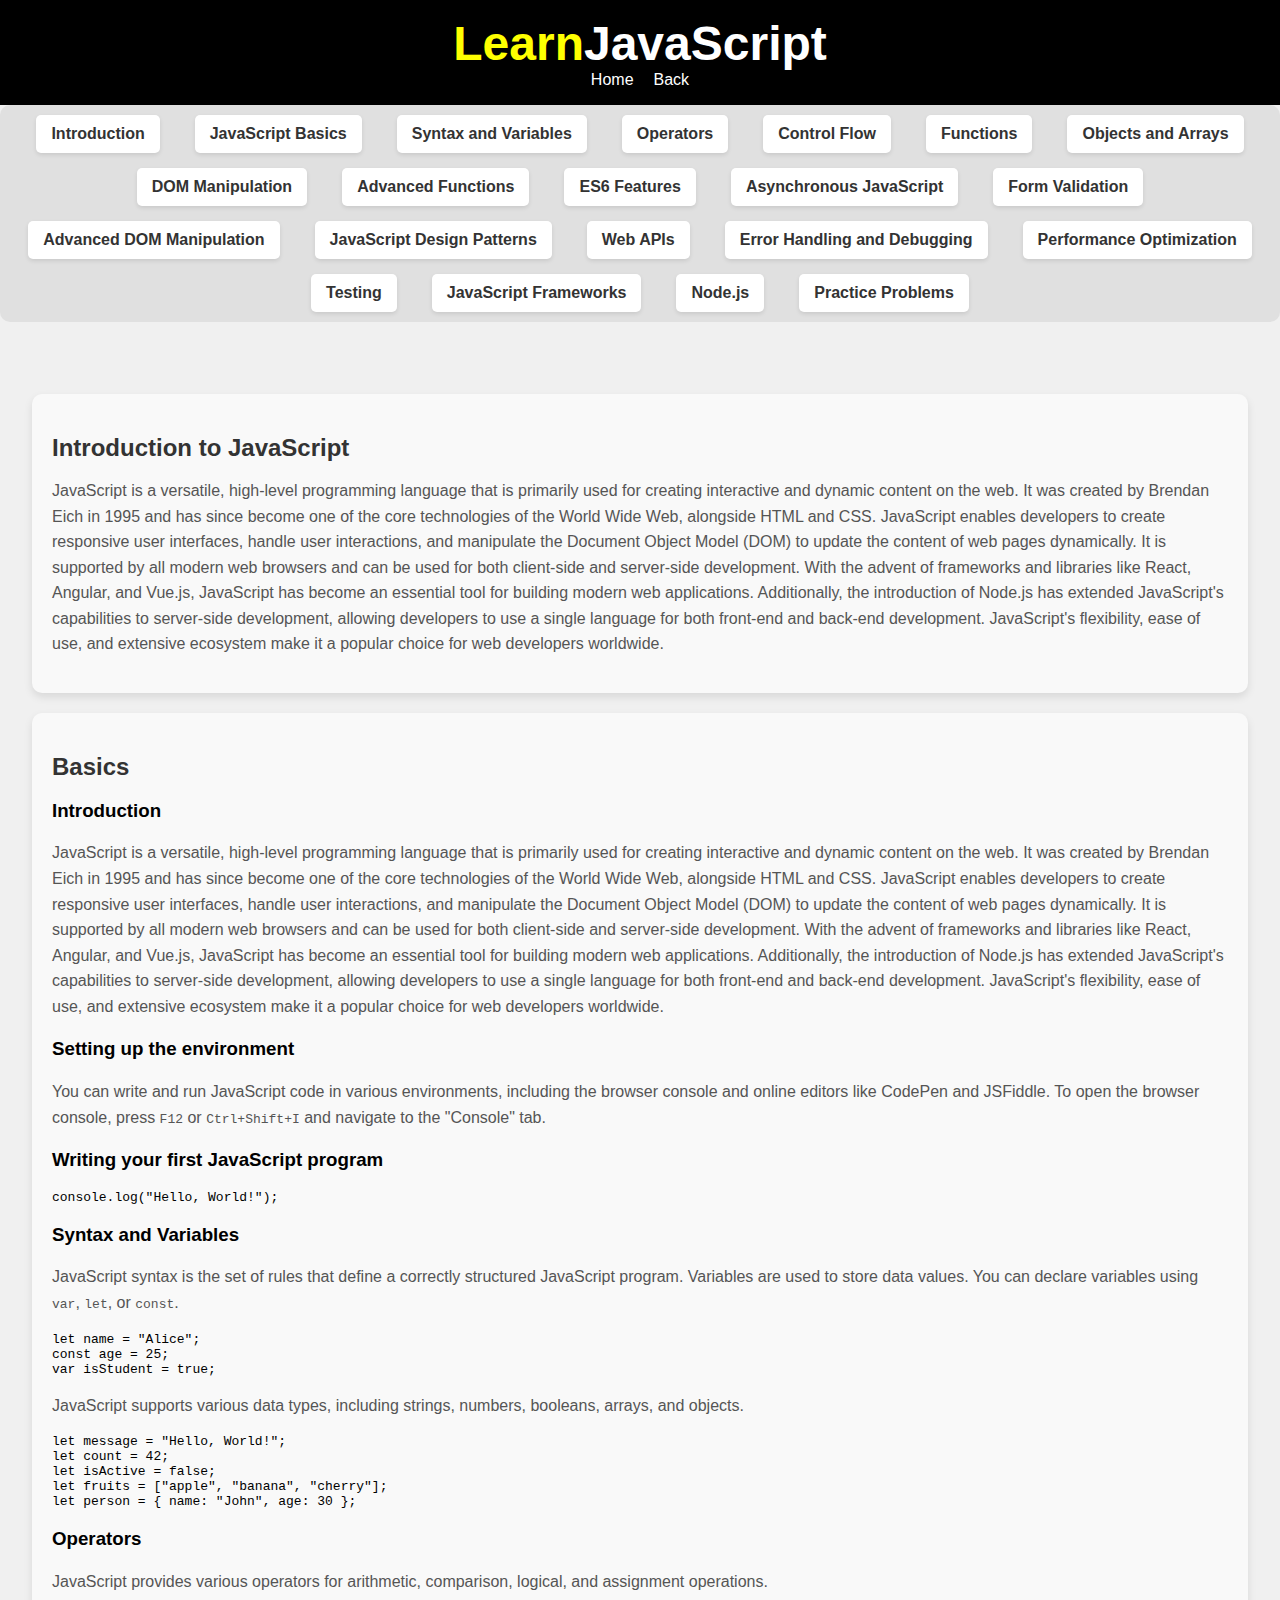
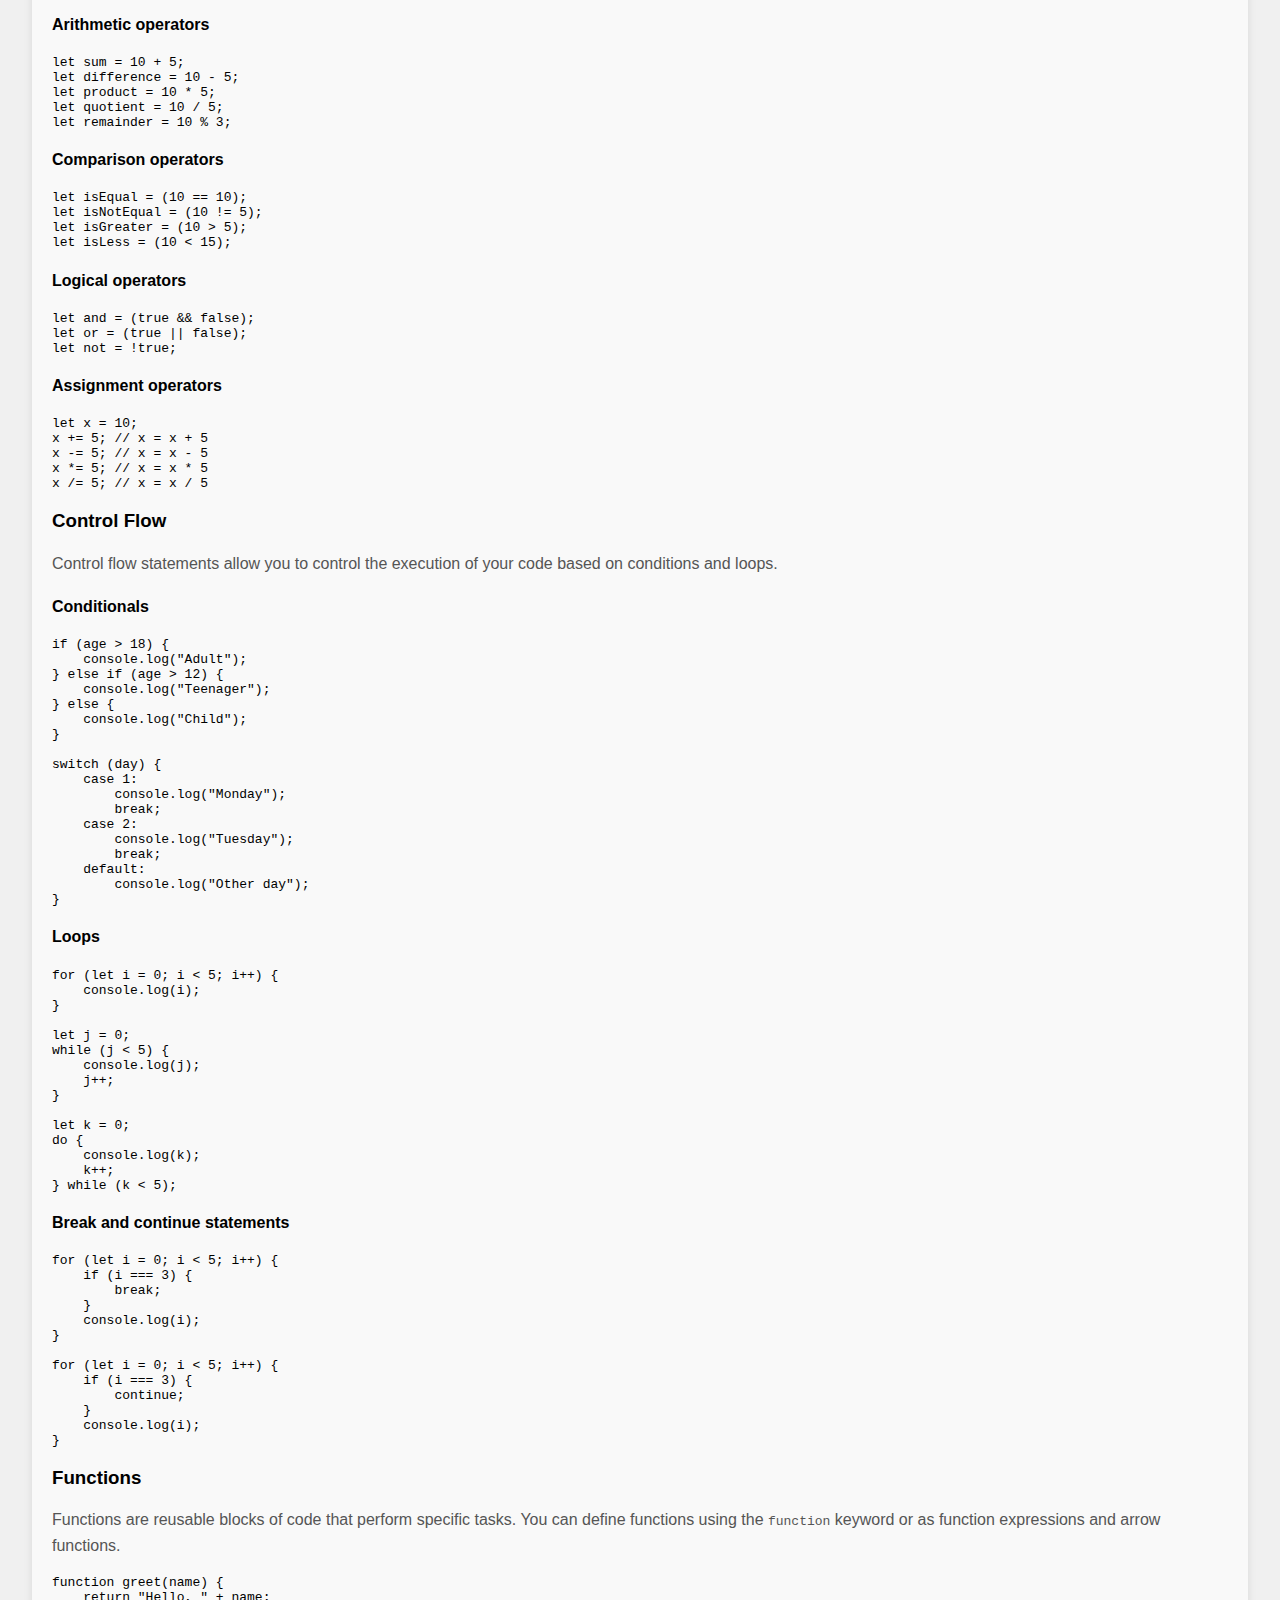
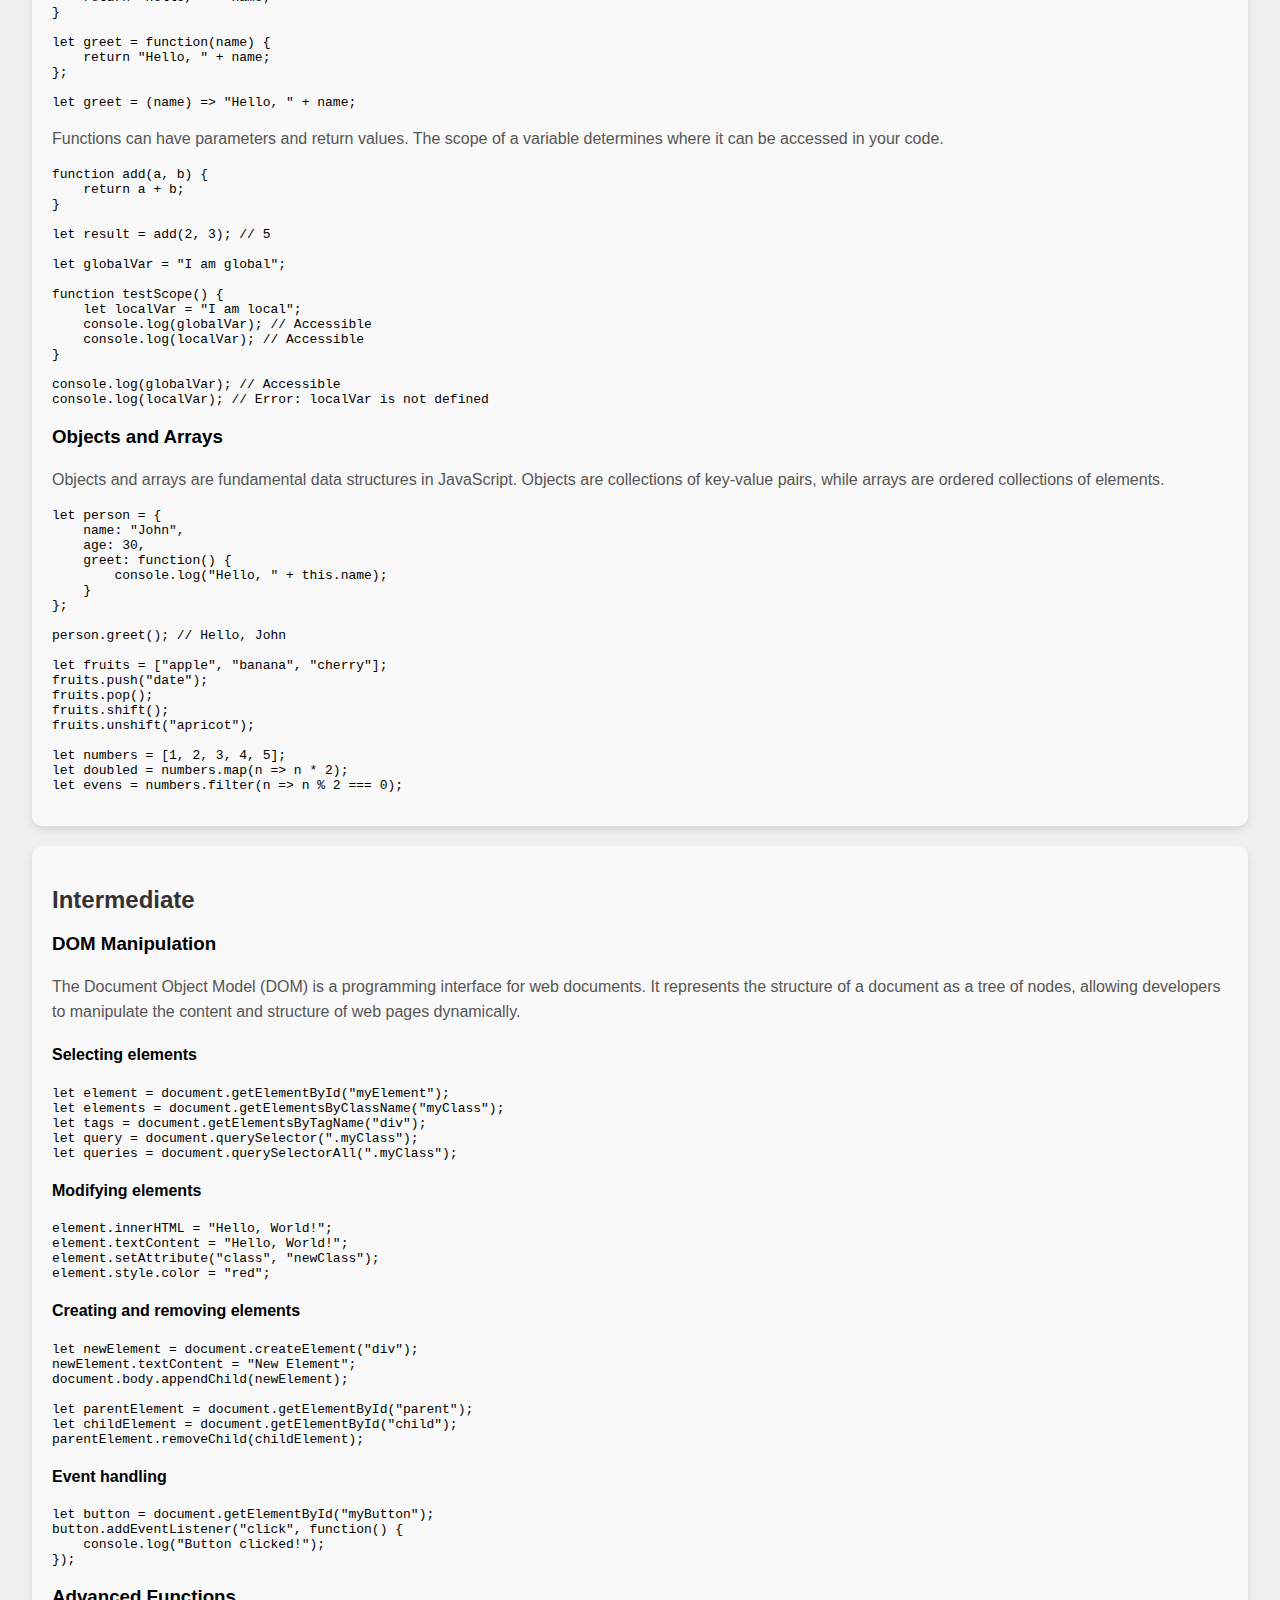
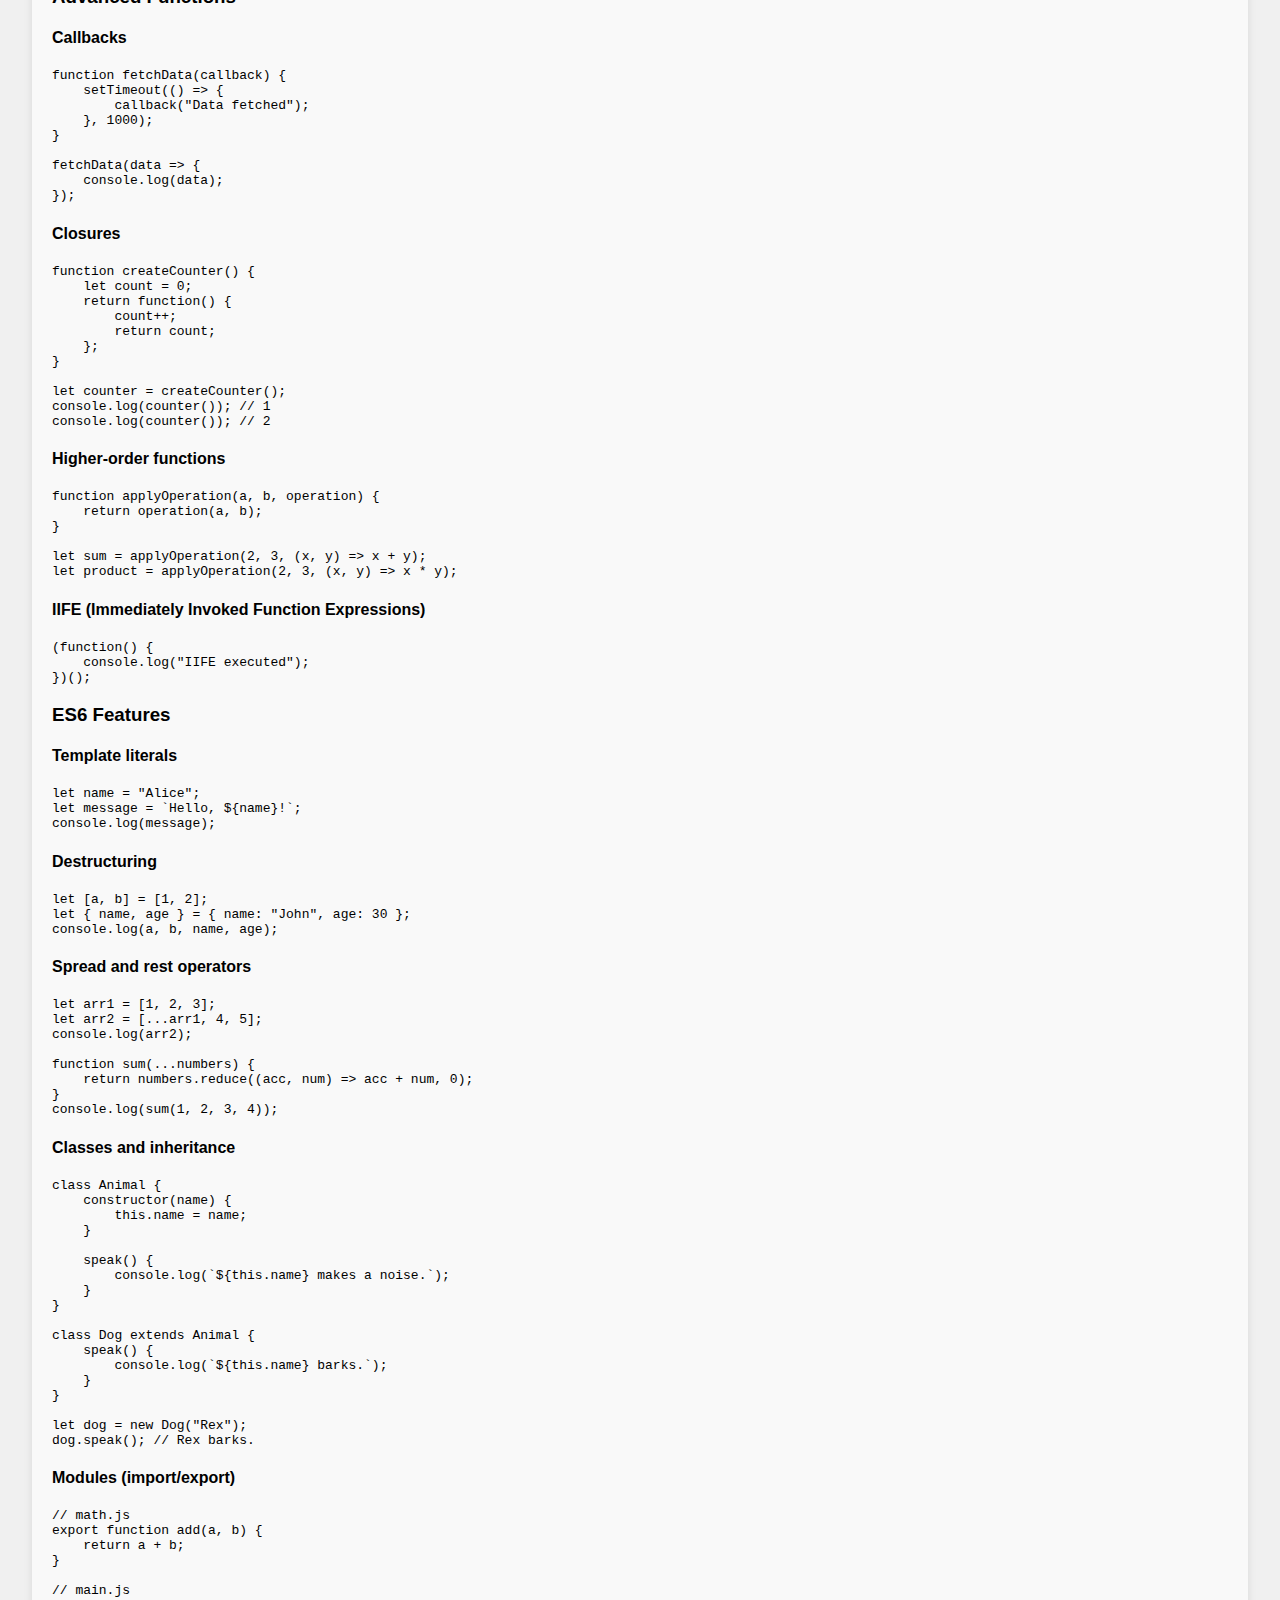
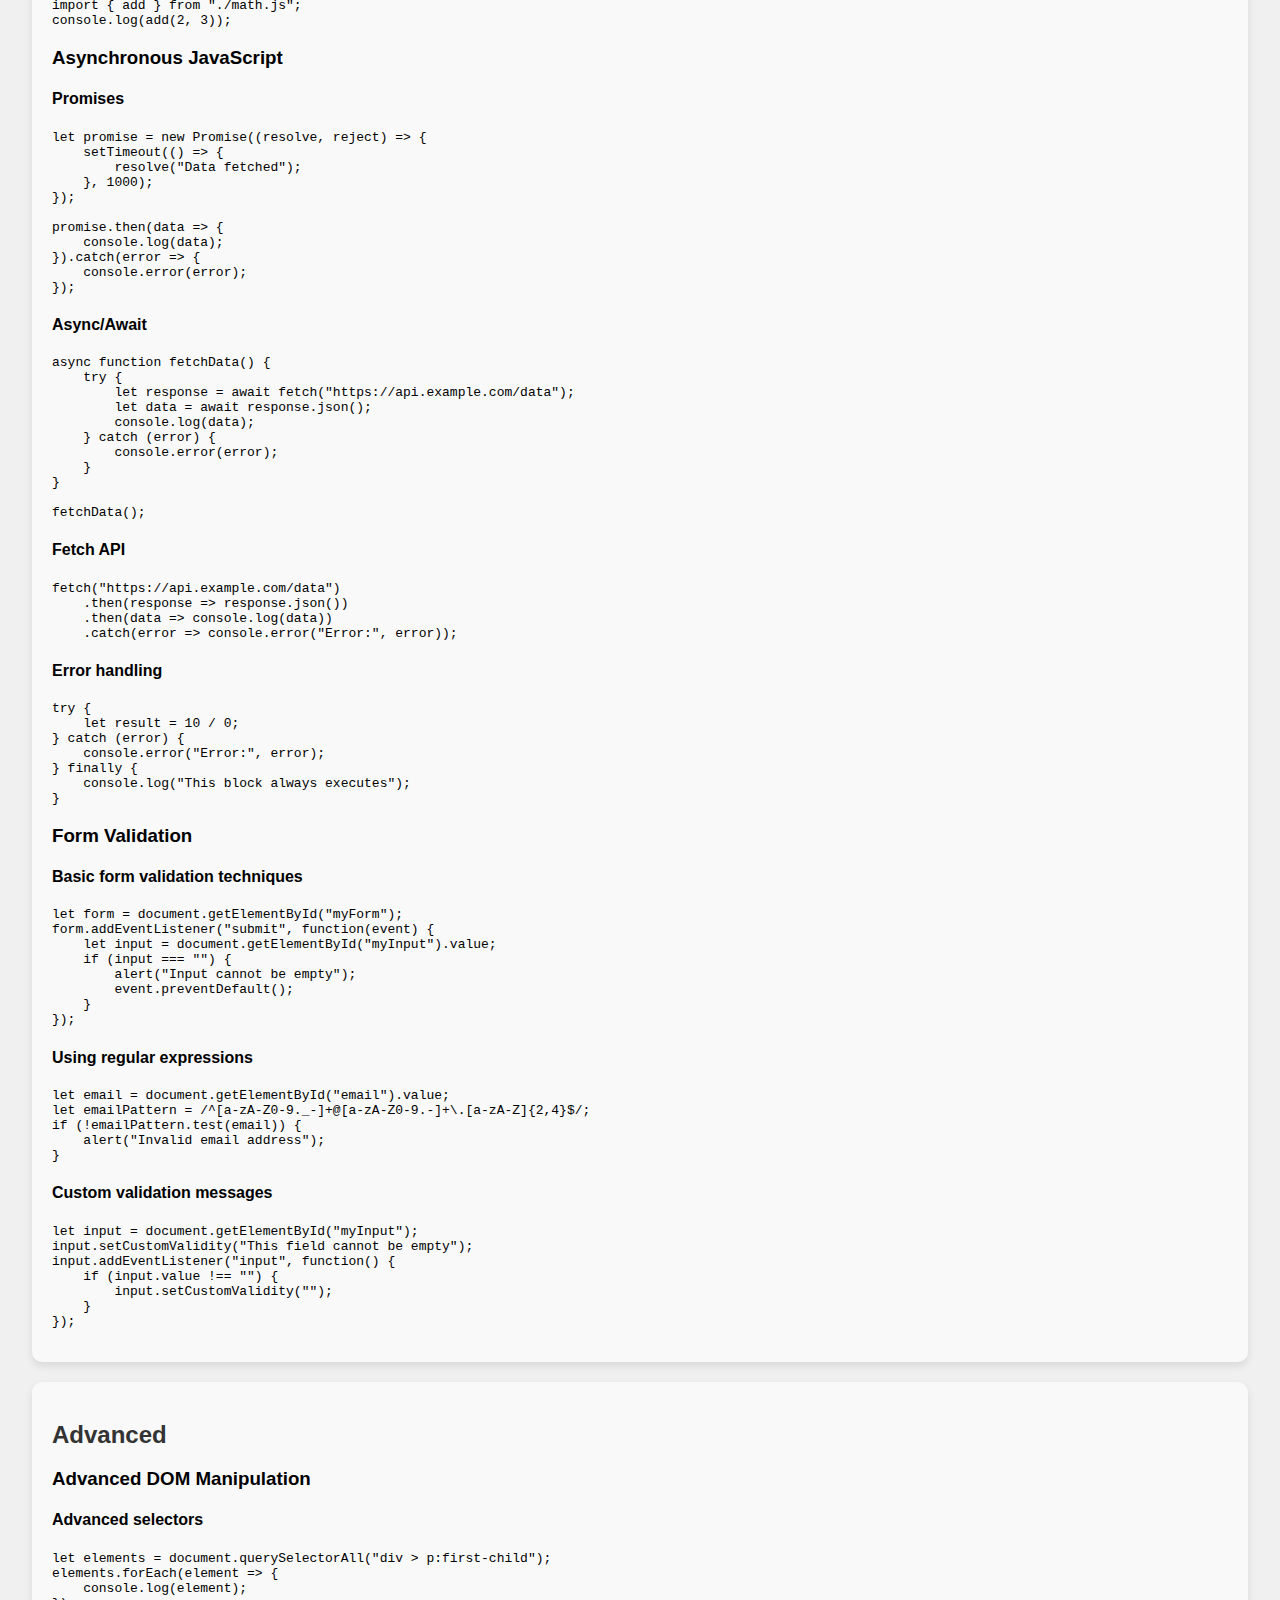
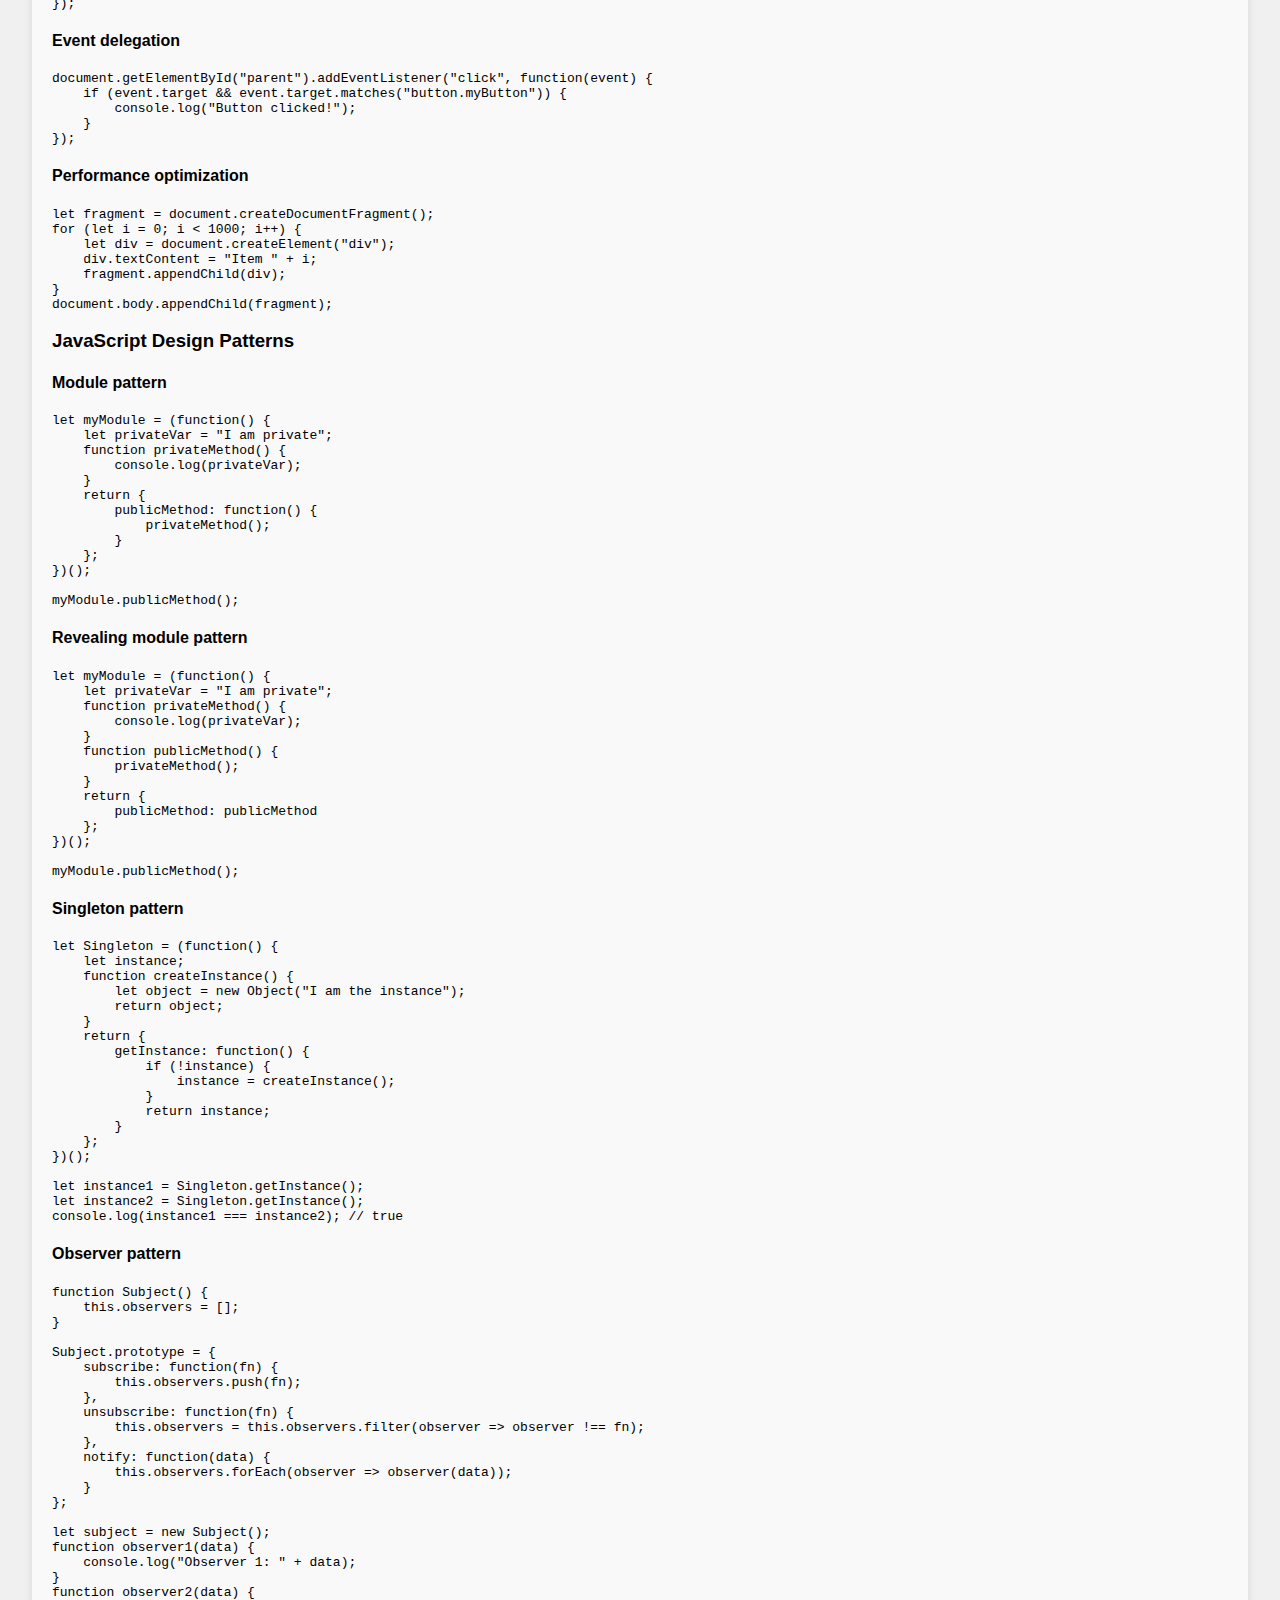
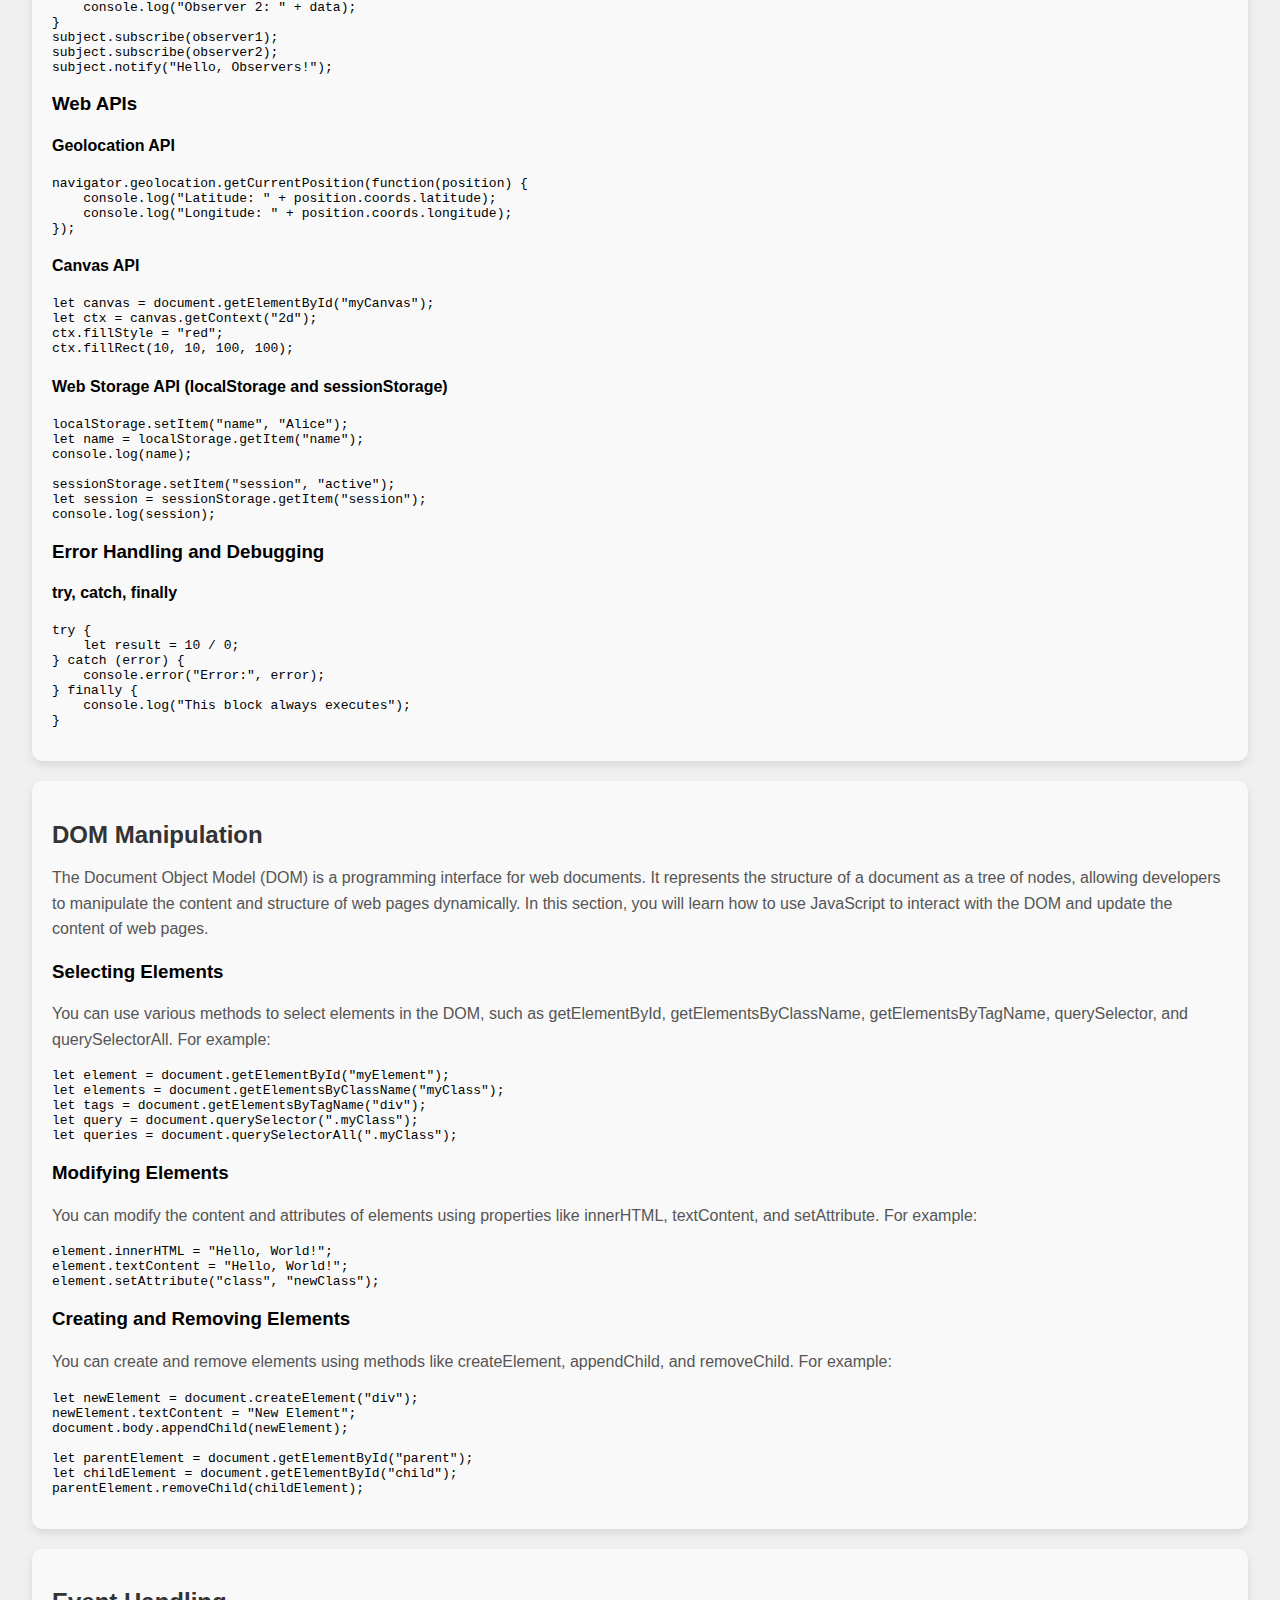
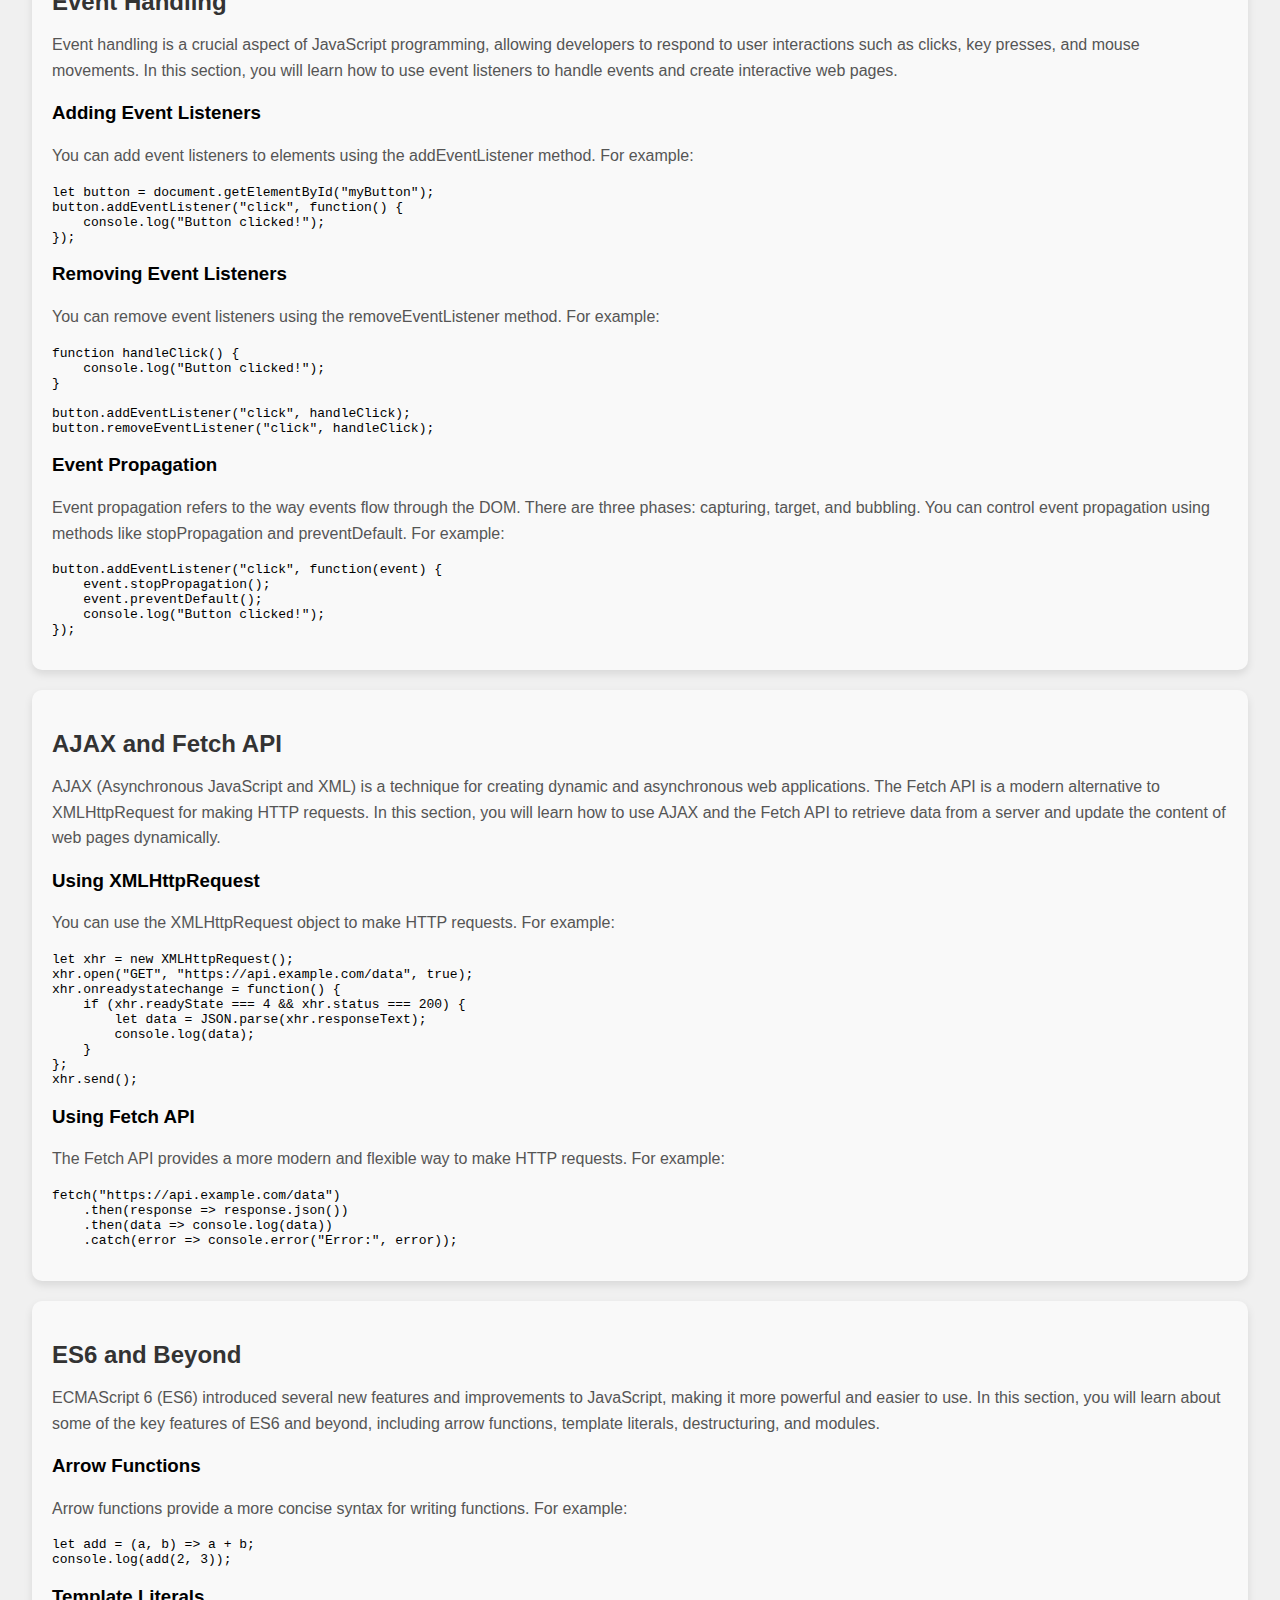
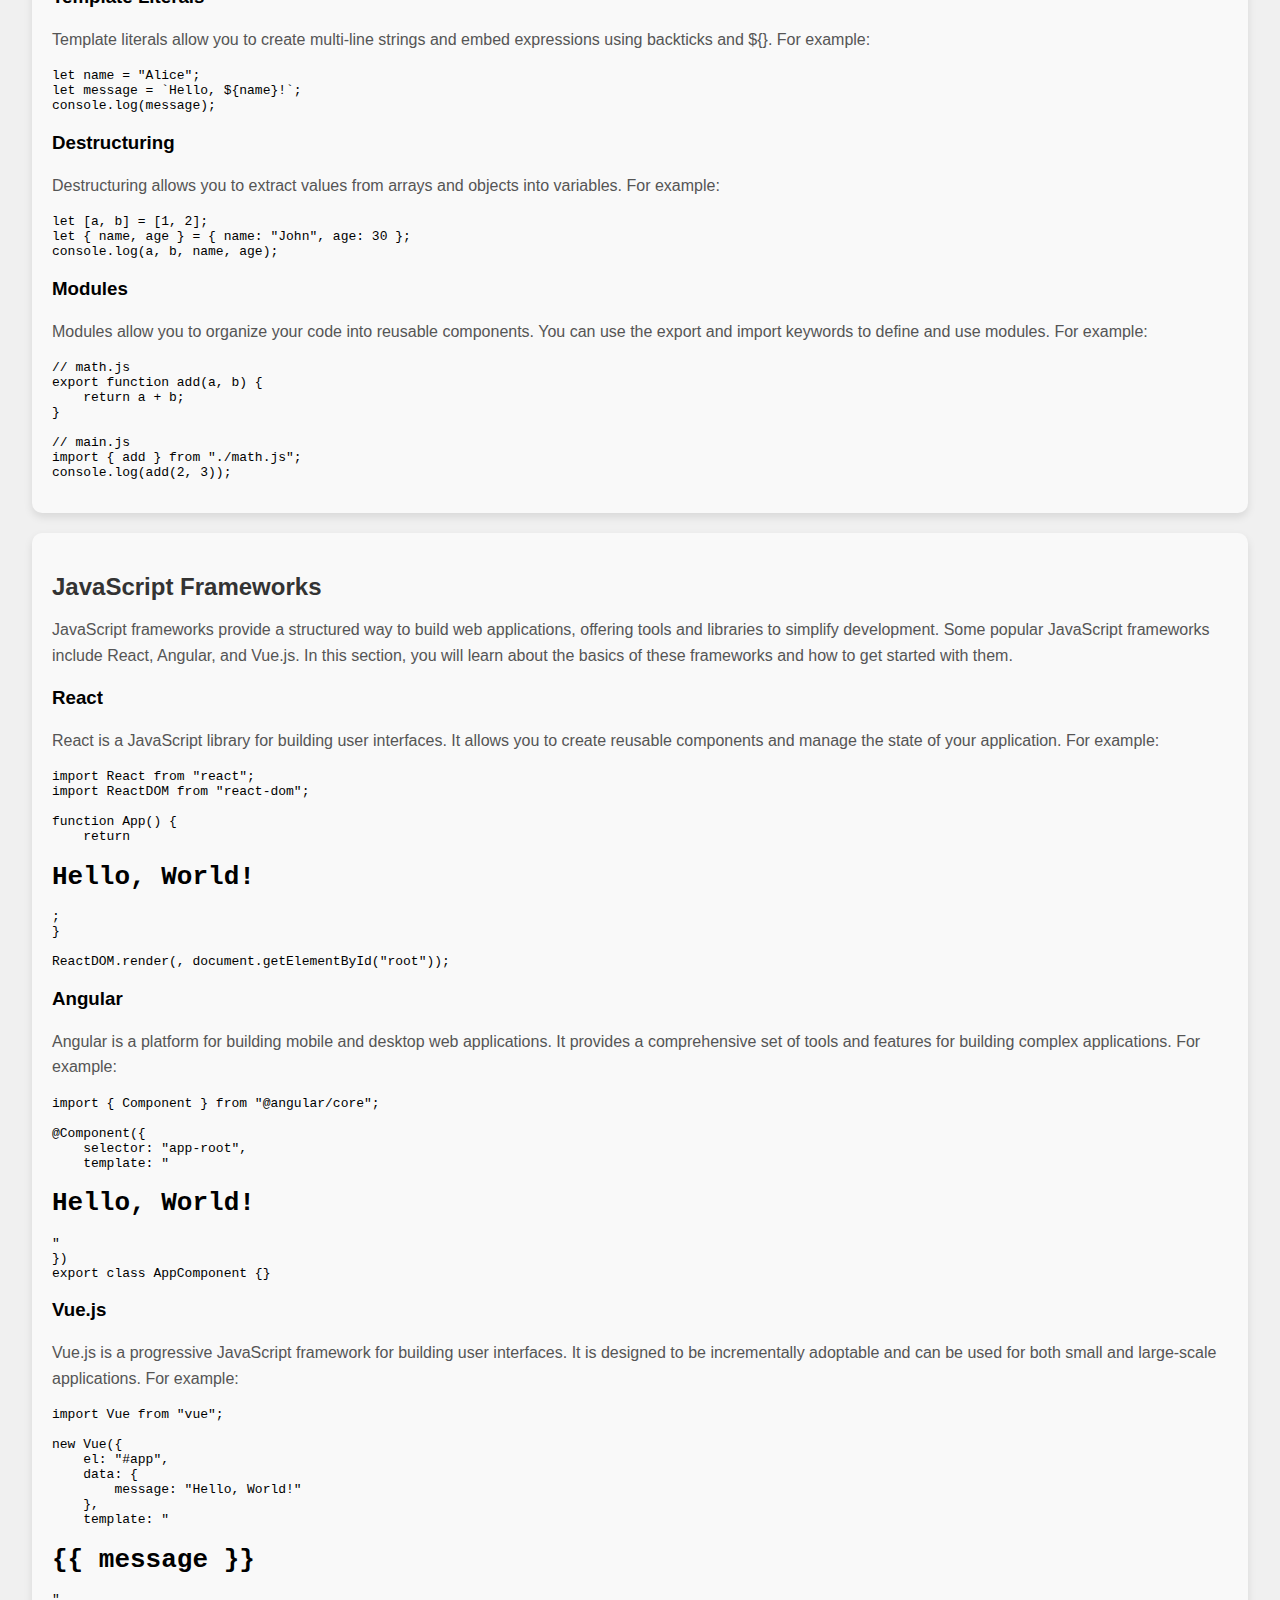
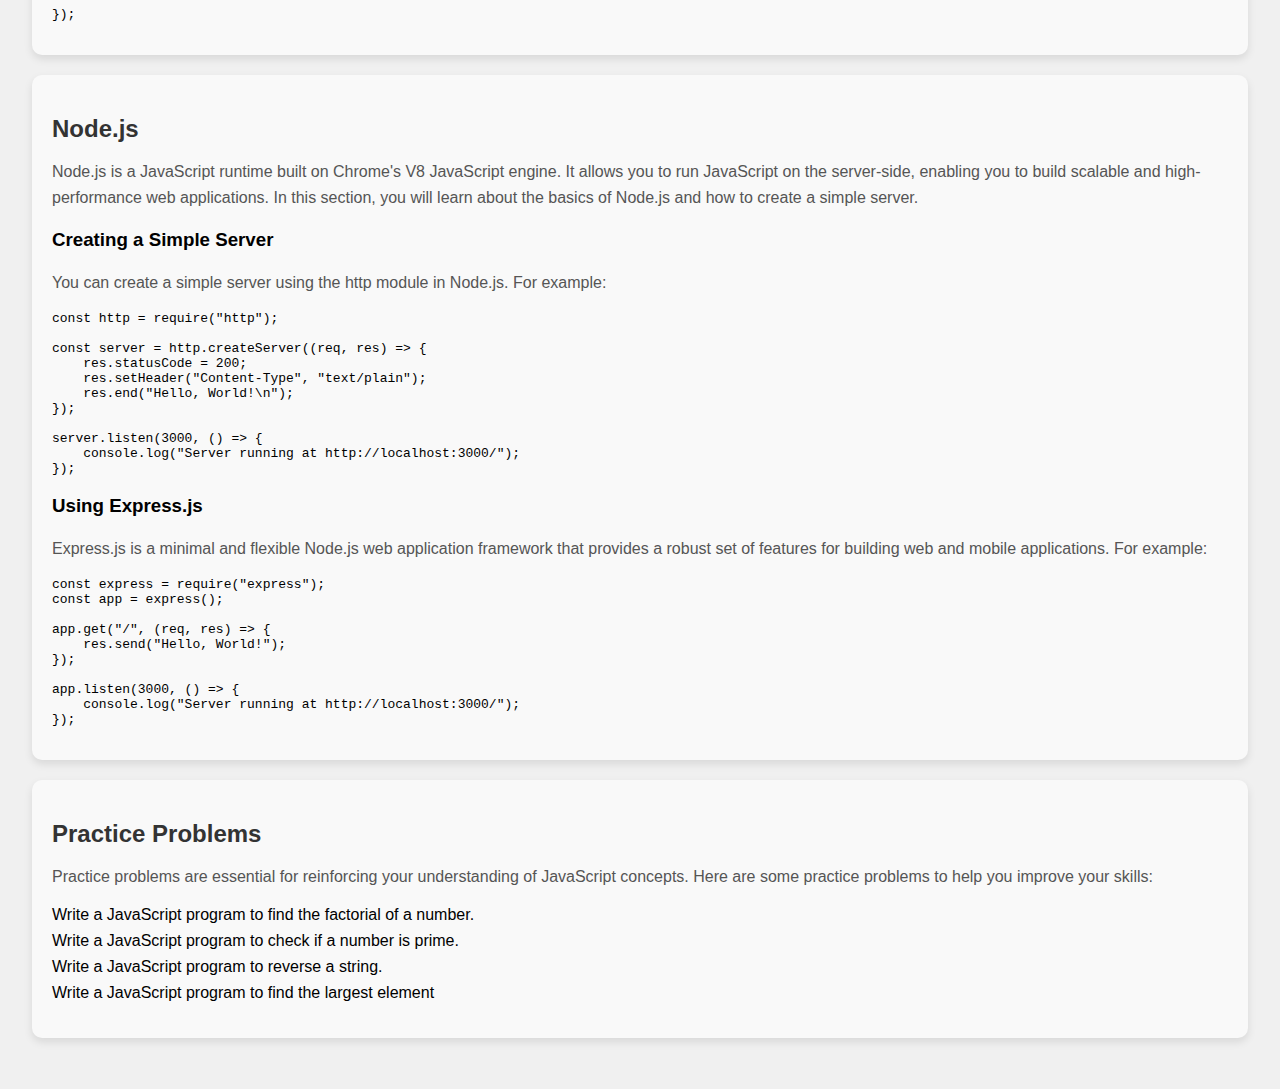
<file: JavaScript.html>
<!DOCTYPE html><html lang="en">
<head>
    <meta charset="UTF-8">
    <meta name="viewport" content="width=device-width, initial-scale=1.0">
    <title>CodeFusion - Learn JavaScript</title>
    <link rel="stylesheet" href="index.css">
    <link rel="icon" href="https://imgur.com/a/PbB69T8" type="image/png">
    <style>
        section {
            background: #f9f9f9;
            padding: 20px;
            margin: 20px 0;
            border-radius: 10px;
            box-shadow: 0 4px 8px rgba(0, 0, 0, 0.1);
            transition: transform 0.3s ease-in-out, background 0.3s ease-in-out;
        }
        section:hover {
            transform: translateY(-10px);
            background: #e9e9e9;
        }
        h2 {
            color: #333;
            font-family: 'Arial', sans-serif;
            font-size: 1.5em;
            margin-bottom: 10px;
        }
        p {
            color: #555;
            font-family: 'Arial', sans-serif;
            line-height: 1.6;
        }
        header {
            background-color: #000;
            color: white;
            padding: 1rem;
            text-align: center;
            position: relative;
            overflow: hidden;
        }
        header img {
            height: 50px;
            width: 50px;
            border-radius: 50%;
            animation: fadeIn 2s ease-in-out;
        }
        header h1 {
            font-size: 3em;
            font-family: 'Franklin Gothic Medium', 'Arial Narrow', Arial, sans-serif;
            animation: slideIn 1s ease-in-out;
        }
        header h1 span {
            display: inline-block;
            transition: transform 0.3s ease-in-out;
        }
        header h1 span:hover {
            transform: scale(1.1);
        }
        nav ul {
            list-style-type: none;
            margin: 0;
            padding: 0;
            display: flex;
            justify-content: center;
            animation: fadeIn 2s ease-in-out;
        }
        nav li {
            margin: 0 10px;
        }
        nav a {
            color: white;
            text-decoration: none;
            transition: color 0.3s ease-in-out;
        }
        nav a:hover {
            color: yellow;
        }
        @keyframes fadeIn {
            from {
                opacity: 0;
            }
            to {
                opacity: 1;
            }
        }
        @keyframes slideIn {
            from {
                transform: translateY(-20px);
            }
            to {
                transform: translateY(0);
            }
        }
        .page-links {
            background: #e0e0e0;
            padding: 10px;
            text-align: center;
            border-radius: 10px;
            margin-bottom: 20px;
            display: flex;
            justify-content: center;
            gap: 15px;
            white-space: nowrap;
            max-height: 200px;
            overflow-y: auto;
        }
        .page-links a {
            margin: 0 10px;
            color: #333;
            text-decoration: none;
            font-weight: bold;
            transition: color 0.3s ease-in-out, transform 0.3s ease-in-out;
            padding: 10px 15px;
            border-radius: 5px;
            background-color: #fff;
            box-shadow: 0 2px 4px rgba(0, 0, 0, 0.1);
            display: inline-block;
        }
        .page-links a:hover {
            color: #000;
            transform: scale(1.1);
            background-color: #f0f0f0;
        }
        html {
            scroll-behavior: smooth;
        }
    </style>
</head>
<body>
    <header>
        <h1><span class="contact">Learn</span><span class="Us">JavaScript</span></h1>
        <nav>
            <ul>
                <li><a href="index.html">Home</a></li>
                <li><a href="courses.html">Back</a></li>
                
            </ul>
        </nav>
    </header>
    <div class="page-links">
        <a href="#intro">Introduction</a>
        <a href="#basics">JavaScript Basics</a>
        <a href="#syntax-variables">Syntax and Variables</a>
        <a href="#operators">Operators</a>
        <a href="#control-flow">Control Flow</a>
        <a href="#functions">Functions</a>
        <a href="#objects-arrays">Objects and Arrays</a>
        <a href="#dom">DOM Manipulation</a>
        <a href="#advanced-functions">Advanced Functions</a>
        <a href="#es6">ES6 Features</a>
        <a href="#async-js">Asynchronous JavaScript</a>
        <a href="#form-validation">Form Validation</a>
        <a href="#advanced-dom">Advanced DOM Manipulation</a>
        <a href="#design-patterns">JavaScript Design Patterns</a>
        <a href="#web-apis">Web APIs</a>
        <a href="#error-handling">Error Handling and Debugging</a>
        <a href="#performance">Performance Optimization</a>
        <a href="#testing">Testing</a>
        <a href="#frameworks">JavaScript Frameworks</a>
        <a href="#nodejs">Node.js</a>
        <a href="#practice">Practice Problems</a>
    </div>
    <main>
        <section id="intro">
            <h2>Introduction to JavaScript</h2>
            <p>JavaScript is a versatile, high-level programming language that is primarily used for creating interactive and dynamic content on the web. It was created by Brendan Eich in 1995 and has since become one of the core technologies of the World Wide Web, alongside HTML and CSS. JavaScript enables developers to create responsive user interfaces, handle user interactions, and manipulate the Document Object Model (DOM) to update the content of web pages dynamically. It is supported by all modern web browsers and can be used for both client-side and server-side development. With the advent of frameworks and libraries like React, Angular, and Vue.js, JavaScript has become an essential tool for building modern web applications. Additionally, the introduction of Node.js has extended JavaScript's capabilities to server-side development, allowing developers to use a single language for both front-end and back-end development. JavaScript's flexibility, ease of use, and extensive ecosystem make it a popular choice for web developers worldwide.</p>
        </section>
        <section id="basics">
            <h2>Basics</h2>
            <h3>Introduction</h3>
            <p>JavaScript is a versatile, high-level programming language that is primarily used for creating interactive and dynamic content on the web. It was created by Brendan Eich in 1995 and has since become one of the core technologies of the World Wide Web, alongside HTML and CSS. JavaScript enables developers to create responsive user interfaces, handle user interactions, and manipulate the Document Object Model (DOM) to update the content of web pages dynamically. It is supported by all modern web browsers and can be used for both client-side and server-side development. With the advent of frameworks and libraries like React, Angular, and Vue.js, JavaScript has become an essential tool for building modern web applications. Additionally, the introduction of Node.js has extended JavaScript's capabilities to server-side development, allowing developers to use a single language for both front-end and back-end development. JavaScript's flexibility, ease of use, and extensive ecosystem make it a popular choice for web developers worldwide.</p>
            <h3>Setting up the environment</h3>
            <p>You can write and run JavaScript code in various environments, including the browser console and online editors like CodePen and JSFiddle. To open the browser console, press <code>F12</code> or <code>Ctrl+Shift+I</code> and navigate to the "Console" tab.</p>
            <h3>Writing your first JavaScript program</h3>
            <pre><code>console.log("Hello, World!");</code></pre>

            <h3>Syntax and Variables</h3>
            <p>JavaScript syntax is the set of rules that define a correctly structured JavaScript program. Variables are used to store data values. You can declare variables using <code>var</code>, <code>let</code>, or <code>const</code>.</p>
            <pre><code>let name = "Alice";
const age = 25;
var isStudent = true;</code></pre>
            <p>JavaScript supports various data types, including strings, numbers, booleans, arrays, and objects.</p>
            <pre><code>let message = "Hello, World!";
let count = 42;
let isActive = false;
let fruits = ["apple", "banana", "cherry"];
let person = { name: "John", age: 30 };</code></pre>

            <h3>Operators</h3>
            <p>JavaScript provides various operators for arithmetic, comparison, logical, and assignment operations.</p>
            <h4>Arithmetic operators</h4>
            <pre><code>let sum = 10 + 5;
let difference = 10 - 5;
let product = 10 * 5;
let quotient = 10 / 5;
let remainder = 10 % 3;</code></pre>
            <h4>Comparison operators</h4>
            <pre><code>let isEqual = (10 == 10);
let isNotEqual = (10 != 5);
let isGreater = (10 > 5);
let isLess = (10 < 15);</code></pre>
            <h4>Logical operators</h4>
            <pre><code>let and = (true && false);
let or = (true || false);
let not = !true;</code></pre>
            <h4>Assignment operators</h4>
            <pre><code>let x = 10;
x += 5; // x = x + 5
x -= 5; // x = x - 5
x *= 5; // x = x * 5
x /= 5; // x = x / 5</code></pre>

            <h3>Control Flow</h3>
            <p>Control flow statements allow you to control the execution of your code based on conditions and loops.</p>
            <h4>Conditionals</h4>
            <pre><code>if (age > 18) {
    console.log("Adult");
} else if (age > 12) {
    console.log("Teenager");
} else {
    console.log("Child");
}

switch (day) {
    case 1:
        console.log("Monday");
        break;
    case 2:
        console.log("Tuesday");
        break;
    default:
        console.log("Other day");
}</code></pre>
            <h4>Loops</h4>
            <pre><code>for (let i = 0; i < 5; i++) {
    console.log(i);
}

let j = 0;
while (j < 5) {
    console.log(j);
    j++;
}

let k = 0;
do {
    console.log(k);
    k++;
} while (k < 5);</code></pre>
            <h4>Break and continue statements</h4>
            <pre><code>for (let i = 0; i < 5; i++) {
    if (i === 3) {
        break;
    }
    console.log(i);
}

for (let i = 0; i < 5; i++) {
    if (i === 3) {
        continue;
    }
    console.log(i);
}</code></pre>

            <h3>Functions</h3>
            <p>Functions are reusable blocks of code that perform specific tasks. You can define functions using the <code>function</code> keyword or as function expressions and arrow functions.</p>
            <pre><code>function greet(name) {
    return "Hello, " + name;
}

let greet = function(name) {
    return "Hello, " + name;
};

let greet = (name) => "Hello, " + name;</code></pre>
            <p>Functions can have parameters and return values. The scope of a variable determines where it can be accessed in your code.</p>
            <pre><code>function add(a, b) {
    return a + b;
}

let result = add(2, 3); // 5

let globalVar = "I am global";

function testScope() {
    let localVar = "I am local";
    console.log(globalVar); // Accessible
    console.log(localVar); // Accessible
}

console.log(globalVar); // Accessible
console.log(localVar); // Error: localVar is not defined</code></pre>

            <h3>Objects and Arrays</h3>
            <p>Objects and arrays are fundamental data structures in JavaScript. Objects are collections of key-value pairs, while arrays are ordered collections of elements.</p>
            <pre><code>let person = {
    name: "John",
    age: 30,
    greet: function() {
        console.log("Hello, " + this.name);
    }
};

person.greet(); // Hello, John

let fruits = ["apple", "banana", "cherry"];
fruits.push("date");
fruits.pop();
fruits.shift();
fruits.unshift("apricot");

let numbers = [1, 2, 3, 4, 5];
let doubled = numbers.map(n => n * 2);
let evens = numbers.filter(n => n % 2 === 0);</code></pre>
        </section>

        <section id="intermediate">
            <h2>Intermediate</h2>
            <h3>DOM Manipulation</h3>
            <p>The Document Object Model (DOM) is a programming interface for web documents. It represents the structure of a document as a tree of nodes, allowing developers to manipulate the content and structure of web pages dynamically.</p>
            <h4>Selecting elements</h4>
            <pre><code>let element = document.getElementById("myElement");
let elements = document.getElementsByClassName("myClass");
let tags = document.getElementsByTagName("div");
let query = document.querySelector(".myClass");
let queries = document.querySelectorAll(".myClass");</code></pre>
            <h4>Modifying elements</h4>
            <pre><code>element.innerHTML = "Hello, World!";
element.textContent = "Hello, World!";
element.setAttribute("class", "newClass");
element.style.color = "red";</code></pre>
            <h4>Creating and removing elements</h4>
            <pre><code>let newElement = document.createElement("div");
newElement.textContent = "New Element";
document.body.appendChild(newElement);

let parentElement = document.getElementById("parent");
let childElement = document.getElementById("child");
parentElement.removeChild(childElement);</code></pre>
            <h4>Event handling</h4>
            <pre><code>let button = document.getElementById("myButton");
button.addEventListener("click", function() {
    console.log("Button clicked!");
});</code></pre>

            <h3>Advanced Functions</h3>
            <h4>Callbacks</h4>
            <pre><code>function fetchData(callback) {
    setTimeout(() => {
        callback("Data fetched");
    }, 1000);
}

fetchData(data => {
    console.log(data);
});</code></pre>
            <h4>Closures</h4>
            <pre><code>function createCounter() {
    let count = 0;
    return function() {
        count++;
        return count;
    };
}

let counter = createCounter();
console.log(counter()); // 1
console.log(counter()); // 2</code></pre>
            <h4>Higher-order functions</h4>
            <pre><code>function applyOperation(a, b, operation) {
    return operation(a, b);
}

let sum = applyOperation(2, 3, (x, y) => x + y);
let product = applyOperation(2, 3, (x, y) => x * y);</code></pre>
            <h4>IIFE (Immediately Invoked Function Expressions)</h4>
            <pre><code>(function() {
    console.log("IIFE executed");
})();</code></pre>

            <h3>ES6 Features</h3>
            <h4>Template literals</h4>
            <pre><code>let name = "Alice";
let message = `Hello, ${name}!`;
console.log(message);</code></pre>
            <h4>Destructuring</h4>
            <pre><code>let [a, b] = [1, 2];
let { name, age } = { name: "John", age: 30 };
console.log(a, b, name, age);</code></pre>
            <h4>Spread and rest operators</h4>
            <pre><code>let arr1 = [1, 2, 3];
let arr2 = [...arr1, 4, 5];
console.log(arr2);

function sum(...numbers) {
    return numbers.reduce((acc, num) => acc + num, 0);
}
console.log(sum(1, 2, 3, 4));</code></pre>
            <h4>Classes and inheritance</h4>
            <pre><code>class Animal {
    constructor(name) {
        this.name = name;
    }

    speak() {
        console.log(`${this.name} makes a noise.`);
    }
}

class Dog extends Animal {
    speak() {
        console.log(`${this.name} barks.`);
    }
}

let dog = new Dog("Rex");
dog.speak(); // Rex barks.</code></pre>
            <h4>Modules (import/export)</h4>
            <pre><code>// math.js
export function add(a, b) {
    return a + b;
}

// main.js
import { add } from "./math.js";
console.log(add(2, 3));</code></pre>

            <h3>Asynchronous JavaScript</h3>
            <h4>Promises</h4>
            <pre><code>let promise = new Promise((resolve, reject) => {
    setTimeout(() => {
        resolve("Data fetched");
    }, 1000);
});

promise.then(data => {
    console.log(data);
}).catch(error => {
    console.error(error);
});</code></pre>
            <h4>Async/Await</h4>
            <pre><code>async function fetchData() {
    try {
        let response = await fetch("https://api.example.com/data");
        let data = await response.json();
        console.log(data);
    } catch (error) {
        console.error(error);
    }
}

fetchData();</code></pre>
            <h4>Fetch API</h4>
            <pre><code>fetch("https://api.example.com/data")
    .then(response => response.json())
    .then(data => console.log(data))
    .catch(error => console.error("Error:", error));</code></pre>
            <h4>Error handling</h4>
            <pre><code>try {
    let result = 10 / 0;
} catch (error) {
    console.error("Error:", error);
} finally {
    console.log("This block always executes");
}</code></pre>

            <h3>Form Validation</h3>
            <h4>Basic form validation techniques</h4>
            <pre><code>let form = document.getElementById("myForm");
form.addEventListener("submit", function(event) {
    let input = document.getElementById("myInput").value;
    if (input === "") {
        alert("Input cannot be empty");
        event.preventDefault();
    }
});</code></pre>
            <h4>Using regular expressions</h4>
            <pre><code>let email = document.getElementById("email").value;
let emailPattern = /^[a-zA-Z0-9._-]+@[a-zA-Z0-9.-]+\.[a-zA-Z]{2,4}$/;
if (!emailPattern.test(email)) {
    alert("Invalid email address");
}</code></pre>
            <h4>Custom validation messages</h4>
            <pre><code>let input = document.getElementById("myInput");
input.setCustomValidity("This field cannot be empty");
input.addEventListener("input", function() {
    if (input.value !== "") {
        input.setCustomValidity("");
    }
});</code></pre>
        </section>

        <section id="advanced">
            <h2>Advanced</h2>
            <h3>Advanced DOM Manipulation</h3>
            <h4>Advanced selectors</h4>
            <pre><code>let elements = document.querySelectorAll("div > p:first-child");
elements.forEach(element => {
    console.log(element);
});</code></pre>
            <h4>Event delegation</h4>
            <pre><code>document.getElementById("parent").addEventListener("click", function(event) {
    if (event.target && event.target.matches("button.myButton")) {
        console.log("Button clicked!");
    }
});</code></pre>
            <h4>Performance optimization</h4>
            <pre><code>let fragment = document.createDocumentFragment();
for (let i = 0; i < 1000; i++) {
    let div = document.createElement("div");
    div.textContent = "Item " + i;
    fragment.appendChild(div);
}
document.body.appendChild(fragment);</code></pre>

            <h3>JavaScript Design Patterns</h3>
            <h4>Module pattern</h4>
            <pre><code>let myModule = (function() {
    let privateVar = "I am private";
    function privateMethod() {
        console.log(privateVar);
    }
    return {
        publicMethod: function() {
            privateMethod();
        }
    };
})();

myModule.publicMethod();</code></pre>
            <h4>Revealing module pattern</h4>
            <pre><code>let myModule = (function() {
    let privateVar = "I am private";
    function privateMethod() {
        console.log(privateVar);
    }
    function publicMethod() {
        privateMethod();
    }
    return {
        publicMethod: publicMethod
    };
})();

myModule.publicMethod();</code></pre>
            <h4>Singleton pattern</h4>
            <pre><code>let Singleton = (function() {
    let instance;
    function createInstance() {
        let object = new Object("I am the instance");
        return object;
    }
    return {
        getInstance: function() {
            if (!instance) {
                instance = createInstance();
            }
            return instance;
        }
    };
})();

let instance1 = Singleton.getInstance();
let instance2 = Singleton.getInstance();
console.log(instance1 === instance2); // true</code></pre>
            <h4>Observer pattern</h4>
            <pre><code>function Subject() {
    this.observers = [];
}

Subject.prototype = {
    subscribe: function(fn) {
        this.observers.push(fn);
    },
    unsubscribe: function(fn) {
        this.observers = this.observers.filter(observer => observer !== fn);
    },
    notify: function(data) {
        this.observers.forEach(observer => observer(data));
    }
};

let subject = new Subject();
function observer1(data) {
    console.log("Observer 1: " + data);
}
function observer2(data) {
    console.log("Observer 2: " + data);
}
subject.subscribe(observer1);
subject.subscribe(observer2);
subject.notify("Hello, Observers!");</code></pre>

            <h3>Web APIs</h3>
            <h4>Geolocation API</h4>
            <pre><code>navigator.geolocation.getCurrentPosition(function(position) {
    console.log("Latitude: " + position.coords.latitude);
    console.log("Longitude: " + position.coords.longitude);
});</code></pre>
            <h4>Canvas API</h4>
            <pre><code>let canvas = document.getElementById("myCanvas");
let ctx = canvas.getContext("2d");
ctx.fillStyle = "red";
ctx.fillRect(10, 10, 100, 100);</code></pre>
            <h4>Web Storage API (localStorage and sessionStorage)</h4>
            <pre><code>localStorage.setItem("name", "Alice");
let name = localStorage.getItem("name");
console.log(name);

sessionStorage.setItem("session", "active");
let session = sessionStorage.getItem("session");
console.log(session);</code></pre>

            <h3>Error Handling and Debugging</h3>
            <h4>try, catch, finally</h4>
            <pre><code>try {
    let result = 10 / 0;
} catch (error) {
    console.error("Error:", error);
} finally {
    console.log("This block always executes");
}</code></pre>
        </section>
        <section id="dom">
            <h2>DOM Manipulation</h2>
            <p>The Document Object Model (DOM) is a programming interface for web documents. It represents the structure of a document as a tree of nodes, allowing developers to manipulate the content and structure of web pages dynamically. In this section, you will learn how to use JavaScript to interact with the DOM and update the content of web pages.</p>
            <h3>Selecting Elements</h3>
            <p>You can use various methods to select elements in the DOM, such as getElementById, getElementsByClassName, getElementsByTagName, querySelector, and querySelectorAll. For example:</p>
            <pre><code>let element = document.getElementById("myElement");
let elements = document.getElementsByClassName("myClass");
let tags = document.getElementsByTagName("div");
let query = document.querySelector(".myClass");
let queries = document.querySelectorAll(".myClass");</code></pre>
            <h3>Modifying Elements</h3>
            <p>You can modify the content and attributes of elements using properties like innerHTML, textContent, and setAttribute. For example:</p>
            <pre><code>element.innerHTML = "Hello, World!";
element.textContent = "Hello, World!";
element.setAttribute("class", "newClass");</code></pre>
            <h3>Creating and Removing Elements</h3>
            <p>You can create and remove elements using methods like createElement, appendChild, and removeChild. For example:</p>
            <pre><code>let newElement = document.createElement("div");
newElement.textContent = "New Element";
document.body.appendChild(newElement);

let parentElement = document.getElementById("parent");
let childElement = document.getElementById("child");
parentElement.removeChild(childElement);</code></pre>
        </section>
        <section id="events">
            <h2>Event Handling</h2>
            <p>Event handling is a crucial aspect of JavaScript programming, allowing developers to respond to user interactions such as clicks, key presses, and mouse movements. In this section, you will learn how to use event listeners to handle events and create interactive web pages.</p>
            <h3>Adding Event Listeners</h3>
            <p>You can add event listeners to elements using the addEventListener method. For example:</p>
            <pre><code>let button = document.getElementById("myButton");
button.addEventListener("click", function() {
    console.log("Button clicked!");
});</code></pre>
            <h3>Removing Event Listeners</h3>
            <p>You can remove event listeners using the removeEventListener method. For example:</p>
            <pre><code>function handleClick() {
    console.log("Button clicked!");
}

button.addEventListener("click", handleClick);
button.removeEventListener("click", handleClick);</code></pre>
            <h3>Event Propagation</h3>
            <p>Event propagation refers to the way events flow through the DOM. There are three phases: capturing, target, and bubbling. You can control event propagation using methods like stopPropagation and preventDefault. For example:</p>
            <pre><code>button.addEventListener("click", function(event) {
    event.stopPropagation();
    event.preventDefault();
    console.log("Button clicked!");
});</code></pre>
        </section>
        <section id="ajax">
            <h2>AJAX and Fetch API</h2>
            <p>AJAX (Asynchronous JavaScript and XML) is a technique for creating dynamic and asynchronous web applications. The Fetch API is a modern alternative to XMLHttpRequest for making HTTP requests. In this section, you will learn how to use AJAX and the Fetch API to retrieve data from a server and update the content of web pages dynamically.</p>
            <h3>Using XMLHttpRequest</h3>
            <p>You can use the XMLHttpRequest object to make HTTP requests. For example:</p>
            <pre><code>let xhr = new XMLHttpRequest();
xhr.open("GET", "https://api.example.com/data", true);
xhr.onreadystatechange = function() {
    if (xhr.readyState === 4 && xhr.status === 200) {
        let data = JSON.parse(xhr.responseText);
        console.log(data);
    }
};
xhr.send();</code></pre>
            <h3>Using Fetch API</h3>
            <p>The Fetch API provides a more modern and flexible way to make HTTP requests. For example:</p>
            <pre><code>fetch("https://api.example.com/data")
    .then(response => response.json())
    .then(data => console.log(data))
    .catch(error => console.error("Error:", error));</code></pre>
        </section>
        <section id="es6">
            <h2>ES6 and Beyond</h2>
            <p>ECMAScript 6 (ES6) introduced several new features and improvements to JavaScript, making it more powerful and easier to use. In this section, you will learn about some of the key features of ES6 and beyond, including arrow functions, template literals, destructuring, and modules.</p>
            <h3>Arrow Functions</h3>
            <p>Arrow functions provide a more concise syntax for writing functions. For example:</p>
            <pre><code>let add = (a, b) => a + b;
console.log(add(2, 3));</code></pre>
            <h3>Template Literals</h3>
            <p>Template literals allow you to create multi-line strings and embed expressions using backticks and ${}. For example:</p>
            <pre><code>let name = "Alice";
let message = `Hello, ${name}!`;
console.log(message);</code></pre>
            <h3>Destructuring</h3>
            <p>Destructuring allows you to extract values from arrays and objects into variables. For example:</p>
            <pre><code>let [a, b] = [1, 2];
let { name, age } = { name: "John", age: 30 };
console.log(a, b, name, age);</code></pre>
            <h3>Modules</h3>
            <p>Modules allow you to organize your code into reusable components. You can use the export and import keywords to define and use modules. For example:</p>
            <pre><code>// math.js
export function add(a, b) {
    return a + b;
}

// main.js
import { add } from "./math.js";
console.log(add(2, 3));</code></pre>
        </section>
        <section id="frameworks">
            <h2>JavaScript Frameworks</h2>
            <p>JavaScript frameworks provide a structured way to build web applications, offering tools and libraries to simplify development. Some popular JavaScript frameworks include React, Angular, and Vue.js. In this section, you will learn about the basics of these frameworks and how to get started with them.</p>
            <h3>React</h3>
            <p>React is a JavaScript library for building user interfaces. It allows you to create reusable components and manage the state of your application. For example:</p>
            <pre><code>import React from "react";
import ReactDOM from "react-dom";

function App() {
    return <h1>Hello, World!</h1>;
}

ReactDOM.render(<App />, document.getElementById("root"));</code></pre>
            <h3>Angular</h3>
            <p>Angular is a platform for building mobile and desktop web applications. It provides a comprehensive set of tools and features for building complex applications. For example:</p>
            <pre><code>import { Component } from "@angular/core";

@Component({
    selector: "app-root",
    template: "<h1>Hello, World!</h1>"
})
export class AppComponent {}</code></pre>
            <h3>Vue.js</h3>
            <p>Vue.js is a progressive JavaScript framework for building user interfaces. It is designed to be incrementally adoptable and can be used for both small and large-scale applications. For example:</p>
            <pre><code>import Vue from "vue";

new Vue({
    el: "#app",
    data: {
        message: "Hello, World!"
    },
    template: "<h1>{{ message }}</h1>"
});</code></pre>
        </section>
        <section id="nodejs">
            <h2>Node.js</h2>
            <p>Node.js is a JavaScript runtime built on Chrome's V8 JavaScript engine. It allows you to run JavaScript on the server-side, enabling you to build scalable and high-performance web applications. In this section, you will learn about the basics of Node.js and how to create a simple server.</p>
            <h3>Creating a Simple Server</h3>
            <p>You can create a simple server using the http module in Node.js. For example:</p>
            <pre><code>const http = require("http");

const server = http.createServer((req, res) => {
    res.statusCode = 200;
    res.setHeader("Content-Type", "text/plain");
    res.end("Hello, World!\n");
});

server.listen(3000, () => {
    console.log("Server running at http://localhost:3000/");
});</code></pre>
            <h3>Using Express.js</h3>
            <p>Express.js is a minimal and flexible Node.js web application framework that provides a robust set of features for building web and mobile applications. For example:</p>
            <pre><code>const express = require("express");
const app = express();

app.get("/", (req, res) => {
    res.send("Hello, World!");
});

app.listen(3000, () => {
    console.log("Server running at http://localhost:3000/");
});</code></pre>
        </section>
        <section id="practice">
            <h2>Practice Problems</h2>
            <p>Practice problems are essential for reinforcing your understanding of JavaScript concepts. Here are some practice problems to help you improve your skills:</p>
            <ul>
                <li>Write a JavaScript program to find the factorial of a number.</li>
                <li>Write a JavaScript program to check if a number is prime.</li>
                <li>Write a JavaScript program to reverse a string.</li>
                <li>Write a JavaScript program to find the largest element
</file>
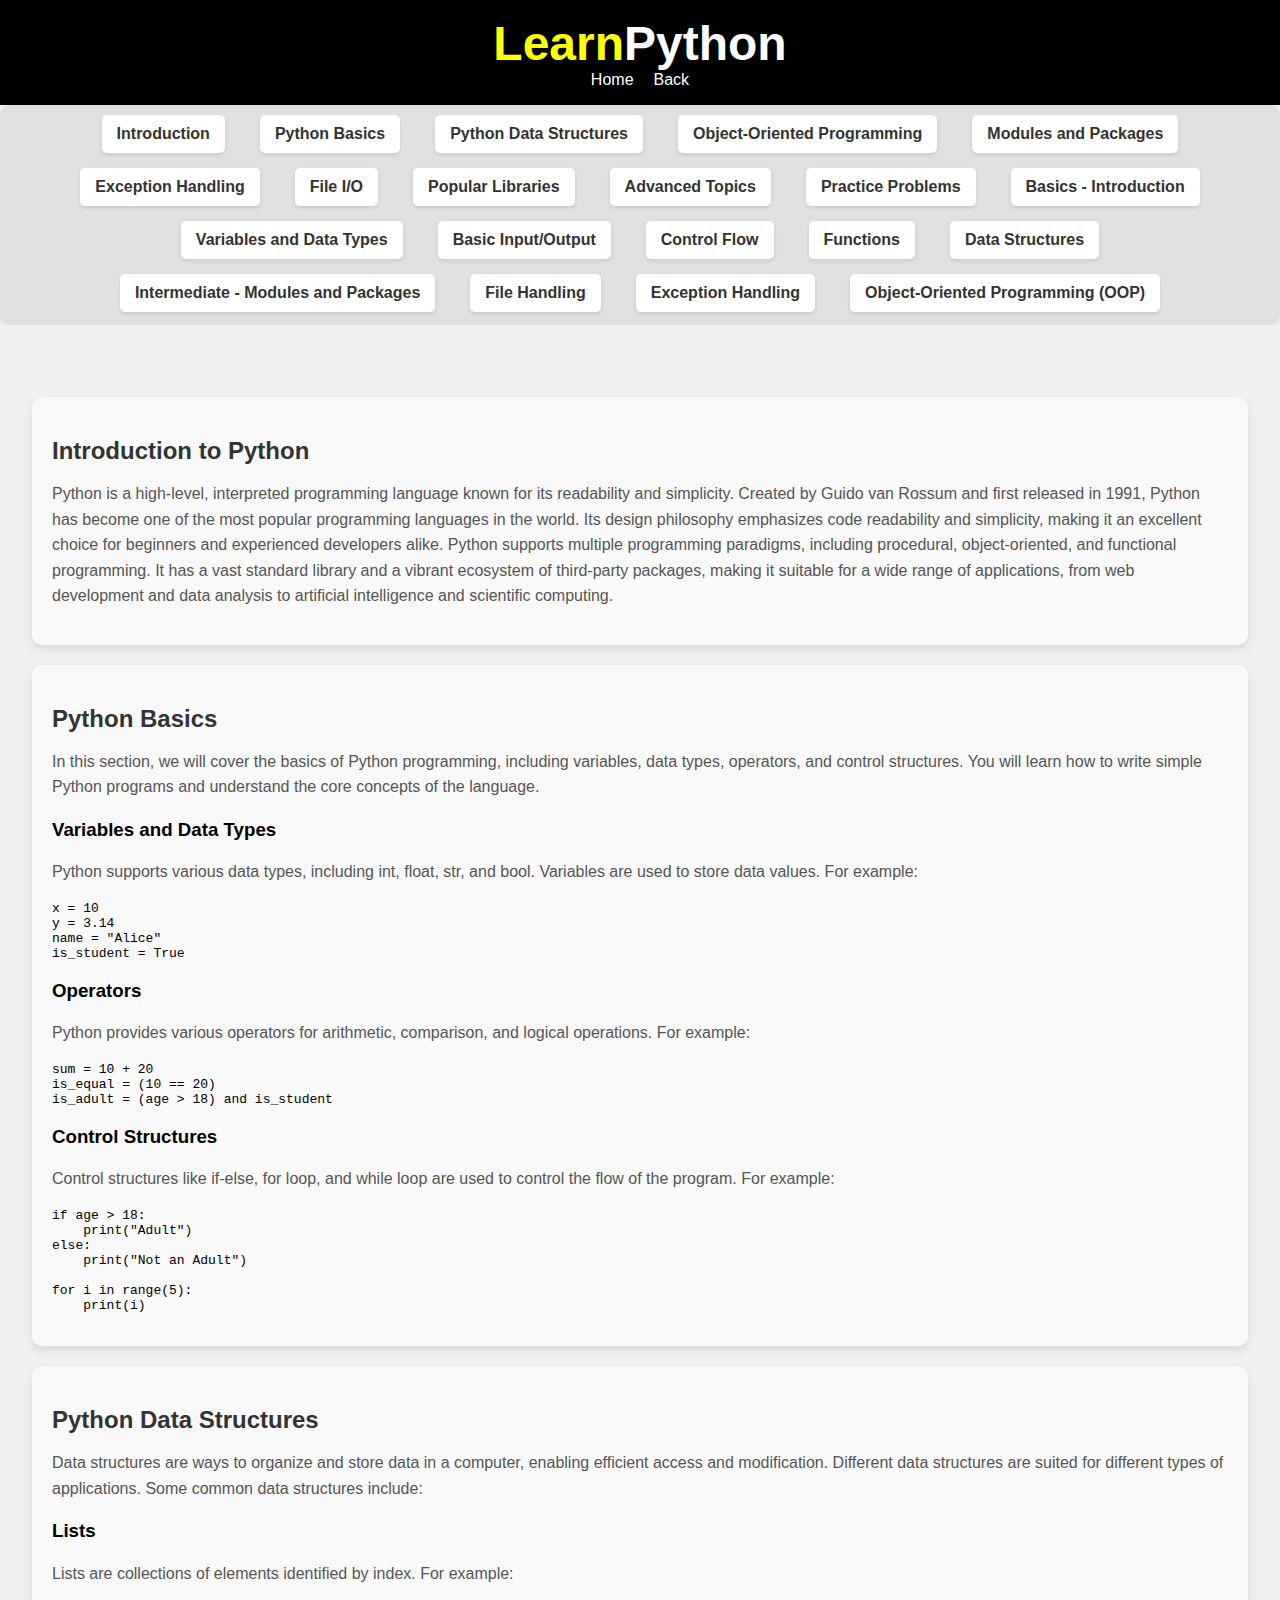
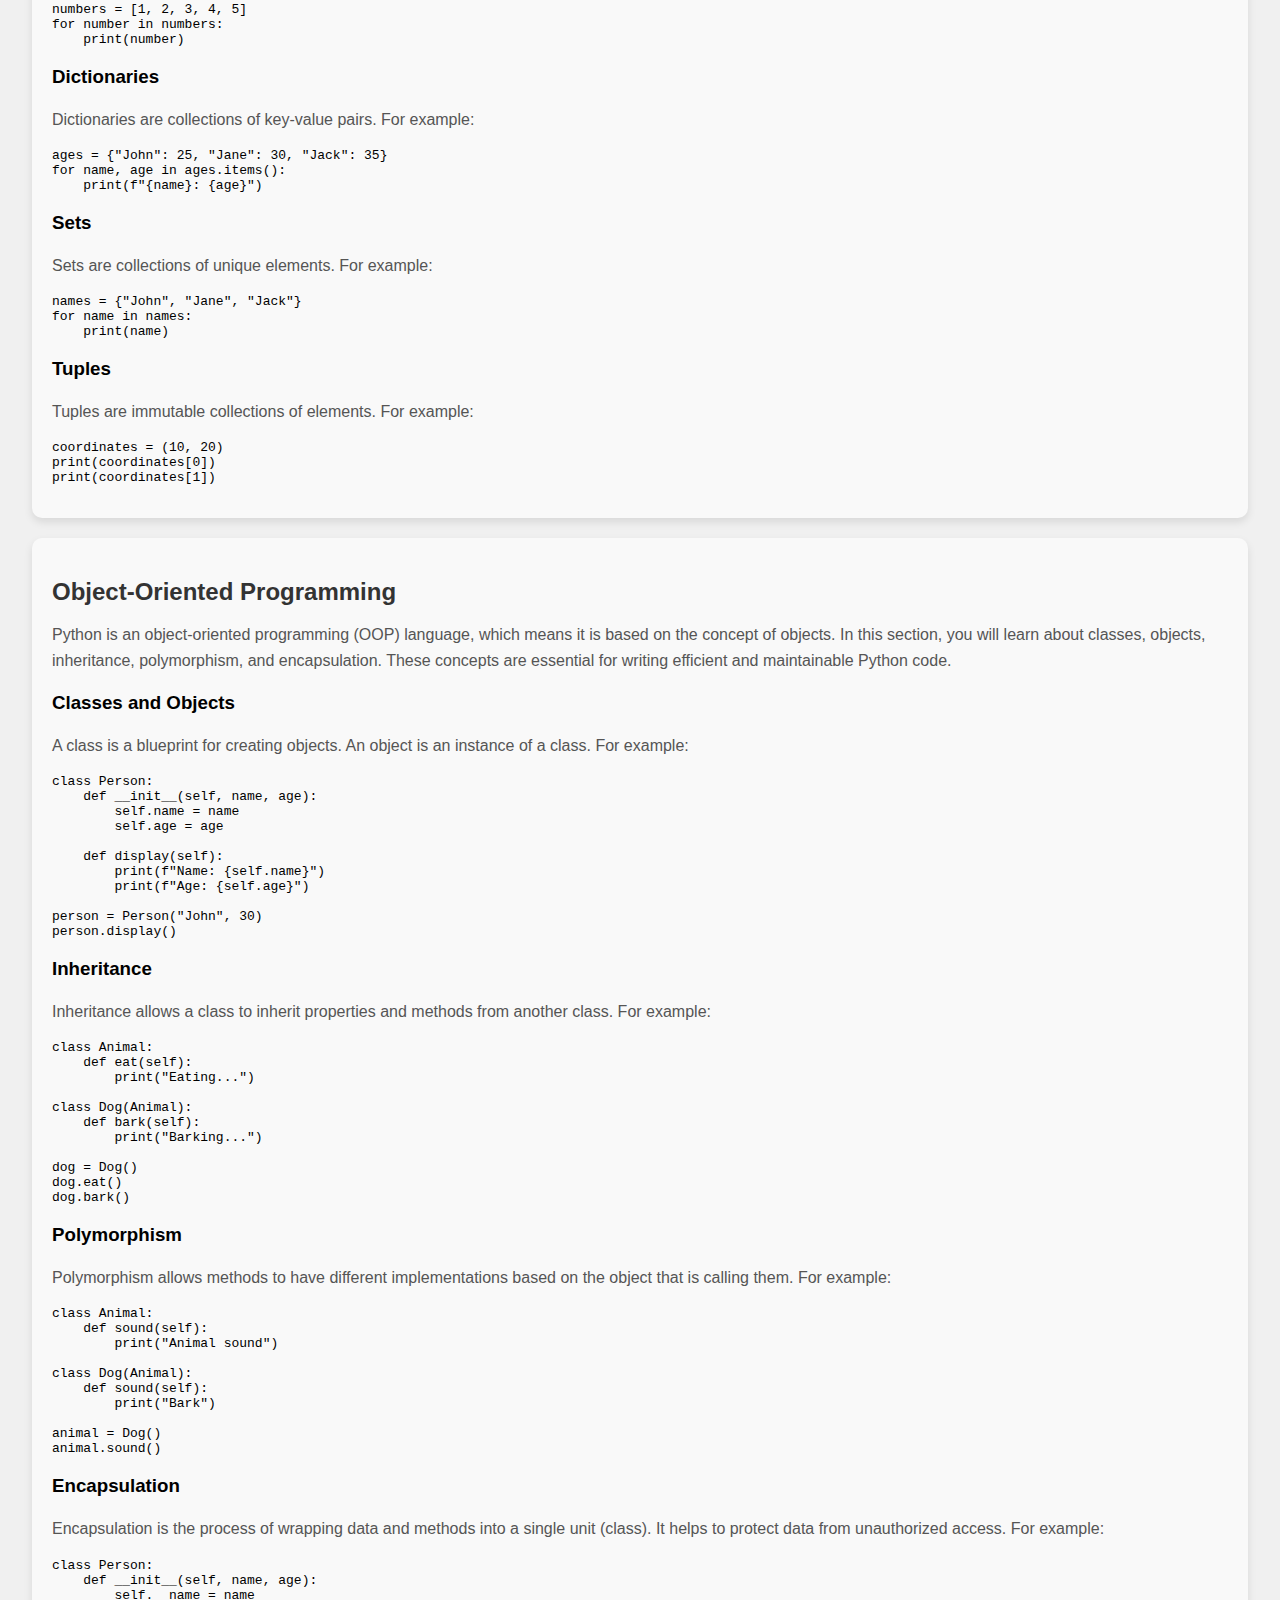
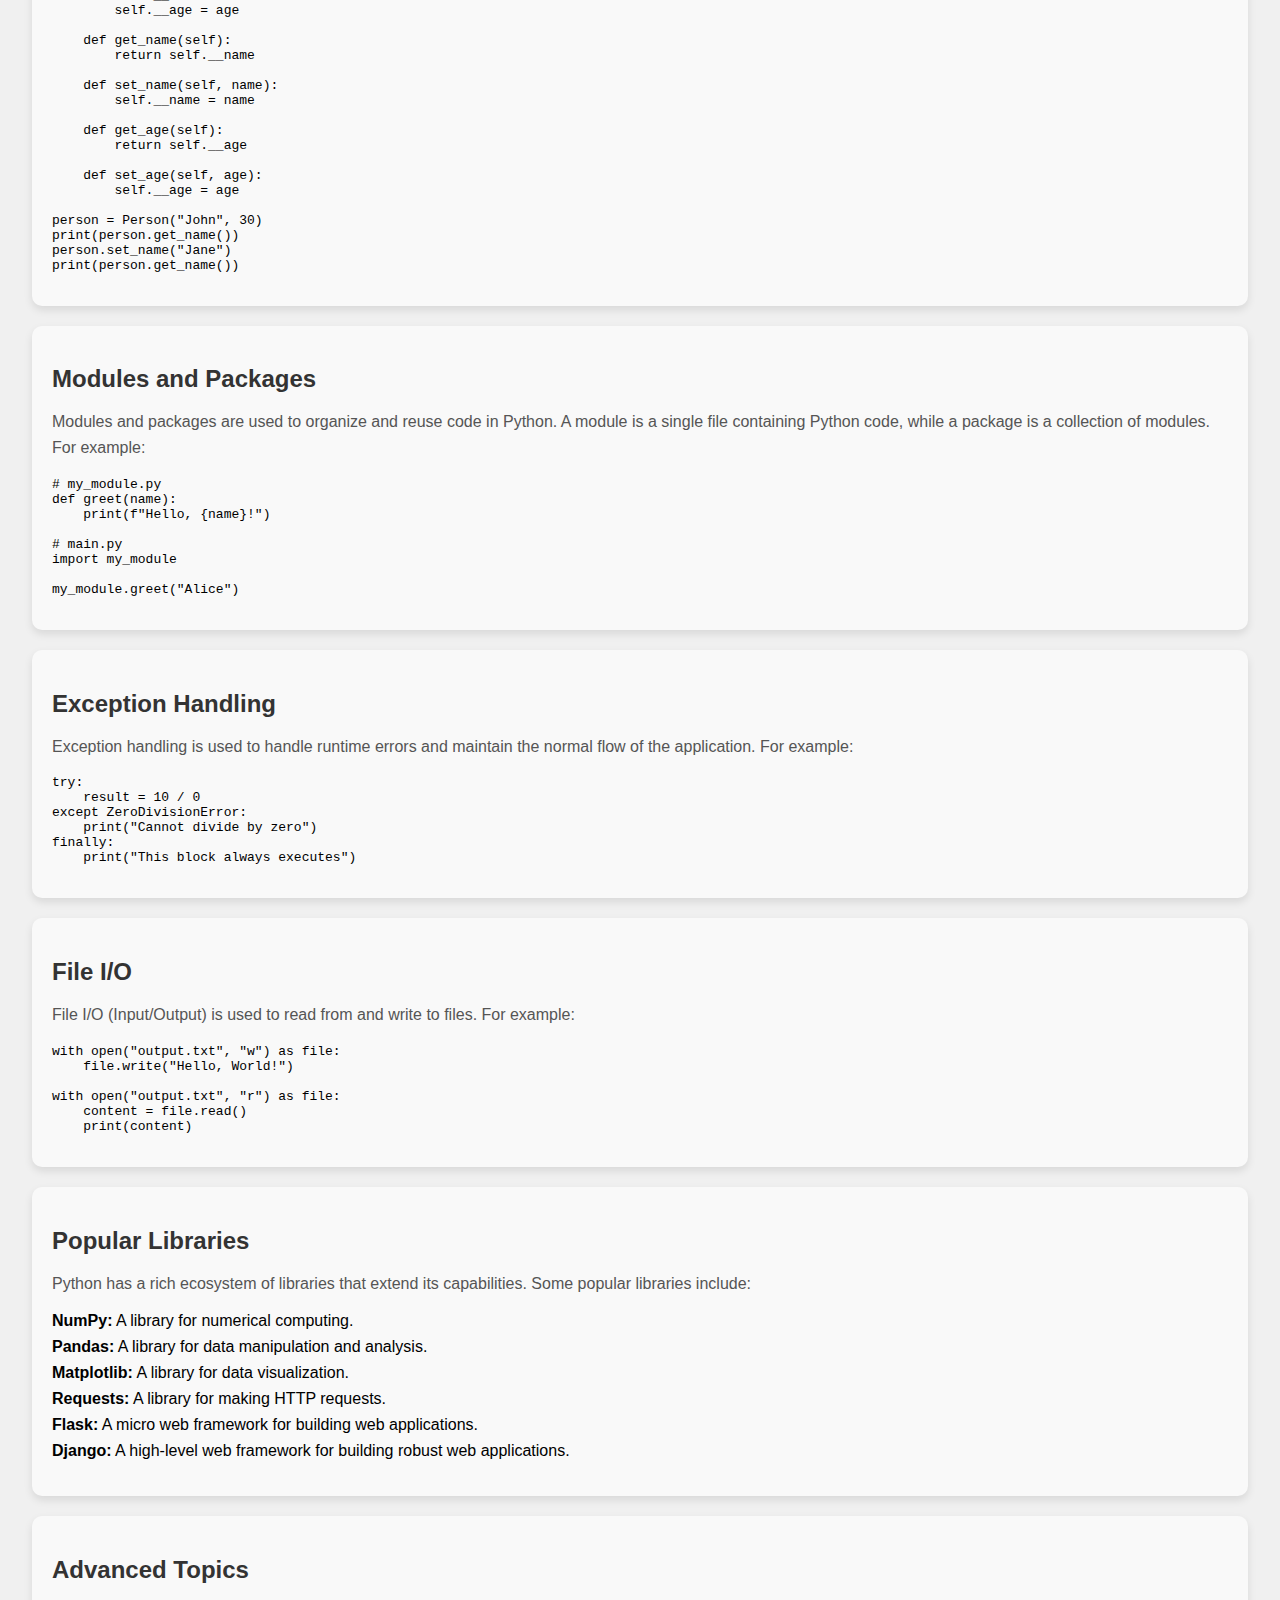
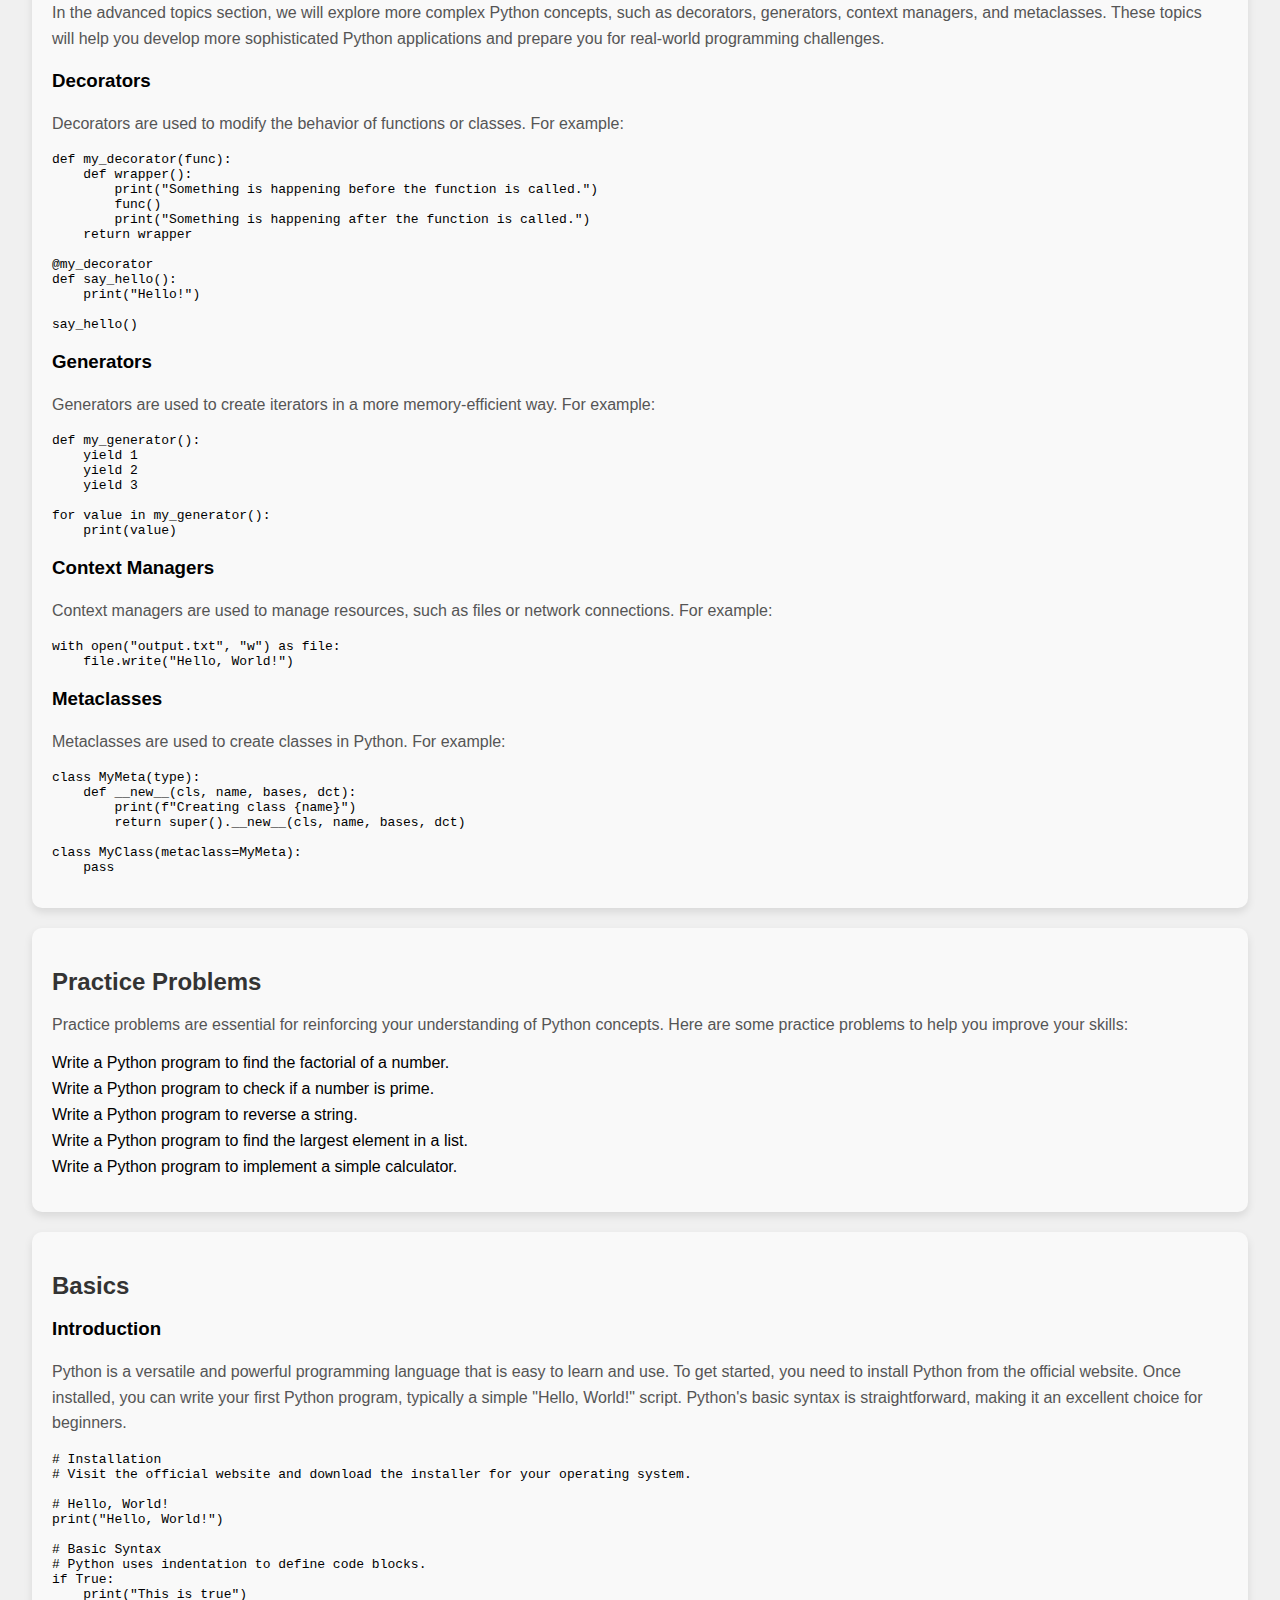
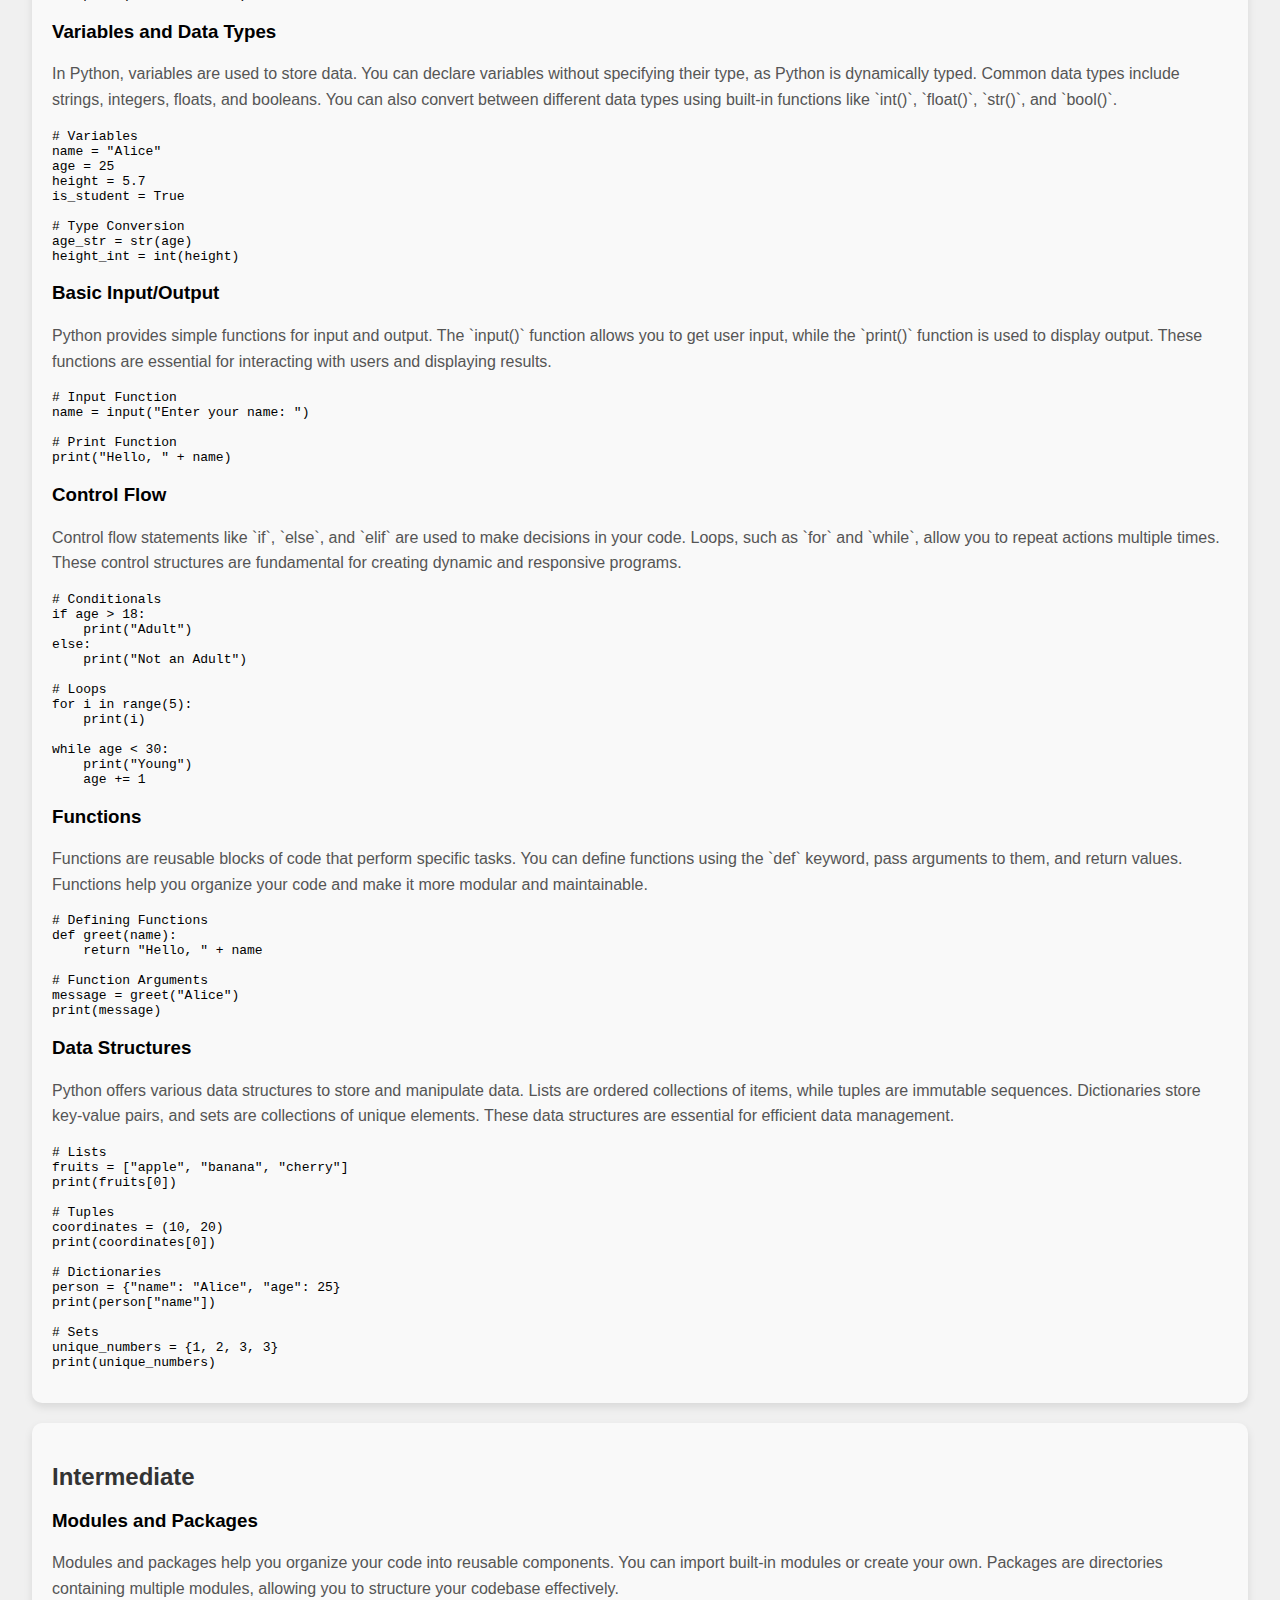
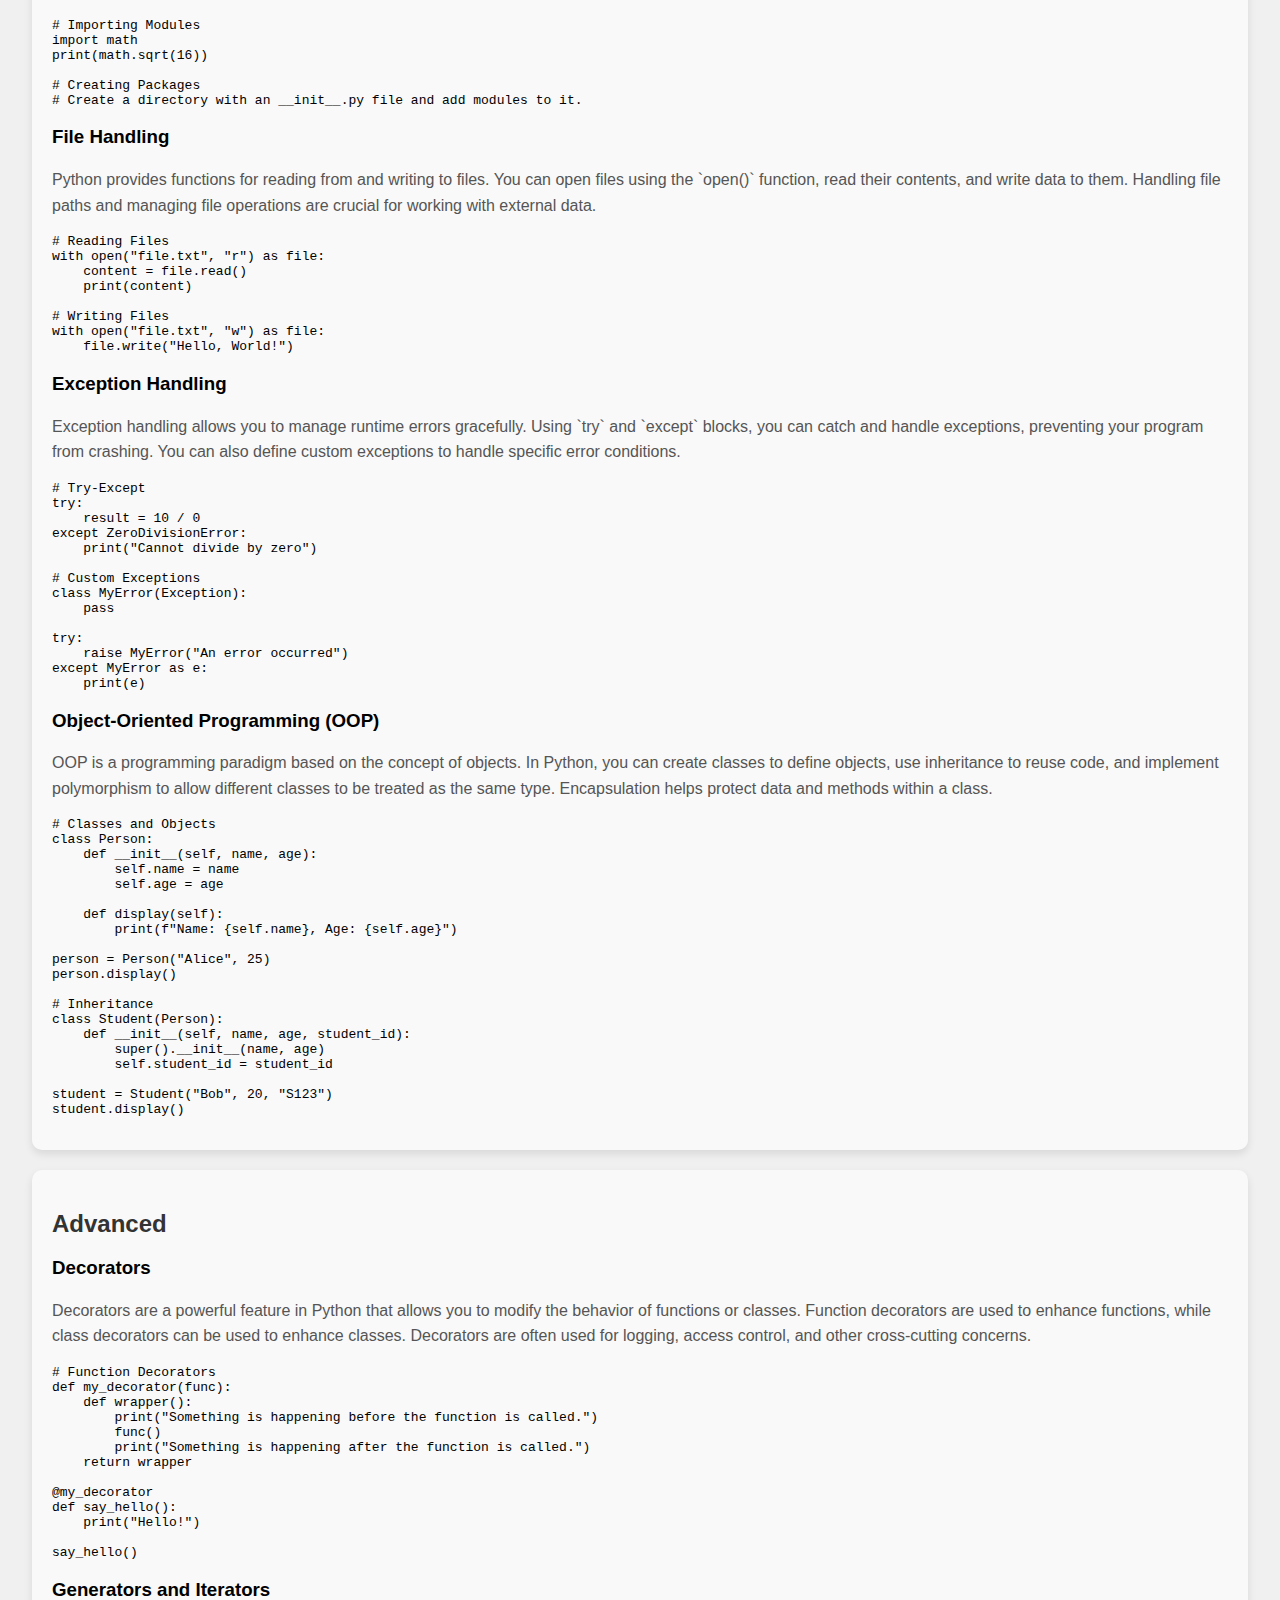
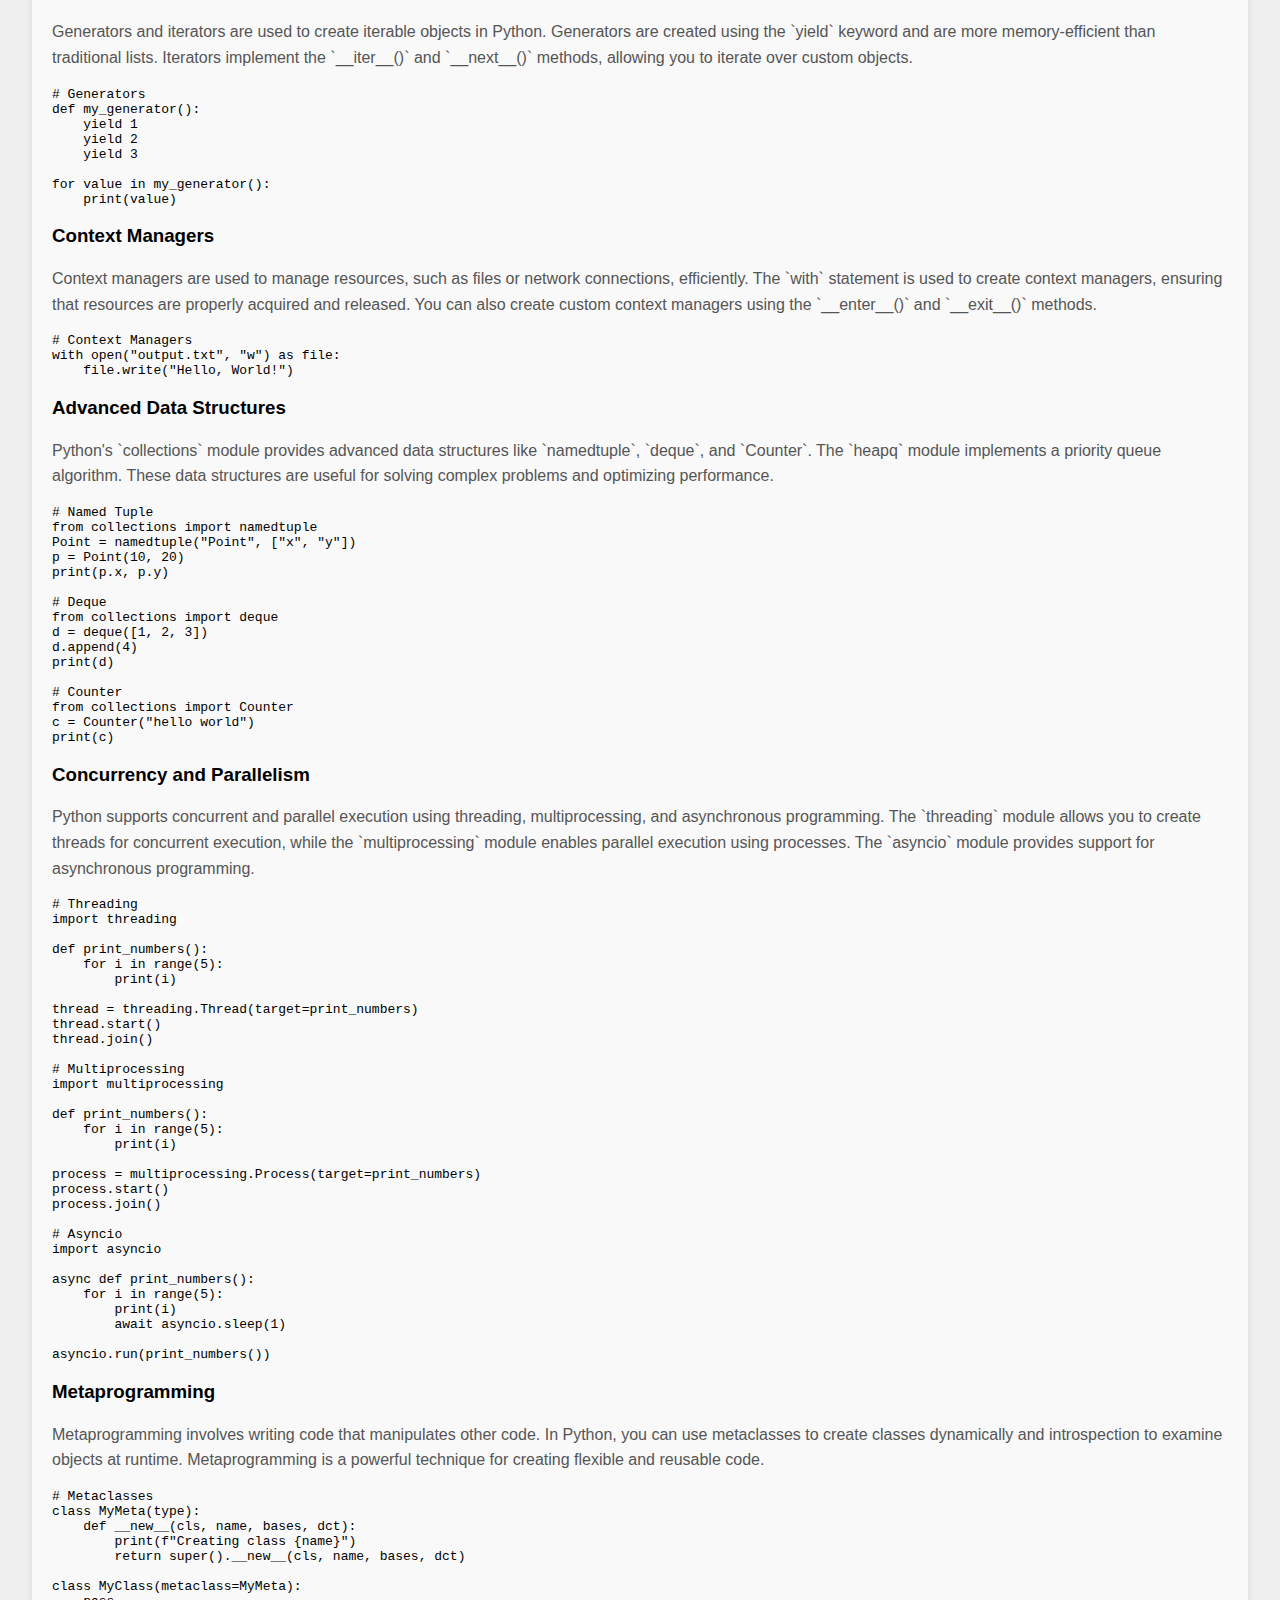
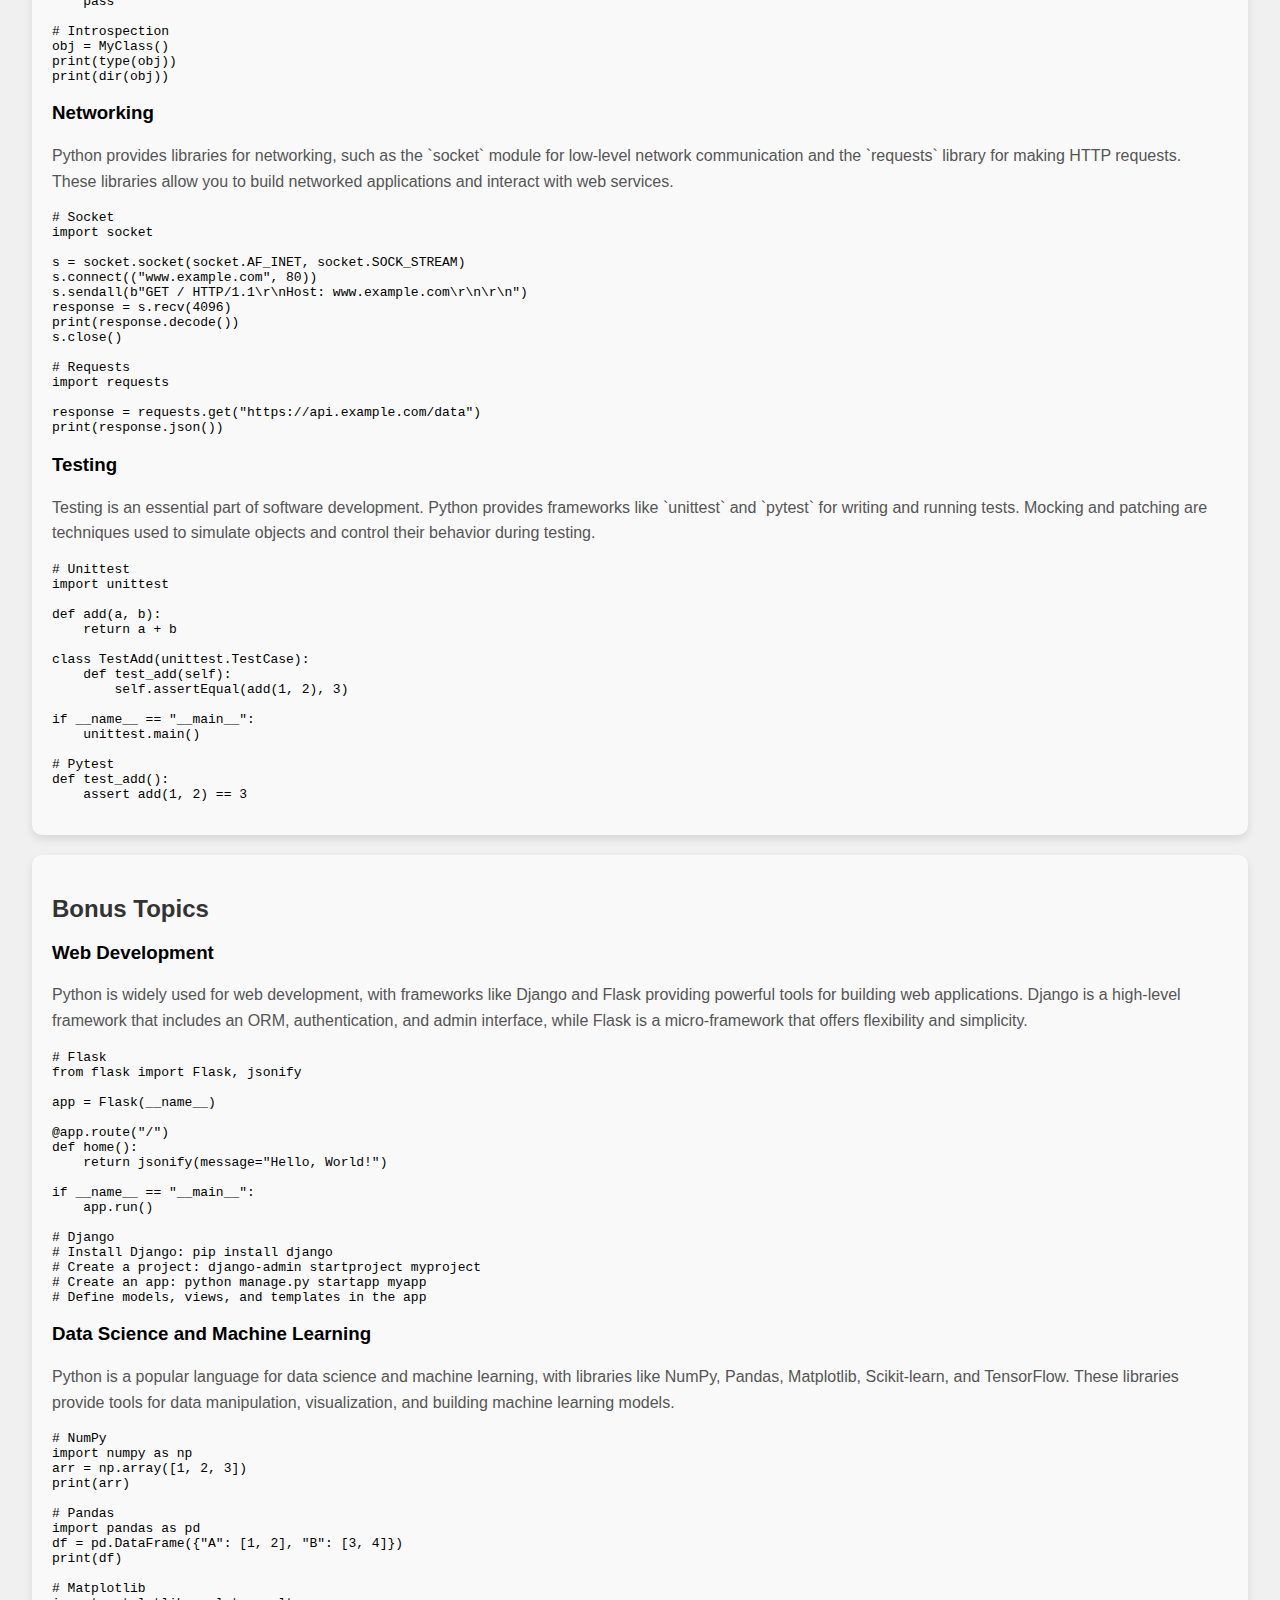
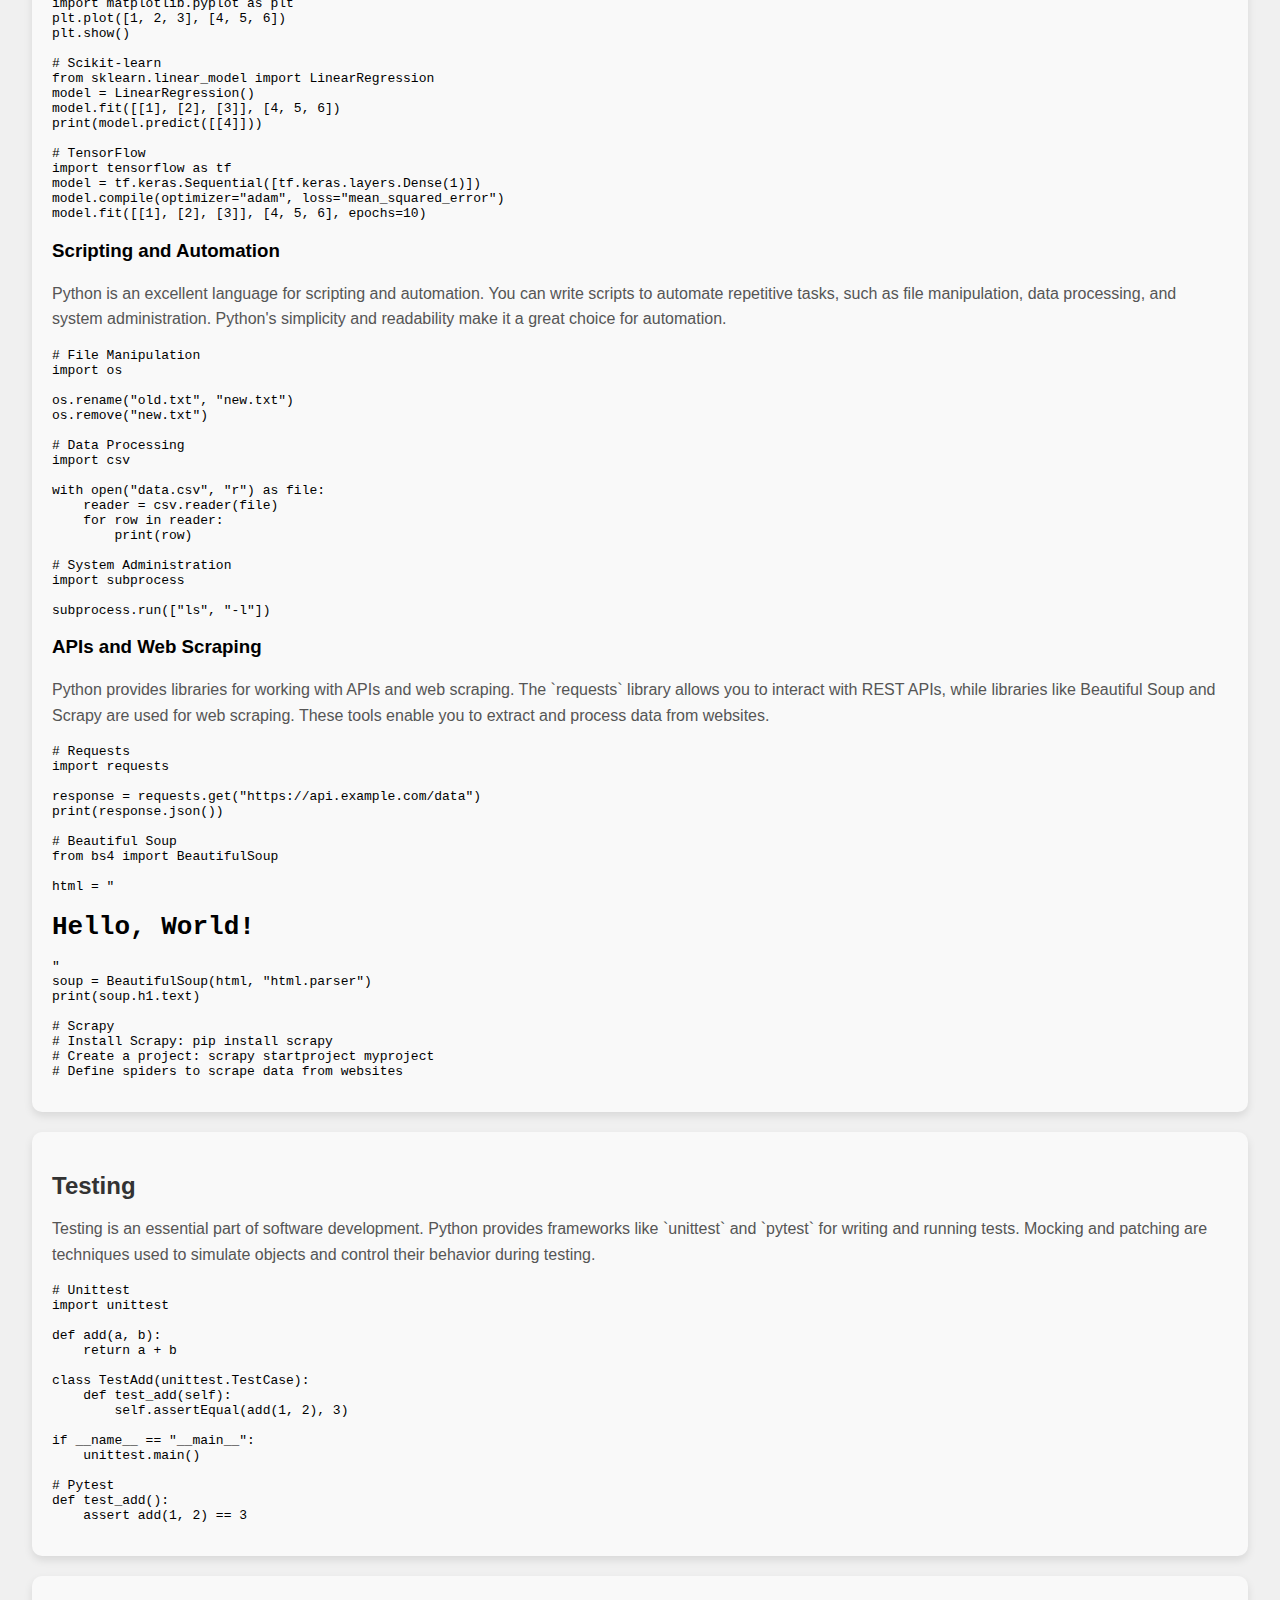
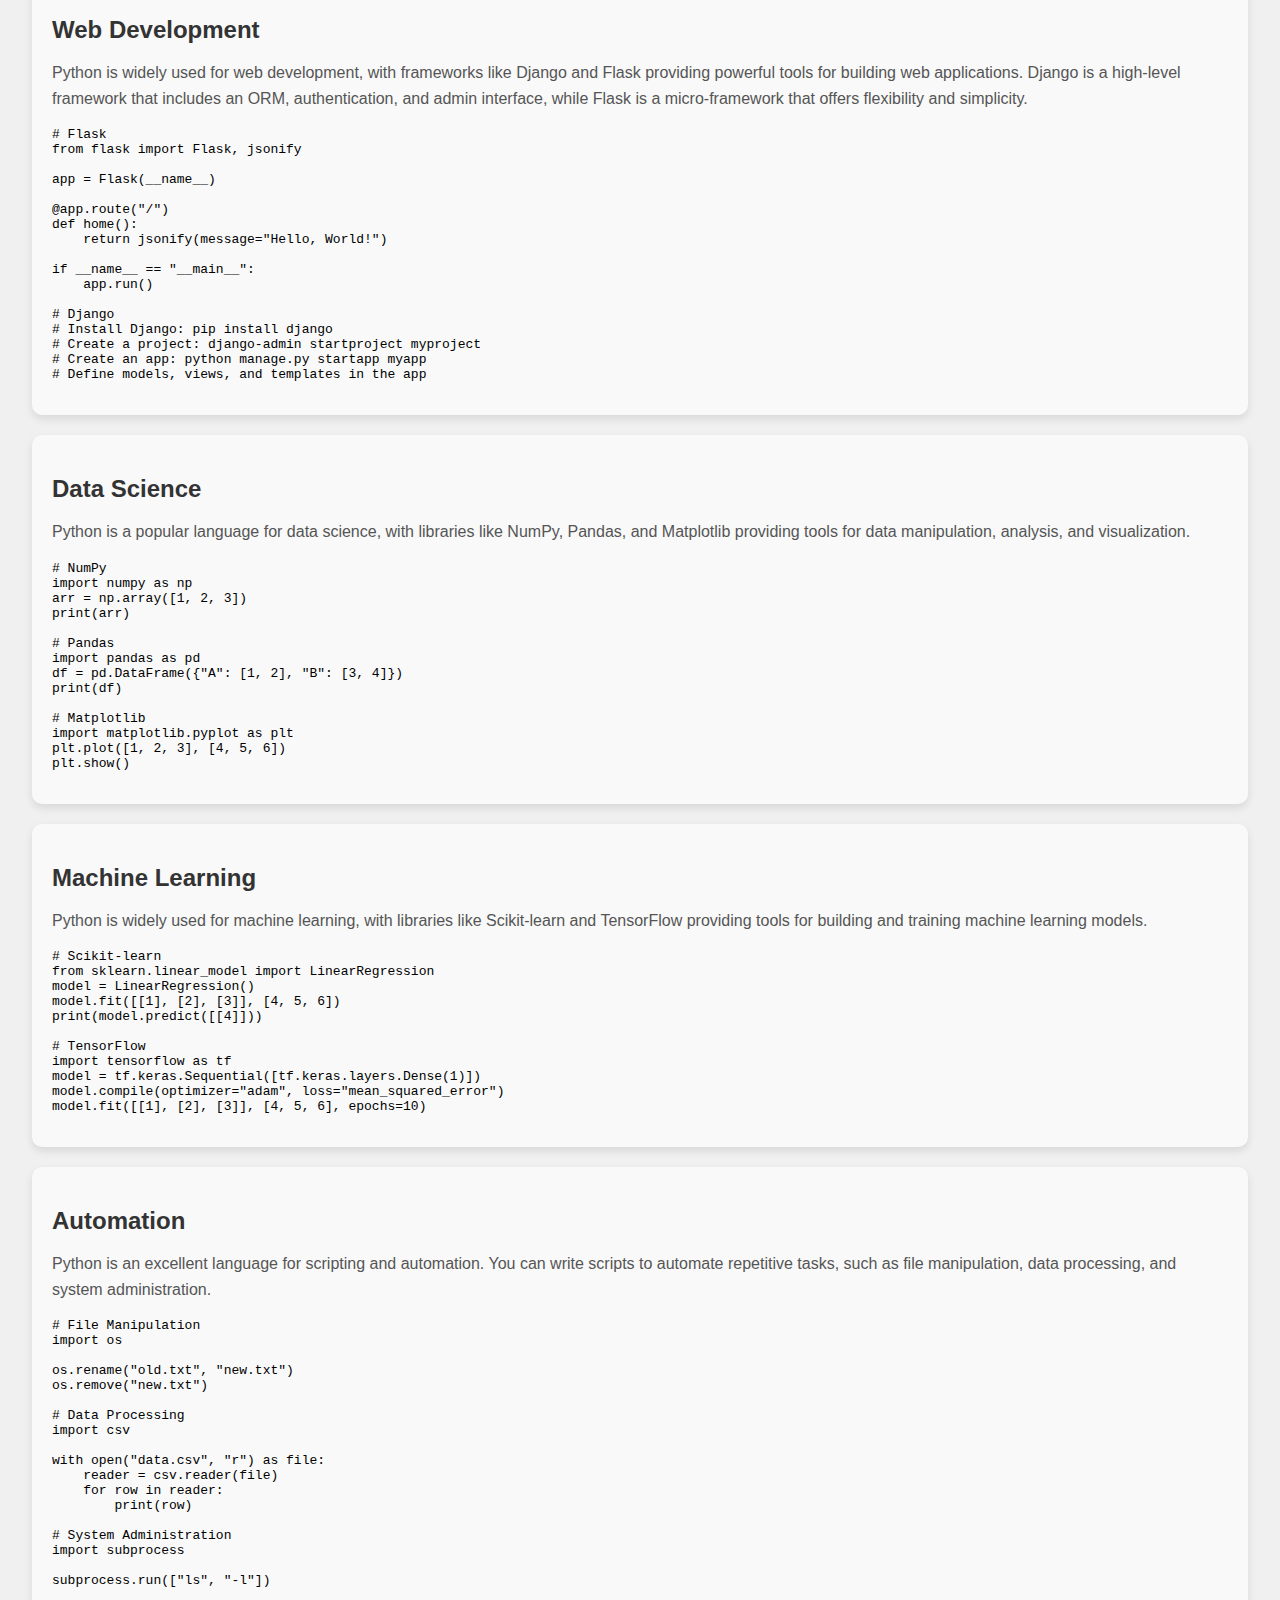
<file: python.html>
<!DOCTYPE html>
<html lang="en">
<head>
    <meta charset="UTF-8">
    <meta name="viewport" content="width=device-width, initial-scale=1.0">
    <title>CodeFusion - Learn Python</title>
    <link rel="stylesheet" href="index.css">
    <link rel="icon" href="https://imgur.com/a/PbB69T8" type="image/png">
    <style>
        section {
            background: #f9f9f9;
            padding: 20px;
            margin: 20px 0;
            border-radius: 10px;
            box-shadow: 0 4px 8px rgba(0, 0, 0, 0.1);
            transition: transform 0.3s ease-in-out, background 0.3s ease-in-out;
        }
        section:hover {
            transform: translateY(-10px);
            background: #e9e9e9;
        }
        h2 {
            color: #333;
            font-family: 'Arial', sans-serif;
            font-size: 1.5em;
            margin-bottom: 10px;
        }
        p {
            color: #555;
            font-family: 'Arial', sans-serif;
            line-height: 1.6;
        }
        header {
            background-color: #000;
            color: white;
            padding: 1rem;
            text-align: center;
            position: relative;
            overflow: hidden;
        }
        header img {
            height: 50px;
            width: 50px;
            border-radius: 50%;
            animation: fadeIn 2s ease-in-out;
        }
        header h1 {
            font-size: 3em;
            font-family: 'Franklin Gothic Medium', 'Arial Narrow', Arial, sans-serif;
            animation: slideIn 1s ease-in-out;
        }
        header h1 span {
            display: inline-block;
            transition: transform 0.3s ease-in-out;
        }
        header h1 span:hover {
            transform: scale(1.1);
        }
        nav ul {
            list-style-type: none;
            margin: 0;
            padding: 0;
            display: flex;
            justify-content: center;
            animation: fadeIn 2s ease-in-out;
        }
        nav li {
            margin: 0 10px;
        }
        nav a {
            color: white;
            text-decoration: none;
            transition: color 0.3s ease-in-out;
        }
        nav a:hover {
            color: yellow;
        }
        @keyframes fadeIn {
            from {
                opacity: 0;
            }
            to {
                opacity: 1;
            }
        }
        @keyframes slideIn {
            from {
                transform: translateY(-20px);
            }
            to {
                transform: translateY(0);
            }
        }
        .page-links {
            background: #e0e0e0;
            padding: 10px;
            text-align: center;
            border-radius: 10px;
            margin-bottom: 20px;
            display: flex;
            justify-content: center;
            gap: 15px;
            white-space: nowrap;
            max-height: 200px;
            overflow-y: auto;
        }
        .page-links a {
            margin: 0 10px;
            color: #333;
            text-decoration: none;
            font-weight: bold;
            transition: color 0.3s ease-in-out, transform 0.3s ease-in-out;
            padding: 10px 15px;
            border-radius: 5px;
            background-color: #fff;
            box-shadow: 0 2px 4px rgba(0, 0, 0, 0.1);
            display: inline-block;
        }
        .page-links a:hover {
            color: #000;
            transform: scale(1.1);
            background-color: #f0f0f0;
        }
        html {
            scroll-behavior: smooth;
        }
    </style>
</head>
<body>
    <header>
        <h1><span class="contact">Learn</span><span class="Us">Python</span></h1>
        <nav>
            <ul>
                <li><a href="index.html">Home</a></li>
                <li><a href="courses.html">Back</a></li>
            </ul>
        </nav>
    </header>
    <div class="page-links">
        <a href="#intro">Introduction</a>
        <a href="#basics">Python Basics</a>
        <a href="#data-structures">Python Data Structures</a>
        <a href="#oop">Object-Oriented Programming</a>
        <a href="#modules">Modules and Packages</a>
        <a href="#exceptions">Exception Handling</a>
        <a href="#file-io">File I/O</a>
        <a href="#libraries">Popular Libraries</a>
        <a href="#advanced">Advanced Topics</a>
        <a href="#practice">Practice Problems</a>
        <a href="#basics-intro">Basics - Introduction</a>
        <a href="#variables-data-types">Variables and Data Types</a>
        <a href="#basic-io">Basic Input/Output</a>
        <a href="#control-flow">Control Flow</a>
        <a href="#functions">Functions</a>
        <a href="#data-structures-basics">Data Structures</a>
        <a href="#intermediate-modules">Intermediate - Modules and Packages</a>
        <a href="#file-handling">File Handling</a>
        <a href="#exception-handling-intermediate">Exception Handling</a>
        <a href="#oop-intermediate">Object-Oriented Programming (OOP)</a>
        <a href="#advanced-decorators">Advanced - Decorators</a>
        <a href="#generators-iterators">Generators and Iterators</a>
        <a href="#context-managers">Context Managers</a>
        <a href="#advanced-data-structures">Advanced Data Structures</a>
        <a href="#concurrency-parallelism">Concurrency and Parallelism</a>
        <a href="#metaprogramming">Metaprogramming</a>
        <a href="#networking">Networking</a>
        <a href="#testing">Testing</a>
        <a href="#bonus-web-development">Bonus - Web Development</a>
        <a href="#data-science-ml">Data Science and Machine Learning</a>
        <a href="#scripting-automation">Scripting and Automation</a>
        <a href="#apis-web-scraping">APIs and Web Scraping</a>
        <a href="#testing">Testing</a>
        <a href="#web-development">Web Development</a>
        <a href="#data-science">Data Science</a>
        <a href="#machine-learning">Machine Learning</a>
        <a href="#automation">Automation</a>
        <a href="#web-scraping">Web Scraping</a>
    </div>
    <main>
        <section id="intro">
            <h2>Introduction to Python</h2>
            <p>Python is a high-level, interpreted programming language known for its readability and simplicity. Created by Guido van Rossum and first released in 1991, Python has become one of the most popular programming languages in the world. Its design philosophy emphasizes code readability and simplicity, making it an excellent choice for beginners and experienced developers alike. Python supports multiple programming paradigms, including procedural, object-oriented, and functional programming. It has a vast standard library and a vibrant ecosystem of third-party packages, making it suitable for a wide range of applications, from web development and data analysis to artificial intelligence and scientific computing.</p>
        </section>
        <section id="basics">
            <h2>Python Basics</h2>
            <p>In this section, we will cover the basics of Python programming, including variables, data types, operators, and control structures. You will learn how to write simple Python programs and understand the core concepts of the language.</p>
            <h3>Variables and Data Types</h3>
            <p>Python supports various data types, including int, float, str, and bool. Variables are used to store data values. For example:</p>
            <pre><code>x = 10
y = 3.14
name = "Alice"
is_student = True</code></pre>
            <h3>Operators</h3>
            <p>Python provides various operators for arithmetic, comparison, and logical operations. For example:</p>
            <pre><code>sum = 10 + 20
is_equal = (10 == 20)
is_adult = (age > 18) and is_student</code></pre>
            <h3>Control Structures</h3>
            <p>Control structures like if-else, for loop, and while loop are used to control the flow of the program. For example:</p>
            <pre><code>if age > 18:
    print("Adult")
else:
    print("Not an Adult")

for i in range(5):
    print(i)</code></pre>
        </section>
        <section id="data-structures">
            <h2>Python Data Structures</h2>
            <p>Data structures are ways to organize and store data in a computer, enabling efficient access and modification. Different data structures are suited for different types of applications. Some common data structures include:</p>
            <h3>Lists</h3>
            <p>Lists are collections of elements identified by index. For example:</p>
            <pre><code>numbers = [1, 2, 3, 4, 5]
for number in numbers:
    print(number)</code></pre>
            <h3>Dictionaries</h3>
            <p>Dictionaries are collections of key-value pairs. For example:</p>
            <pre><code>ages = {"John": 25, "Jane": 30, "Jack": 35}
for name, age in ages.items():
    print(f"{name}: {age}")</code></pre>
            <h3>Sets</h3>
            <p>Sets are collections of unique elements. For example:</p>
            <pre><code>names = {"John", "Jane", "Jack"}
for name in names:
    print(name)</code></pre>
            <h3>Tuples</h3>
            <p>Tuples are immutable collections of elements. For example:</p>
            <pre><code>coordinates = (10, 20)
print(coordinates[0])
print(coordinates[1])</code></pre>
        </section>
        <section id="oop">
            <h2>Object-Oriented Programming</h2>
            <p>Python is an object-oriented programming (OOP) language, which means it is based on the concept of objects. In this section, you will learn about classes, objects, inheritance, polymorphism, and encapsulation. These concepts are essential for writing efficient and maintainable Python code.</p>
            <h3>Classes and Objects</h3>
            <p>A class is a blueprint for creating objects. An object is an instance of a class. For example:</p>
            <pre><code>class Person:
    def __init__(self, name, age):
        self.name = name
        self.age = age

    def display(self):
        print(f"Name: {self.name}")
        print(f"Age: {self.age}")

person = Person("John", 30)
person.display()</code></pre>
            <h3>Inheritance</h3>
            <p>Inheritance allows a class to inherit properties and methods from another class. For example:</p>
            <pre><code>class Animal:
    def eat(self):
        print("Eating...")

class Dog(Animal):
    def bark(self):
        print("Barking...")

dog = Dog()
dog.eat()
dog.bark()</code></pre>
            <h3>Polymorphism</h3>
            <p>Polymorphism allows methods to have different implementations based on the object that is calling them. For example:</p>
            <pre><code>class Animal:
    def sound(self):
        print("Animal sound")

class Dog(Animal):
    def sound(self):
        print("Bark")

animal = Dog()
animal.sound()</code></pre>
            <h3>Encapsulation</h3>
            <p>Encapsulation is the process of wrapping data and methods into a single unit (class). It helps to protect data from unauthorized access. For example:</p>
            <pre><code>class Person:
    def __init__(self, name, age):
        self.__name = name
        self.__age = age

    def get_name(self):
        return self.__name

    def set_name(self, name):
        self.__name = name

    def get_age(self):
        return self.__age

    def set_age(self, age):
        self.__age = age

person = Person("John", 30)
print(person.get_name())
person.set_name("Jane")
print(person.get_name())</code></pre>
        </section>
        <section id="modules">
            <h2>Modules and Packages</h2>
            <p>Modules and packages are used to organize and reuse code in Python. A module is a single file containing Python code, while a package is a collection of modules. For example:</p>
            <pre><code># my_module.py
def greet(name):
    print(f"Hello, {name}!")

# main.py
import my_module

my_module.greet("Alice")</code></pre>
        </section>
        <section id="exceptions">
            <h2>Exception Handling</h2>
            <p>Exception handling is used to handle runtime errors and maintain the normal flow of the application. For example:</p>
            <pre><code>try:
    result = 10 / 0
except ZeroDivisionError:
    print("Cannot divide by zero")
finally:
    print("This block always executes")</code></pre>
        </section>
        <section id="file-io">
            <h2>File I/O</h2>
            <p>File I/O (Input/Output) is used to read from and write to files. For example:</p>
            <pre><code>with open("output.txt", "w") as file:
    file.write("Hello, World!")

with open("output.txt", "r") as file:
    content = file.read()
    print(content)</code></pre>
        </section>
        <section id="libraries">
            <h2>Popular Libraries</h2>
            <p>Python has a rich ecosystem of libraries that extend its capabilities. Some popular libraries include:</p>
            <ul>
                <li><b>NumPy:</b> A library for numerical computing.</li>
                <li><b>Pandas:</b> A library for data manipulation and analysis.</li>
                <li><b>Matplotlib:</b> A library for data visualization.</li>
                <li><b>Requests:</b> A library for making HTTP requests.</li>
                <li><b>Flask:</b> A micro web framework for building web applications.</li>
                <li><b>Django:</b> A high-level web framework for building robust web applications.</li>
            </ul>
        </section>
        <section id="advanced">
            <h2>Advanced Topics</h2>
            <p>In the advanced topics section, we will explore more complex Python concepts, such as decorators, generators, context managers, and metaclasses. These topics will help you develop more sophisticated Python applications and prepare you for real-world programming challenges.</p>
            <h3>Decorators</h3>
            <p>Decorators are used to modify the behavior of functions or classes. For example:</p>
            <pre><code>def my_decorator(func):
    def wrapper():
        print("Something is happening before the function is called.")
        func()
        print("Something is happening after the function is called.")
    return wrapper

@my_decorator
def say_hello():
    print("Hello!")

say_hello()</code></pre>
            <h3>Generators</h3>
            <p>Generators are used to create iterators in a more memory-efficient way. For example:</p>
            <pre><code>def my_generator():
    yield 1
    yield 2
    yield 3

for value in my_generator():
    print(value)</code></pre>
            <h3>Context Managers</h3>
            <p>Context managers are used to manage resources, such as files or network connections. For example:</p>
            <pre><code>with open("output.txt", "w") as file:
    file.write("Hello, World!")</code></pre>
            <h3>Metaclasses</h3>
            <p>Metaclasses are used to create classes in Python. For example:</p>
            <pre><code>class MyMeta(type):
    def __new__(cls, name, bases, dct):
        print(f"Creating class {name}")
        return super().__new__(cls, name, bases, dct)

class MyClass(metaclass=MyMeta):
    pass</code></pre>
        </section>
        <section id="practice">
            <h2>Practice Problems</h2>
            <p>Practice problems are essential for reinforcing your understanding of Python concepts. Here are some practice problems to help you improve your skills:</p>
            <ul>
                <li>Write a Python program to find the factorial of a number.</li>
                <li>Write a Python program to check if a number is prime.</li>
                <li>Write a Python program to reverse a string.</li>
                <li>Write a Python program to find the largest element in a list.</li>
                <li>Write a Python program to implement a simple calculator.</li>
            </ul>
        </section>
        <section id="basics">
            <h2>Basics</h2>
            <h3>Introduction</h3>
            <p>Python is a versatile and powerful programming language that is easy to learn and use. To get started, you need to install Python from the official website. Once installed, you can write your first Python program, typically a simple "Hello, World!" script. Python's basic syntax is straightforward, making it an excellent choice for beginners.</p>
            <pre><code># Installation
# Visit the official website and download the installer for your operating system.

# Hello, World!
print("Hello, World!")

# Basic Syntax
# Python uses indentation to define code blocks.
if True:
    print("This is true")</code></pre>
            <h3>Variables and Data Types</h3>
            <p>In Python, variables are used to store data. You can declare variables without specifying their type, as Python is dynamically typed. Common data types include strings, integers, floats, and booleans. You can also convert between different data types using built-in functions like `int()`, `float()`, `str()`, and `bool()`.</p>
            <pre><code># Variables
name = "Alice"
age = 25
height = 5.7
is_student = True

# Type Conversion
age_str = str(age)
height_int = int(height)</code></pre>
            <h3>Basic Input/Output</h3>
            <p>Python provides simple functions for input and output. The `input()` function allows you to get user input, while the `print()` function is used to display output. These functions are essential for interacting with users and displaying results.</p>
            <pre><code># Input Function
name = input("Enter your name: ")

# Print Function
print("Hello, " + name)</code></pre>
            <h3>Control Flow</h3>
            <p>Control flow statements like `if`, `else`, and `elif` are used to make decisions in your code. Loops, such as `for` and `while`, allow you to repeat actions multiple times. These control structures are fundamental for creating dynamic and responsive programs.</p>
            <pre><code># Conditionals
if age > 18:
    print("Adult")
else:
    print("Not an Adult")

# Loops
for i in range(5):
    print(i)

while age < 30:
    print("Young")
    age += 1</code></pre>
            <h3>Functions</h3>
            <p>Functions are reusable blocks of code that perform specific tasks. You can define functions using the `def` keyword, pass arguments to them, and return values. Functions help you organize your code and make it more modular and maintainable.</p>
            <pre><code># Defining Functions
def greet(name):
    return "Hello, " + name

# Function Arguments
message = greet("Alice")
print(message)</code></pre>
            <h3>Data Structures</h3>
            <p>Python offers various data structures to store and manipulate data. Lists are ordered collections of items, while tuples are immutable sequences. Dictionaries store key-value pairs, and sets are collections of unique elements. These data structures are essential for efficient data management.</p>
            <pre><code># Lists
fruits = ["apple", "banana", "cherry"]
print(fruits[0])

# Tuples
coordinates = (10, 20)
print(coordinates[0])

# Dictionaries
person = {"name": "Alice", "age": 25}
print(person["name"])

# Sets
unique_numbers = {1, 2, 3, 3}
print(unique_numbers)</code></pre>
        </section>
        <section id="intermediate">
            <h2>Intermediate</h2>
            <h3>Modules and Packages</h3>
            <p>Modules and packages help you organize your code into reusable components. You can import built-in modules or create your own. Packages are directories containing multiple modules, allowing you to structure your codebase effectively.</p>
            <pre><code># Importing Modules
import math
print(math.sqrt(16))

# Creating Packages
# Create a directory with an __init__.py file and add modules to it.</code></pre>
            <h3>File Handling</h3>
            <p>Python provides functions for reading from and writing to files. You can open files using the `open()` function, read their contents, and write data to them. Handling file paths and managing file operations are crucial for working with external data.</p>
            <pre><code># Reading Files
with open("file.txt", "r") as file:
    content = file.read()
    print(content)

# Writing Files
with open("file.txt", "w") as file:
    file.write("Hello, World!")</code></pre>
            <h3>Exception Handling</h3>
            <p>Exception handling allows you to manage runtime errors gracefully. Using `try` and `except` blocks, you can catch and handle exceptions, preventing your program from crashing. You can also define custom exceptions to handle specific error conditions.</p>
            <pre><code># Try-Except
try:
    result = 10 / 0
except ZeroDivisionError:
    print("Cannot divide by zero")

# Custom Exceptions
class MyError(Exception):
    pass

try:
    raise MyError("An error occurred")
except MyError as e:
    print(e)</code></pre>
            <h3>Object-Oriented Programming (OOP)</h3>
            <p>OOP is a programming paradigm based on the concept of objects. In Python, you can create classes to define objects, use inheritance to reuse code, and implement polymorphism to allow different classes to be treated as the same type. Encapsulation helps protect data and methods within a class.</p>
            <pre><code># Classes and Objects
class Person:
    def __init__(self, name, age):
        self.name = name
        self.age = age

    def display(self):
        print(f"Name: {self.name}, Age: {self.age}")

person = Person("Alice", 25)
person.display()

# Inheritance
class Student(Person):
    def __init__(self, name, age, student_id):
        super().__init__(name, age)
        self.student_id = student_id

student = Student("Bob", 20, "S123")
student.display()</code></pre>
        </section>
        <section id="advanced">
            <h2>Advanced</h2>
            <h3>Decorators</h3>
            <p>Decorators are a powerful feature in Python that allows you to modify the behavior of functions or classes. Function decorators are used to enhance functions, while class decorators can be used to enhance classes. Decorators are often used for logging, access control, and other cross-cutting concerns.</p>
            <pre><code># Function Decorators
def my_decorator(func):
    def wrapper():
        print("Something is happening before the function is called.")
        func()
        print("Something is happening after the function is called.")
    return wrapper

@my_decorator
def say_hello():
    print("Hello!")

say_hello()</code></pre>
            <h3>Generators and Iterators</h3>
            <p>Generators and iterators are used to create iterable objects in Python. Generators are created using the `yield` keyword and are more memory-efficient than traditional lists. Iterators implement the `__iter__()` and `__next__()` methods, allowing you to iterate over custom objects.</p>
            <pre><code># Generators
def my_generator():
    yield 1
    yield 2
    yield 3

for value in my_generator():
    print(value)</code></pre>
            <h3>Context Managers</h3>
            <p>Context managers are used to manage resources, such as files or network connections, efficiently. The `with` statement is used to create context managers, ensuring that resources are properly acquired and released. You can also create custom context managers using the `__enter__()` and `__exit__()` methods.</p>
            <pre><code># Context Managers
with open("output.txt", "w") as file:
    file.write("Hello, World!")</code></pre>
            <h3>Advanced Data Structures</h3>
            <p>Python's `collections` module provides advanced data structures like `namedtuple`, `deque`, and `Counter`. The `heapq` module implements a priority queue algorithm. These data structures are useful for solving complex problems and optimizing performance.</p>
            <pre><code># Named Tuple
from collections import namedtuple
Point = namedtuple("Point", ["x", "y"])
p = Point(10, 20)
print(p.x, p.y)

# Deque
from collections import deque
d = deque([1, 2, 3])
d.append(4)
print(d)

# Counter
from collections import Counter
c = Counter("hello world")
print(c)</code></pre>
            <h3>Concurrency and Parallelism</h3>
            <p>Python supports concurrent and parallel execution using threading, multiprocessing, and asynchronous programming. The `threading` module allows you to create threads for concurrent execution, while the `multiprocessing` module enables parallel execution using processes. The `asyncio` module provides support for asynchronous programming.</p>
            <pre><code># Threading
import threading

def print_numbers():
    for i in range(5):
        print(i)

thread = threading.Thread(target=print_numbers)
thread.start()
thread.join()

# Multiprocessing
import multiprocessing

def print_numbers():
    for i in range(5):
        print(i)

process = multiprocessing.Process(target=print_numbers)
process.start()
process.join()

# Asyncio
import asyncio

async def print_numbers():
    for i in range(5):
        print(i)
        await asyncio.sleep(1)

asyncio.run(print_numbers())</code></pre>
            <h3>Metaprogramming</h3>
            <p>Metaprogramming involves writing code that manipulates other code. In Python, you can use metaclasses to create classes dynamically and introspection to examine objects at runtime. Metaprogramming is a powerful technique for creating flexible and reusable code.</p>
            <pre><code># Metaclasses
class MyMeta(type):
    def __new__(cls, name, bases, dct):
        print(f"Creating class {name}")
        return super().__new__(cls, name, bases, dct)

class MyClass(metaclass=MyMeta):
    pass

# Introspection
obj = MyClass()
print(type(obj))
print(dir(obj))</code></pre>
            <h3>Networking</h3>
            <p>Python provides libraries for networking, such as the `socket` module for low-level network communication and the `requests` library for making HTTP requests. These libraries allow you to build networked applications and interact with web services.</p>
            <pre><code># Socket
import socket

s = socket.socket(socket.AF_INET, socket.SOCK_STREAM)
s.connect(("www.example.com", 80))
s.sendall(b"GET / HTTP/1.1\r\nHost: www.example.com\r\n\r\n")
response = s.recv(4096)
print(response.decode())
s.close()

# Requests
import requests

response = requests.get("https://api.example.com/data")
print(response.json())</code></pre>
            <h3>Testing</h3>
            <p>Testing is an essential part of software development. Python provides frameworks like `unittest` and `pytest` for writing and running tests. Mocking and patching are techniques used to simulate objects and control their behavior during testing.</p>
            <pre><code># Unittest
import unittest

def add(a, b):
    return a + b

class TestAdd(unittest.TestCase):
    def test_add(self):
        self.assertEqual(add(1, 2), 3)

if __name__ == "__main__":
    unittest.main()

# Pytest
def test_add():
    assert add(1, 2) == 3</code></pre>
        </section>
        <section id="bonus-topics">
            <h2>Bonus Topics</h2>
            <h3>Web Development</h3>
            <p>Python is widely used for web development, with frameworks like Django and Flask providing powerful tools for building web applications. Django is a high-level framework that includes an ORM, authentication, and admin interface, while Flask is a micro-framework that offers flexibility and simplicity.</p>
            <pre><code># Flask
from flask import Flask, jsonify

app = Flask(__name__)

@app.route("/")
def home():
    return jsonify(message="Hello, World!")

if __name__ == "__main__":
    app.run()

# Django
# Install Django: pip install django
# Create a project: django-admin startproject myproject
# Create an app: python manage.py startapp myapp
# Define models, views, and templates in the app</code></pre>
            <h3>Data Science and Machine Learning</h3>
            <p>Python is a popular language for data science and machine learning, with libraries like NumPy, Pandas, Matplotlib, Scikit-learn, and TensorFlow. These libraries provide tools for data manipulation, visualization, and building machine learning models.</p>
            <pre><code># NumPy
import numpy as np
arr = np.array([1, 2, 3])
print(arr)

# Pandas
import pandas as pd
df = pd.DataFrame({"A": [1, 2], "B": [3, 4]})
print(df)

# Matplotlib
import matplotlib.pyplot as plt
plt.plot([1, 2, 3], [4, 5, 6])
plt.show()

# Scikit-learn
from sklearn.linear_model import LinearRegression
model = LinearRegression()
model.fit([[1], [2], [3]], [4, 5, 6])
print(model.predict([[4]]))

# TensorFlow
import tensorflow as tf
model = tf.keras.Sequential([tf.keras.layers.Dense(1)])
model.compile(optimizer="adam", loss="mean_squared_error")
model.fit([[1], [2], [3]], [4, 5, 6], epochs=10)</code></pre>
            <h3>Scripting and Automation</h3>
            <p>Python is an excellent language for scripting and automation. You can write scripts to automate repetitive tasks, such as file manipulation, data processing, and system administration. Python's simplicity and readability make it a great choice for automation.</p>
            <pre><code># File Manipulation
import os

os.rename("old.txt", "new.txt")
os.remove("new.txt")

# Data Processing
import csv

with open("data.csv", "r") as file:
    reader = csv.reader(file)
    for row in reader:
        print(row)

# System Administration
import subprocess

subprocess.run(["ls", "-l"])</code></pre>
            <h3>APIs and Web Scraping</h3>
            <p>Python provides libraries for working with APIs and web scraping. The `requests` library allows you to interact with REST APIs, while libraries like Beautiful Soup and Scrapy are used for web scraping. These tools enable you to extract and process data from websites.</p>
            <pre><code># Requests
import requests

response = requests.get("https://api.example.com/data")
print(response.json())

# Beautiful Soup
from bs4 import BeautifulSoup

html = "<html><body><h1>Hello, World!</h1></body></html>"
soup = BeautifulSoup(html, "html.parser")
print(soup.h1.text)

# Scrapy
# Install Scrapy: pip install scrapy
# Create a project: scrapy startproject myproject
# Define spiders to scrape data from websites</code></pre>
        </section>
        <section id="testing">
            <h2>Testing</h2>
            <p>Testing is an essential part of software development. Python provides frameworks like `unittest` and `pytest` for writing and running tests. Mocking and patching are techniques used to simulate objects and control their behavior during testing.</p>
            <pre><code># Unittest
import unittest

def add(a, b):
    return a + b

class TestAdd(unittest.TestCase):
    def test_add(self):
        self.assertEqual(add(1, 2), 3)

if __name__ == "__main__":
    unittest.main()

# Pytest
def test_add():
    assert add(1, 2) == 3</code></pre>
        </section>

        <section id="web-development">
            <h2>Web Development</h2>
            <p>Python is widely used for web development, with frameworks like Django and Flask providing powerful tools for building web applications. Django is a high-level framework that includes an ORM, authentication, and admin interface, while Flask is a micro-framework that offers flexibility and simplicity.</p>
            <pre><code># Flask
from flask import Flask, jsonify

app = Flask(__name__)

@app.route("/")
def home():
    return jsonify(message="Hello, World!")

if __name__ == "__main__":
    app.run()

# Django
# Install Django: pip install django
# Create a project: django-admin startproject myproject
# Create an app: python manage.py startapp myapp
# Define models, views, and templates in the app</code></pre>
        </section>

        <section id="data-science">
            <h2>Data Science</h2>
            <p>Python is a popular language for data science, with libraries like NumPy, Pandas, and Matplotlib providing tools for data manipulation, analysis, and visualization.</p>
            <pre><code># NumPy
import numpy as np
arr = np.array([1, 2, 3])
print(arr)

# Pandas
import pandas as pd
df = pd.DataFrame({"A": [1, 2], "B": [3, 4]})
print(df)

# Matplotlib
import matplotlib.pyplot as plt
plt.plot([1, 2, 3], [4, 5, 6])
plt.show()</code></pre>
        </section>

        <section id="machine-learning">
            <h2>Machine Learning</h2>
            <p>Python is widely used for machine learning, with libraries like Scikit-learn and TensorFlow providing tools for building and training machine learning models.</p>
            <pre><code># Scikit-learn
from sklearn.linear_model import LinearRegression
model = LinearRegression()
model.fit([[1], [2], [3]], [4, 5, 6])
print(model.predict([[4]]))

# TensorFlow
import tensorflow as tf
model = tf.keras.Sequential([tf.keras.layers.Dense(1)])
model.compile(optimizer="adam", loss="mean_squared_error")
model.fit([[1], [2], [3]], [4, 5, 6], epochs=10)</code></pre>
        </section>

        <section id="automation">
            <h2>Automation</h2>
            <p>Python is an excellent language for scripting and automation. You can write scripts to automate repetitive tasks, such as file manipulation, data processing, and system administration.</p>
            <pre><code># File Manipulation
import os

os.rename("old.txt", "new.txt")
os.remove("new.txt")

# Data Processing
import csv

with open("data.csv", "r") as file:
    reader = csv.reader(file)
    for row in reader:
        print(row)

# System Administration
import subprocess

subprocess.run(["ls", "-l"])</code></pre>
        </section>

        <section id="web-scraping">
            <h2>Web Scraping</h2>
            <p>Python provides libraries for web scraping, such as Beautiful Soup and Scrapy. These tools enable you to extract and process data from websites.</p>
            <pre><code># Beautiful Soup
from bs4 import BeautifulSoup

html = "<html><body><h1>Hello, World!</h1></body></html>"
soup = BeautifulSoup(html, "html.parser")
print(soup.h1.text)

# Scrapy
# Install Scrapy: pip install scrapy
# Create a project: scrapy startproject myproject
# Define spiders to scrape data from websites</code></pre>
        </section>
    </main>
    <script src="web.js"></script>
</body>
</html>
</file>
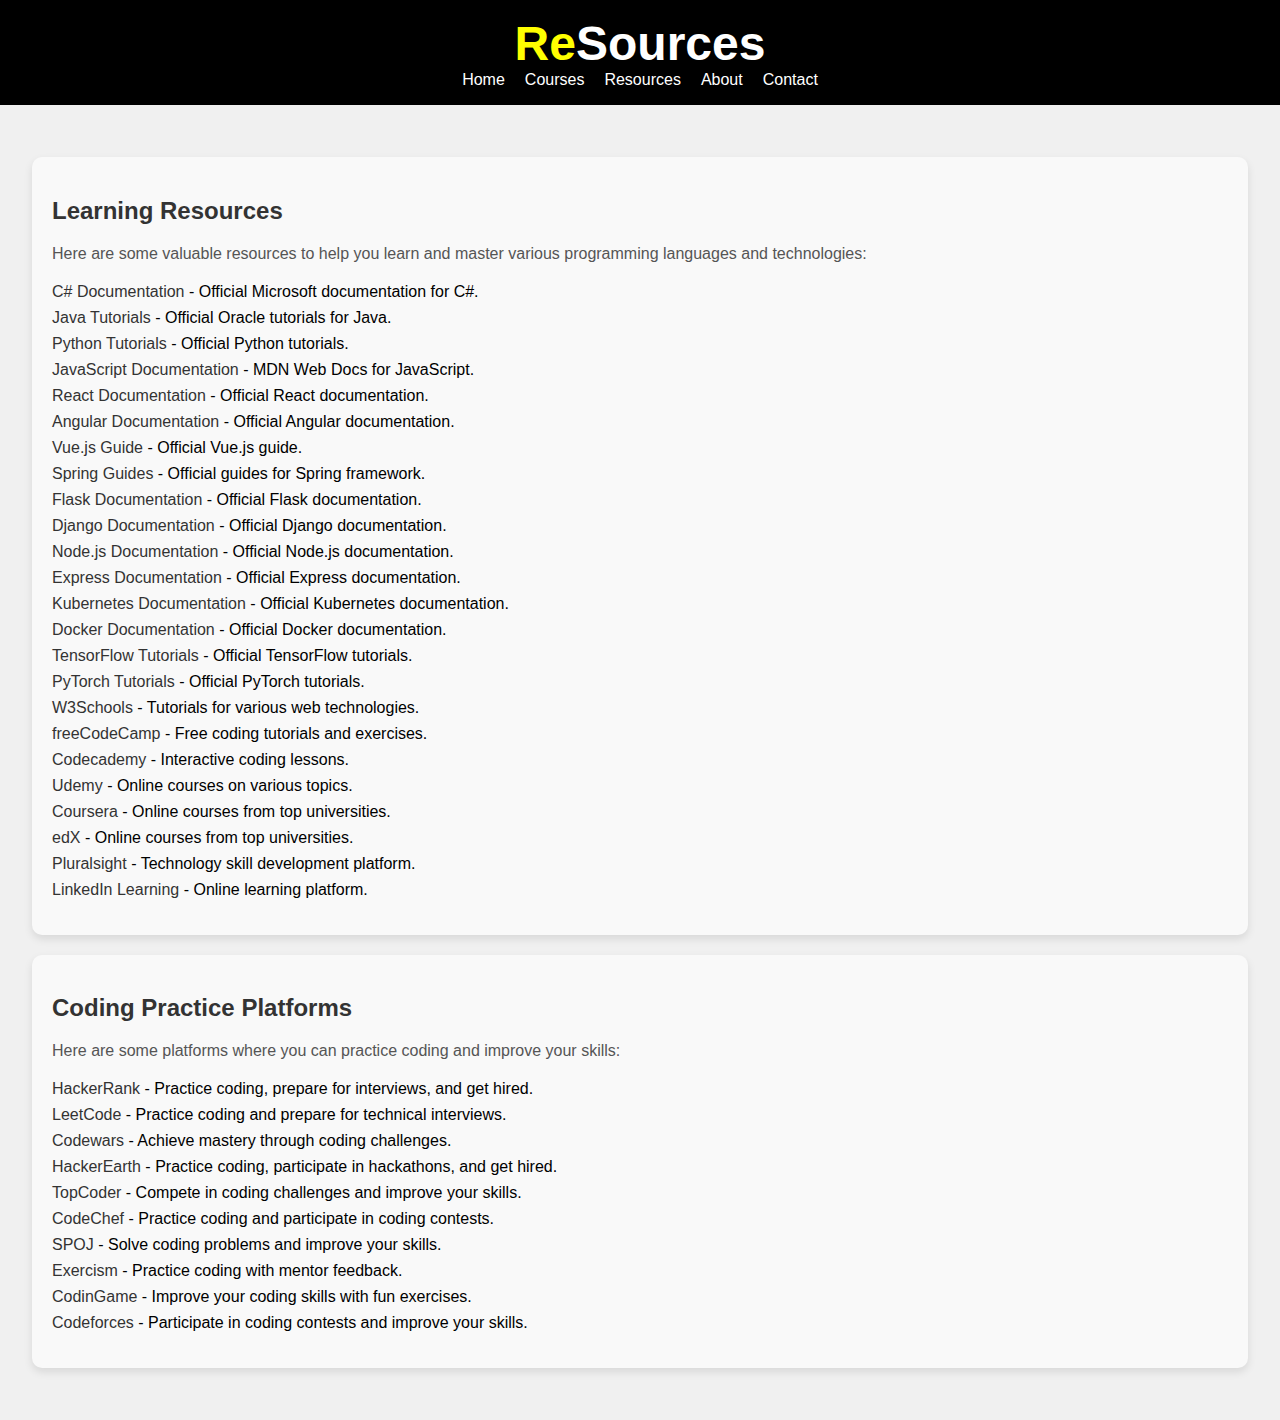
<file: resources.html>
<!DOCTYPE html>
<html lang="en">
<head>
    <meta charset="UTF-8">
    <meta name="viewport" content="width=device-width, initial-scale=1.0">
    <title>CodeFusion - Resources</title>
    <link rel="stylesheet" href="index.css">
    <link rel="icon" href="https://imgur.com/a/PbB69T8" type="image/png">
    <style>
        section {
            background: #f9f9f9;
            padding: 20px;
            margin: 20px 0;
            border-radius: 10px;
            box-shadow: 0 4px 8px rgba(0, 0, 0, 0.1);
            transition: transform 0.3s ease-in-out, background 0.3s ease-in-out;
        }
        section:hover {
            transform: translateY(-10px);
            background: #e9e9e9;
        }
        h2 {
            color: #333;
            font-family: 'Arial', sans-serif;
            font-size: 1.5em;
            margin-bottom: 10px;
        }
        p {
            color: #555;
            font-family: 'Arial', sans-serif;
            line-height: 1.6;
        }
        header {
            background-color: #000;
            color: white;
            padding: 1rem;
            text-align: center;
            position: relative;
            overflow: hidden;
        }
        header img {
            height: 50px;
            width: 50px;
            border-radius: 50%;
            animation: fadeIn 2s ease-in-out;
        }
        header h1 {
            font-size: 3em;
            font-family: 'Franklin Gothic Medium', 'Arial Narrow', Arial, sans-serif;
            animation: slideIn 1s ease-in-out;
        }
        header h1 span {
            display: inline-block;
            transition: transform 0.3s ease-in-out;
        }
        header h1 span:hover {
            transform: scale(1.1);
        }
        nav ul {
            list-style-type: none;
            margin: 0;
            padding: 0;
            display: flex;
            justify-content: center;
            animation: fadeIn 2s ease-in-out;
        }
        nav li {
            margin: 0 10px;
        }
        nav a {
            color: white;
            text-decoration: none;
            transition: color 0.3s ease-in-out;
        }
        nav a:hover {
            color: yellow;
        }
        @keyframes fadeIn {
            from {
                opacity: 0;
            }
            to {
                opacity: 1;
            }
        }
        @keyframes slideIn {
            from {
                transform: translateY(-20px);
            }
            to {
                transform: translateY(0);
            }
        }
        .page-links {
            background: #e0e0e0;
            padding: 10px;
            text-align: center;
            border-radius: 10px;
            margin-bottom: 20px;
            display: flex;
            justify-content: center;
            gap: 15px;
            white-space: nowrap;
            flex-wrap: wrap;
            height: auto; /* Adjust height flexibly based on the number of links */
        }
        .page-links a {
            margin: 0 10px;
            color: #333;
            text-decoration: none;
            font-weight: bold;
            transition: color 0.3s ease-in-out, transform 0.3s ease-in-out;
            padding: 10px 15px;
            border-radius: 5px;
            background-color: #fff;
            box-shadow: 0 2px 4px rgba(0, 0, 0, 0.1);
            display: inline-block;
        }
        .page-links a:hover {
            color: #000;
            transform: scale(1.1);
            background-color: #f0f0f0;
        }
        html {
            scroll-behavior: smooth;
        }
        .ai-helper {
            position: fixed;
            bottom: 20px;
            right: 20px;
            background-color: #000;
            color: #fff;
            padding: 10px 20px;
            border-radius: 50px;
            cursor: pointer;
            box-shadow: 0 4px 8px rgba(0, 0, 0, 0.1);
            transition: background-color 0.3s ease-in-out;
        }
        .ai-helper:hover {
            background-color: #333;
        }
        .ai-popup {
            display: none;
            position: fixed;
            bottom: 80px;
            right: 20px;
            width: 400px;
            height: 600px;
            background-color: #fff;
            border: 1px solid #ccc;
            border-radius: 10px;
            box-shadow: 0 4px 8px rgba(0, 0, 0, 0.1);
            z-index: 1000;
        }
        .ai-popup iframe {
            width: 100%;
            height: 100%;
            border: none;
            border-radius: 10px;
        }
        .ai-popup-close {
            position: absolute;
            top: 10px;
            right: 10px;
            background-color: #000;
            color: #fff;
            border: none;
            border-radius: 50%;
            width: 30px;
            height: 30px;
            cursor: pointer;
        }
    </style>
</head>
<body>
    <header>
        <h1><span class="contact">Re</span><span class="Us">Sources</span></h1>
        <nav>
            <ul>
                <li><a href="index.html">Home</a></li>
                <li><a href="courses.html">Courses</a></li>
                <li><a href="resources.html">Resources</a></li>
                <li><a href="about.html">About</a></li>
                <li><a href="contact.html">Contact</a></li>
            </ul>
        </nav>
    </header>
    <main>
        <section id="resources">
            <h2>Learning Resources</h2>
            <p>Here are some valuable resources to help you learn and master various programming languages and technologies:</p>
            <ul>
                <li><a href="https://docs.microsoft.com/en-us/dotnet/csharp/">C# Documentation</a> - Official Microsoft documentation for C#.</li>
                <li><a href="https://docs.oracle.com/javase/tutorial/">Java Tutorials</a> - Official Oracle tutorials for Java.</li>
                <li><a href="https://docs.python.org/3/tutorial/">Python Tutorials</a> - Official Python tutorials.</li>
                <li><a href="https://developer.mozilla.org/en-US/docs/Web/JavaScript">JavaScript Documentation</a> - MDN Web Docs for JavaScript.</li>
                <li><a href="https://reactjs.org/docs/getting-started.html">React Documentation</a> - Official React documentation.</li>
                <li><a href="https://angular.io/docs">Angular Documentation</a> - Official Angular documentation.</li>
                <li><a href="https://vuejs.org/v2/guide/">Vue.js Guide</a> - Official Vue.js guide.</li>
                <li><a href="https://spring.io/guides">Spring Guides</a> - Official guides for Spring framework.</li>
                <li><a href="https://flask.palletsprojects.com/en/2.0.x/">Flask Documentation</a> - Official Flask documentation.</li>
                <li><a href="https://www.djangoproject.com/start/">Django Documentation</a> - Official Django documentation.</li>
                <li><a href="https://nodejs.org/en/docs/">Node.js Documentation</a> - Official Node.js documentation.</li>
                <li><a href="https://expressjs.com/en/starter/installing.html">Express Documentation</a> - Official Express documentation.</li>
                <li><a href="https://kubernetes.io/docs/home/">Kubernetes Documentation</a> - Official Kubernetes documentation.</li>
                <li><a href="https://docs.docker.com/">Docker Documentation</a> - Official Docker documentation.</li>
                <li><a href="https://www.tensorflow.org/tutorials">TensorFlow Tutorials</a> - Official TensorFlow tutorials.</li>
                <li><a href="https://pytorch.org/tutorials/">PyTorch Tutorials</a> - Official PyTorch tutorials.</li>
                <li><a href="https://www.w3schools.com/">W3Schools</a> - Tutorials for various web technologies.</li>
                <li><a href="https://www.freecodecamp.org/">freeCodeCamp</a> - Free coding tutorials and exercises.</li>
                <li><a href="https://www.codecademy.com/">Codecademy</a> - Interactive coding lessons.</li>
                <li><a href="https://www.udemy.com/">Udemy</a> - Online courses on various topics.</li>
                <li><a href="https://www.coursera.org/">Coursera</a> - Online courses from top universities.</li>
                <li><a href="https://www.edx.org/">edX</a> - Online courses from top universities.</li>
                <li><a href="https://www.pluralsight.com/">Pluralsight</a> - Technology skill development platform.</li>
                <li><a href="https://www.linkedin.com/learning/">LinkedIn Learning</a> - Online learning platform.</li>
            </ul>
        </section>
        <section id="coding-platforms">
            <h2>Coding Practice Platforms</h2>
            <p>Here are some platforms where you can practice coding and improve your skills:</p>
            <ul>
                <li><a href="https://www.hackerrank.com/">HackerRank</a> - Practice coding, prepare for interviews, and get hired.</li>
                <li><a href="https://www.leetcode.com/">LeetCode</a> - Practice coding and prepare for technical interviews.</li>
                <li><a href="https://www.codewars.com/">Codewars</a> - Achieve mastery through coding challenges.</li>
                <li><a href="https://www.hackerearth.com/">HackerEarth</a> - Practice coding, participate in hackathons, and get hired.</li>
                <li><a href="https://www.topcoder.com/">TopCoder</a> - Compete in coding challenges and improve your skills.</li>
                <li><a href="https://www.codechef.com/">CodeChef</a> - Practice coding and participate in coding contests.</li>
                <li><a href="https://www.spoj.com/">SPOJ</a> - Solve coding problems and improve your skills.</li>
                <li><a href="https://exercism.io/">Exercism</a> - Practice coding with mentor feedback.</li>
                <li><a href="https://www.codingame.com/">CodinGame</a> - Improve your coding skills with fun exercises.</li>
                <li><a href="https://www.codeforces.com/">Codeforces</a> - Participate in coding contests and improve your skills.</li>
            </ul>
        </section>
    </main>
    <script src="web.js"></script>
</body>
</html>
</file>
<file: index.css>
body {
    font-family: Arial, sans-serif;
    margin: 0;
    padding: 0;
    background-color: #f0f0f0;
}

header {
    background-color: #000;
    color: white;
    padding: 1rem;
    text-align: center;
    position: relative;
    overflow: hidden;
    h1 {
        font-size: 3em;
        font-family:'Franklin Gothic Medium', 'Arial Narrow', Arial, sans-serif;
        animation: slideIn 1s ease-in-out;
        span{
            size-adjust: 10px;
            display: inline-block;
            transition: transform 0.3s ease-in-out;
        }
        span:hover {
            transform: scale(1.1);
        }
    }
    .code {
        color: yellow
    }
    .contact {
        color: yellow
    }
    .Our{
        color: yellow;
    }
    .About{
        color: yellow;
    }
    .fusion{
        color: White;
    }
  
 }

header img {
    height: 50px;
    width: 50px;
    border-radius: 50%;
    animation: fadeIn 2s ease-in-out;
}

nav ul {
    list-style-type: none;
    margin: 0;
    padding: 0;
    display: flex;
    justify-content: center;
    animation: fadeIn 2s ease-in-out;
}

nav li {
    margin: 0 10px;
}

nav a {
    color: white;
    text-decoration: none;
    transition: color 0.3s ease-in-out;
}

nav a:hover {
    color: yellow;
}

@keyframes fadeIn {
    from {
        opacity: 0;
    }
    to {
        opacity: 1;
    }
}

@keyframes slideIn {
    from {
        transform: translateY(-20px);
    }
    to {
        transform: translateY(0);
    }
}

.page-links {
    display: flex;
    flex-wrap: wrap;
    justify-content: center;
    gap: 10px;
    background: #e0e0e0;
    padding: 10px;
    text-align: center;
    border-radius: 10px;
    margin-bottom: 20px;
    max-height: 100%; /* Adjust height based on content */
    overflow-y: auto; /* Allow scrolling if content exceeds height */
}

.page-links a {
    margin: 5px;
    color: #333;
    text-decoration: none;
    font-weight: bold;
    transition: color 0.3s ease-in-out, transform 0.3s ease-in-out;
    padding: 10px 15px;
    border-radius: 5px;
    background-color: #fff;
    box-shadow: 0 2px 4px rgba(0, 0, 0, 0.1);
    display: inline-block;
}

.page-links a:hover {
    color: #000;
    transform: scale(1.1);
    background-color: #f0f0f0;
}

html {
    scroll-behavior: smooth;
}

main {
    padding: 2rem;
}

section {
    margin-bottom: 2rem;
    padding: 1rem;
    background-color: #fff;
    border-radius: 5px;
    box-shadow: 0 2px 4px rgb(255, 0, 212);
    transition: transform 0.3s ease-in-out, background 0.3s ease-in-out;
}

section:hover {
    transform: translateY(-10px);
    background: #ff00bf;
}

h2 {
    color: #7550b9;
}

ul {
    list-style-type: none;
    padding: 0;
}

li {
    margin-bottom: 0.5rem;
}

a {
    text-decoration: none;
    color: #333;
}

a:hover {
    animation: infinite 2s flip;
}

p {
    line-height: 1.6;
    text-align : start;
}

form {
    display: flex;
    flex-direction: column;
    max-width: 600px;
    margin: 0 auto;
    padding: 1rem;
    background-color: #fff;
    border-radius: 5px;
    box-shadow: 0 2px 4px rgba(0, 0, 0, 0.1);
}

label {
    margin: 0.5rem 0 0.5rem;
}

input, textarea {
    padding: 0.5rem;
    margin-bottom: 1rem;
    border: 1px solid #ccc;
    border-radius: 3px;
}

button {
    padding: 0.7rem 1.2rem;
    background-color: #000080;
    color: white;
    border: none;
    border-radius: 3px;
    cursor: pointer;
}

button:hover {
    background-color: #45a049;
}

/* From Uiverse.io by SouravBandyopadhyay */ 
.notification {
    display: flex;
    flex-direction: column;
    isolation: isolate;
    position: relative;
    width: 18rem;
    height: 8rem;
    background: #29292c;
    border-radius: 1rem;
    overflow: hidden;
    font-family: 'Gill Sans', 'Gill Sans MT', Calibri, 'Trebuchet MS', sans-serif;
    font-size: 16px;
    --gradient: linear-gradient(to bottom, #2eadff, #3d83ff, #7e61ff);
    --color: #32a6ff
  }
  
  .notification:before {
    position: absolute;
    content: "";
    inset: 0.0625rem;
    border-radius: 0.9375rem;
    background: #18181b;
    z-index: 2
  }
  
  .notification:after {
    position: absolute;
    content: "";
    width: 0.25rem;
    inset: 0.65rem auto 0.65rem 0.5rem;
    border-radius: 0.125rem;
    background: var(--gradient);
    transition: transform 300ms ease;
    z-index: 4;
  }
  
  .notification:hover:after {
    transform: translateX(0.15rem);
    transition:var (--gradient);

  }
  
  .notititle {
    color: var (--color);
    padding: 0.65rem 0.25rem 0.4rem 1.25rem;
    font-weight: 500;
    font-size: 1.1rem;
    transition: transform 300ms ease;
    z-index: 5;
  }
  
  .notification:hover .notititle {
    transform: translateX(0.15rem)
  }
  
  .notibody {
    color: #99999d;
    padding: 0 1.25rem;
    transition: transform 300ms ease;
    z-index: 5;
  }
  
  .notification:hover .notibody {
    transform: translateX(0.25rem)

  }
  
  .notiglow,
  .notiborderglow {
    position: absolute;
    width: 20rem;
    height: 20rem;
    transform: translate(-50%, -50%);
    background: radial-gradient(circle closest-side at center, white, transparent);
    opacity: 0;
    transition: opacity 300ms ease;
  }
  
  .notiglow {
    z-index: 3;
  }
  
  .notiborderglow {
    z-index: 1;
  }
  
  .notification:hover .notiglow {
    opacity: 0.1
  }
  
  .notification:hover .notiborderglow {
    opacity: 0.1
  }
  
  .note {
    color: var(--color);
    position: fixed;
    top: 80%;
    left: 50%;
    transform: translateX(-50%);
    text-align: center;
    font-size: 0.9rem;
    width: 75%;
  }
  .box.container {
    display: flex;
    flex-wrap: wrap;
    justify-content: center;
    gap: 100px;
    padding: px;
    display: inline-block;
  }
    .box {
        width: 150px;
        height: 180px;
        display: flex;
        flex-direction: column;
        justify-content: center;
        align-items: center;
        background-color: black;
        color: white;
        border-radius: 10px;
        font-size: 16px;
        padding: 10px;
        cursor: pointer;
        transition: transform 0.3s ease-in-out,box-shadow 0.2s ease;
        box-sizing: border-box;
        text-align: center;
        position: relative;

        overflow: hidden;
        animation: boxEnter 0.5s ease-in-out;
    }
.box::before {
    content: '';
    position: absolute;
    top: 0;
    left: 0;
    width: 4px;
    height: 100%;
    background: linear-gradient(45deg, #f00, #0f0, #00f, #f00);
    background-size: 400%;
    transition: 0.5s;
    z-index: -1;
}
.box-title {
    font-size: bold;
    font-weight: bold;
    margin-bottom: 10px;
}
.box-info {
    font-size: 14px;
   color: turquoise;
}.box:active {
    transform: scale(1.1);
    box-shadow: 0 0 15px white;
}
@media (max-width: 768px) {
    .box {
        width: 100%;
        height: 150px;
    }
}
.container {
    display: flex;
    flex-direction: row;
    display: inline;
}

.box {
    margin: 5px;
    display: inline;
    display: inline-block;
    width: 100px;
    height: 100px;
    background-color: #000000;
    color: white;
    display: flex;
    align-items: center;
    justify-content: center;
    margin: 10px;
    transition: transform 0.2s;
    cursor: pointer;
}

/* ...existing code... */

.box-container {
    display: flex;
    justify-content: center;
    gap: 10px;
}

/* ...existing code... */

/* General styles for the body */

header img {
    height: 50px;
    margin-right: 1rem;
}

header h1 {
    flex-grow: 1;
    margin: 0;
}

/* Styles for the navigation menu */
nav ul {
    list-style-type: none;
    margin: 0;
    padding: 0;
    display: flex;
    justify-content: center;
}

nav li {
    margin: 0 10px;
}

nav a {
    color: white;
    text-decoration: none;
}

nav a:hover {
    text-decoration: underline;
    animation: alternate ;
    nav-index: auto;
    text-transform: uppercase;
    
}

/* Styles for the main content */
main {
    padding: 2rem;
}

/* Styles for each section */
section {
    margin-bottom: 2rem;
    padding: 1rem;
    background-color: #fff;
    border-radius: 5px;
    box-shadow: 0 2px 4px rgba(0, 0, 0, 0.1);
}

h2 {
    color: #090dff;
}

/* Styles for lists */
ul {
    list-style-type: none;
    padding: 0;
}

li {
    margin-bottom: 0.5rem;
}

a {
    text-decoration: none;
    background-position: relative;
}

a:hover {
    color: rgb(255, 166, 0); 
    animation: infinite 2s flip;
    animation-fill-mode: both;
    margin: auto;
    transition: all;
}

/* Styles for the contact form */
form {
    display: flex;
    flex-direction: column;
    max-width: 600px;
    margin: 0 auto;
    padding: 1rem;
    background-color: #fff;
    border-radius: 5px;
    box-shadow: 0 2px 4px rgba(0, 0, 0, 0.1);
}

label {
    margin: 0.5rem 0 0.2rem;
}

input, textarea {
    padding: 0.5rem;
    margin-bottom: 1rem;
    border: 1px solid #000000;
    border-radius: 5px;
}
textarea:hover {
    border: 1px solid #cacaca;
    border-radius: 25px;
    padding: 0.5rem;
    margin-bottom: 1rem;
    transition: all 0.5s;
    align-items: flex-end;


}

button {
    padding: 0.7rem 1.2rem;
    background-color: #090dff;
    color: white;
    border: none;
    border-radius: 3px;
    cursor: pointer;
    border-radius: 25px;
}

button:hover {
    background-color: #ff00d4;
    animation-duration: 2s;
    animation-name: pop;
    animation-iteration-count: infinite;

}

@keyframes boxEnter {
    from {
        opacity: 0;
        transform: translateY(20px);
    }
    to {
        opacity: 1;
        transform: translateY(0);
    }
}

/* ...existing code... */
</file>
